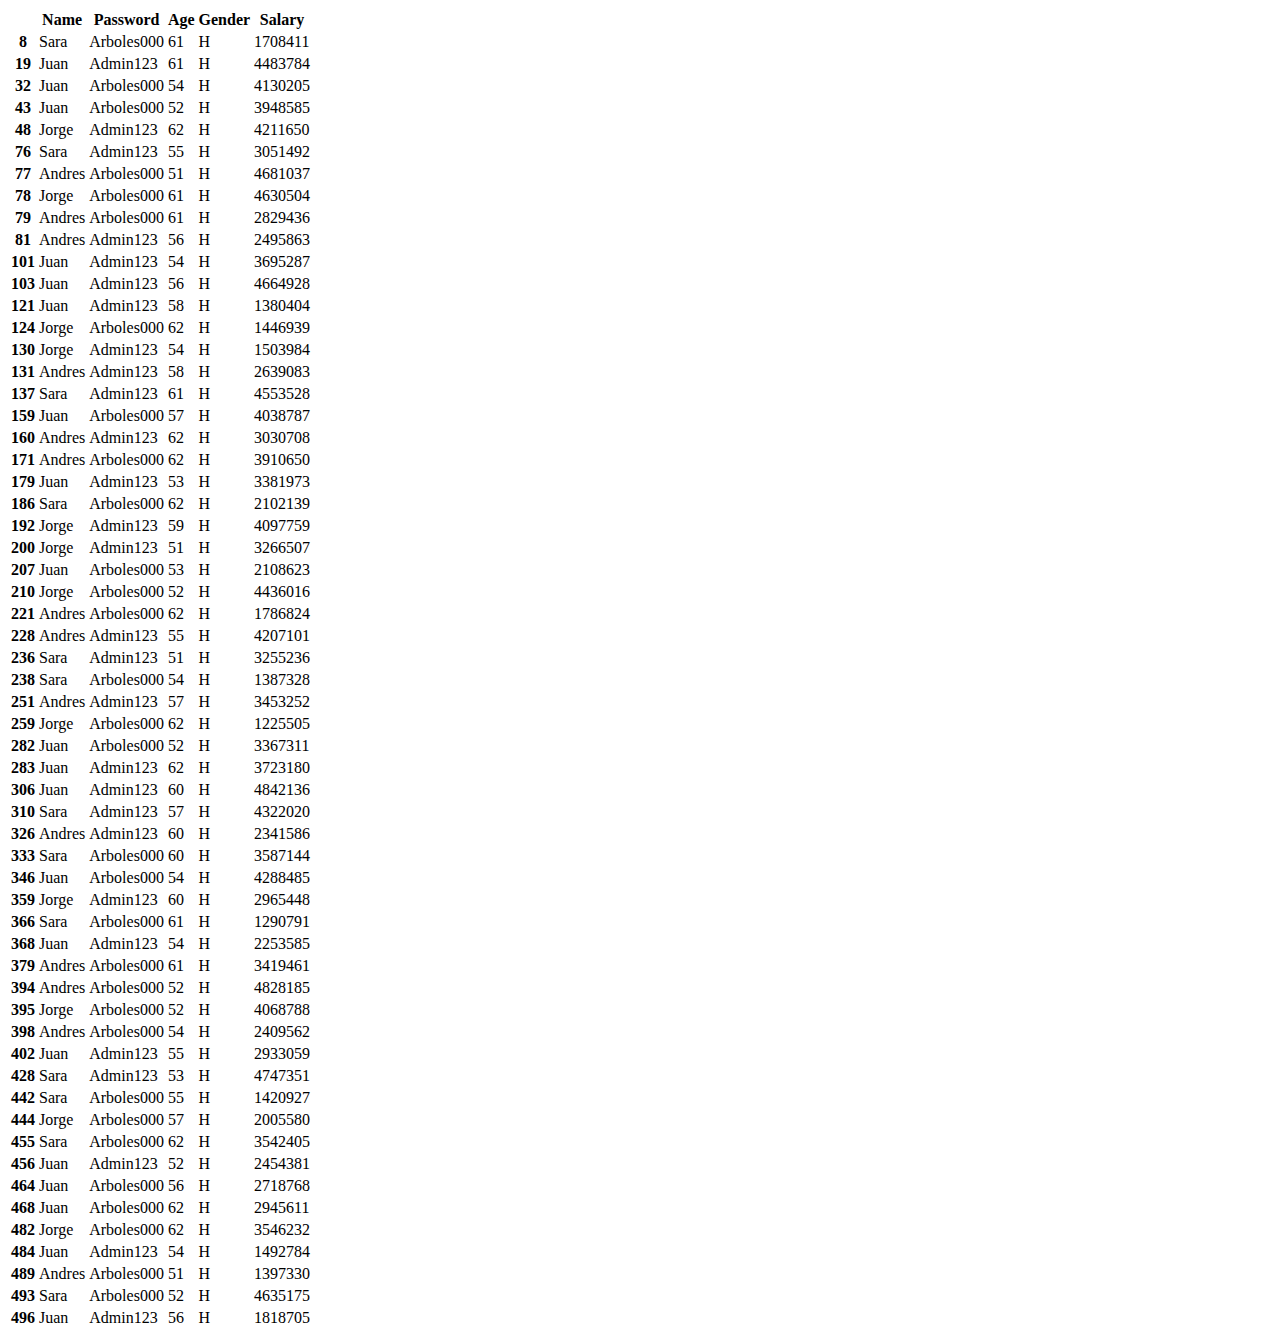
<file: tables/ageAndGenderFilter.html>
<!DOCTYPE html>
        <html>
            <head>
            <title>Tables</title>
            <link href="https://cdn.jsdelivr.net/npm/bootstrap@5.3.2/dist/css/bootstrap.min.css" rel="stylesheet" integrity="sha384-T3c6CoIi6uLrA9TneNEoa7RxnatzjcDSCmG1MXxSR1GAsXEV/Dwwykc2MPK8M2HN" crossorigin="anonymous">
            </head>
        </html>
    
<table class="table table-striped">
<thead>
<tr>
<th></th>
<th>Name</th>
<th>Password</th>
<th>Age</th>
<th>Gender</th>
<th>Salary</th>
</tr>
</thead>
<tbody>
<tr>
<th>8</th>
<td>Sara</td>
<td>Arboles000</td>
<td>61</td>
<td>H</td>
<td>1708411</td>
</tr>
<tr>
<th>19</th>
<td>Juan</td>
<td>Admin123</td>
<td>61</td>
<td>H</td>
<td>4483784</td>
</tr>
<tr>
<th>32</th>
<td>Juan</td>
<td>Arboles000</td>
<td>54</td>
<td>H</td>
<td>4130205</td>
</tr>
<tr>
<th>43</th>
<td>Juan</td>
<td>Arboles000</td>
<td>52</td>
<td>H</td>
<td>3948585</td>
</tr>
<tr>
<th>48</th>
<td>Jorge</td>
<td>Admin123</td>
<td>62</td>
<td>H</td>
<td>4211650</td>
</tr>
<tr>
<th>76</th>
<td>Sara</td>
<td>Admin123</td>
<td>55</td>
<td>H</td>
<td>3051492</td>
</tr>
<tr>
<th>77</th>
<td>Andres</td>
<td>Arboles000</td>
<td>51</td>
<td>H</td>
<td>4681037</td>
</tr>
<tr>
<th>78</th>
<td>Jorge</td>
<td>Arboles000</td>
<td>61</td>
<td>H</td>
<td>4630504</td>
</tr>
<tr>
<th>79</th>
<td>Andres</td>
<td>Arboles000</td>
<td>61</td>
<td>H</td>
<td>2829436</td>
</tr>
<tr>
<th>81</th>
<td>Andres</td>
<td>Admin123</td>
<td>56</td>
<td>H</td>
<td>2495863</td>
</tr>
<tr>
<th>101</th>
<td>Juan</td>
<td>Admin123</td>
<td>54</td>
<td>H</td>
<td>3695287</td>
</tr>
<tr>
<th>103</th>
<td>Juan</td>
<td>Admin123</td>
<td>56</td>
<td>H</td>
<td>4664928</td>
</tr>
<tr>
<th>121</th>
<td>Juan</td>
<td>Admin123</td>
<td>58</td>
<td>H</td>
<td>1380404</td>
</tr>
<tr>
<th>124</th>
<td>Jorge</td>
<td>Arboles000</td>
<td>62</td>
<td>H</td>
<td>1446939</td>
</tr>
<tr>
<th>130</th>
<td>Jorge</td>
<td>Admin123</td>
<td>54</td>
<td>H</td>
<td>1503984</td>
</tr>
<tr>
<th>131</th>
<td>Andres</td>
<td>Admin123</td>
<td>58</td>
<td>H</td>
<td>2639083</td>
</tr>
<tr>
<th>137</th>
<td>Sara</td>
<td>Admin123</td>
<td>61</td>
<td>H</td>
<td>4553528</td>
</tr>
<tr>
<th>159</th>
<td>Juan</td>
<td>Arboles000</td>
<td>57</td>
<td>H</td>
<td>4038787</td>
</tr>
<tr>
<th>160</th>
<td>Andres</td>
<td>Admin123</td>
<td>62</td>
<td>H</td>
<td>3030708</td>
</tr>
<tr>
<th>171</th>
<td>Andres</td>
<td>Arboles000</td>
<td>62</td>
<td>H</td>
<td>3910650</td>
</tr>
<tr>
<th>179</th>
<td>Juan</td>
<td>Admin123</td>
<td>53</td>
<td>H</td>
<td>3381973</td>
</tr>
<tr>
<th>186</th>
<td>Sara</td>
<td>Arboles000</td>
<td>62</td>
<td>H</td>
<td>2102139</td>
</tr>
<tr>
<th>192</th>
<td>Jorge</td>
<td>Admin123</td>
<td>59</td>
<td>H</td>
<td>4097759</td>
</tr>
<tr>
<th>200</th>
<td>Jorge</td>
<td>Admin123</td>
<td>51</td>
<td>H</td>
<td>3266507</td>
</tr>
<tr>
<th>207</th>
<td>Juan</td>
<td>Arboles000</td>
<td>53</td>
<td>H</td>
<td>2108623</td>
</tr>
<tr>
<th>210</th>
<td>Jorge</td>
<td>Arboles000</td>
<td>52</td>
<td>H</td>
<td>4436016</td>
</tr>
<tr>
<th>221</th>
<td>Andres</td>
<td>Arboles000</td>
<td>62</td>
<td>H</td>
<td>1786824</td>
</tr>
<tr>
<th>228</th>
<td>Andres</td>
<td>Admin123</td>
<td>55</td>
<td>H</td>
<td>4207101</td>
</tr>
<tr>
<th>236</th>
<td>Sara</td>
<td>Admin123</td>
<td>51</td>
<td>H</td>
<td>3255236</td>
</tr>
<tr>
<th>238</th>
<td>Sara</td>
<td>Arboles000</td>
<td>54</td>
<td>H</td>
<td>1387328</td>
</tr>
<tr>
<th>251</th>
<td>Andres</td>
<td>Admin123</td>
<td>57</td>
<td>H</td>
<td>3453252</td>
</tr>
<tr>
<th>259</th>
<td>Jorge</td>
<td>Arboles000</td>
<td>62</td>
<td>H</td>
<td>1225505</td>
</tr>
<tr>
<th>282</th>
<td>Juan</td>
<td>Arboles000</td>
<td>52</td>
<td>H</td>
<td>3367311</td>
</tr>
<tr>
<th>283</th>
<td>Juan</td>
<td>Admin123</td>
<td>62</td>
<td>H</td>
<td>3723180</td>
</tr>
<tr>
<th>306</th>
<td>Juan</td>
<td>Admin123</td>
<td>60</td>
<td>H</td>
<td>4842136</td>
</tr>
<tr>
<th>310</th>
<td>Sara</td>
<td>Admin123</td>
<td>57</td>
<td>H</td>
<td>4322020</td>
</tr>
<tr>
<th>326</th>
<td>Andres</td>
<td>Admin123</td>
<td>60</td>
<td>H</td>
<td>2341586</td>
</tr>
<tr>
<th>333</th>
<td>Sara</td>
<td>Arboles000</td>
<td>60</td>
<td>H</td>
<td>3587144</td>
</tr>
<tr>
<th>346</th>
<td>Juan</td>
<td>Arboles000</td>
<td>54</td>
<td>H</td>
<td>4288485</td>
</tr>
<tr>
<th>359</th>
<td>Jorge</td>
<td>Admin123</td>
<td>60</td>
<td>H</td>
<td>2965448</td>
</tr>
<tr>
<th>366</th>
<td>Sara</td>
<td>Arboles000</td>
<td>61</td>
<td>H</td>
<td>1290791</td>
</tr>
<tr>
<th>368</th>
<td>Juan</td>
<td>Admin123</td>
<td>54</td>
<td>H</td>
<td>2253585</td>
</tr>
<tr>
<th>379</th>
<td>Andres</td>
<td>Arboles000</td>
<td>61</td>
<td>H</td>
<td>3419461</td>
</tr>
<tr>
<th>394</th>
<td>Andres</td>
<td>Arboles000</td>
<td>52</td>
<td>H</td>
<td>4828185</td>
</tr>
<tr>
<th>395</th>
<td>Jorge</td>
<td>Arboles000</td>
<td>52</td>
<td>H</td>
<td>4068788</td>
</tr>
<tr>
<th>398</th>
<td>Andres</td>
<td>Arboles000</td>
<td>54</td>
<td>H</td>
<td>2409562</td>
</tr>
<tr>
<th>402</th>
<td>Juan</td>
<td>Admin123</td>
<td>55</td>
<td>H</td>
<td>2933059</td>
</tr>
<tr>
<th>428</th>
<td>Sara</td>
<td>Admin123</td>
<td>53</td>
<td>H</td>
<td>4747351</td>
</tr>
<tr>
<th>442</th>
<td>Sara</td>
<td>Arboles000</td>
<td>55</td>
<td>H</td>
<td>1420927</td>
</tr>
<tr>
<th>444</th>
<td>Jorge</td>
<td>Arboles000</td>
<td>57</td>
<td>H</td>
<td>2005580</td>
</tr>
<tr>
<th>455</th>
<td>Sara</td>
<td>Arboles000</td>
<td>62</td>
<td>H</td>
<td>3542405</td>
</tr>
<tr>
<th>456</th>
<td>Juan</td>
<td>Admin123</td>
<td>52</td>
<td>H</td>
<td>2454381</td>
</tr>
<tr>
<th>464</th>
<td>Juan</td>
<td>Arboles000</td>
<td>56</td>
<td>H</td>
<td>2718768</td>
</tr>
<tr>
<th>468</th>
<td>Juan</td>
<td>Arboles000</td>
<td>62</td>
<td>H</td>
<td>2945611</td>
</tr>
<tr>
<th>482</th>
<td>Jorge</td>
<td>Arboles000</td>
<td>62</td>
<td>H</td>
<td>3546232</td>
</tr>
<tr>
<th>484</th>
<td>Juan</td>
<td>Admin123</td>
<td>54</td>
<td>H</td>
<td>1492784</td>
</tr>
<tr>
<th>489</th>
<td>Andres</td>
<td>Arboles000</td>
<td>51</td>
<td>H</td>
<td>1397330</td>
</tr>
<tr>
<th>493</th>
<td>Sara</td>
<td>Arboles000</td>
<td>52</td>
<td>H</td>
<td>4635175</td>
</tr>
<tr>
<th>496</th>
<td>Juan</td>
<td>Admin123</td>
<td>56</td>
<td>H</td>
<td>1818705</td>
</tr>
</tbody>
</table>
</body>
</html>
</file>
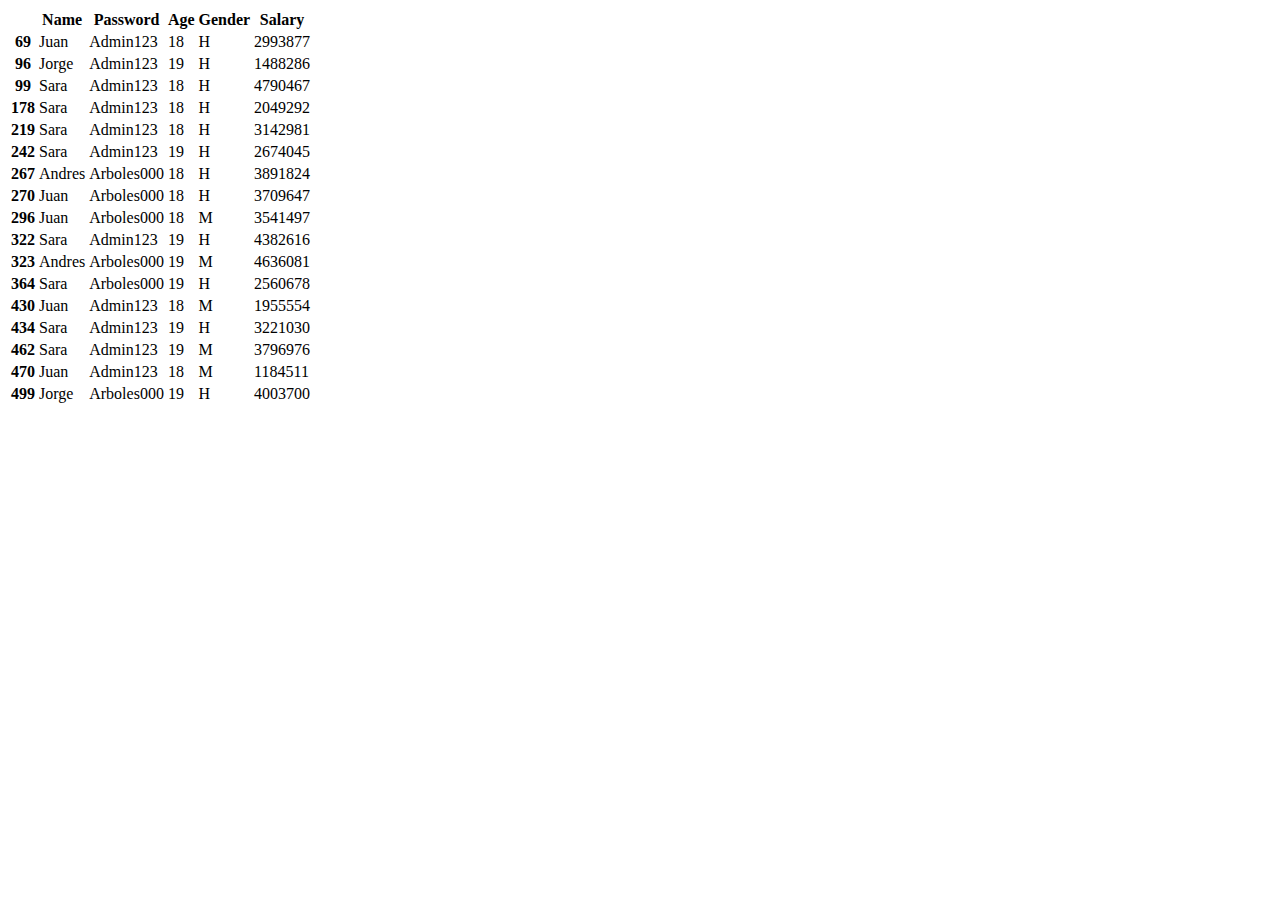
<file: tables/ageFilter.html>
<!DOCTYPE html>
        <html>
            <head>
            <title>Tables</title>
            <link href="https://cdn.jsdelivr.net/npm/bootstrap@5.3.2/dist/css/bootstrap.min.css" rel="stylesheet" integrity="sha384-T3c6CoIi6uLrA9TneNEoa7RxnatzjcDSCmG1MXxSR1GAsXEV/Dwwykc2MPK8M2HN" crossorigin="anonymous">
            </head>
        </html>
    
<table class="table table-striped">
<thead>
<tr>
<th></th>
<th>Name</th>
<th>Password</th>
<th>Age</th>
<th>Gender</th>
<th>Salary</th>
</tr>
</thead>
<tbody>
<tr>
<th>69</th>
<td>Juan</td>
<td>Admin123</td>
<td>18</td>
<td>H</td>
<td>2993877</td>
</tr>
<tr>
<th>96</th>
<td>Jorge</td>
<td>Admin123</td>
<td>19</td>
<td>H</td>
<td>1488286</td>
</tr>
<tr>
<th>99</th>
<td>Sara</td>
<td>Admin123</td>
<td>18</td>
<td>H</td>
<td>4790467</td>
</tr>
<tr>
<th>178</th>
<td>Sara</td>
<td>Admin123</td>
<td>18</td>
<td>H</td>
<td>2049292</td>
</tr>
<tr>
<th>219</th>
<td>Sara</td>
<td>Admin123</td>
<td>18</td>
<td>H</td>
<td>3142981</td>
</tr>
<tr>
<th>242</th>
<td>Sara</td>
<td>Admin123</td>
<td>19</td>
<td>H</td>
<td>2674045</td>
</tr>
<tr>
<th>267</th>
<td>Andres</td>
<td>Arboles000</td>
<td>18</td>
<td>H</td>
<td>3891824</td>
</tr>
<tr>
<th>270</th>
<td>Juan</td>
<td>Arboles000</td>
<td>18</td>
<td>H</td>
<td>3709647</td>
</tr>
<tr>
<th>296</th>
<td>Juan</td>
<td>Arboles000</td>
<td>18</td>
<td>M</td>
<td>3541497</td>
</tr>
<tr>
<th>322</th>
<td>Sara</td>
<td>Admin123</td>
<td>19</td>
<td>H</td>
<td>4382616</td>
</tr>
<tr>
<th>323</th>
<td>Andres</td>
<td>Arboles000</td>
<td>19</td>
<td>M</td>
<td>4636081</td>
</tr>
<tr>
<th>364</th>
<td>Sara</td>
<td>Arboles000</td>
<td>19</td>
<td>H</td>
<td>2560678</td>
</tr>
<tr>
<th>430</th>
<td>Juan</td>
<td>Admin123</td>
<td>18</td>
<td>M</td>
<td>1955554</td>
</tr>
<tr>
<th>434</th>
<td>Sara</td>
<td>Admin123</td>
<td>19</td>
<td>H</td>
<td>3221030</td>
</tr>
<tr>
<th>462</th>
<td>Sara</td>
<td>Admin123</td>
<td>19</td>
<td>M</td>
<td>3796976</td>
</tr>
<tr>
<th>470</th>
<td>Juan</td>
<td>Admin123</td>
<td>18</td>
<td>M</td>
<td>1184511</td>
</tr>
<tr>
<th>499</th>
<td>Jorge</td>
<td>Arboles000</td>
<td>19</td>
<td>H</td>
<td>4003700</td>
</tr>
</tbody>
</table>
</body>
</html>
</file>
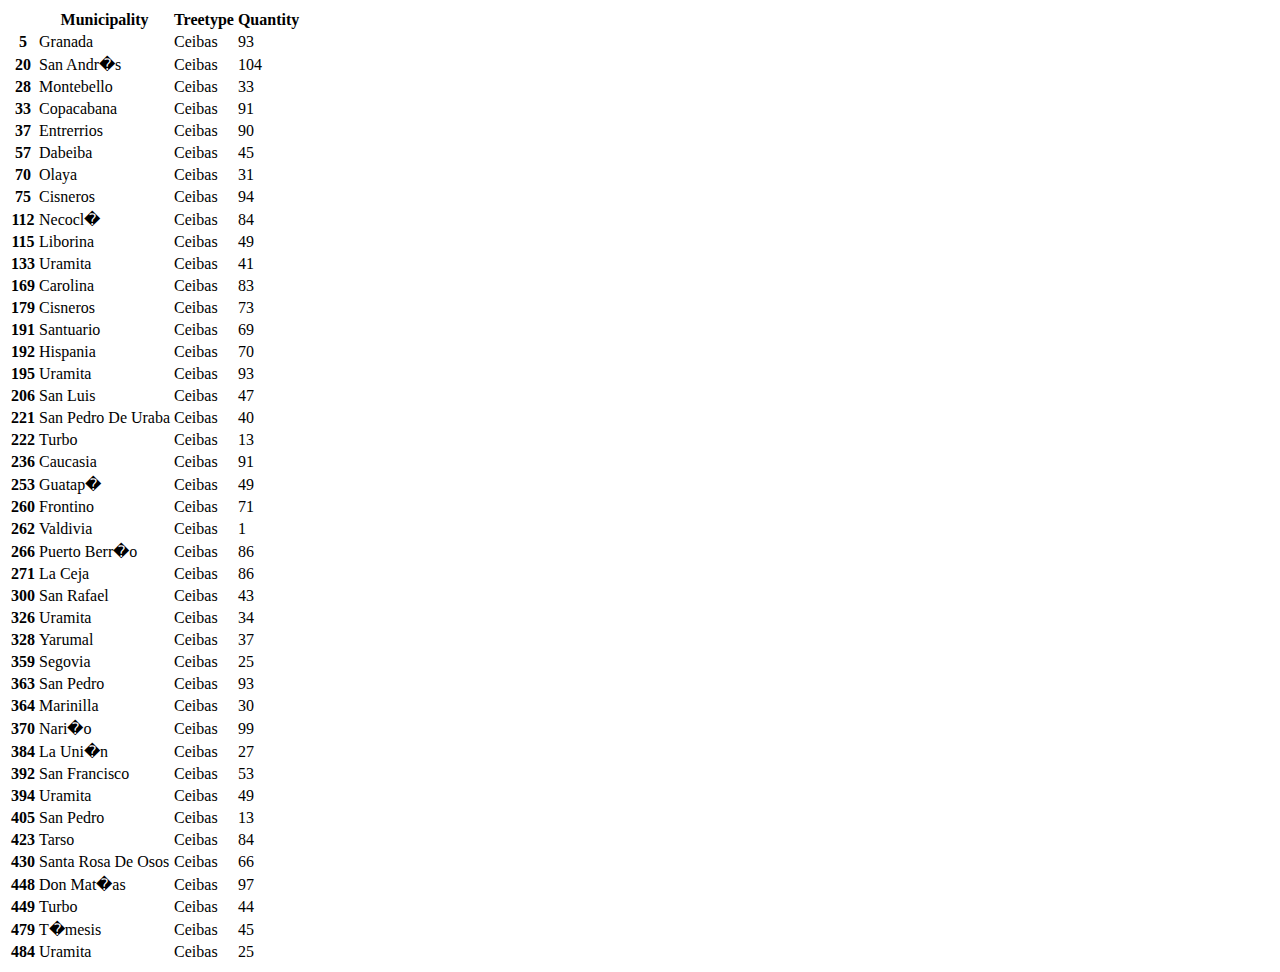
<file: tables/ceibasFilter.html>
<!DOCTYPE html>
        <html>
            <head>
            <title>Tables</title>
            <link href="https://cdn.jsdelivr.net/npm/bootstrap@5.3.2/dist/css/bootstrap.min.css" rel="stylesheet" integrity="sha384-T3c6CoIi6uLrA9TneNEoa7RxnatzjcDSCmG1MXxSR1GAsXEV/Dwwykc2MPK8M2HN" crossorigin="anonymous">
            </head>
        </html>
    
<table class="table table-striped">
<thead>
<tr>
<th></th>
<th>Municipality</th>
<th>Treetype</th>
<th>Quantity</th>
</tr>
</thead>
<tbody>
<tr>
<th>5</th>
<td>Granada</td>
<td>Ceibas</td>
<td>93</td>
</tr>
<tr>
<th>20</th>
<td>San Andr�s</td>
<td>Ceibas</td>
<td>104</td>
</tr>
<tr>
<th>28</th>
<td>Montebello</td>
<td>Ceibas</td>
<td>33</td>
</tr>
<tr>
<th>33</th>
<td>Copacabana</td>
<td>Ceibas</td>
<td>91</td>
</tr>
<tr>
<th>37</th>
<td>Entrerrios</td>
<td>Ceibas</td>
<td>90</td>
</tr>
<tr>
<th>57</th>
<td>Dabeiba</td>
<td>Ceibas</td>
<td>45</td>
</tr>
<tr>
<th>70</th>
<td>Olaya</td>
<td>Ceibas</td>
<td>31</td>
</tr>
<tr>
<th>75</th>
<td>Cisneros</td>
<td>Ceibas</td>
<td>94</td>
</tr>
<tr>
<th>112</th>
<td>Necocl�</td>
<td>Ceibas</td>
<td>84</td>
</tr>
<tr>
<th>115</th>
<td>Liborina</td>
<td>Ceibas</td>
<td>49</td>
</tr>
<tr>
<th>133</th>
<td>Uramita</td>
<td>Ceibas</td>
<td>41</td>
</tr>
<tr>
<th>169</th>
<td>Carolina</td>
<td>Ceibas</td>
<td>83</td>
</tr>
<tr>
<th>179</th>
<td>Cisneros</td>
<td>Ceibas</td>
<td>73</td>
</tr>
<tr>
<th>191</th>
<td>Santuario</td>
<td>Ceibas</td>
<td>69</td>
</tr>
<tr>
<th>192</th>
<td>Hispania</td>
<td>Ceibas</td>
<td>70</td>
</tr>
<tr>
<th>195</th>
<td>Uramita</td>
<td>Ceibas</td>
<td>93</td>
</tr>
<tr>
<th>206</th>
<td>San Luis</td>
<td>Ceibas</td>
<td>47</td>
</tr>
<tr>
<th>221</th>
<td>San Pedro De Uraba</td>
<td>Ceibas</td>
<td>40</td>
</tr>
<tr>
<th>222</th>
<td>Turbo</td>
<td>Ceibas</td>
<td>13</td>
</tr>
<tr>
<th>236</th>
<td>Caucasia</td>
<td>Ceibas</td>
<td>91</td>
</tr>
<tr>
<th>253</th>
<td>Guatap�</td>
<td>Ceibas</td>
<td>49</td>
</tr>
<tr>
<th>260</th>
<td>Frontino</td>
<td>Ceibas</td>
<td>71</td>
</tr>
<tr>
<th>262</th>
<td>Valdivia</td>
<td>Ceibas</td>
<td>1</td>
</tr>
<tr>
<th>266</th>
<td>Puerto Berr�o</td>
<td>Ceibas</td>
<td>86</td>
</tr>
<tr>
<th>271</th>
<td>La Ceja</td>
<td>Ceibas</td>
<td>86</td>
</tr>
<tr>
<th>300</th>
<td>San Rafael</td>
<td>Ceibas</td>
<td>43</td>
</tr>
<tr>
<th>326</th>
<td>Uramita</td>
<td>Ceibas</td>
<td>34</td>
</tr>
<tr>
<th>328</th>
<td>Yarumal</td>
<td>Ceibas</td>
<td>37</td>
</tr>
<tr>
<th>359</th>
<td>Segovia</td>
<td>Ceibas</td>
<td>25</td>
</tr>
<tr>
<th>363</th>
<td>San Pedro</td>
<td>Ceibas</td>
<td>93</td>
</tr>
<tr>
<th>364</th>
<td>Marinilla</td>
<td>Ceibas</td>
<td>30</td>
</tr>
<tr>
<th>370</th>
<td>Nari�o</td>
<td>Ceibas</td>
<td>99</td>
</tr>
<tr>
<th>384</th>
<td>La Uni�n</td>
<td>Ceibas</td>
<td>27</td>
</tr>
<tr>
<th>392</th>
<td>San Francisco</td>
<td>Ceibas</td>
<td>53</td>
</tr>
<tr>
<th>394</th>
<td>Uramita</td>
<td>Ceibas</td>
<td>49</td>
</tr>
<tr>
<th>405</th>
<td>San Pedro</td>
<td>Ceibas</td>
<td>13</td>
</tr>
<tr>
<th>423</th>
<td>Tarso</td>
<td>Ceibas</td>
<td>84</td>
</tr>
<tr>
<th>430</th>
<td>Santa Rosa De Osos</td>
<td>Ceibas</td>
<td>66</td>
</tr>
<tr>
<th>448</th>
<td>Don Mat�as</td>
<td>Ceibas</td>
<td>97</td>
</tr>
<tr>
<th>449</th>
<td>Turbo</td>
<td>Ceibas</td>
<td>44</td>
</tr>
<tr>
<th>479</th>
<td>T�mesis</td>
<td>Ceibas</td>
<td>45</td>
</tr>
<tr>
<th>484</th>
<td>Uramita</td>
<td>Ceibas</td>
<td>25</td>
</tr>
</tbody>
</table>
</body>
</html>
</file>
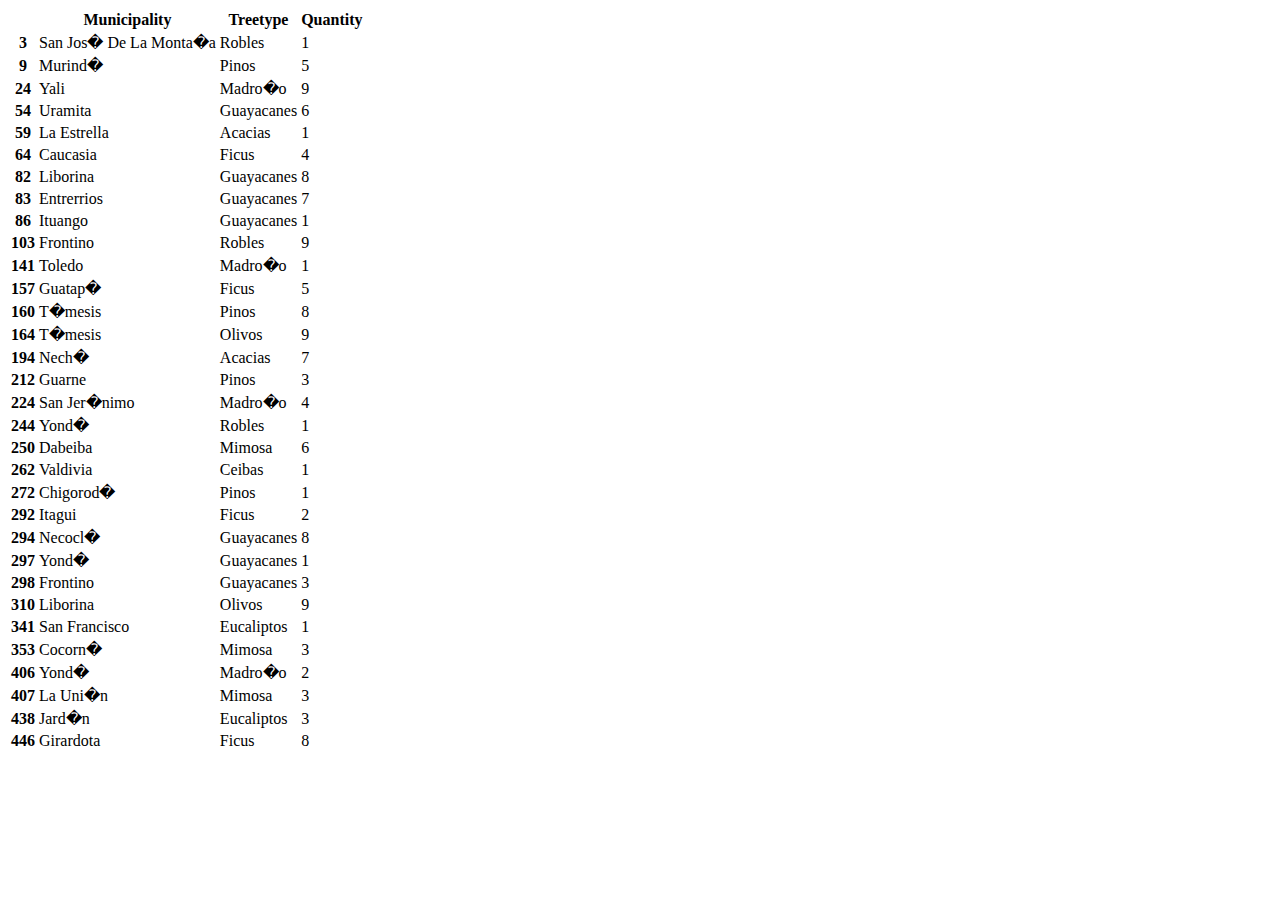
<file: tables/lessTreesFilter.html>
<!DOCTYPE html>
        <html>
            <head>
            <title>Tables</title>
            <link href="https://cdn.jsdelivr.net/npm/bootstrap@5.3.2/dist/css/bootstrap.min.css" rel="stylesheet" integrity="sha384-T3c6CoIi6uLrA9TneNEoa7RxnatzjcDSCmG1MXxSR1GAsXEV/Dwwykc2MPK8M2HN" crossorigin="anonymous">
            </head>
        </html>
    
<table class="table table-striped">
<thead>
<tr>
<th></th>
<th>Municipality</th>
<th>Treetype</th>
<th>Quantity</th>
</tr>
</thead>
<tbody>
<tr>
<th>3</th>
<td>San Jos� De La Monta�a</td>
<td>Robles</td>
<td>1</td>
</tr>
<tr>
<th>9</th>
<td>Murind�</td>
<td>Pinos</td>
<td>5</td>
</tr>
<tr>
<th>24</th>
<td>Yali</td>
<td>Madro�o</td>
<td>9</td>
</tr>
<tr>
<th>54</th>
<td>Uramita</td>
<td>Guayacanes</td>
<td>6</td>
</tr>
<tr>
<th>59</th>
<td>La Estrella</td>
<td>Acacias</td>
<td>1</td>
</tr>
<tr>
<th>64</th>
<td>Caucasia</td>
<td>Ficus</td>
<td>4</td>
</tr>
<tr>
<th>82</th>
<td>Liborina</td>
<td>Guayacanes</td>
<td>8</td>
</tr>
<tr>
<th>83</th>
<td>Entrerrios</td>
<td>Guayacanes</td>
<td>7</td>
</tr>
<tr>
<th>86</th>
<td>Ituango</td>
<td>Guayacanes</td>
<td>1</td>
</tr>
<tr>
<th>103</th>
<td>Frontino</td>
<td>Robles</td>
<td>9</td>
</tr>
<tr>
<th>141</th>
<td>Toledo</td>
<td>Madro�o</td>
<td>1</td>
</tr>
<tr>
<th>157</th>
<td>Guatap�</td>
<td>Ficus</td>
<td>5</td>
</tr>
<tr>
<th>160</th>
<td>T�mesis</td>
<td>Pinos</td>
<td>8</td>
</tr>
<tr>
<th>164</th>
<td>T�mesis</td>
<td>Olivos</td>
<td>9</td>
</tr>
<tr>
<th>194</th>
<td>Nech�</td>
<td>Acacias</td>
<td>7</td>
</tr>
<tr>
<th>212</th>
<td>Guarne</td>
<td>Pinos</td>
<td>3</td>
</tr>
<tr>
<th>224</th>
<td>San Jer�nimo</td>
<td>Madro�o</td>
<td>4</td>
</tr>
<tr>
<th>244</th>
<td>Yond�</td>
<td>Robles</td>
<td>1</td>
</tr>
<tr>
<th>250</th>
<td>Dabeiba</td>
<td>Mimosa</td>
<td>6</td>
</tr>
<tr>
<th>262</th>
<td>Valdivia</td>
<td>Ceibas</td>
<td>1</td>
</tr>
<tr>
<th>272</th>
<td>Chigorod�</td>
<td>Pinos</td>
<td>1</td>
</tr>
<tr>
<th>292</th>
<td>Itagui</td>
<td>Ficus</td>
<td>2</td>
</tr>
<tr>
<th>294</th>
<td>Necocl�</td>
<td>Guayacanes</td>
<td>8</td>
</tr>
<tr>
<th>297</th>
<td>Yond�</td>
<td>Guayacanes</td>
<td>1</td>
</tr>
<tr>
<th>298</th>
<td>Frontino</td>
<td>Guayacanes</td>
<td>3</td>
</tr>
<tr>
<th>310</th>
<td>Liborina</td>
<td>Olivos</td>
<td>9</td>
</tr>
<tr>
<th>341</th>
<td>San Francisco</td>
<td>Eucaliptos</td>
<td>1</td>
</tr>
<tr>
<th>353</th>
<td>Cocorn�</td>
<td>Mimosa</td>
<td>3</td>
</tr>
<tr>
<th>406</th>
<td>Yond�</td>
<td>Madro�o</td>
<td>2</td>
</tr>
<tr>
<th>407</th>
<td>La Uni�n</td>
<td>Mimosa</td>
<td>3</td>
</tr>
<tr>
<th>438</th>
<td>Jard�n</td>
<td>Eucaliptos</td>
<td>3</td>
</tr>
<tr>
<th>446</th>
<td>Girardota</td>
<td>Ficus</td>
<td>8</td>
</tr>
</tbody>
</table>
</body>
</html>
</file>
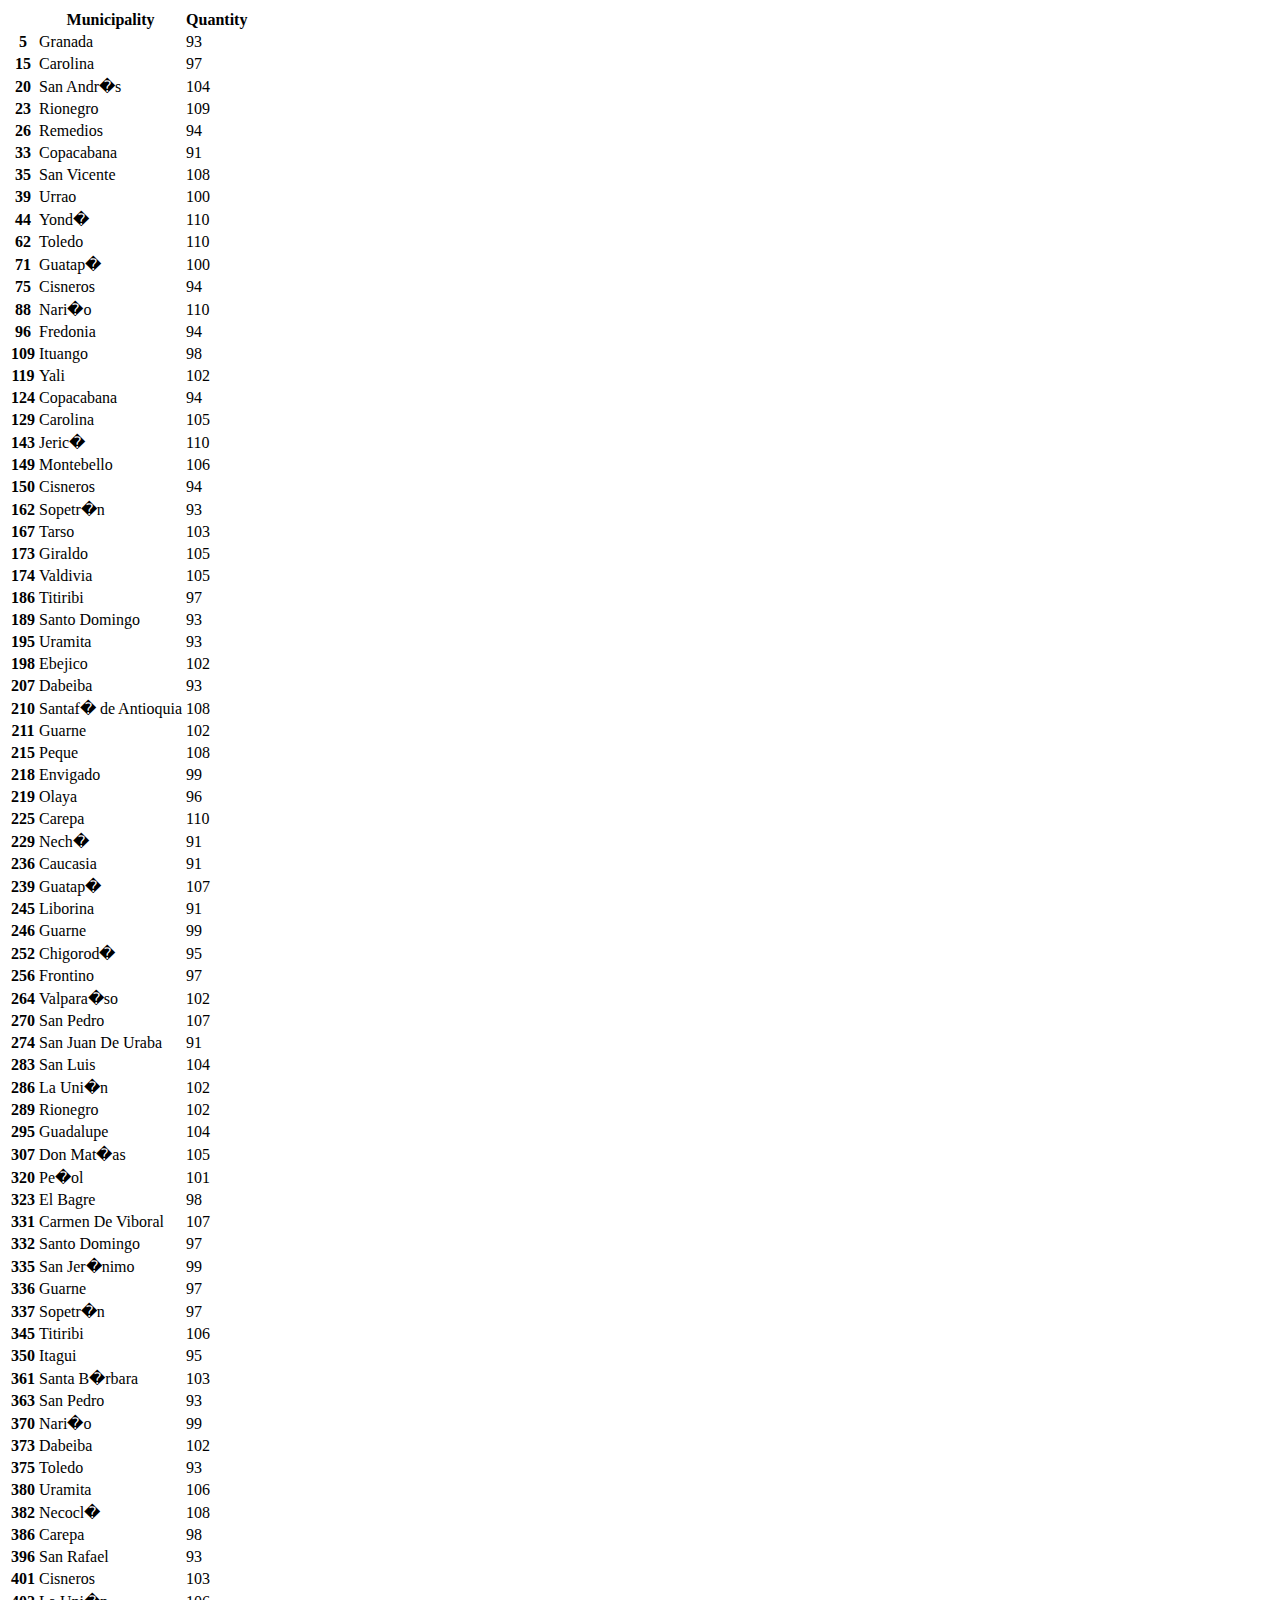
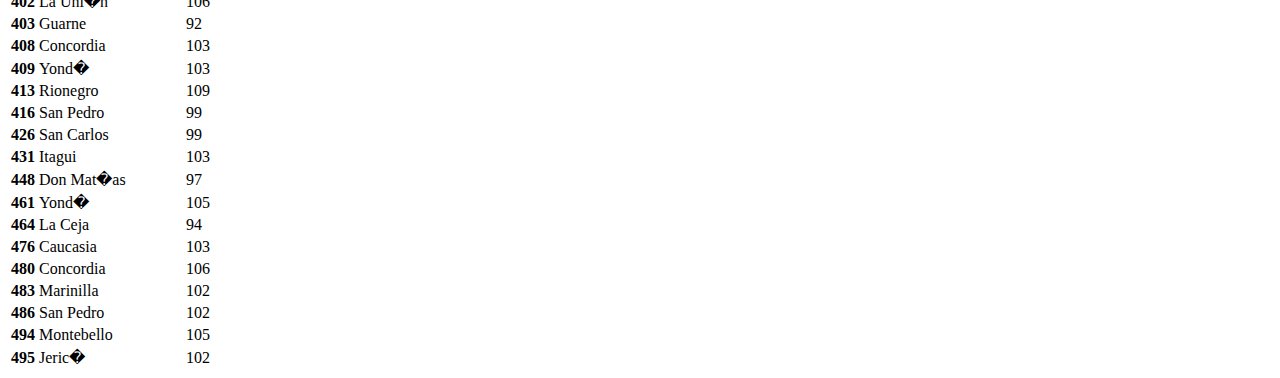
<file: tables/moreTreesFilter.html>
<!DOCTYPE html>
        <html>
            <head>
            <title>Tables</title>
            <link href="https://cdn.jsdelivr.net/npm/bootstrap@5.3.2/dist/css/bootstrap.min.css" rel="stylesheet" integrity="sha384-T3c6CoIi6uLrA9TneNEoa7RxnatzjcDSCmG1MXxSR1GAsXEV/Dwwykc2MPK8M2HN" crossorigin="anonymous">
            </head>
        </html>
    
<table class="table table-striped">
<thead>
<tr>
<th></th>
<th>Municipality</th>
<th>Quantity</th>
</tr>
</thead>
<tbody>
<tr>
<th>5</th>
<td>Granada</td>
<td>93</td>
</tr>
<tr>
<th>15</th>
<td>Carolina</td>
<td>97</td>
</tr>
<tr>
<th>20</th>
<td>San Andr�s</td>
<td>104</td>
</tr>
<tr>
<th>23</th>
<td>Rionegro</td>
<td>109</td>
</tr>
<tr>
<th>26</th>
<td>Remedios</td>
<td>94</td>
</tr>
<tr>
<th>33</th>
<td>Copacabana</td>
<td>91</td>
</tr>
<tr>
<th>35</th>
<td>San Vicente</td>
<td>108</td>
</tr>
<tr>
<th>39</th>
<td>Urrao</td>
<td>100</td>
</tr>
<tr>
<th>44</th>
<td>Yond�</td>
<td>110</td>
</tr>
<tr>
<th>62</th>
<td>Toledo</td>
<td>110</td>
</tr>
<tr>
<th>71</th>
<td>Guatap�</td>
<td>100</td>
</tr>
<tr>
<th>75</th>
<td>Cisneros</td>
<td>94</td>
</tr>
<tr>
<th>88</th>
<td>Nari�o</td>
<td>110</td>
</tr>
<tr>
<th>96</th>
<td>Fredonia</td>
<td>94</td>
</tr>
<tr>
<th>109</th>
<td>Ituango</td>
<td>98</td>
</tr>
<tr>
<th>119</th>
<td>Yali</td>
<td>102</td>
</tr>
<tr>
<th>124</th>
<td>Copacabana</td>
<td>94</td>
</tr>
<tr>
<th>129</th>
<td>Carolina</td>
<td>105</td>
</tr>
<tr>
<th>143</th>
<td>Jeric�</td>
<td>110</td>
</tr>
<tr>
<th>149</th>
<td>Montebello</td>
<td>106</td>
</tr>
<tr>
<th>150</th>
<td>Cisneros</td>
<td>94</td>
</tr>
<tr>
<th>162</th>
<td>Sopetr�n</td>
<td>93</td>
</tr>
<tr>
<th>167</th>
<td>Tarso</td>
<td>103</td>
</tr>
<tr>
<th>173</th>
<td>Giraldo</td>
<td>105</td>
</tr>
<tr>
<th>174</th>
<td>Valdivia</td>
<td>105</td>
</tr>
<tr>
<th>186</th>
<td>Titiribi</td>
<td>97</td>
</tr>
<tr>
<th>189</th>
<td>Santo Domingo</td>
<td>93</td>
</tr>
<tr>
<th>195</th>
<td>Uramita</td>
<td>93</td>
</tr>
<tr>
<th>198</th>
<td>Ebejico</td>
<td>102</td>
</tr>
<tr>
<th>207</th>
<td>Dabeiba</td>
<td>93</td>
</tr>
<tr>
<th>210</th>
<td>Santaf� de Antioquia</td>
<td>108</td>
</tr>
<tr>
<th>211</th>
<td>Guarne</td>
<td>102</td>
</tr>
<tr>
<th>215</th>
<td>Peque</td>
<td>108</td>
</tr>
<tr>
<th>218</th>
<td>Envigado</td>
<td>99</td>
</tr>
<tr>
<th>219</th>
<td>Olaya</td>
<td>96</td>
</tr>
<tr>
<th>225</th>
<td>Carepa</td>
<td>110</td>
</tr>
<tr>
<th>229</th>
<td>Nech�</td>
<td>91</td>
</tr>
<tr>
<th>236</th>
<td>Caucasia</td>
<td>91</td>
</tr>
<tr>
<th>239</th>
<td>Guatap�</td>
<td>107</td>
</tr>
<tr>
<th>245</th>
<td>Liborina</td>
<td>91</td>
</tr>
<tr>
<th>246</th>
<td>Guarne</td>
<td>99</td>
</tr>
<tr>
<th>252</th>
<td>Chigorod�</td>
<td>95</td>
</tr>
<tr>
<th>256</th>
<td>Frontino</td>
<td>97</td>
</tr>
<tr>
<th>264</th>
<td>Valpara�so</td>
<td>102</td>
</tr>
<tr>
<th>270</th>
<td>San Pedro</td>
<td>107</td>
</tr>
<tr>
<th>274</th>
<td>San Juan De Uraba</td>
<td>91</td>
</tr>
<tr>
<th>283</th>
<td>San Luis</td>
<td>104</td>
</tr>
<tr>
<th>286</th>
<td>La Uni�n</td>
<td>102</td>
</tr>
<tr>
<th>289</th>
<td>Rionegro</td>
<td>102</td>
</tr>
<tr>
<th>295</th>
<td>Guadalupe</td>
<td>104</td>
</tr>
<tr>
<th>307</th>
<td>Don Mat�as</td>
<td>105</td>
</tr>
<tr>
<th>320</th>
<td>Pe�ol</td>
<td>101</td>
</tr>
<tr>
<th>323</th>
<td>El Bagre</td>
<td>98</td>
</tr>
<tr>
<th>331</th>
<td>Carmen De Viboral</td>
<td>107</td>
</tr>
<tr>
<th>332</th>
<td>Santo Domingo</td>
<td>97</td>
</tr>
<tr>
<th>335</th>
<td>San Jer�nimo</td>
<td>99</td>
</tr>
<tr>
<th>336</th>
<td>Guarne</td>
<td>97</td>
</tr>
<tr>
<th>337</th>
<td>Sopetr�n</td>
<td>97</td>
</tr>
<tr>
<th>345</th>
<td>Titiribi</td>
<td>106</td>
</tr>
<tr>
<th>350</th>
<td>Itagui</td>
<td>95</td>
</tr>
<tr>
<th>361</th>
<td>Santa B�rbara</td>
<td>103</td>
</tr>
<tr>
<th>363</th>
<td>San Pedro</td>
<td>93</td>
</tr>
<tr>
<th>370</th>
<td>Nari�o</td>
<td>99</td>
</tr>
<tr>
<th>373</th>
<td>Dabeiba</td>
<td>102</td>
</tr>
<tr>
<th>375</th>
<td>Toledo</td>
<td>93</td>
</tr>
<tr>
<th>380</th>
<td>Uramita</td>
<td>106</td>
</tr>
<tr>
<th>382</th>
<td>Necocl�</td>
<td>108</td>
</tr>
<tr>
<th>386</th>
<td>Carepa</td>
<td>98</td>
</tr>
<tr>
<th>396</th>
<td>San Rafael</td>
<td>93</td>
</tr>
<tr>
<th>401</th>
<td>Cisneros</td>
<td>103</td>
</tr>
<tr>
<th>402</th>
<td>La Uni�n</td>
<td>106</td>
</tr>
<tr>
<th>403</th>
<td>Guarne</td>
<td>92</td>
</tr>
<tr>
<th>408</th>
<td>Concordia</td>
<td>103</td>
</tr>
<tr>
<th>409</th>
<td>Yond�</td>
<td>103</td>
</tr>
<tr>
<th>413</th>
<td>Rionegro</td>
<td>109</td>
</tr>
<tr>
<th>416</th>
<td>San Pedro</td>
<td>99</td>
</tr>
<tr>
<th>426</th>
<td>San Carlos</td>
<td>99</td>
</tr>
<tr>
<th>431</th>
<td>Itagui</td>
<td>103</td>
</tr>
<tr>
<th>448</th>
<td>Don Mat�as</td>
<td>97</td>
</tr>
<tr>
<th>461</th>
<td>Yond�</td>
<td>105</td>
</tr>
<tr>
<th>464</th>
<td>La Ceja</td>
<td>94</td>
</tr>
<tr>
<th>476</th>
<td>Caucasia</td>
<td>103</td>
</tr>
<tr>
<th>480</th>
<td>Concordia</td>
<td>106</td>
</tr>
<tr>
<th>483</th>
<td>Marinilla</td>
<td>102</td>
</tr>
<tr>
<th>486</th>
<td>San Pedro</td>
<td>102</td>
</tr>
<tr>
<th>494</th>
<td>Montebello</td>
<td>105</td>
</tr>
<tr>
<th>495</th>
<td>Jeric�</td>
<td>102</td>
</tr>
</tbody>
</table>
</body>
</html>
</file>
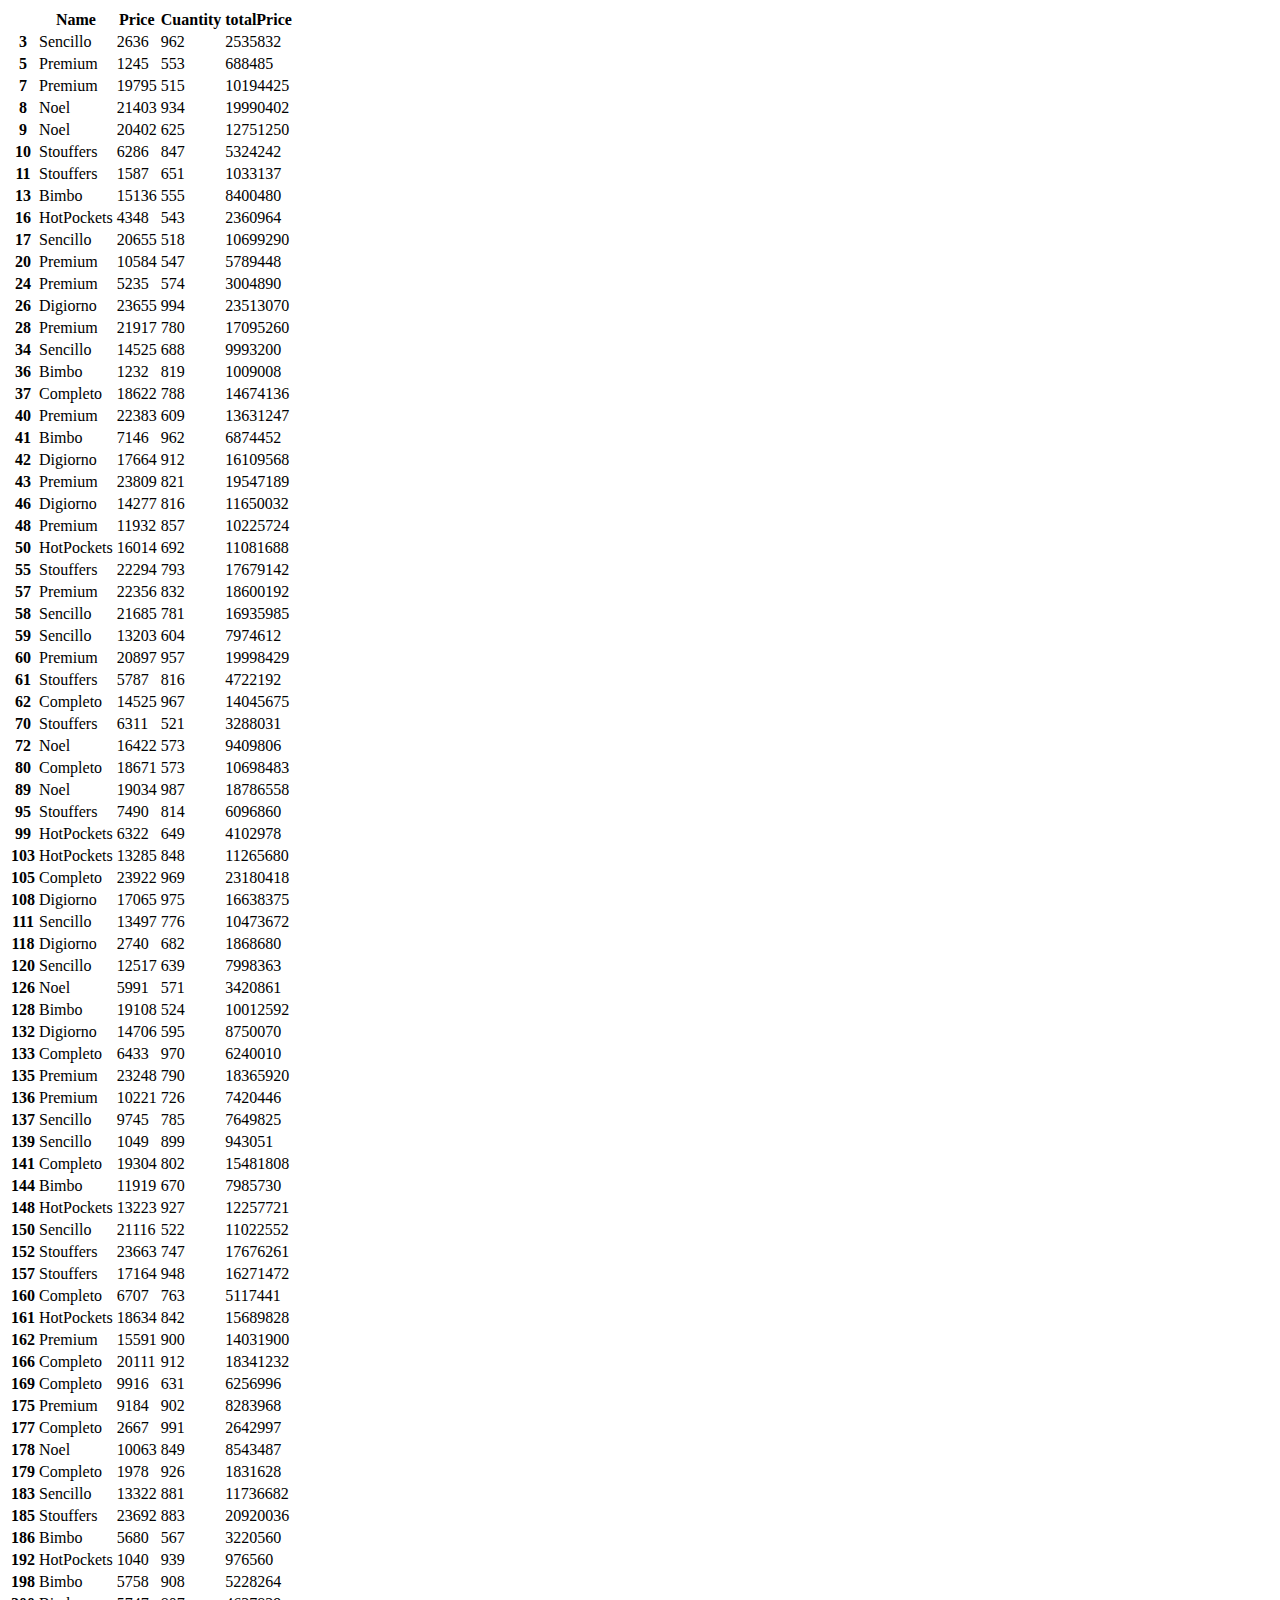
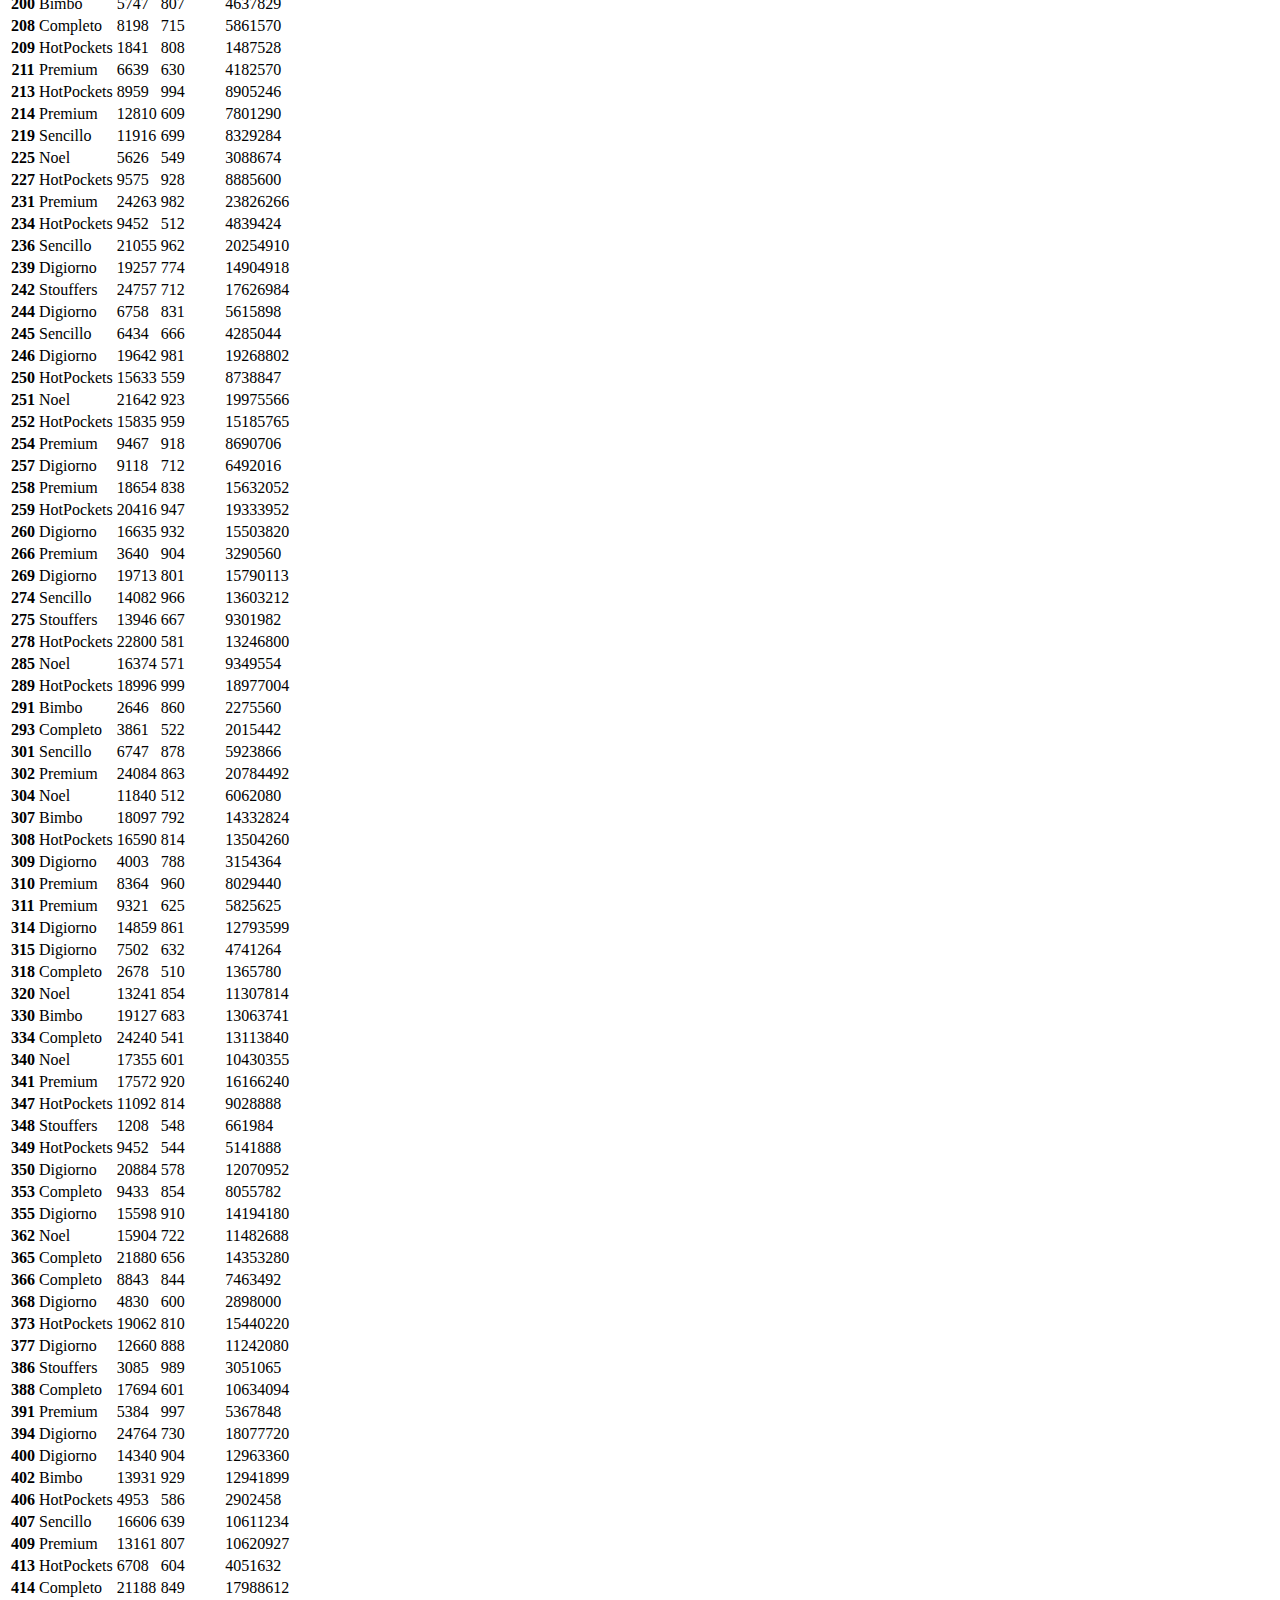
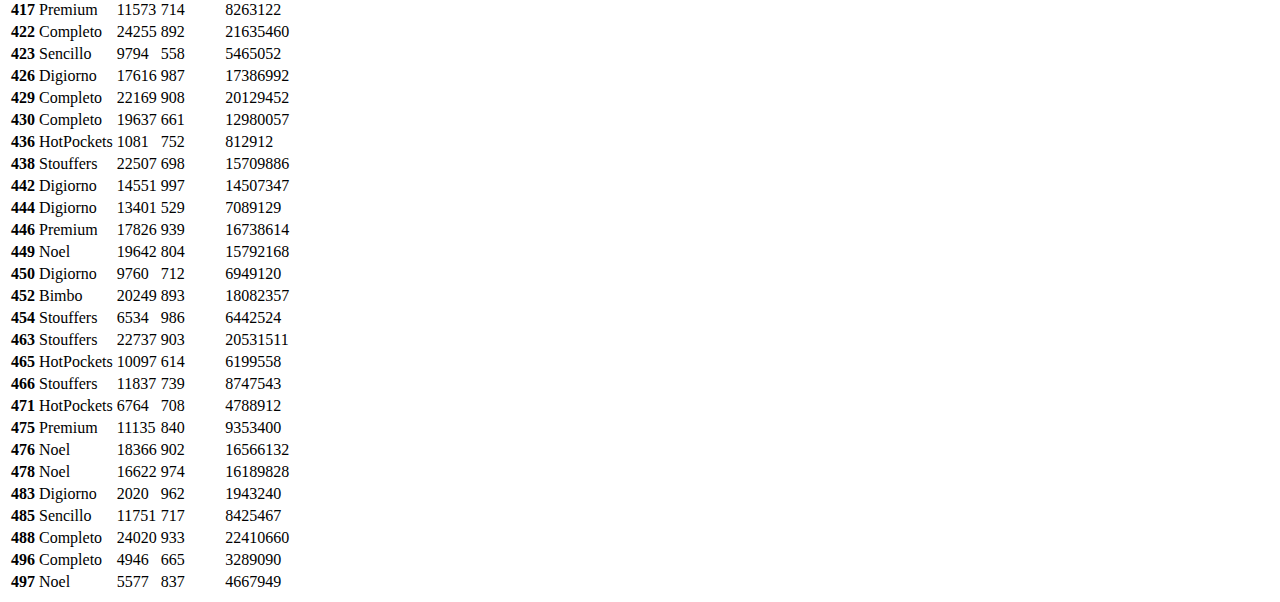
<file: tables/quantityFilter.html>
<!DOCTYPE html>
        <html>
            <head>
            <title>Tables</title>
            <link href="https://cdn.jsdelivr.net/npm/bootstrap@5.3.2/dist/css/bootstrap.min.css" rel="stylesheet" integrity="sha384-T3c6CoIi6uLrA9TneNEoa7RxnatzjcDSCmG1MXxSR1GAsXEV/Dwwykc2MPK8M2HN" crossorigin="anonymous">
            </head>
        </html>
    
<table class="table table-striped">
<thead>
<tr>
<th></th>
<th>Name</th>
<th>Price</th>
<th>Cuantity</th>
<th>totalPrice</th>
</tr>
</thead>
<tbody>
<tr>
<th>3</th>
<td>Sencillo</td>
<td>2636</td>
<td>962</td>
<td>2535832</td>
</tr>
<tr>
<th>5</th>
<td>Premium</td>
<td>1245</td>
<td>553</td>
<td>688485</td>
</tr>
<tr>
<th>7</th>
<td>Premium</td>
<td>19795</td>
<td>515</td>
<td>10194425</td>
</tr>
<tr>
<th>8</th>
<td>Noel</td>
<td>21403</td>
<td>934</td>
<td>19990402</td>
</tr>
<tr>
<th>9</th>
<td>Noel</td>
<td>20402</td>
<td>625</td>
<td>12751250</td>
</tr>
<tr>
<th>10</th>
<td>Stouffers</td>
<td>6286</td>
<td>847</td>
<td>5324242</td>
</tr>
<tr>
<th>11</th>
<td>Stouffers</td>
<td>1587</td>
<td>651</td>
<td>1033137</td>
</tr>
<tr>
<th>13</th>
<td>Bimbo</td>
<td>15136</td>
<td>555</td>
<td>8400480</td>
</tr>
<tr>
<th>16</th>
<td>HotPockets</td>
<td>4348</td>
<td>543</td>
<td>2360964</td>
</tr>
<tr>
<th>17</th>
<td>Sencillo</td>
<td>20655</td>
<td>518</td>
<td>10699290</td>
</tr>
<tr>
<th>20</th>
<td>Premium</td>
<td>10584</td>
<td>547</td>
<td>5789448</td>
</tr>
<tr>
<th>24</th>
<td>Premium</td>
<td>5235</td>
<td>574</td>
<td>3004890</td>
</tr>
<tr>
<th>26</th>
<td>Digiorno</td>
<td>23655</td>
<td>994</td>
<td>23513070</td>
</tr>
<tr>
<th>28</th>
<td>Premium</td>
<td>21917</td>
<td>780</td>
<td>17095260</td>
</tr>
<tr>
<th>34</th>
<td>Sencillo</td>
<td>14525</td>
<td>688</td>
<td>9993200</td>
</tr>
<tr>
<th>36</th>
<td>Bimbo</td>
<td>1232</td>
<td>819</td>
<td>1009008</td>
</tr>
<tr>
<th>37</th>
<td>Completo</td>
<td>18622</td>
<td>788</td>
<td>14674136</td>
</tr>
<tr>
<th>40</th>
<td>Premium</td>
<td>22383</td>
<td>609</td>
<td>13631247</td>
</tr>
<tr>
<th>41</th>
<td>Bimbo</td>
<td>7146</td>
<td>962</td>
<td>6874452</td>
</tr>
<tr>
<th>42</th>
<td>Digiorno</td>
<td>17664</td>
<td>912</td>
<td>16109568</td>
</tr>
<tr>
<th>43</th>
<td>Premium</td>
<td>23809</td>
<td>821</td>
<td>19547189</td>
</tr>
<tr>
<th>46</th>
<td>Digiorno</td>
<td>14277</td>
<td>816</td>
<td>11650032</td>
</tr>
<tr>
<th>48</th>
<td>Premium</td>
<td>11932</td>
<td>857</td>
<td>10225724</td>
</tr>
<tr>
<th>50</th>
<td>HotPockets</td>
<td>16014</td>
<td>692</td>
<td>11081688</td>
</tr>
<tr>
<th>55</th>
<td>Stouffers</td>
<td>22294</td>
<td>793</td>
<td>17679142</td>
</tr>
<tr>
<th>57</th>
<td>Premium</td>
<td>22356</td>
<td>832</td>
<td>18600192</td>
</tr>
<tr>
<th>58</th>
<td>Sencillo</td>
<td>21685</td>
<td>781</td>
<td>16935985</td>
</tr>
<tr>
<th>59</th>
<td>Sencillo</td>
<td>13203</td>
<td>604</td>
<td>7974612</td>
</tr>
<tr>
<th>60</th>
<td>Premium</td>
<td>20897</td>
<td>957</td>
<td>19998429</td>
</tr>
<tr>
<th>61</th>
<td>Stouffers</td>
<td>5787</td>
<td>816</td>
<td>4722192</td>
</tr>
<tr>
<th>62</th>
<td>Completo</td>
<td>14525</td>
<td>967</td>
<td>14045675</td>
</tr>
<tr>
<th>70</th>
<td>Stouffers</td>
<td>6311</td>
<td>521</td>
<td>3288031</td>
</tr>
<tr>
<th>72</th>
<td>Noel</td>
<td>16422</td>
<td>573</td>
<td>9409806</td>
</tr>
<tr>
<th>80</th>
<td>Completo</td>
<td>18671</td>
<td>573</td>
<td>10698483</td>
</tr>
<tr>
<th>89</th>
<td>Noel</td>
<td>19034</td>
<td>987</td>
<td>18786558</td>
</tr>
<tr>
<th>95</th>
<td>Stouffers</td>
<td>7490</td>
<td>814</td>
<td>6096860</td>
</tr>
<tr>
<th>99</th>
<td>HotPockets</td>
<td>6322</td>
<td>649</td>
<td>4102978</td>
</tr>
<tr>
<th>103</th>
<td>HotPockets</td>
<td>13285</td>
<td>848</td>
<td>11265680</td>
</tr>
<tr>
<th>105</th>
<td>Completo</td>
<td>23922</td>
<td>969</td>
<td>23180418</td>
</tr>
<tr>
<th>108</th>
<td>Digiorno</td>
<td>17065</td>
<td>975</td>
<td>16638375</td>
</tr>
<tr>
<th>111</th>
<td>Sencillo</td>
<td>13497</td>
<td>776</td>
<td>10473672</td>
</tr>
<tr>
<th>118</th>
<td>Digiorno</td>
<td>2740</td>
<td>682</td>
<td>1868680</td>
</tr>
<tr>
<th>120</th>
<td>Sencillo</td>
<td>12517</td>
<td>639</td>
<td>7998363</td>
</tr>
<tr>
<th>126</th>
<td>Noel</td>
<td>5991</td>
<td>571</td>
<td>3420861</td>
</tr>
<tr>
<th>128</th>
<td>Bimbo</td>
<td>19108</td>
<td>524</td>
<td>10012592</td>
</tr>
<tr>
<th>132</th>
<td>Digiorno</td>
<td>14706</td>
<td>595</td>
<td>8750070</td>
</tr>
<tr>
<th>133</th>
<td>Completo</td>
<td>6433</td>
<td>970</td>
<td>6240010</td>
</tr>
<tr>
<th>135</th>
<td>Premium</td>
<td>23248</td>
<td>790</td>
<td>18365920</td>
</tr>
<tr>
<th>136</th>
<td>Premium</td>
<td>10221</td>
<td>726</td>
<td>7420446</td>
</tr>
<tr>
<th>137</th>
<td>Sencillo</td>
<td>9745</td>
<td>785</td>
<td>7649825</td>
</tr>
<tr>
<th>139</th>
<td>Sencillo</td>
<td>1049</td>
<td>899</td>
<td>943051</td>
</tr>
<tr>
<th>141</th>
<td>Completo</td>
<td>19304</td>
<td>802</td>
<td>15481808</td>
</tr>
<tr>
<th>144</th>
<td>Bimbo</td>
<td>11919</td>
<td>670</td>
<td>7985730</td>
</tr>
<tr>
<th>148</th>
<td>HotPockets</td>
<td>13223</td>
<td>927</td>
<td>12257721</td>
</tr>
<tr>
<th>150</th>
<td>Sencillo</td>
<td>21116</td>
<td>522</td>
<td>11022552</td>
</tr>
<tr>
<th>152</th>
<td>Stouffers</td>
<td>23663</td>
<td>747</td>
<td>17676261</td>
</tr>
<tr>
<th>157</th>
<td>Stouffers</td>
<td>17164</td>
<td>948</td>
<td>16271472</td>
</tr>
<tr>
<th>160</th>
<td>Completo</td>
<td>6707</td>
<td>763</td>
<td>5117441</td>
</tr>
<tr>
<th>161</th>
<td>HotPockets</td>
<td>18634</td>
<td>842</td>
<td>15689828</td>
</tr>
<tr>
<th>162</th>
<td>Premium</td>
<td>15591</td>
<td>900</td>
<td>14031900</td>
</tr>
<tr>
<th>166</th>
<td>Completo</td>
<td>20111</td>
<td>912</td>
<td>18341232</td>
</tr>
<tr>
<th>169</th>
<td>Completo</td>
<td>9916</td>
<td>631</td>
<td>6256996</td>
</tr>
<tr>
<th>175</th>
<td>Premium</td>
<td>9184</td>
<td>902</td>
<td>8283968</td>
</tr>
<tr>
<th>177</th>
<td>Completo</td>
<td>2667</td>
<td>991</td>
<td>2642997</td>
</tr>
<tr>
<th>178</th>
<td>Noel</td>
<td>10063</td>
<td>849</td>
<td>8543487</td>
</tr>
<tr>
<th>179</th>
<td>Completo</td>
<td>1978</td>
<td>926</td>
<td>1831628</td>
</tr>
<tr>
<th>183</th>
<td>Sencillo</td>
<td>13322</td>
<td>881</td>
<td>11736682</td>
</tr>
<tr>
<th>185</th>
<td>Stouffers</td>
<td>23692</td>
<td>883</td>
<td>20920036</td>
</tr>
<tr>
<th>186</th>
<td>Bimbo</td>
<td>5680</td>
<td>567</td>
<td>3220560</td>
</tr>
<tr>
<th>192</th>
<td>HotPockets</td>
<td>1040</td>
<td>939</td>
<td>976560</td>
</tr>
<tr>
<th>198</th>
<td>Bimbo</td>
<td>5758</td>
<td>908</td>
<td>5228264</td>
</tr>
<tr>
<th>200</th>
<td>Bimbo</td>
<td>5747</td>
<td>807</td>
<td>4637829</td>
</tr>
<tr>
<th>208</th>
<td>Completo</td>
<td>8198</td>
<td>715</td>
<td>5861570</td>
</tr>
<tr>
<th>209</th>
<td>HotPockets</td>
<td>1841</td>
<td>808</td>
<td>1487528</td>
</tr>
<tr>
<th>211</th>
<td>Premium</td>
<td>6639</td>
<td>630</td>
<td>4182570</td>
</tr>
<tr>
<th>213</th>
<td>HotPockets</td>
<td>8959</td>
<td>994</td>
<td>8905246</td>
</tr>
<tr>
<th>214</th>
<td>Premium</td>
<td>12810</td>
<td>609</td>
<td>7801290</td>
</tr>
<tr>
<th>219</th>
<td>Sencillo</td>
<td>11916</td>
<td>699</td>
<td>8329284</td>
</tr>
<tr>
<th>225</th>
<td>Noel</td>
<td>5626</td>
<td>549</td>
<td>3088674</td>
</tr>
<tr>
<th>227</th>
<td>HotPockets</td>
<td>9575</td>
<td>928</td>
<td>8885600</td>
</tr>
<tr>
<th>231</th>
<td>Premium</td>
<td>24263</td>
<td>982</td>
<td>23826266</td>
</tr>
<tr>
<th>234</th>
<td>HotPockets</td>
<td>9452</td>
<td>512</td>
<td>4839424</td>
</tr>
<tr>
<th>236</th>
<td>Sencillo</td>
<td>21055</td>
<td>962</td>
<td>20254910</td>
</tr>
<tr>
<th>239</th>
<td>Digiorno</td>
<td>19257</td>
<td>774</td>
<td>14904918</td>
</tr>
<tr>
<th>242</th>
<td>Stouffers</td>
<td>24757</td>
<td>712</td>
<td>17626984</td>
</tr>
<tr>
<th>244</th>
<td>Digiorno</td>
<td>6758</td>
<td>831</td>
<td>5615898</td>
</tr>
<tr>
<th>245</th>
<td>Sencillo</td>
<td>6434</td>
<td>666</td>
<td>4285044</td>
</tr>
<tr>
<th>246</th>
<td>Digiorno</td>
<td>19642</td>
<td>981</td>
<td>19268802</td>
</tr>
<tr>
<th>250</th>
<td>HotPockets</td>
<td>15633</td>
<td>559</td>
<td>8738847</td>
</tr>
<tr>
<th>251</th>
<td>Noel</td>
<td>21642</td>
<td>923</td>
<td>19975566</td>
</tr>
<tr>
<th>252</th>
<td>HotPockets</td>
<td>15835</td>
<td>959</td>
<td>15185765</td>
</tr>
<tr>
<th>254</th>
<td>Premium</td>
<td>9467</td>
<td>918</td>
<td>8690706</td>
</tr>
<tr>
<th>257</th>
<td>Digiorno</td>
<td>9118</td>
<td>712</td>
<td>6492016</td>
</tr>
<tr>
<th>258</th>
<td>Premium</td>
<td>18654</td>
<td>838</td>
<td>15632052</td>
</tr>
<tr>
<th>259</th>
<td>HotPockets</td>
<td>20416</td>
<td>947</td>
<td>19333952</td>
</tr>
<tr>
<th>260</th>
<td>Digiorno</td>
<td>16635</td>
<td>932</td>
<td>15503820</td>
</tr>
<tr>
<th>266</th>
<td>Premium</td>
<td>3640</td>
<td>904</td>
<td>3290560</td>
</tr>
<tr>
<th>269</th>
<td>Digiorno</td>
<td>19713</td>
<td>801</td>
<td>15790113</td>
</tr>
<tr>
<th>274</th>
<td>Sencillo</td>
<td>14082</td>
<td>966</td>
<td>13603212</td>
</tr>
<tr>
<th>275</th>
<td>Stouffers</td>
<td>13946</td>
<td>667</td>
<td>9301982</td>
</tr>
<tr>
<th>278</th>
<td>HotPockets</td>
<td>22800</td>
<td>581</td>
<td>13246800</td>
</tr>
<tr>
<th>285</th>
<td>Noel</td>
<td>16374</td>
<td>571</td>
<td>9349554</td>
</tr>
<tr>
<th>289</th>
<td>HotPockets</td>
<td>18996</td>
<td>999</td>
<td>18977004</td>
</tr>
<tr>
<th>291</th>
<td>Bimbo</td>
<td>2646</td>
<td>860</td>
<td>2275560</td>
</tr>
<tr>
<th>293</th>
<td>Completo</td>
<td>3861</td>
<td>522</td>
<td>2015442</td>
</tr>
<tr>
<th>301</th>
<td>Sencillo</td>
<td>6747</td>
<td>878</td>
<td>5923866</td>
</tr>
<tr>
<th>302</th>
<td>Premium</td>
<td>24084</td>
<td>863</td>
<td>20784492</td>
</tr>
<tr>
<th>304</th>
<td>Noel</td>
<td>11840</td>
<td>512</td>
<td>6062080</td>
</tr>
<tr>
<th>307</th>
<td>Bimbo</td>
<td>18097</td>
<td>792</td>
<td>14332824</td>
</tr>
<tr>
<th>308</th>
<td>HotPockets</td>
<td>16590</td>
<td>814</td>
<td>13504260</td>
</tr>
<tr>
<th>309</th>
<td>Digiorno</td>
<td>4003</td>
<td>788</td>
<td>3154364</td>
</tr>
<tr>
<th>310</th>
<td>Premium</td>
<td>8364</td>
<td>960</td>
<td>8029440</td>
</tr>
<tr>
<th>311</th>
<td>Premium</td>
<td>9321</td>
<td>625</td>
<td>5825625</td>
</tr>
<tr>
<th>314</th>
<td>Digiorno</td>
<td>14859</td>
<td>861</td>
<td>12793599</td>
</tr>
<tr>
<th>315</th>
<td>Digiorno</td>
<td>7502</td>
<td>632</td>
<td>4741264</td>
</tr>
<tr>
<th>318</th>
<td>Completo</td>
<td>2678</td>
<td>510</td>
<td>1365780</td>
</tr>
<tr>
<th>320</th>
<td>Noel</td>
<td>13241</td>
<td>854</td>
<td>11307814</td>
</tr>
<tr>
<th>330</th>
<td>Bimbo</td>
<td>19127</td>
<td>683</td>
<td>13063741</td>
</tr>
<tr>
<th>334</th>
<td>Completo</td>
<td>24240</td>
<td>541</td>
<td>13113840</td>
</tr>
<tr>
<th>340</th>
<td>Noel</td>
<td>17355</td>
<td>601</td>
<td>10430355</td>
</tr>
<tr>
<th>341</th>
<td>Premium</td>
<td>17572</td>
<td>920</td>
<td>16166240</td>
</tr>
<tr>
<th>347</th>
<td>HotPockets</td>
<td>11092</td>
<td>814</td>
<td>9028888</td>
</tr>
<tr>
<th>348</th>
<td>Stouffers</td>
<td>1208</td>
<td>548</td>
<td>661984</td>
</tr>
<tr>
<th>349</th>
<td>HotPockets</td>
<td>9452</td>
<td>544</td>
<td>5141888</td>
</tr>
<tr>
<th>350</th>
<td>Digiorno</td>
<td>20884</td>
<td>578</td>
<td>12070952</td>
</tr>
<tr>
<th>353</th>
<td>Completo</td>
<td>9433</td>
<td>854</td>
<td>8055782</td>
</tr>
<tr>
<th>355</th>
<td>Digiorno</td>
<td>15598</td>
<td>910</td>
<td>14194180</td>
</tr>
<tr>
<th>362</th>
<td>Noel</td>
<td>15904</td>
<td>722</td>
<td>11482688</td>
</tr>
<tr>
<th>365</th>
<td>Completo</td>
<td>21880</td>
<td>656</td>
<td>14353280</td>
</tr>
<tr>
<th>366</th>
<td>Completo</td>
<td>8843</td>
<td>844</td>
<td>7463492</td>
</tr>
<tr>
<th>368</th>
<td>Digiorno</td>
<td>4830</td>
<td>600</td>
<td>2898000</td>
</tr>
<tr>
<th>373</th>
<td>HotPockets</td>
<td>19062</td>
<td>810</td>
<td>15440220</td>
</tr>
<tr>
<th>377</th>
<td>Digiorno</td>
<td>12660</td>
<td>888</td>
<td>11242080</td>
</tr>
<tr>
<th>386</th>
<td>Stouffers</td>
<td>3085</td>
<td>989</td>
<td>3051065</td>
</tr>
<tr>
<th>388</th>
<td>Completo</td>
<td>17694</td>
<td>601</td>
<td>10634094</td>
</tr>
<tr>
<th>391</th>
<td>Premium</td>
<td>5384</td>
<td>997</td>
<td>5367848</td>
</tr>
<tr>
<th>394</th>
<td>Digiorno</td>
<td>24764</td>
<td>730</td>
<td>18077720</td>
</tr>
<tr>
<th>400</th>
<td>Digiorno</td>
<td>14340</td>
<td>904</td>
<td>12963360</td>
</tr>
<tr>
<th>402</th>
<td>Bimbo</td>
<td>13931</td>
<td>929</td>
<td>12941899</td>
</tr>
<tr>
<th>406</th>
<td>HotPockets</td>
<td>4953</td>
<td>586</td>
<td>2902458</td>
</tr>
<tr>
<th>407</th>
<td>Sencillo</td>
<td>16606</td>
<td>639</td>
<td>10611234</td>
</tr>
<tr>
<th>409</th>
<td>Premium</td>
<td>13161</td>
<td>807</td>
<td>10620927</td>
</tr>
<tr>
<th>413</th>
<td>HotPockets</td>
<td>6708</td>
<td>604</td>
<td>4051632</td>
</tr>
<tr>
<th>414</th>
<td>Completo</td>
<td>21188</td>
<td>849</td>
<td>17988612</td>
</tr>
<tr>
<th>417</th>
<td>Premium</td>
<td>11573</td>
<td>714</td>
<td>8263122</td>
</tr>
<tr>
<th>422</th>
<td>Completo</td>
<td>24255</td>
<td>892</td>
<td>21635460</td>
</tr>
<tr>
<th>423</th>
<td>Sencillo</td>
<td>9794</td>
<td>558</td>
<td>5465052</td>
</tr>
<tr>
<th>426</th>
<td>Digiorno</td>
<td>17616</td>
<td>987</td>
<td>17386992</td>
</tr>
<tr>
<th>429</th>
<td>Completo</td>
<td>22169</td>
<td>908</td>
<td>20129452</td>
</tr>
<tr>
<th>430</th>
<td>Completo</td>
<td>19637</td>
<td>661</td>
<td>12980057</td>
</tr>
<tr>
<th>436</th>
<td>HotPockets</td>
<td>1081</td>
<td>752</td>
<td>812912</td>
</tr>
<tr>
<th>438</th>
<td>Stouffers</td>
<td>22507</td>
<td>698</td>
<td>15709886</td>
</tr>
<tr>
<th>442</th>
<td>Digiorno</td>
<td>14551</td>
<td>997</td>
<td>14507347</td>
</tr>
<tr>
<th>444</th>
<td>Digiorno</td>
<td>13401</td>
<td>529</td>
<td>7089129</td>
</tr>
<tr>
<th>446</th>
<td>Premium</td>
<td>17826</td>
<td>939</td>
<td>16738614</td>
</tr>
<tr>
<th>449</th>
<td>Noel</td>
<td>19642</td>
<td>804</td>
<td>15792168</td>
</tr>
<tr>
<th>450</th>
<td>Digiorno</td>
<td>9760</td>
<td>712</td>
<td>6949120</td>
</tr>
<tr>
<th>452</th>
<td>Bimbo</td>
<td>20249</td>
<td>893</td>
<td>18082357</td>
</tr>
<tr>
<th>454</th>
<td>Stouffers</td>
<td>6534</td>
<td>986</td>
<td>6442524</td>
</tr>
<tr>
<th>463</th>
<td>Stouffers</td>
<td>22737</td>
<td>903</td>
<td>20531511</td>
</tr>
<tr>
<th>465</th>
<td>HotPockets</td>
<td>10097</td>
<td>614</td>
<td>6199558</td>
</tr>
<tr>
<th>466</th>
<td>Stouffers</td>
<td>11837</td>
<td>739</td>
<td>8747543</td>
</tr>
<tr>
<th>471</th>
<td>HotPockets</td>
<td>6764</td>
<td>708</td>
<td>4788912</td>
</tr>
<tr>
<th>475</th>
<td>Premium</td>
<td>11135</td>
<td>840</td>
<td>9353400</td>
</tr>
<tr>
<th>476</th>
<td>Noel</td>
<td>18366</td>
<td>902</td>
<td>16566132</td>
</tr>
<tr>
<th>478</th>
<td>Noel</td>
<td>16622</td>
<td>974</td>
<td>16189828</td>
</tr>
<tr>
<th>483</th>
<td>Digiorno</td>
<td>2020</td>
<td>962</td>
<td>1943240</td>
</tr>
<tr>
<th>485</th>
<td>Sencillo</td>
<td>11751</td>
<td>717</td>
<td>8425467</td>
</tr>
<tr>
<th>488</th>
<td>Completo</td>
<td>24020</td>
<td>933</td>
<td>22410660</td>
</tr>
<tr>
<th>496</th>
<td>Completo</td>
<td>4946</td>
<td>665</td>
<td>3289090</td>
</tr>
<tr>
<th>497</th>
<td>Noel</td>
<td>5577</td>
<td>837</td>
<td>4667949</td>
</tr>
</tbody>
</table>
</body>
</html>
</file>
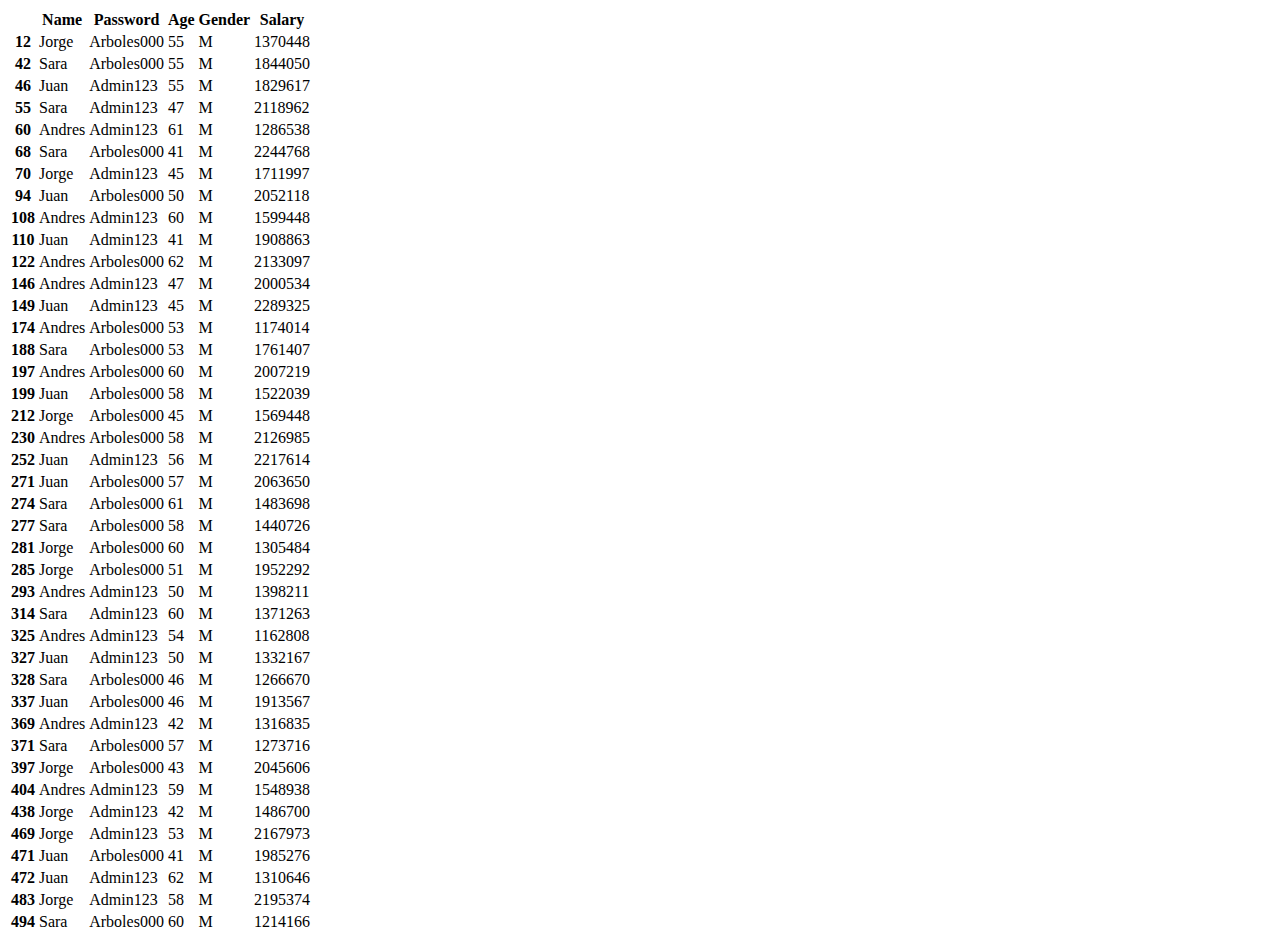
<file: tables/salaryFilter.html>
<!DOCTYPE html>
        <html>
            <head>
            <title>Tables</title>
            <link href="https://cdn.jsdelivr.net/npm/bootstrap@5.3.2/dist/css/bootstrap.min.css" rel="stylesheet" integrity="sha384-T3c6CoIi6uLrA9TneNEoa7RxnatzjcDSCmG1MXxSR1GAsXEV/Dwwykc2MPK8M2HN" crossorigin="anonymous">
            </head>
        </html>
    
<table class="table table-striped">
<thead>
<tr>
<th></th>
<th>Name</th>
<th>Password</th>
<th>Age</th>
<th>Gender</th>
<th>Salary</th>
</tr>
</thead>
<tbody>
<tr>
<th>12</th>
<td>Jorge</td>
<td>Arboles000</td>
<td>55</td>
<td>M</td>
<td>1370448</td>
</tr>
<tr>
<th>42</th>
<td>Sara</td>
<td>Arboles000</td>
<td>55</td>
<td>M</td>
<td>1844050</td>
</tr>
<tr>
<th>46</th>
<td>Juan</td>
<td>Admin123</td>
<td>55</td>
<td>M</td>
<td>1829617</td>
</tr>
<tr>
<th>55</th>
<td>Sara</td>
<td>Admin123</td>
<td>47</td>
<td>M</td>
<td>2118962</td>
</tr>
<tr>
<th>60</th>
<td>Andres</td>
<td>Admin123</td>
<td>61</td>
<td>M</td>
<td>1286538</td>
</tr>
<tr>
<th>68</th>
<td>Sara</td>
<td>Arboles000</td>
<td>41</td>
<td>M</td>
<td>2244768</td>
</tr>
<tr>
<th>70</th>
<td>Jorge</td>
<td>Admin123</td>
<td>45</td>
<td>M</td>
<td>1711997</td>
</tr>
<tr>
<th>94</th>
<td>Juan</td>
<td>Arboles000</td>
<td>50</td>
<td>M</td>
<td>2052118</td>
</tr>
<tr>
<th>108</th>
<td>Andres</td>
<td>Admin123</td>
<td>60</td>
<td>M</td>
<td>1599448</td>
</tr>
<tr>
<th>110</th>
<td>Juan</td>
<td>Admin123</td>
<td>41</td>
<td>M</td>
<td>1908863</td>
</tr>
<tr>
<th>122</th>
<td>Andres</td>
<td>Arboles000</td>
<td>62</td>
<td>M</td>
<td>2133097</td>
</tr>
<tr>
<th>146</th>
<td>Andres</td>
<td>Admin123</td>
<td>47</td>
<td>M</td>
<td>2000534</td>
</tr>
<tr>
<th>149</th>
<td>Juan</td>
<td>Admin123</td>
<td>45</td>
<td>M</td>
<td>2289325</td>
</tr>
<tr>
<th>174</th>
<td>Andres</td>
<td>Arboles000</td>
<td>53</td>
<td>M</td>
<td>1174014</td>
</tr>
<tr>
<th>188</th>
<td>Sara</td>
<td>Arboles000</td>
<td>53</td>
<td>M</td>
<td>1761407</td>
</tr>
<tr>
<th>197</th>
<td>Andres</td>
<td>Arboles000</td>
<td>60</td>
<td>M</td>
<td>2007219</td>
</tr>
<tr>
<th>199</th>
<td>Juan</td>
<td>Arboles000</td>
<td>58</td>
<td>M</td>
<td>1522039</td>
</tr>
<tr>
<th>212</th>
<td>Jorge</td>
<td>Arboles000</td>
<td>45</td>
<td>M</td>
<td>1569448</td>
</tr>
<tr>
<th>230</th>
<td>Andres</td>
<td>Arboles000</td>
<td>58</td>
<td>M</td>
<td>2126985</td>
</tr>
<tr>
<th>252</th>
<td>Juan</td>
<td>Admin123</td>
<td>56</td>
<td>M</td>
<td>2217614</td>
</tr>
<tr>
<th>271</th>
<td>Juan</td>
<td>Arboles000</td>
<td>57</td>
<td>M</td>
<td>2063650</td>
</tr>
<tr>
<th>274</th>
<td>Sara</td>
<td>Arboles000</td>
<td>61</td>
<td>M</td>
<td>1483698</td>
</tr>
<tr>
<th>277</th>
<td>Sara</td>
<td>Arboles000</td>
<td>58</td>
<td>M</td>
<td>1440726</td>
</tr>
<tr>
<th>281</th>
<td>Jorge</td>
<td>Arboles000</td>
<td>60</td>
<td>M</td>
<td>1305484</td>
</tr>
<tr>
<th>285</th>
<td>Jorge</td>
<td>Arboles000</td>
<td>51</td>
<td>M</td>
<td>1952292</td>
</tr>
<tr>
<th>293</th>
<td>Andres</td>
<td>Admin123</td>
<td>50</td>
<td>M</td>
<td>1398211</td>
</tr>
<tr>
<th>314</th>
<td>Sara</td>
<td>Admin123</td>
<td>60</td>
<td>M</td>
<td>1371263</td>
</tr>
<tr>
<th>325</th>
<td>Andres</td>
<td>Admin123</td>
<td>54</td>
<td>M</td>
<td>1162808</td>
</tr>
<tr>
<th>327</th>
<td>Juan</td>
<td>Admin123</td>
<td>50</td>
<td>M</td>
<td>1332167</td>
</tr>
<tr>
<th>328</th>
<td>Sara</td>
<td>Arboles000</td>
<td>46</td>
<td>M</td>
<td>1266670</td>
</tr>
<tr>
<th>337</th>
<td>Juan</td>
<td>Arboles000</td>
<td>46</td>
<td>M</td>
<td>1913567</td>
</tr>
<tr>
<th>369</th>
<td>Andres</td>
<td>Admin123</td>
<td>42</td>
<td>M</td>
<td>1316835</td>
</tr>
<tr>
<th>371</th>
<td>Sara</td>
<td>Arboles000</td>
<td>57</td>
<td>M</td>
<td>1273716</td>
</tr>
<tr>
<th>397</th>
<td>Jorge</td>
<td>Arboles000</td>
<td>43</td>
<td>M</td>
<td>2045606</td>
</tr>
<tr>
<th>404</th>
<td>Andres</td>
<td>Admin123</td>
<td>59</td>
<td>M</td>
<td>1548938</td>
</tr>
<tr>
<th>438</th>
<td>Jorge</td>
<td>Admin123</td>
<td>42</td>
<td>M</td>
<td>1486700</td>
</tr>
<tr>
<th>469</th>
<td>Jorge</td>
<td>Admin123</td>
<td>53</td>
<td>M</td>
<td>2167973</td>
</tr>
<tr>
<th>471</th>
<td>Juan</td>
<td>Arboles000</td>
<td>41</td>
<td>M</td>
<td>1985276</td>
</tr>
<tr>
<th>472</th>
<td>Juan</td>
<td>Admin123</td>
<td>62</td>
<td>M</td>
<td>1310646</td>
</tr>
<tr>
<th>483</th>
<td>Jorge</td>
<td>Admin123</td>
<td>58</td>
<td>M</td>
<td>2195374</td>
</tr>
<tr>
<th>494</th>
<td>Sara</td>
<td>Arboles000</td>
<td>60</td>
<td>M</td>
<td>1214166</td>
</tr>
</tbody>
</table>
</body>
</html>
</file>
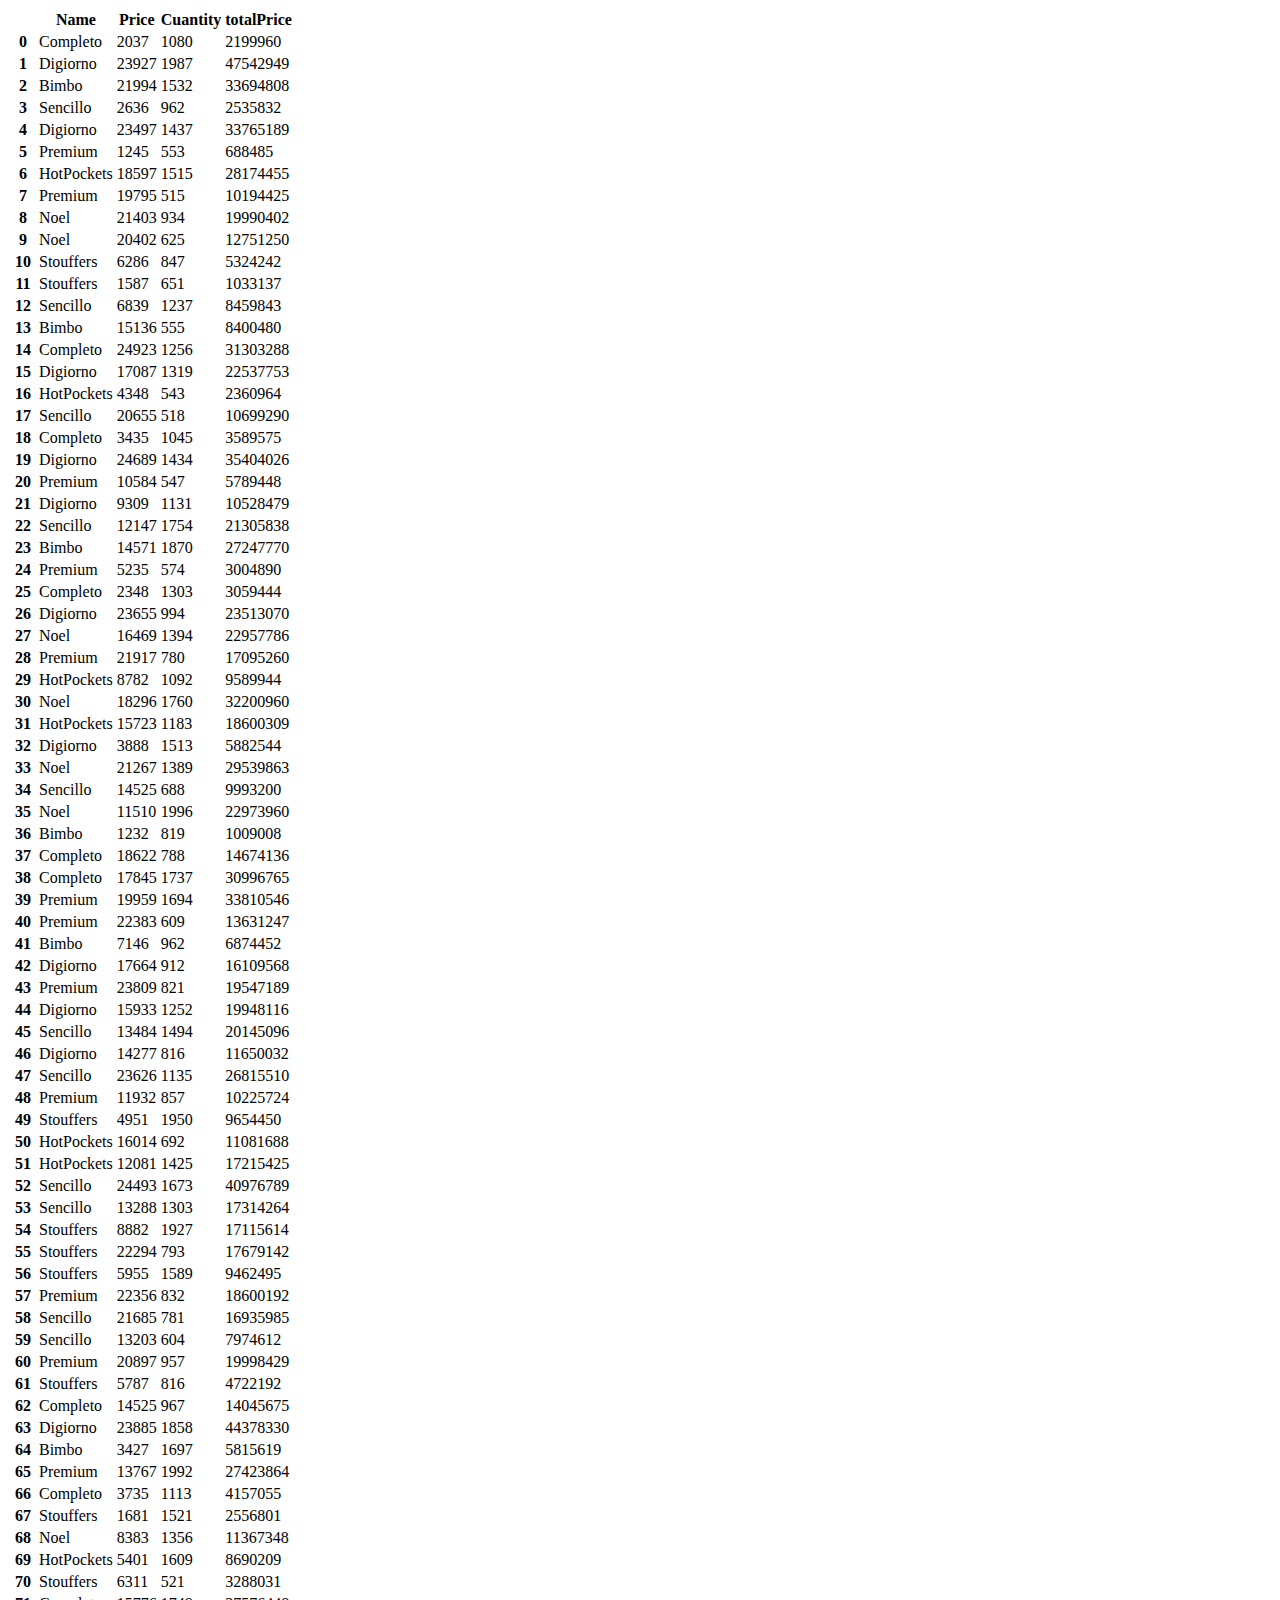
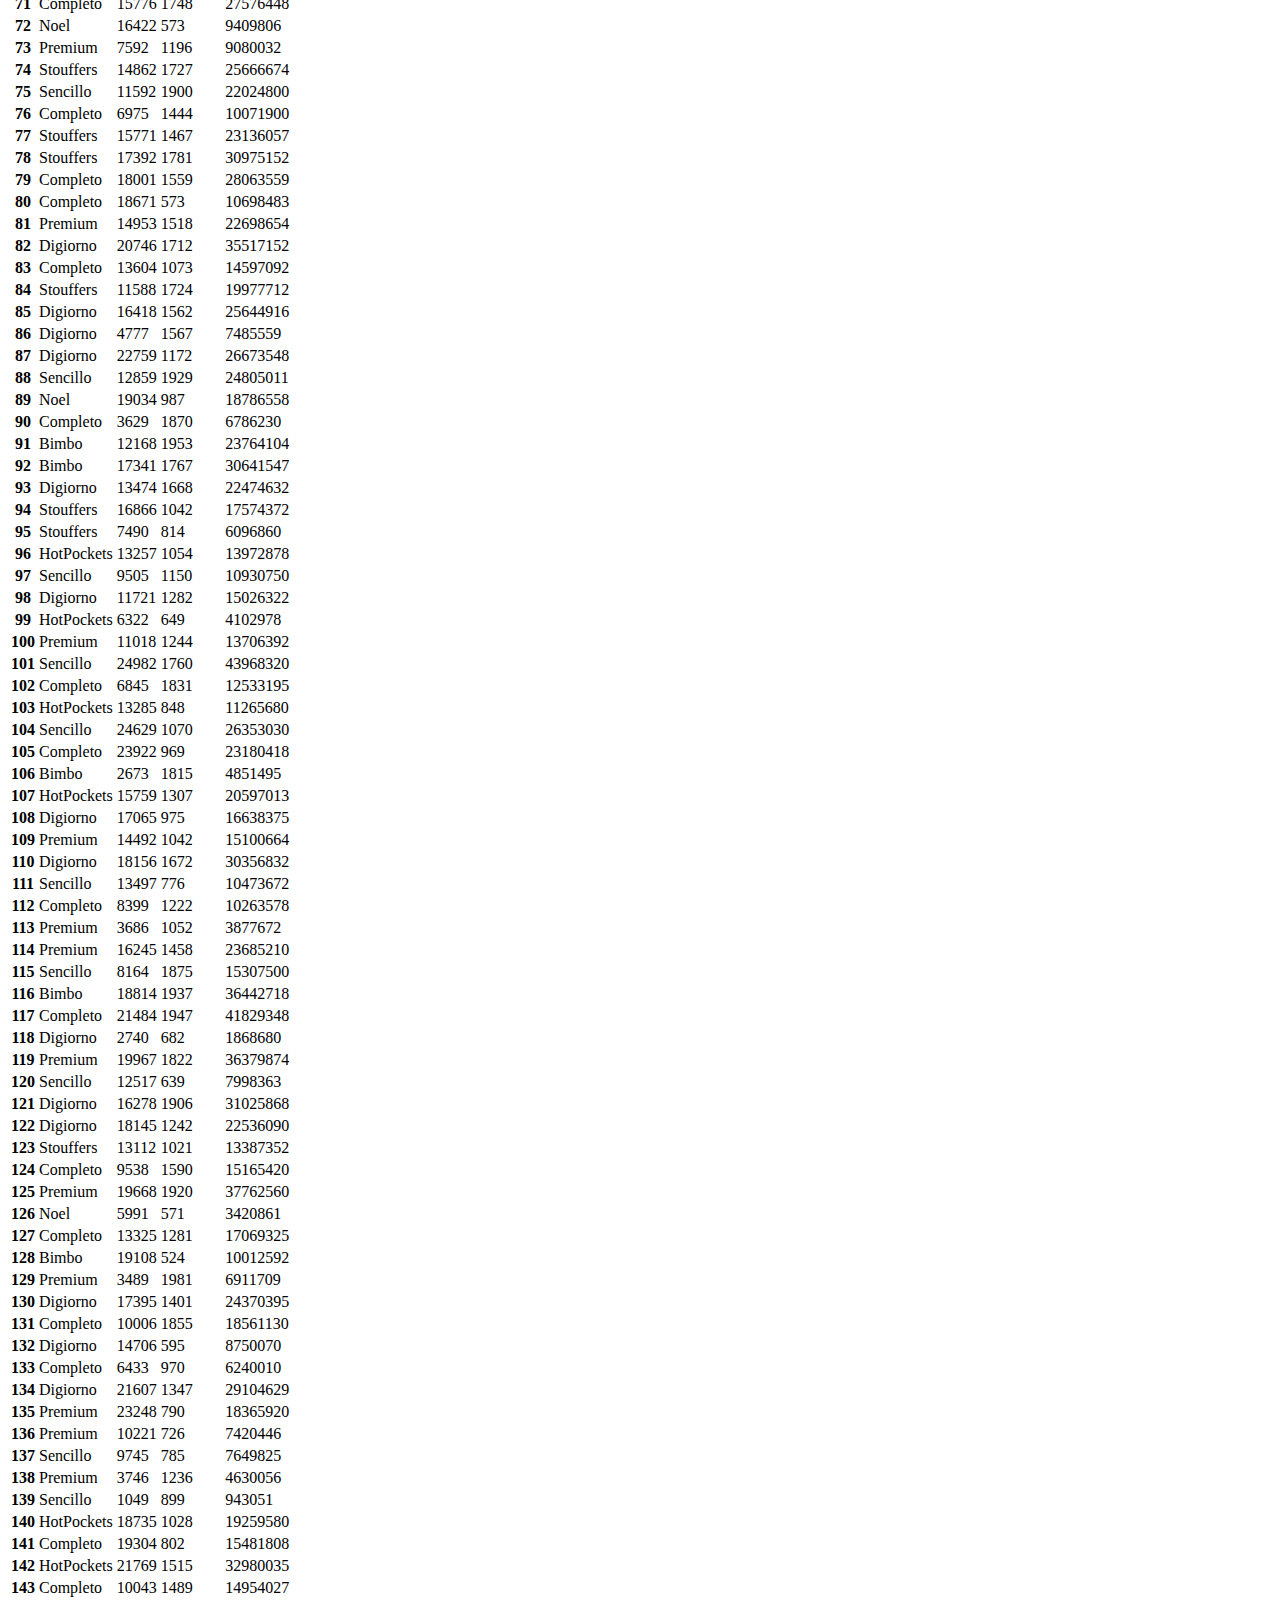
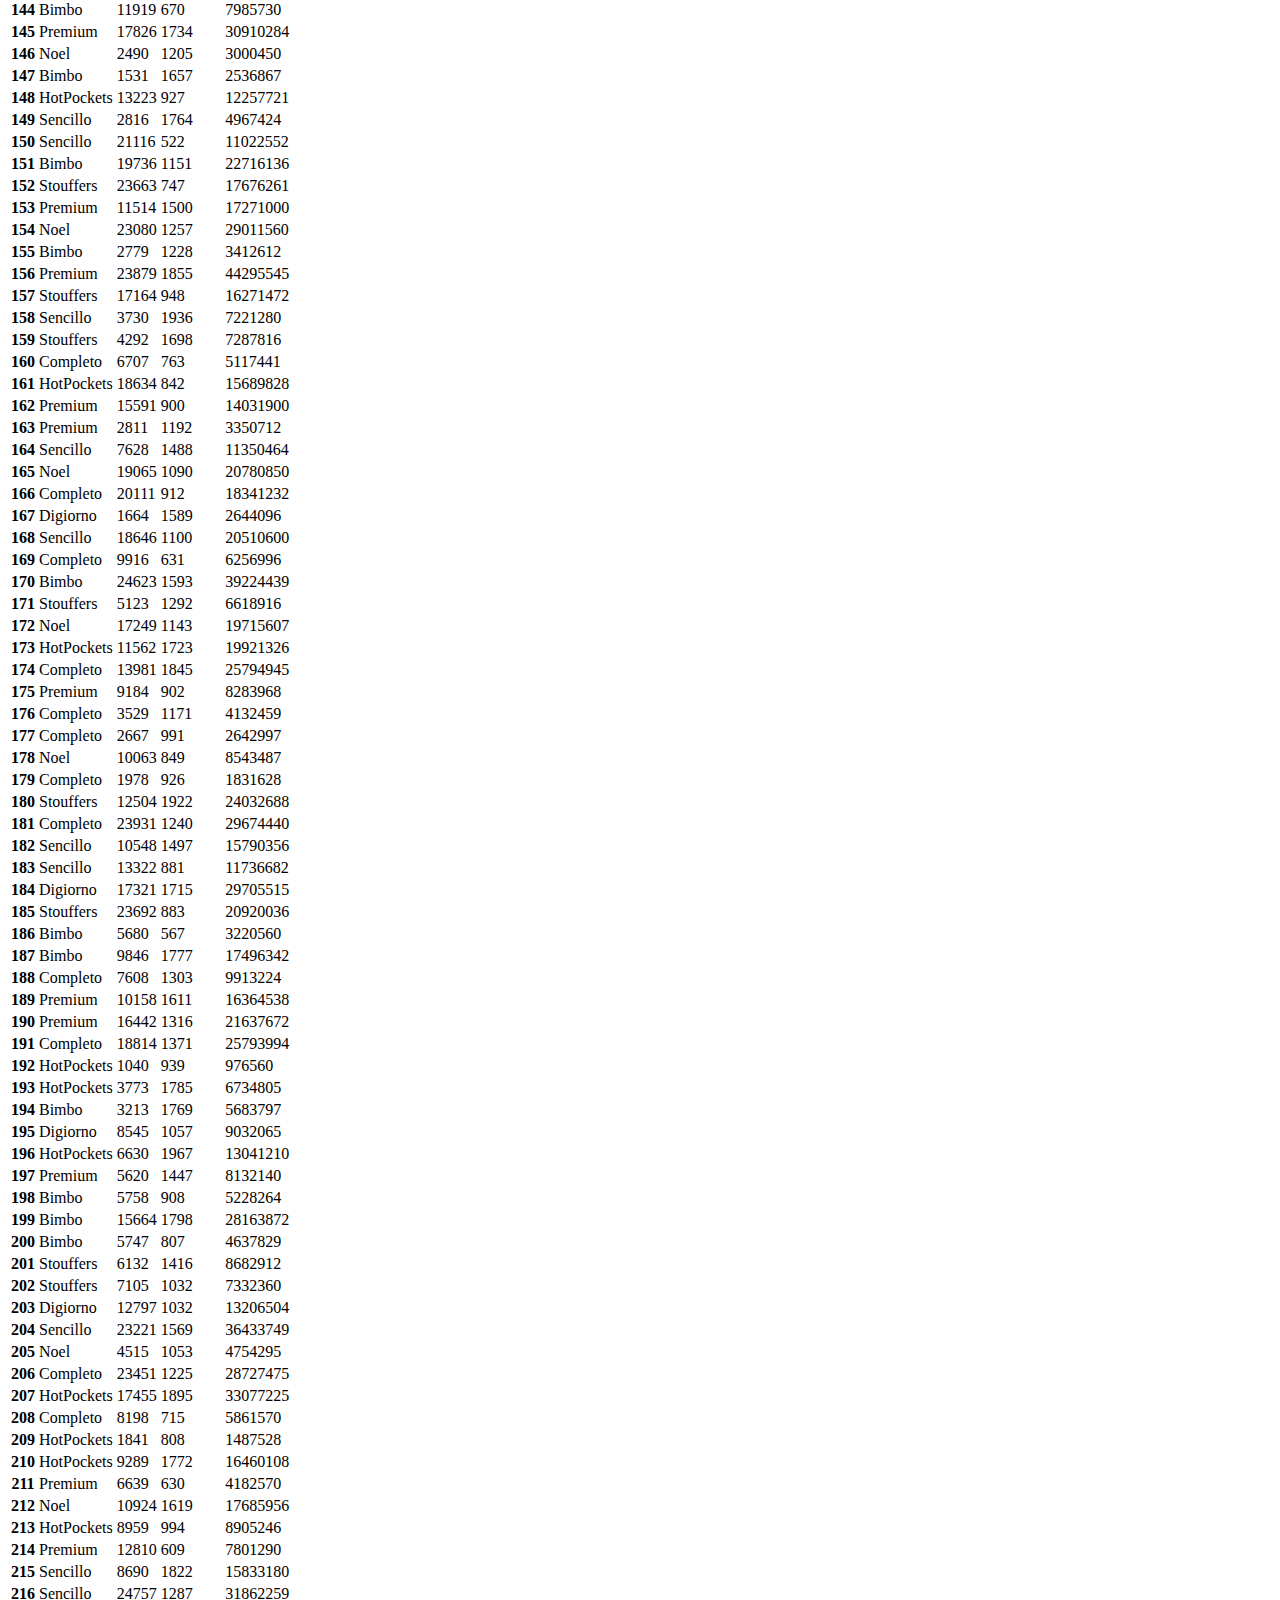
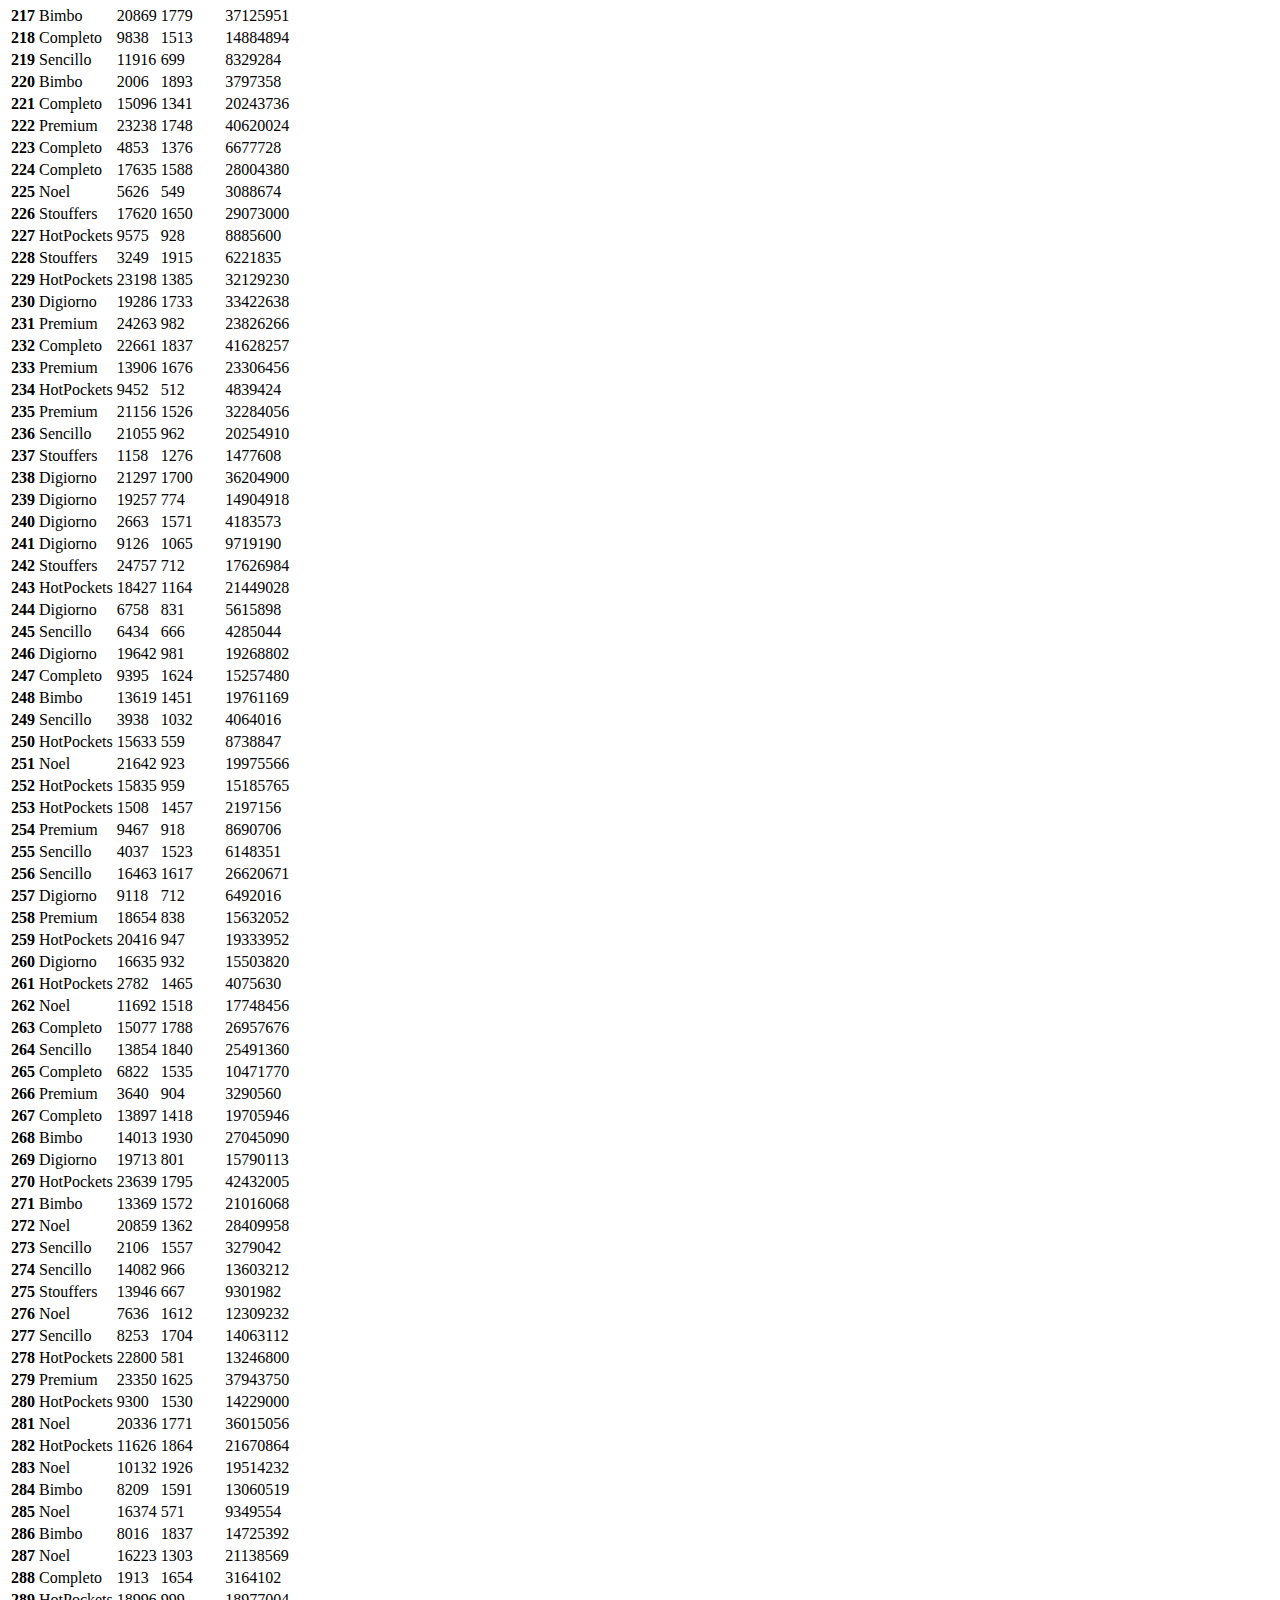
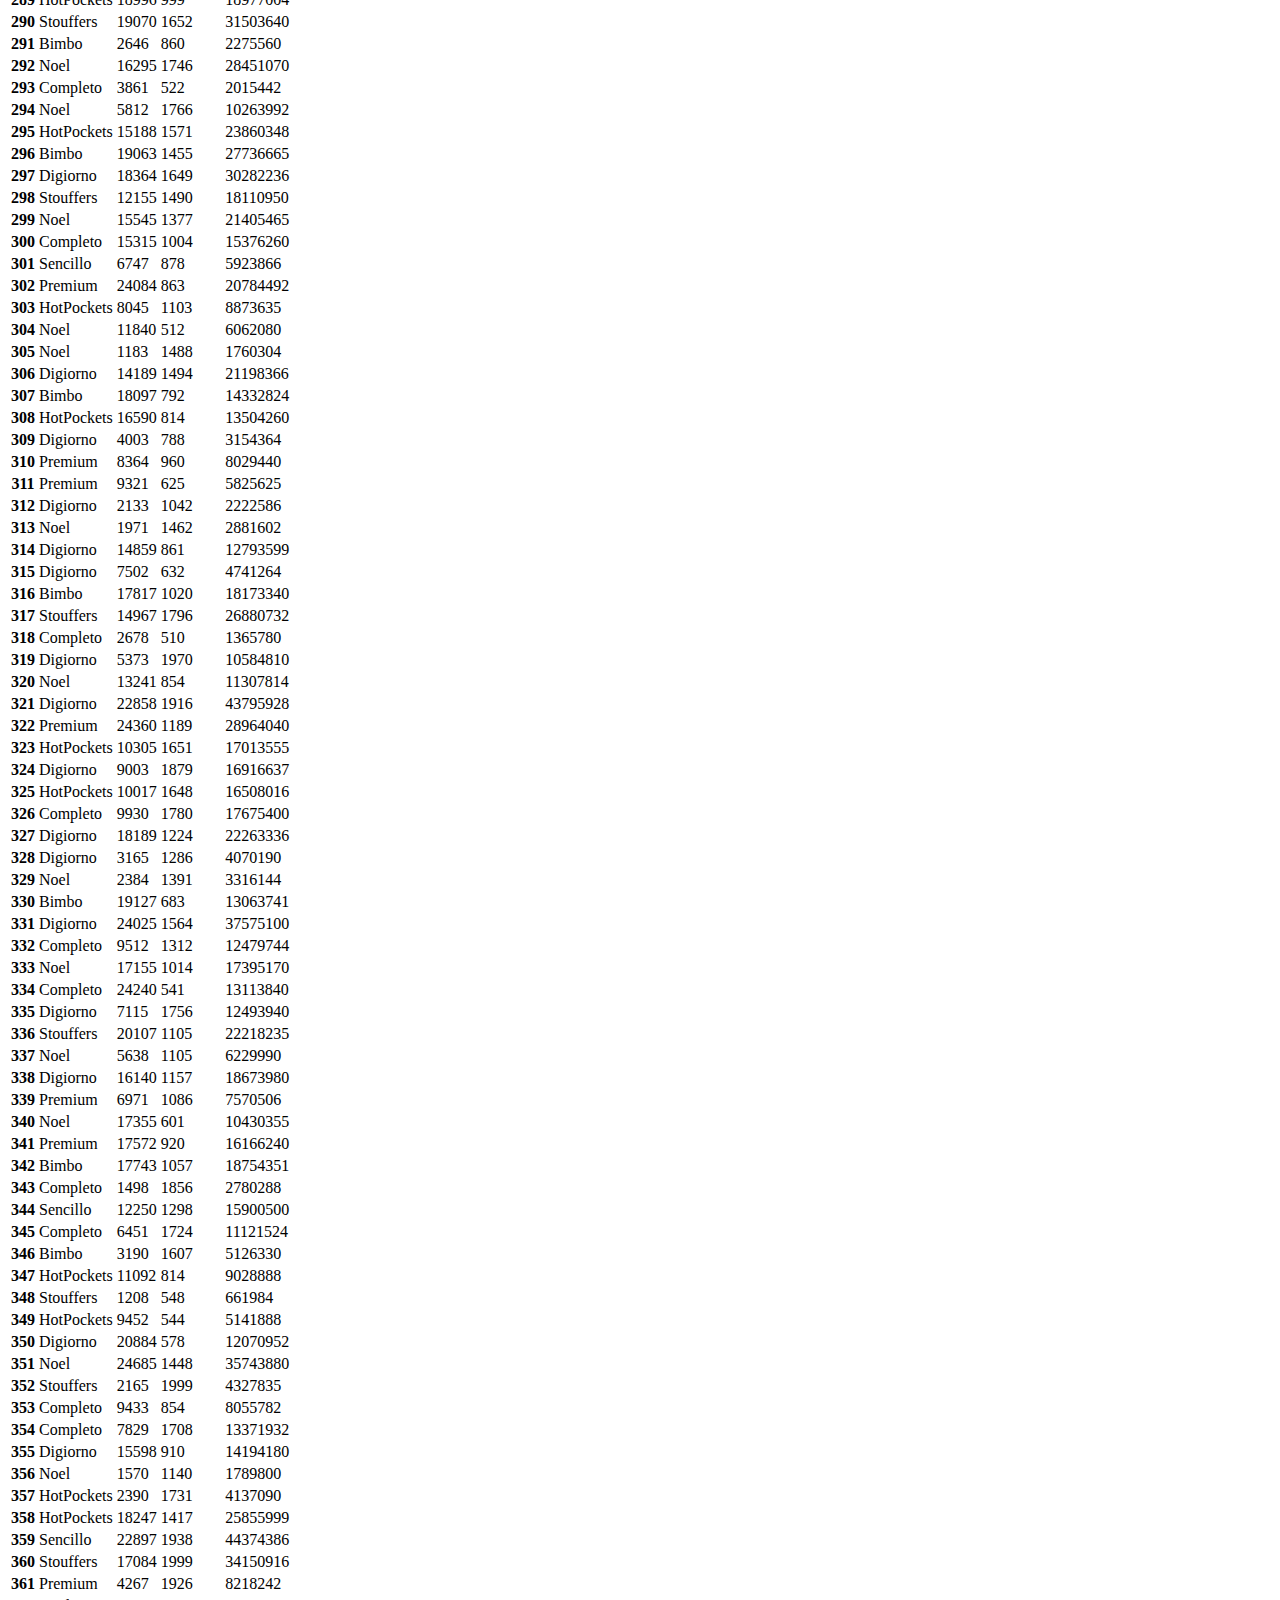
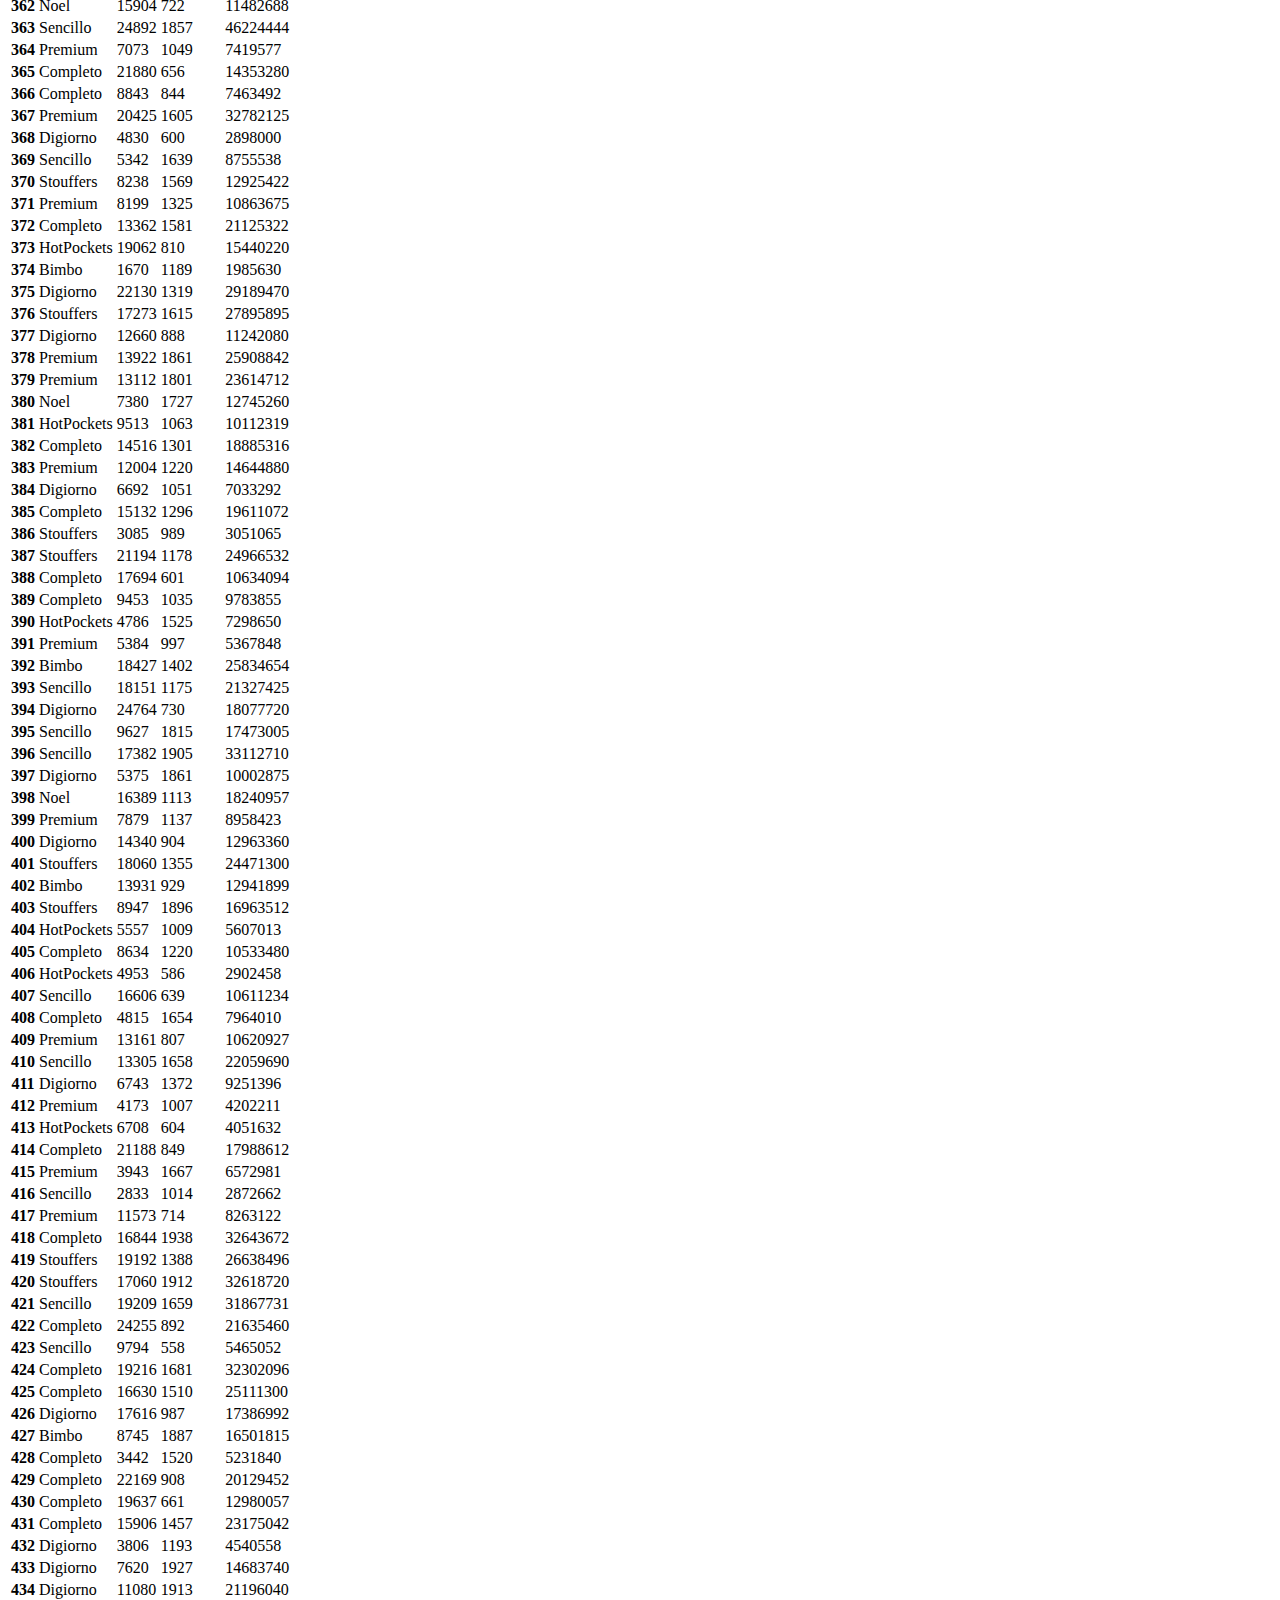
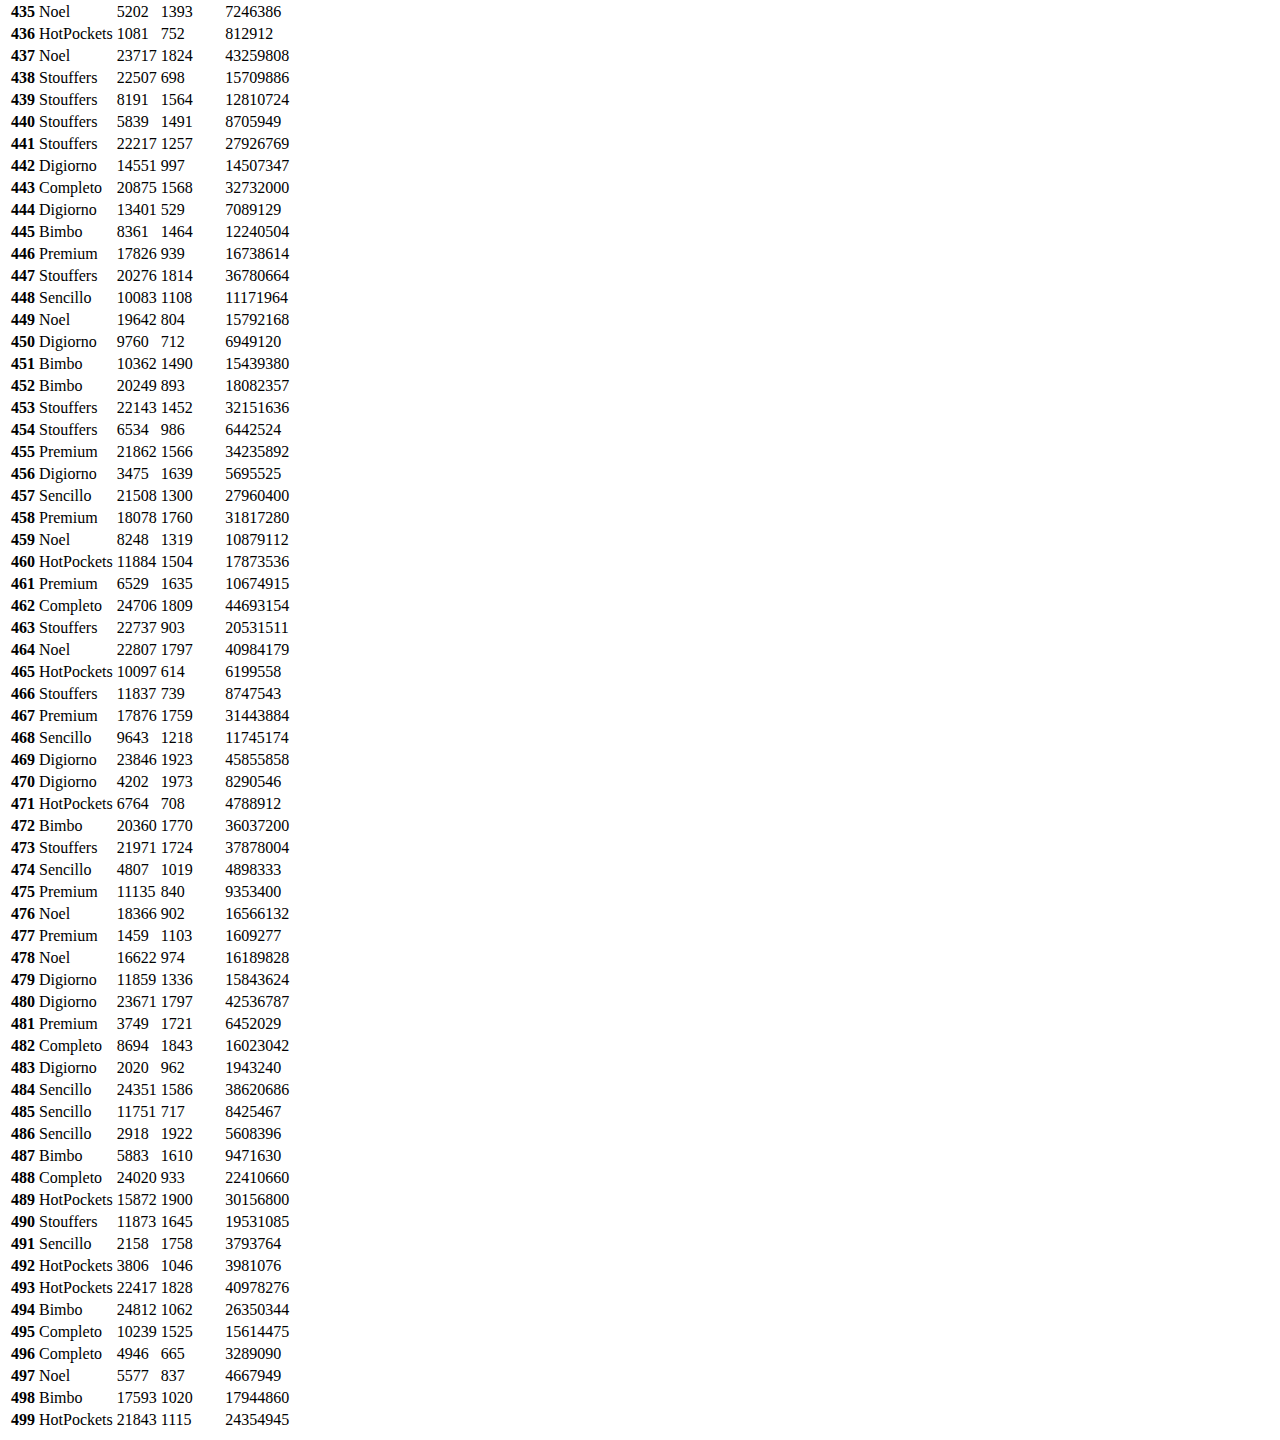
<file: tables/snacks.html>
<!DOCTYPE html>
        <html>
            <head>
            <title>Tables</title>
            <link href="https://cdn.jsdelivr.net/npm/bootstrap@5.3.2/dist/css/bootstrap.min.css" rel="stylesheet" integrity="sha384-T3c6CoIi6uLrA9TneNEoa7RxnatzjcDSCmG1MXxSR1GAsXEV/Dwwykc2MPK8M2HN" crossorigin="anonymous">
            </head>
        </html>
    
<table class="table table-striped">
<thead>
<tr>
<th></th>
<th>Name</th>
<th>Price</th>
<th>Cuantity</th>
<th>totalPrice</th>
</tr>
</thead>
<tbody>
<tr>
<th>0</th>
<td>Completo</td>
<td>2037</td>
<td>1080</td>
<td>2199960</td>
</tr>
<tr>
<th>1</th>
<td>Digiorno</td>
<td>23927</td>
<td>1987</td>
<td>47542949</td>
</tr>
<tr>
<th>2</th>
<td>Bimbo</td>
<td>21994</td>
<td>1532</td>
<td>33694808</td>
</tr>
<tr>
<th>3</th>
<td>Sencillo</td>
<td>2636</td>
<td>962</td>
<td>2535832</td>
</tr>
<tr>
<th>4</th>
<td>Digiorno</td>
<td>23497</td>
<td>1437</td>
<td>33765189</td>
</tr>
<tr>
<th>5</th>
<td>Premium</td>
<td>1245</td>
<td>553</td>
<td>688485</td>
</tr>
<tr>
<th>6</th>
<td>HotPockets</td>
<td>18597</td>
<td>1515</td>
<td>28174455</td>
</tr>
<tr>
<th>7</th>
<td>Premium</td>
<td>19795</td>
<td>515</td>
<td>10194425</td>
</tr>
<tr>
<th>8</th>
<td>Noel</td>
<td>21403</td>
<td>934</td>
<td>19990402</td>
</tr>
<tr>
<th>9</th>
<td>Noel</td>
<td>20402</td>
<td>625</td>
<td>12751250</td>
</tr>
<tr>
<th>10</th>
<td>Stouffers</td>
<td>6286</td>
<td>847</td>
<td>5324242</td>
</tr>
<tr>
<th>11</th>
<td>Stouffers</td>
<td>1587</td>
<td>651</td>
<td>1033137</td>
</tr>
<tr>
<th>12</th>
<td>Sencillo</td>
<td>6839</td>
<td>1237</td>
<td>8459843</td>
</tr>
<tr>
<th>13</th>
<td>Bimbo</td>
<td>15136</td>
<td>555</td>
<td>8400480</td>
</tr>
<tr>
<th>14</th>
<td>Completo</td>
<td>24923</td>
<td>1256</td>
<td>31303288</td>
</tr>
<tr>
<th>15</th>
<td>Digiorno</td>
<td>17087</td>
<td>1319</td>
<td>22537753</td>
</tr>
<tr>
<th>16</th>
<td>HotPockets</td>
<td>4348</td>
<td>543</td>
<td>2360964</td>
</tr>
<tr>
<th>17</th>
<td>Sencillo</td>
<td>20655</td>
<td>518</td>
<td>10699290</td>
</tr>
<tr>
<th>18</th>
<td>Completo</td>
<td>3435</td>
<td>1045</td>
<td>3589575</td>
</tr>
<tr>
<th>19</th>
<td>Digiorno</td>
<td>24689</td>
<td>1434</td>
<td>35404026</td>
</tr>
<tr>
<th>20</th>
<td>Premium</td>
<td>10584</td>
<td>547</td>
<td>5789448</td>
</tr>
<tr>
<th>21</th>
<td>Digiorno</td>
<td>9309</td>
<td>1131</td>
<td>10528479</td>
</tr>
<tr>
<th>22</th>
<td>Sencillo</td>
<td>12147</td>
<td>1754</td>
<td>21305838</td>
</tr>
<tr>
<th>23</th>
<td>Bimbo</td>
<td>14571</td>
<td>1870</td>
<td>27247770</td>
</tr>
<tr>
<th>24</th>
<td>Premium</td>
<td>5235</td>
<td>574</td>
<td>3004890</td>
</tr>
<tr>
<th>25</th>
<td>Completo</td>
<td>2348</td>
<td>1303</td>
<td>3059444</td>
</tr>
<tr>
<th>26</th>
<td>Digiorno</td>
<td>23655</td>
<td>994</td>
<td>23513070</td>
</tr>
<tr>
<th>27</th>
<td>Noel</td>
<td>16469</td>
<td>1394</td>
<td>22957786</td>
</tr>
<tr>
<th>28</th>
<td>Premium</td>
<td>21917</td>
<td>780</td>
<td>17095260</td>
</tr>
<tr>
<th>29</th>
<td>HotPockets</td>
<td>8782</td>
<td>1092</td>
<td>9589944</td>
</tr>
<tr>
<th>30</th>
<td>Noel</td>
<td>18296</td>
<td>1760</td>
<td>32200960</td>
</tr>
<tr>
<th>31</th>
<td>HotPockets</td>
<td>15723</td>
<td>1183</td>
<td>18600309</td>
</tr>
<tr>
<th>32</th>
<td>Digiorno</td>
<td>3888</td>
<td>1513</td>
<td>5882544</td>
</tr>
<tr>
<th>33</th>
<td>Noel</td>
<td>21267</td>
<td>1389</td>
<td>29539863</td>
</tr>
<tr>
<th>34</th>
<td>Sencillo</td>
<td>14525</td>
<td>688</td>
<td>9993200</td>
</tr>
<tr>
<th>35</th>
<td>Noel</td>
<td>11510</td>
<td>1996</td>
<td>22973960</td>
</tr>
<tr>
<th>36</th>
<td>Bimbo</td>
<td>1232</td>
<td>819</td>
<td>1009008</td>
</tr>
<tr>
<th>37</th>
<td>Completo</td>
<td>18622</td>
<td>788</td>
<td>14674136</td>
</tr>
<tr>
<th>38</th>
<td>Completo</td>
<td>17845</td>
<td>1737</td>
<td>30996765</td>
</tr>
<tr>
<th>39</th>
<td>Premium</td>
<td>19959</td>
<td>1694</td>
<td>33810546</td>
</tr>
<tr>
<th>40</th>
<td>Premium</td>
<td>22383</td>
<td>609</td>
<td>13631247</td>
</tr>
<tr>
<th>41</th>
<td>Bimbo</td>
<td>7146</td>
<td>962</td>
<td>6874452</td>
</tr>
<tr>
<th>42</th>
<td>Digiorno</td>
<td>17664</td>
<td>912</td>
<td>16109568</td>
</tr>
<tr>
<th>43</th>
<td>Premium</td>
<td>23809</td>
<td>821</td>
<td>19547189</td>
</tr>
<tr>
<th>44</th>
<td>Digiorno</td>
<td>15933</td>
<td>1252</td>
<td>19948116</td>
</tr>
<tr>
<th>45</th>
<td>Sencillo</td>
<td>13484</td>
<td>1494</td>
<td>20145096</td>
</tr>
<tr>
<th>46</th>
<td>Digiorno</td>
<td>14277</td>
<td>816</td>
<td>11650032</td>
</tr>
<tr>
<th>47</th>
<td>Sencillo</td>
<td>23626</td>
<td>1135</td>
<td>26815510</td>
</tr>
<tr>
<th>48</th>
<td>Premium</td>
<td>11932</td>
<td>857</td>
<td>10225724</td>
</tr>
<tr>
<th>49</th>
<td>Stouffers</td>
<td>4951</td>
<td>1950</td>
<td>9654450</td>
</tr>
<tr>
<th>50</th>
<td>HotPockets</td>
<td>16014</td>
<td>692</td>
<td>11081688</td>
</tr>
<tr>
<th>51</th>
<td>HotPockets</td>
<td>12081</td>
<td>1425</td>
<td>17215425</td>
</tr>
<tr>
<th>52</th>
<td>Sencillo</td>
<td>24493</td>
<td>1673</td>
<td>40976789</td>
</tr>
<tr>
<th>53</th>
<td>Sencillo</td>
<td>13288</td>
<td>1303</td>
<td>17314264</td>
</tr>
<tr>
<th>54</th>
<td>Stouffers</td>
<td>8882</td>
<td>1927</td>
<td>17115614</td>
</tr>
<tr>
<th>55</th>
<td>Stouffers</td>
<td>22294</td>
<td>793</td>
<td>17679142</td>
</tr>
<tr>
<th>56</th>
<td>Stouffers</td>
<td>5955</td>
<td>1589</td>
<td>9462495</td>
</tr>
<tr>
<th>57</th>
<td>Premium</td>
<td>22356</td>
<td>832</td>
<td>18600192</td>
</tr>
<tr>
<th>58</th>
<td>Sencillo</td>
<td>21685</td>
<td>781</td>
<td>16935985</td>
</tr>
<tr>
<th>59</th>
<td>Sencillo</td>
<td>13203</td>
<td>604</td>
<td>7974612</td>
</tr>
<tr>
<th>60</th>
<td>Premium</td>
<td>20897</td>
<td>957</td>
<td>19998429</td>
</tr>
<tr>
<th>61</th>
<td>Stouffers</td>
<td>5787</td>
<td>816</td>
<td>4722192</td>
</tr>
<tr>
<th>62</th>
<td>Completo</td>
<td>14525</td>
<td>967</td>
<td>14045675</td>
</tr>
<tr>
<th>63</th>
<td>Digiorno</td>
<td>23885</td>
<td>1858</td>
<td>44378330</td>
</tr>
<tr>
<th>64</th>
<td>Bimbo</td>
<td>3427</td>
<td>1697</td>
<td>5815619</td>
</tr>
<tr>
<th>65</th>
<td>Premium</td>
<td>13767</td>
<td>1992</td>
<td>27423864</td>
</tr>
<tr>
<th>66</th>
<td>Completo</td>
<td>3735</td>
<td>1113</td>
<td>4157055</td>
</tr>
<tr>
<th>67</th>
<td>Stouffers</td>
<td>1681</td>
<td>1521</td>
<td>2556801</td>
</tr>
<tr>
<th>68</th>
<td>Noel</td>
<td>8383</td>
<td>1356</td>
<td>11367348</td>
</tr>
<tr>
<th>69</th>
<td>HotPockets</td>
<td>5401</td>
<td>1609</td>
<td>8690209</td>
</tr>
<tr>
<th>70</th>
<td>Stouffers</td>
<td>6311</td>
<td>521</td>
<td>3288031</td>
</tr>
<tr>
<th>71</th>
<td>Completo</td>
<td>15776</td>
<td>1748</td>
<td>27576448</td>
</tr>
<tr>
<th>72</th>
<td>Noel</td>
<td>16422</td>
<td>573</td>
<td>9409806</td>
</tr>
<tr>
<th>73</th>
<td>Premium</td>
<td>7592</td>
<td>1196</td>
<td>9080032</td>
</tr>
<tr>
<th>74</th>
<td>Stouffers</td>
<td>14862</td>
<td>1727</td>
<td>25666674</td>
</tr>
<tr>
<th>75</th>
<td>Sencillo</td>
<td>11592</td>
<td>1900</td>
<td>22024800</td>
</tr>
<tr>
<th>76</th>
<td>Completo</td>
<td>6975</td>
<td>1444</td>
<td>10071900</td>
</tr>
<tr>
<th>77</th>
<td>Stouffers</td>
<td>15771</td>
<td>1467</td>
<td>23136057</td>
</tr>
<tr>
<th>78</th>
<td>Stouffers</td>
<td>17392</td>
<td>1781</td>
<td>30975152</td>
</tr>
<tr>
<th>79</th>
<td>Completo</td>
<td>18001</td>
<td>1559</td>
<td>28063559</td>
</tr>
<tr>
<th>80</th>
<td>Completo</td>
<td>18671</td>
<td>573</td>
<td>10698483</td>
</tr>
<tr>
<th>81</th>
<td>Premium</td>
<td>14953</td>
<td>1518</td>
<td>22698654</td>
</tr>
<tr>
<th>82</th>
<td>Digiorno</td>
<td>20746</td>
<td>1712</td>
<td>35517152</td>
</tr>
<tr>
<th>83</th>
<td>Completo</td>
<td>13604</td>
<td>1073</td>
<td>14597092</td>
</tr>
<tr>
<th>84</th>
<td>Stouffers</td>
<td>11588</td>
<td>1724</td>
<td>19977712</td>
</tr>
<tr>
<th>85</th>
<td>Digiorno</td>
<td>16418</td>
<td>1562</td>
<td>25644916</td>
</tr>
<tr>
<th>86</th>
<td>Digiorno</td>
<td>4777</td>
<td>1567</td>
<td>7485559</td>
</tr>
<tr>
<th>87</th>
<td>Digiorno</td>
<td>22759</td>
<td>1172</td>
<td>26673548</td>
</tr>
<tr>
<th>88</th>
<td>Sencillo</td>
<td>12859</td>
<td>1929</td>
<td>24805011</td>
</tr>
<tr>
<th>89</th>
<td>Noel</td>
<td>19034</td>
<td>987</td>
<td>18786558</td>
</tr>
<tr>
<th>90</th>
<td>Completo</td>
<td>3629</td>
<td>1870</td>
<td>6786230</td>
</tr>
<tr>
<th>91</th>
<td>Bimbo</td>
<td>12168</td>
<td>1953</td>
<td>23764104</td>
</tr>
<tr>
<th>92</th>
<td>Bimbo</td>
<td>17341</td>
<td>1767</td>
<td>30641547</td>
</tr>
<tr>
<th>93</th>
<td>Digiorno</td>
<td>13474</td>
<td>1668</td>
<td>22474632</td>
</tr>
<tr>
<th>94</th>
<td>Stouffers</td>
<td>16866</td>
<td>1042</td>
<td>17574372</td>
</tr>
<tr>
<th>95</th>
<td>Stouffers</td>
<td>7490</td>
<td>814</td>
<td>6096860</td>
</tr>
<tr>
<th>96</th>
<td>HotPockets</td>
<td>13257</td>
<td>1054</td>
<td>13972878</td>
</tr>
<tr>
<th>97</th>
<td>Sencillo</td>
<td>9505</td>
<td>1150</td>
<td>10930750</td>
</tr>
<tr>
<th>98</th>
<td>Digiorno</td>
<td>11721</td>
<td>1282</td>
<td>15026322</td>
</tr>
<tr>
<th>99</th>
<td>HotPockets</td>
<td>6322</td>
<td>649</td>
<td>4102978</td>
</tr>
<tr>
<th>100</th>
<td>Premium</td>
<td>11018</td>
<td>1244</td>
<td>13706392</td>
</tr>
<tr>
<th>101</th>
<td>Sencillo</td>
<td>24982</td>
<td>1760</td>
<td>43968320</td>
</tr>
<tr>
<th>102</th>
<td>Completo</td>
<td>6845</td>
<td>1831</td>
<td>12533195</td>
</tr>
<tr>
<th>103</th>
<td>HotPockets</td>
<td>13285</td>
<td>848</td>
<td>11265680</td>
</tr>
<tr>
<th>104</th>
<td>Sencillo</td>
<td>24629</td>
<td>1070</td>
<td>26353030</td>
</tr>
<tr>
<th>105</th>
<td>Completo</td>
<td>23922</td>
<td>969</td>
<td>23180418</td>
</tr>
<tr>
<th>106</th>
<td>Bimbo</td>
<td>2673</td>
<td>1815</td>
<td>4851495</td>
</tr>
<tr>
<th>107</th>
<td>HotPockets</td>
<td>15759</td>
<td>1307</td>
<td>20597013</td>
</tr>
<tr>
<th>108</th>
<td>Digiorno</td>
<td>17065</td>
<td>975</td>
<td>16638375</td>
</tr>
<tr>
<th>109</th>
<td>Premium</td>
<td>14492</td>
<td>1042</td>
<td>15100664</td>
</tr>
<tr>
<th>110</th>
<td>Digiorno</td>
<td>18156</td>
<td>1672</td>
<td>30356832</td>
</tr>
<tr>
<th>111</th>
<td>Sencillo</td>
<td>13497</td>
<td>776</td>
<td>10473672</td>
</tr>
<tr>
<th>112</th>
<td>Completo</td>
<td>8399</td>
<td>1222</td>
<td>10263578</td>
</tr>
<tr>
<th>113</th>
<td>Premium</td>
<td>3686</td>
<td>1052</td>
<td>3877672</td>
</tr>
<tr>
<th>114</th>
<td>Premium</td>
<td>16245</td>
<td>1458</td>
<td>23685210</td>
</tr>
<tr>
<th>115</th>
<td>Sencillo</td>
<td>8164</td>
<td>1875</td>
<td>15307500</td>
</tr>
<tr>
<th>116</th>
<td>Bimbo</td>
<td>18814</td>
<td>1937</td>
<td>36442718</td>
</tr>
<tr>
<th>117</th>
<td>Completo</td>
<td>21484</td>
<td>1947</td>
<td>41829348</td>
</tr>
<tr>
<th>118</th>
<td>Digiorno</td>
<td>2740</td>
<td>682</td>
<td>1868680</td>
</tr>
<tr>
<th>119</th>
<td>Premium</td>
<td>19967</td>
<td>1822</td>
<td>36379874</td>
</tr>
<tr>
<th>120</th>
<td>Sencillo</td>
<td>12517</td>
<td>639</td>
<td>7998363</td>
</tr>
<tr>
<th>121</th>
<td>Digiorno</td>
<td>16278</td>
<td>1906</td>
<td>31025868</td>
</tr>
<tr>
<th>122</th>
<td>Digiorno</td>
<td>18145</td>
<td>1242</td>
<td>22536090</td>
</tr>
<tr>
<th>123</th>
<td>Stouffers</td>
<td>13112</td>
<td>1021</td>
<td>13387352</td>
</tr>
<tr>
<th>124</th>
<td>Completo</td>
<td>9538</td>
<td>1590</td>
<td>15165420</td>
</tr>
<tr>
<th>125</th>
<td>Premium</td>
<td>19668</td>
<td>1920</td>
<td>37762560</td>
</tr>
<tr>
<th>126</th>
<td>Noel</td>
<td>5991</td>
<td>571</td>
<td>3420861</td>
</tr>
<tr>
<th>127</th>
<td>Completo</td>
<td>13325</td>
<td>1281</td>
<td>17069325</td>
</tr>
<tr>
<th>128</th>
<td>Bimbo</td>
<td>19108</td>
<td>524</td>
<td>10012592</td>
</tr>
<tr>
<th>129</th>
<td>Premium</td>
<td>3489</td>
<td>1981</td>
<td>6911709</td>
</tr>
<tr>
<th>130</th>
<td>Digiorno</td>
<td>17395</td>
<td>1401</td>
<td>24370395</td>
</tr>
<tr>
<th>131</th>
<td>Completo</td>
<td>10006</td>
<td>1855</td>
<td>18561130</td>
</tr>
<tr>
<th>132</th>
<td>Digiorno</td>
<td>14706</td>
<td>595</td>
<td>8750070</td>
</tr>
<tr>
<th>133</th>
<td>Completo</td>
<td>6433</td>
<td>970</td>
<td>6240010</td>
</tr>
<tr>
<th>134</th>
<td>Digiorno</td>
<td>21607</td>
<td>1347</td>
<td>29104629</td>
</tr>
<tr>
<th>135</th>
<td>Premium</td>
<td>23248</td>
<td>790</td>
<td>18365920</td>
</tr>
<tr>
<th>136</th>
<td>Premium</td>
<td>10221</td>
<td>726</td>
<td>7420446</td>
</tr>
<tr>
<th>137</th>
<td>Sencillo</td>
<td>9745</td>
<td>785</td>
<td>7649825</td>
</tr>
<tr>
<th>138</th>
<td>Premium</td>
<td>3746</td>
<td>1236</td>
<td>4630056</td>
</tr>
<tr>
<th>139</th>
<td>Sencillo</td>
<td>1049</td>
<td>899</td>
<td>943051</td>
</tr>
<tr>
<th>140</th>
<td>HotPockets</td>
<td>18735</td>
<td>1028</td>
<td>19259580</td>
</tr>
<tr>
<th>141</th>
<td>Completo</td>
<td>19304</td>
<td>802</td>
<td>15481808</td>
</tr>
<tr>
<th>142</th>
<td>HotPockets</td>
<td>21769</td>
<td>1515</td>
<td>32980035</td>
</tr>
<tr>
<th>143</th>
<td>Completo</td>
<td>10043</td>
<td>1489</td>
<td>14954027</td>
</tr>
<tr>
<th>144</th>
<td>Bimbo</td>
<td>11919</td>
<td>670</td>
<td>7985730</td>
</tr>
<tr>
<th>145</th>
<td>Premium</td>
<td>17826</td>
<td>1734</td>
<td>30910284</td>
</tr>
<tr>
<th>146</th>
<td>Noel</td>
<td>2490</td>
<td>1205</td>
<td>3000450</td>
</tr>
<tr>
<th>147</th>
<td>Bimbo</td>
<td>1531</td>
<td>1657</td>
<td>2536867</td>
</tr>
<tr>
<th>148</th>
<td>HotPockets</td>
<td>13223</td>
<td>927</td>
<td>12257721</td>
</tr>
<tr>
<th>149</th>
<td>Sencillo</td>
<td>2816</td>
<td>1764</td>
<td>4967424</td>
</tr>
<tr>
<th>150</th>
<td>Sencillo</td>
<td>21116</td>
<td>522</td>
<td>11022552</td>
</tr>
<tr>
<th>151</th>
<td>Bimbo</td>
<td>19736</td>
<td>1151</td>
<td>22716136</td>
</tr>
<tr>
<th>152</th>
<td>Stouffers</td>
<td>23663</td>
<td>747</td>
<td>17676261</td>
</tr>
<tr>
<th>153</th>
<td>Premium</td>
<td>11514</td>
<td>1500</td>
<td>17271000</td>
</tr>
<tr>
<th>154</th>
<td>Noel</td>
<td>23080</td>
<td>1257</td>
<td>29011560</td>
</tr>
<tr>
<th>155</th>
<td>Bimbo</td>
<td>2779</td>
<td>1228</td>
<td>3412612</td>
</tr>
<tr>
<th>156</th>
<td>Premium</td>
<td>23879</td>
<td>1855</td>
<td>44295545</td>
</tr>
<tr>
<th>157</th>
<td>Stouffers</td>
<td>17164</td>
<td>948</td>
<td>16271472</td>
</tr>
<tr>
<th>158</th>
<td>Sencillo</td>
<td>3730</td>
<td>1936</td>
<td>7221280</td>
</tr>
<tr>
<th>159</th>
<td>Stouffers</td>
<td>4292</td>
<td>1698</td>
<td>7287816</td>
</tr>
<tr>
<th>160</th>
<td>Completo</td>
<td>6707</td>
<td>763</td>
<td>5117441</td>
</tr>
<tr>
<th>161</th>
<td>HotPockets</td>
<td>18634</td>
<td>842</td>
<td>15689828</td>
</tr>
<tr>
<th>162</th>
<td>Premium</td>
<td>15591</td>
<td>900</td>
<td>14031900</td>
</tr>
<tr>
<th>163</th>
<td>Premium</td>
<td>2811</td>
<td>1192</td>
<td>3350712</td>
</tr>
<tr>
<th>164</th>
<td>Sencillo</td>
<td>7628</td>
<td>1488</td>
<td>11350464</td>
</tr>
<tr>
<th>165</th>
<td>Noel</td>
<td>19065</td>
<td>1090</td>
<td>20780850</td>
</tr>
<tr>
<th>166</th>
<td>Completo</td>
<td>20111</td>
<td>912</td>
<td>18341232</td>
</tr>
<tr>
<th>167</th>
<td>Digiorno</td>
<td>1664</td>
<td>1589</td>
<td>2644096</td>
</tr>
<tr>
<th>168</th>
<td>Sencillo</td>
<td>18646</td>
<td>1100</td>
<td>20510600</td>
</tr>
<tr>
<th>169</th>
<td>Completo</td>
<td>9916</td>
<td>631</td>
<td>6256996</td>
</tr>
<tr>
<th>170</th>
<td>Bimbo</td>
<td>24623</td>
<td>1593</td>
<td>39224439</td>
</tr>
<tr>
<th>171</th>
<td>Stouffers</td>
<td>5123</td>
<td>1292</td>
<td>6618916</td>
</tr>
<tr>
<th>172</th>
<td>Noel</td>
<td>17249</td>
<td>1143</td>
<td>19715607</td>
</tr>
<tr>
<th>173</th>
<td>HotPockets</td>
<td>11562</td>
<td>1723</td>
<td>19921326</td>
</tr>
<tr>
<th>174</th>
<td>Completo</td>
<td>13981</td>
<td>1845</td>
<td>25794945</td>
</tr>
<tr>
<th>175</th>
<td>Premium</td>
<td>9184</td>
<td>902</td>
<td>8283968</td>
</tr>
<tr>
<th>176</th>
<td>Completo</td>
<td>3529</td>
<td>1171</td>
<td>4132459</td>
</tr>
<tr>
<th>177</th>
<td>Completo</td>
<td>2667</td>
<td>991</td>
<td>2642997</td>
</tr>
<tr>
<th>178</th>
<td>Noel</td>
<td>10063</td>
<td>849</td>
<td>8543487</td>
</tr>
<tr>
<th>179</th>
<td>Completo</td>
<td>1978</td>
<td>926</td>
<td>1831628</td>
</tr>
<tr>
<th>180</th>
<td>Stouffers</td>
<td>12504</td>
<td>1922</td>
<td>24032688</td>
</tr>
<tr>
<th>181</th>
<td>Completo</td>
<td>23931</td>
<td>1240</td>
<td>29674440</td>
</tr>
<tr>
<th>182</th>
<td>Sencillo</td>
<td>10548</td>
<td>1497</td>
<td>15790356</td>
</tr>
<tr>
<th>183</th>
<td>Sencillo</td>
<td>13322</td>
<td>881</td>
<td>11736682</td>
</tr>
<tr>
<th>184</th>
<td>Digiorno</td>
<td>17321</td>
<td>1715</td>
<td>29705515</td>
</tr>
<tr>
<th>185</th>
<td>Stouffers</td>
<td>23692</td>
<td>883</td>
<td>20920036</td>
</tr>
<tr>
<th>186</th>
<td>Bimbo</td>
<td>5680</td>
<td>567</td>
<td>3220560</td>
</tr>
<tr>
<th>187</th>
<td>Bimbo</td>
<td>9846</td>
<td>1777</td>
<td>17496342</td>
</tr>
<tr>
<th>188</th>
<td>Completo</td>
<td>7608</td>
<td>1303</td>
<td>9913224</td>
</tr>
<tr>
<th>189</th>
<td>Premium</td>
<td>10158</td>
<td>1611</td>
<td>16364538</td>
</tr>
<tr>
<th>190</th>
<td>Premium</td>
<td>16442</td>
<td>1316</td>
<td>21637672</td>
</tr>
<tr>
<th>191</th>
<td>Completo</td>
<td>18814</td>
<td>1371</td>
<td>25793994</td>
</tr>
<tr>
<th>192</th>
<td>HotPockets</td>
<td>1040</td>
<td>939</td>
<td>976560</td>
</tr>
<tr>
<th>193</th>
<td>HotPockets</td>
<td>3773</td>
<td>1785</td>
<td>6734805</td>
</tr>
<tr>
<th>194</th>
<td>Bimbo</td>
<td>3213</td>
<td>1769</td>
<td>5683797</td>
</tr>
<tr>
<th>195</th>
<td>Digiorno</td>
<td>8545</td>
<td>1057</td>
<td>9032065</td>
</tr>
<tr>
<th>196</th>
<td>HotPockets</td>
<td>6630</td>
<td>1967</td>
<td>13041210</td>
</tr>
<tr>
<th>197</th>
<td>Premium</td>
<td>5620</td>
<td>1447</td>
<td>8132140</td>
</tr>
<tr>
<th>198</th>
<td>Bimbo</td>
<td>5758</td>
<td>908</td>
<td>5228264</td>
</tr>
<tr>
<th>199</th>
<td>Bimbo</td>
<td>15664</td>
<td>1798</td>
<td>28163872</td>
</tr>
<tr>
<th>200</th>
<td>Bimbo</td>
<td>5747</td>
<td>807</td>
<td>4637829</td>
</tr>
<tr>
<th>201</th>
<td>Stouffers</td>
<td>6132</td>
<td>1416</td>
<td>8682912</td>
</tr>
<tr>
<th>202</th>
<td>Stouffers</td>
<td>7105</td>
<td>1032</td>
<td>7332360</td>
</tr>
<tr>
<th>203</th>
<td>Digiorno</td>
<td>12797</td>
<td>1032</td>
<td>13206504</td>
</tr>
<tr>
<th>204</th>
<td>Sencillo</td>
<td>23221</td>
<td>1569</td>
<td>36433749</td>
</tr>
<tr>
<th>205</th>
<td>Noel</td>
<td>4515</td>
<td>1053</td>
<td>4754295</td>
</tr>
<tr>
<th>206</th>
<td>Completo</td>
<td>23451</td>
<td>1225</td>
<td>28727475</td>
</tr>
<tr>
<th>207</th>
<td>HotPockets</td>
<td>17455</td>
<td>1895</td>
<td>33077225</td>
</tr>
<tr>
<th>208</th>
<td>Completo</td>
<td>8198</td>
<td>715</td>
<td>5861570</td>
</tr>
<tr>
<th>209</th>
<td>HotPockets</td>
<td>1841</td>
<td>808</td>
<td>1487528</td>
</tr>
<tr>
<th>210</th>
<td>HotPockets</td>
<td>9289</td>
<td>1772</td>
<td>16460108</td>
</tr>
<tr>
<th>211</th>
<td>Premium</td>
<td>6639</td>
<td>630</td>
<td>4182570</td>
</tr>
<tr>
<th>212</th>
<td>Noel</td>
<td>10924</td>
<td>1619</td>
<td>17685956</td>
</tr>
<tr>
<th>213</th>
<td>HotPockets</td>
<td>8959</td>
<td>994</td>
<td>8905246</td>
</tr>
<tr>
<th>214</th>
<td>Premium</td>
<td>12810</td>
<td>609</td>
<td>7801290</td>
</tr>
<tr>
<th>215</th>
<td>Sencillo</td>
<td>8690</td>
<td>1822</td>
<td>15833180</td>
</tr>
<tr>
<th>216</th>
<td>Sencillo</td>
<td>24757</td>
<td>1287</td>
<td>31862259</td>
</tr>
<tr>
<th>217</th>
<td>Bimbo</td>
<td>20869</td>
<td>1779</td>
<td>37125951</td>
</tr>
<tr>
<th>218</th>
<td>Completo</td>
<td>9838</td>
<td>1513</td>
<td>14884894</td>
</tr>
<tr>
<th>219</th>
<td>Sencillo</td>
<td>11916</td>
<td>699</td>
<td>8329284</td>
</tr>
<tr>
<th>220</th>
<td>Bimbo</td>
<td>2006</td>
<td>1893</td>
<td>3797358</td>
</tr>
<tr>
<th>221</th>
<td>Completo</td>
<td>15096</td>
<td>1341</td>
<td>20243736</td>
</tr>
<tr>
<th>222</th>
<td>Premium</td>
<td>23238</td>
<td>1748</td>
<td>40620024</td>
</tr>
<tr>
<th>223</th>
<td>Completo</td>
<td>4853</td>
<td>1376</td>
<td>6677728</td>
</tr>
<tr>
<th>224</th>
<td>Completo</td>
<td>17635</td>
<td>1588</td>
<td>28004380</td>
</tr>
<tr>
<th>225</th>
<td>Noel</td>
<td>5626</td>
<td>549</td>
<td>3088674</td>
</tr>
<tr>
<th>226</th>
<td>Stouffers</td>
<td>17620</td>
<td>1650</td>
<td>29073000</td>
</tr>
<tr>
<th>227</th>
<td>HotPockets</td>
<td>9575</td>
<td>928</td>
<td>8885600</td>
</tr>
<tr>
<th>228</th>
<td>Stouffers</td>
<td>3249</td>
<td>1915</td>
<td>6221835</td>
</tr>
<tr>
<th>229</th>
<td>HotPockets</td>
<td>23198</td>
<td>1385</td>
<td>32129230</td>
</tr>
<tr>
<th>230</th>
<td>Digiorno</td>
<td>19286</td>
<td>1733</td>
<td>33422638</td>
</tr>
<tr>
<th>231</th>
<td>Premium</td>
<td>24263</td>
<td>982</td>
<td>23826266</td>
</tr>
<tr>
<th>232</th>
<td>Completo</td>
<td>22661</td>
<td>1837</td>
<td>41628257</td>
</tr>
<tr>
<th>233</th>
<td>Premium</td>
<td>13906</td>
<td>1676</td>
<td>23306456</td>
</tr>
<tr>
<th>234</th>
<td>HotPockets</td>
<td>9452</td>
<td>512</td>
<td>4839424</td>
</tr>
<tr>
<th>235</th>
<td>Premium</td>
<td>21156</td>
<td>1526</td>
<td>32284056</td>
</tr>
<tr>
<th>236</th>
<td>Sencillo</td>
<td>21055</td>
<td>962</td>
<td>20254910</td>
</tr>
<tr>
<th>237</th>
<td>Stouffers</td>
<td>1158</td>
<td>1276</td>
<td>1477608</td>
</tr>
<tr>
<th>238</th>
<td>Digiorno</td>
<td>21297</td>
<td>1700</td>
<td>36204900</td>
</tr>
<tr>
<th>239</th>
<td>Digiorno</td>
<td>19257</td>
<td>774</td>
<td>14904918</td>
</tr>
<tr>
<th>240</th>
<td>Digiorno</td>
<td>2663</td>
<td>1571</td>
<td>4183573</td>
</tr>
<tr>
<th>241</th>
<td>Digiorno</td>
<td>9126</td>
<td>1065</td>
<td>9719190</td>
</tr>
<tr>
<th>242</th>
<td>Stouffers</td>
<td>24757</td>
<td>712</td>
<td>17626984</td>
</tr>
<tr>
<th>243</th>
<td>HotPockets</td>
<td>18427</td>
<td>1164</td>
<td>21449028</td>
</tr>
<tr>
<th>244</th>
<td>Digiorno</td>
<td>6758</td>
<td>831</td>
<td>5615898</td>
</tr>
<tr>
<th>245</th>
<td>Sencillo</td>
<td>6434</td>
<td>666</td>
<td>4285044</td>
</tr>
<tr>
<th>246</th>
<td>Digiorno</td>
<td>19642</td>
<td>981</td>
<td>19268802</td>
</tr>
<tr>
<th>247</th>
<td>Completo</td>
<td>9395</td>
<td>1624</td>
<td>15257480</td>
</tr>
<tr>
<th>248</th>
<td>Bimbo</td>
<td>13619</td>
<td>1451</td>
<td>19761169</td>
</tr>
<tr>
<th>249</th>
<td>Sencillo</td>
<td>3938</td>
<td>1032</td>
<td>4064016</td>
</tr>
<tr>
<th>250</th>
<td>HotPockets</td>
<td>15633</td>
<td>559</td>
<td>8738847</td>
</tr>
<tr>
<th>251</th>
<td>Noel</td>
<td>21642</td>
<td>923</td>
<td>19975566</td>
</tr>
<tr>
<th>252</th>
<td>HotPockets</td>
<td>15835</td>
<td>959</td>
<td>15185765</td>
</tr>
<tr>
<th>253</th>
<td>HotPockets</td>
<td>1508</td>
<td>1457</td>
<td>2197156</td>
</tr>
<tr>
<th>254</th>
<td>Premium</td>
<td>9467</td>
<td>918</td>
<td>8690706</td>
</tr>
<tr>
<th>255</th>
<td>Sencillo</td>
<td>4037</td>
<td>1523</td>
<td>6148351</td>
</tr>
<tr>
<th>256</th>
<td>Sencillo</td>
<td>16463</td>
<td>1617</td>
<td>26620671</td>
</tr>
<tr>
<th>257</th>
<td>Digiorno</td>
<td>9118</td>
<td>712</td>
<td>6492016</td>
</tr>
<tr>
<th>258</th>
<td>Premium</td>
<td>18654</td>
<td>838</td>
<td>15632052</td>
</tr>
<tr>
<th>259</th>
<td>HotPockets</td>
<td>20416</td>
<td>947</td>
<td>19333952</td>
</tr>
<tr>
<th>260</th>
<td>Digiorno</td>
<td>16635</td>
<td>932</td>
<td>15503820</td>
</tr>
<tr>
<th>261</th>
<td>HotPockets</td>
<td>2782</td>
<td>1465</td>
<td>4075630</td>
</tr>
<tr>
<th>262</th>
<td>Noel</td>
<td>11692</td>
<td>1518</td>
<td>17748456</td>
</tr>
<tr>
<th>263</th>
<td>Completo</td>
<td>15077</td>
<td>1788</td>
<td>26957676</td>
</tr>
<tr>
<th>264</th>
<td>Sencillo</td>
<td>13854</td>
<td>1840</td>
<td>25491360</td>
</tr>
<tr>
<th>265</th>
<td>Completo</td>
<td>6822</td>
<td>1535</td>
<td>10471770</td>
</tr>
<tr>
<th>266</th>
<td>Premium</td>
<td>3640</td>
<td>904</td>
<td>3290560</td>
</tr>
<tr>
<th>267</th>
<td>Completo</td>
<td>13897</td>
<td>1418</td>
<td>19705946</td>
</tr>
<tr>
<th>268</th>
<td>Bimbo</td>
<td>14013</td>
<td>1930</td>
<td>27045090</td>
</tr>
<tr>
<th>269</th>
<td>Digiorno</td>
<td>19713</td>
<td>801</td>
<td>15790113</td>
</tr>
<tr>
<th>270</th>
<td>HotPockets</td>
<td>23639</td>
<td>1795</td>
<td>42432005</td>
</tr>
<tr>
<th>271</th>
<td>Bimbo</td>
<td>13369</td>
<td>1572</td>
<td>21016068</td>
</tr>
<tr>
<th>272</th>
<td>Noel</td>
<td>20859</td>
<td>1362</td>
<td>28409958</td>
</tr>
<tr>
<th>273</th>
<td>Sencillo</td>
<td>2106</td>
<td>1557</td>
<td>3279042</td>
</tr>
<tr>
<th>274</th>
<td>Sencillo</td>
<td>14082</td>
<td>966</td>
<td>13603212</td>
</tr>
<tr>
<th>275</th>
<td>Stouffers</td>
<td>13946</td>
<td>667</td>
<td>9301982</td>
</tr>
<tr>
<th>276</th>
<td>Noel</td>
<td>7636</td>
<td>1612</td>
<td>12309232</td>
</tr>
<tr>
<th>277</th>
<td>Sencillo</td>
<td>8253</td>
<td>1704</td>
<td>14063112</td>
</tr>
<tr>
<th>278</th>
<td>HotPockets</td>
<td>22800</td>
<td>581</td>
<td>13246800</td>
</tr>
<tr>
<th>279</th>
<td>Premium</td>
<td>23350</td>
<td>1625</td>
<td>37943750</td>
</tr>
<tr>
<th>280</th>
<td>HotPockets</td>
<td>9300</td>
<td>1530</td>
<td>14229000</td>
</tr>
<tr>
<th>281</th>
<td>Noel</td>
<td>20336</td>
<td>1771</td>
<td>36015056</td>
</tr>
<tr>
<th>282</th>
<td>HotPockets</td>
<td>11626</td>
<td>1864</td>
<td>21670864</td>
</tr>
<tr>
<th>283</th>
<td>Noel</td>
<td>10132</td>
<td>1926</td>
<td>19514232</td>
</tr>
<tr>
<th>284</th>
<td>Bimbo</td>
<td>8209</td>
<td>1591</td>
<td>13060519</td>
</tr>
<tr>
<th>285</th>
<td>Noel</td>
<td>16374</td>
<td>571</td>
<td>9349554</td>
</tr>
<tr>
<th>286</th>
<td>Bimbo</td>
<td>8016</td>
<td>1837</td>
<td>14725392</td>
</tr>
<tr>
<th>287</th>
<td>Noel</td>
<td>16223</td>
<td>1303</td>
<td>21138569</td>
</tr>
<tr>
<th>288</th>
<td>Completo</td>
<td>1913</td>
<td>1654</td>
<td>3164102</td>
</tr>
<tr>
<th>289</th>
<td>HotPockets</td>
<td>18996</td>
<td>999</td>
<td>18977004</td>
</tr>
<tr>
<th>290</th>
<td>Stouffers</td>
<td>19070</td>
<td>1652</td>
<td>31503640</td>
</tr>
<tr>
<th>291</th>
<td>Bimbo</td>
<td>2646</td>
<td>860</td>
<td>2275560</td>
</tr>
<tr>
<th>292</th>
<td>Noel</td>
<td>16295</td>
<td>1746</td>
<td>28451070</td>
</tr>
<tr>
<th>293</th>
<td>Completo</td>
<td>3861</td>
<td>522</td>
<td>2015442</td>
</tr>
<tr>
<th>294</th>
<td>Noel</td>
<td>5812</td>
<td>1766</td>
<td>10263992</td>
</tr>
<tr>
<th>295</th>
<td>HotPockets</td>
<td>15188</td>
<td>1571</td>
<td>23860348</td>
</tr>
<tr>
<th>296</th>
<td>Bimbo</td>
<td>19063</td>
<td>1455</td>
<td>27736665</td>
</tr>
<tr>
<th>297</th>
<td>Digiorno</td>
<td>18364</td>
<td>1649</td>
<td>30282236</td>
</tr>
<tr>
<th>298</th>
<td>Stouffers</td>
<td>12155</td>
<td>1490</td>
<td>18110950</td>
</tr>
<tr>
<th>299</th>
<td>Noel</td>
<td>15545</td>
<td>1377</td>
<td>21405465</td>
</tr>
<tr>
<th>300</th>
<td>Completo</td>
<td>15315</td>
<td>1004</td>
<td>15376260</td>
</tr>
<tr>
<th>301</th>
<td>Sencillo</td>
<td>6747</td>
<td>878</td>
<td>5923866</td>
</tr>
<tr>
<th>302</th>
<td>Premium</td>
<td>24084</td>
<td>863</td>
<td>20784492</td>
</tr>
<tr>
<th>303</th>
<td>HotPockets</td>
<td>8045</td>
<td>1103</td>
<td>8873635</td>
</tr>
<tr>
<th>304</th>
<td>Noel</td>
<td>11840</td>
<td>512</td>
<td>6062080</td>
</tr>
<tr>
<th>305</th>
<td>Noel</td>
<td>1183</td>
<td>1488</td>
<td>1760304</td>
</tr>
<tr>
<th>306</th>
<td>Digiorno</td>
<td>14189</td>
<td>1494</td>
<td>21198366</td>
</tr>
<tr>
<th>307</th>
<td>Bimbo</td>
<td>18097</td>
<td>792</td>
<td>14332824</td>
</tr>
<tr>
<th>308</th>
<td>HotPockets</td>
<td>16590</td>
<td>814</td>
<td>13504260</td>
</tr>
<tr>
<th>309</th>
<td>Digiorno</td>
<td>4003</td>
<td>788</td>
<td>3154364</td>
</tr>
<tr>
<th>310</th>
<td>Premium</td>
<td>8364</td>
<td>960</td>
<td>8029440</td>
</tr>
<tr>
<th>311</th>
<td>Premium</td>
<td>9321</td>
<td>625</td>
<td>5825625</td>
</tr>
<tr>
<th>312</th>
<td>Digiorno</td>
<td>2133</td>
<td>1042</td>
<td>2222586</td>
</tr>
<tr>
<th>313</th>
<td>Noel</td>
<td>1971</td>
<td>1462</td>
<td>2881602</td>
</tr>
<tr>
<th>314</th>
<td>Digiorno</td>
<td>14859</td>
<td>861</td>
<td>12793599</td>
</tr>
<tr>
<th>315</th>
<td>Digiorno</td>
<td>7502</td>
<td>632</td>
<td>4741264</td>
</tr>
<tr>
<th>316</th>
<td>Bimbo</td>
<td>17817</td>
<td>1020</td>
<td>18173340</td>
</tr>
<tr>
<th>317</th>
<td>Stouffers</td>
<td>14967</td>
<td>1796</td>
<td>26880732</td>
</tr>
<tr>
<th>318</th>
<td>Completo</td>
<td>2678</td>
<td>510</td>
<td>1365780</td>
</tr>
<tr>
<th>319</th>
<td>Digiorno</td>
<td>5373</td>
<td>1970</td>
<td>10584810</td>
</tr>
<tr>
<th>320</th>
<td>Noel</td>
<td>13241</td>
<td>854</td>
<td>11307814</td>
</tr>
<tr>
<th>321</th>
<td>Digiorno</td>
<td>22858</td>
<td>1916</td>
<td>43795928</td>
</tr>
<tr>
<th>322</th>
<td>Premium</td>
<td>24360</td>
<td>1189</td>
<td>28964040</td>
</tr>
<tr>
<th>323</th>
<td>HotPockets</td>
<td>10305</td>
<td>1651</td>
<td>17013555</td>
</tr>
<tr>
<th>324</th>
<td>Digiorno</td>
<td>9003</td>
<td>1879</td>
<td>16916637</td>
</tr>
<tr>
<th>325</th>
<td>HotPockets</td>
<td>10017</td>
<td>1648</td>
<td>16508016</td>
</tr>
<tr>
<th>326</th>
<td>Completo</td>
<td>9930</td>
<td>1780</td>
<td>17675400</td>
</tr>
<tr>
<th>327</th>
<td>Digiorno</td>
<td>18189</td>
<td>1224</td>
<td>22263336</td>
</tr>
<tr>
<th>328</th>
<td>Digiorno</td>
<td>3165</td>
<td>1286</td>
<td>4070190</td>
</tr>
<tr>
<th>329</th>
<td>Noel</td>
<td>2384</td>
<td>1391</td>
<td>3316144</td>
</tr>
<tr>
<th>330</th>
<td>Bimbo</td>
<td>19127</td>
<td>683</td>
<td>13063741</td>
</tr>
<tr>
<th>331</th>
<td>Digiorno</td>
<td>24025</td>
<td>1564</td>
<td>37575100</td>
</tr>
<tr>
<th>332</th>
<td>Completo</td>
<td>9512</td>
<td>1312</td>
<td>12479744</td>
</tr>
<tr>
<th>333</th>
<td>Noel</td>
<td>17155</td>
<td>1014</td>
<td>17395170</td>
</tr>
<tr>
<th>334</th>
<td>Completo</td>
<td>24240</td>
<td>541</td>
<td>13113840</td>
</tr>
<tr>
<th>335</th>
<td>Digiorno</td>
<td>7115</td>
<td>1756</td>
<td>12493940</td>
</tr>
<tr>
<th>336</th>
<td>Stouffers</td>
<td>20107</td>
<td>1105</td>
<td>22218235</td>
</tr>
<tr>
<th>337</th>
<td>Noel</td>
<td>5638</td>
<td>1105</td>
<td>6229990</td>
</tr>
<tr>
<th>338</th>
<td>Digiorno</td>
<td>16140</td>
<td>1157</td>
<td>18673980</td>
</tr>
<tr>
<th>339</th>
<td>Premium</td>
<td>6971</td>
<td>1086</td>
<td>7570506</td>
</tr>
<tr>
<th>340</th>
<td>Noel</td>
<td>17355</td>
<td>601</td>
<td>10430355</td>
</tr>
<tr>
<th>341</th>
<td>Premium</td>
<td>17572</td>
<td>920</td>
<td>16166240</td>
</tr>
<tr>
<th>342</th>
<td>Bimbo</td>
<td>17743</td>
<td>1057</td>
<td>18754351</td>
</tr>
<tr>
<th>343</th>
<td>Completo</td>
<td>1498</td>
<td>1856</td>
<td>2780288</td>
</tr>
<tr>
<th>344</th>
<td>Sencillo</td>
<td>12250</td>
<td>1298</td>
<td>15900500</td>
</tr>
<tr>
<th>345</th>
<td>Completo</td>
<td>6451</td>
<td>1724</td>
<td>11121524</td>
</tr>
<tr>
<th>346</th>
<td>Bimbo</td>
<td>3190</td>
<td>1607</td>
<td>5126330</td>
</tr>
<tr>
<th>347</th>
<td>HotPockets</td>
<td>11092</td>
<td>814</td>
<td>9028888</td>
</tr>
<tr>
<th>348</th>
<td>Stouffers</td>
<td>1208</td>
<td>548</td>
<td>661984</td>
</tr>
<tr>
<th>349</th>
<td>HotPockets</td>
<td>9452</td>
<td>544</td>
<td>5141888</td>
</tr>
<tr>
<th>350</th>
<td>Digiorno</td>
<td>20884</td>
<td>578</td>
<td>12070952</td>
</tr>
<tr>
<th>351</th>
<td>Noel</td>
<td>24685</td>
<td>1448</td>
<td>35743880</td>
</tr>
<tr>
<th>352</th>
<td>Stouffers</td>
<td>2165</td>
<td>1999</td>
<td>4327835</td>
</tr>
<tr>
<th>353</th>
<td>Completo</td>
<td>9433</td>
<td>854</td>
<td>8055782</td>
</tr>
<tr>
<th>354</th>
<td>Completo</td>
<td>7829</td>
<td>1708</td>
<td>13371932</td>
</tr>
<tr>
<th>355</th>
<td>Digiorno</td>
<td>15598</td>
<td>910</td>
<td>14194180</td>
</tr>
<tr>
<th>356</th>
<td>Noel</td>
<td>1570</td>
<td>1140</td>
<td>1789800</td>
</tr>
<tr>
<th>357</th>
<td>HotPockets</td>
<td>2390</td>
<td>1731</td>
<td>4137090</td>
</tr>
<tr>
<th>358</th>
<td>HotPockets</td>
<td>18247</td>
<td>1417</td>
<td>25855999</td>
</tr>
<tr>
<th>359</th>
<td>Sencillo</td>
<td>22897</td>
<td>1938</td>
<td>44374386</td>
</tr>
<tr>
<th>360</th>
<td>Stouffers</td>
<td>17084</td>
<td>1999</td>
<td>34150916</td>
</tr>
<tr>
<th>361</th>
<td>Premium</td>
<td>4267</td>
<td>1926</td>
<td>8218242</td>
</tr>
<tr>
<th>362</th>
<td>Noel</td>
<td>15904</td>
<td>722</td>
<td>11482688</td>
</tr>
<tr>
<th>363</th>
<td>Sencillo</td>
<td>24892</td>
<td>1857</td>
<td>46224444</td>
</tr>
<tr>
<th>364</th>
<td>Premium</td>
<td>7073</td>
<td>1049</td>
<td>7419577</td>
</tr>
<tr>
<th>365</th>
<td>Completo</td>
<td>21880</td>
<td>656</td>
<td>14353280</td>
</tr>
<tr>
<th>366</th>
<td>Completo</td>
<td>8843</td>
<td>844</td>
<td>7463492</td>
</tr>
<tr>
<th>367</th>
<td>Premium</td>
<td>20425</td>
<td>1605</td>
<td>32782125</td>
</tr>
<tr>
<th>368</th>
<td>Digiorno</td>
<td>4830</td>
<td>600</td>
<td>2898000</td>
</tr>
<tr>
<th>369</th>
<td>Sencillo</td>
<td>5342</td>
<td>1639</td>
<td>8755538</td>
</tr>
<tr>
<th>370</th>
<td>Stouffers</td>
<td>8238</td>
<td>1569</td>
<td>12925422</td>
</tr>
<tr>
<th>371</th>
<td>Premium</td>
<td>8199</td>
<td>1325</td>
<td>10863675</td>
</tr>
<tr>
<th>372</th>
<td>Completo</td>
<td>13362</td>
<td>1581</td>
<td>21125322</td>
</tr>
<tr>
<th>373</th>
<td>HotPockets</td>
<td>19062</td>
<td>810</td>
<td>15440220</td>
</tr>
<tr>
<th>374</th>
<td>Bimbo</td>
<td>1670</td>
<td>1189</td>
<td>1985630</td>
</tr>
<tr>
<th>375</th>
<td>Digiorno</td>
<td>22130</td>
<td>1319</td>
<td>29189470</td>
</tr>
<tr>
<th>376</th>
<td>Stouffers</td>
<td>17273</td>
<td>1615</td>
<td>27895895</td>
</tr>
<tr>
<th>377</th>
<td>Digiorno</td>
<td>12660</td>
<td>888</td>
<td>11242080</td>
</tr>
<tr>
<th>378</th>
<td>Premium</td>
<td>13922</td>
<td>1861</td>
<td>25908842</td>
</tr>
<tr>
<th>379</th>
<td>Premium</td>
<td>13112</td>
<td>1801</td>
<td>23614712</td>
</tr>
<tr>
<th>380</th>
<td>Noel</td>
<td>7380</td>
<td>1727</td>
<td>12745260</td>
</tr>
<tr>
<th>381</th>
<td>HotPockets</td>
<td>9513</td>
<td>1063</td>
<td>10112319</td>
</tr>
<tr>
<th>382</th>
<td>Completo</td>
<td>14516</td>
<td>1301</td>
<td>18885316</td>
</tr>
<tr>
<th>383</th>
<td>Premium</td>
<td>12004</td>
<td>1220</td>
<td>14644880</td>
</tr>
<tr>
<th>384</th>
<td>Digiorno</td>
<td>6692</td>
<td>1051</td>
<td>7033292</td>
</tr>
<tr>
<th>385</th>
<td>Completo</td>
<td>15132</td>
<td>1296</td>
<td>19611072</td>
</tr>
<tr>
<th>386</th>
<td>Stouffers</td>
<td>3085</td>
<td>989</td>
<td>3051065</td>
</tr>
<tr>
<th>387</th>
<td>Stouffers</td>
<td>21194</td>
<td>1178</td>
<td>24966532</td>
</tr>
<tr>
<th>388</th>
<td>Completo</td>
<td>17694</td>
<td>601</td>
<td>10634094</td>
</tr>
<tr>
<th>389</th>
<td>Completo</td>
<td>9453</td>
<td>1035</td>
<td>9783855</td>
</tr>
<tr>
<th>390</th>
<td>HotPockets</td>
<td>4786</td>
<td>1525</td>
<td>7298650</td>
</tr>
<tr>
<th>391</th>
<td>Premium</td>
<td>5384</td>
<td>997</td>
<td>5367848</td>
</tr>
<tr>
<th>392</th>
<td>Bimbo</td>
<td>18427</td>
<td>1402</td>
<td>25834654</td>
</tr>
<tr>
<th>393</th>
<td>Sencillo</td>
<td>18151</td>
<td>1175</td>
<td>21327425</td>
</tr>
<tr>
<th>394</th>
<td>Digiorno</td>
<td>24764</td>
<td>730</td>
<td>18077720</td>
</tr>
<tr>
<th>395</th>
<td>Sencillo</td>
<td>9627</td>
<td>1815</td>
<td>17473005</td>
</tr>
<tr>
<th>396</th>
<td>Sencillo</td>
<td>17382</td>
<td>1905</td>
<td>33112710</td>
</tr>
<tr>
<th>397</th>
<td>Digiorno</td>
<td>5375</td>
<td>1861</td>
<td>10002875</td>
</tr>
<tr>
<th>398</th>
<td>Noel</td>
<td>16389</td>
<td>1113</td>
<td>18240957</td>
</tr>
<tr>
<th>399</th>
<td>Premium</td>
<td>7879</td>
<td>1137</td>
<td>8958423</td>
</tr>
<tr>
<th>400</th>
<td>Digiorno</td>
<td>14340</td>
<td>904</td>
<td>12963360</td>
</tr>
<tr>
<th>401</th>
<td>Stouffers</td>
<td>18060</td>
<td>1355</td>
<td>24471300</td>
</tr>
<tr>
<th>402</th>
<td>Bimbo</td>
<td>13931</td>
<td>929</td>
<td>12941899</td>
</tr>
<tr>
<th>403</th>
<td>Stouffers</td>
<td>8947</td>
<td>1896</td>
<td>16963512</td>
</tr>
<tr>
<th>404</th>
<td>HotPockets</td>
<td>5557</td>
<td>1009</td>
<td>5607013</td>
</tr>
<tr>
<th>405</th>
<td>Completo</td>
<td>8634</td>
<td>1220</td>
<td>10533480</td>
</tr>
<tr>
<th>406</th>
<td>HotPockets</td>
<td>4953</td>
<td>586</td>
<td>2902458</td>
</tr>
<tr>
<th>407</th>
<td>Sencillo</td>
<td>16606</td>
<td>639</td>
<td>10611234</td>
</tr>
<tr>
<th>408</th>
<td>Completo</td>
<td>4815</td>
<td>1654</td>
<td>7964010</td>
</tr>
<tr>
<th>409</th>
<td>Premium</td>
<td>13161</td>
<td>807</td>
<td>10620927</td>
</tr>
<tr>
<th>410</th>
<td>Sencillo</td>
<td>13305</td>
<td>1658</td>
<td>22059690</td>
</tr>
<tr>
<th>411</th>
<td>Digiorno</td>
<td>6743</td>
<td>1372</td>
<td>9251396</td>
</tr>
<tr>
<th>412</th>
<td>Premium</td>
<td>4173</td>
<td>1007</td>
<td>4202211</td>
</tr>
<tr>
<th>413</th>
<td>HotPockets</td>
<td>6708</td>
<td>604</td>
<td>4051632</td>
</tr>
<tr>
<th>414</th>
<td>Completo</td>
<td>21188</td>
<td>849</td>
<td>17988612</td>
</tr>
<tr>
<th>415</th>
<td>Premium</td>
<td>3943</td>
<td>1667</td>
<td>6572981</td>
</tr>
<tr>
<th>416</th>
<td>Sencillo</td>
<td>2833</td>
<td>1014</td>
<td>2872662</td>
</tr>
<tr>
<th>417</th>
<td>Premium</td>
<td>11573</td>
<td>714</td>
<td>8263122</td>
</tr>
<tr>
<th>418</th>
<td>Completo</td>
<td>16844</td>
<td>1938</td>
<td>32643672</td>
</tr>
<tr>
<th>419</th>
<td>Stouffers</td>
<td>19192</td>
<td>1388</td>
<td>26638496</td>
</tr>
<tr>
<th>420</th>
<td>Stouffers</td>
<td>17060</td>
<td>1912</td>
<td>32618720</td>
</tr>
<tr>
<th>421</th>
<td>Sencillo</td>
<td>19209</td>
<td>1659</td>
<td>31867731</td>
</tr>
<tr>
<th>422</th>
<td>Completo</td>
<td>24255</td>
<td>892</td>
<td>21635460</td>
</tr>
<tr>
<th>423</th>
<td>Sencillo</td>
<td>9794</td>
<td>558</td>
<td>5465052</td>
</tr>
<tr>
<th>424</th>
<td>Completo</td>
<td>19216</td>
<td>1681</td>
<td>32302096</td>
</tr>
<tr>
<th>425</th>
<td>Completo</td>
<td>16630</td>
<td>1510</td>
<td>25111300</td>
</tr>
<tr>
<th>426</th>
<td>Digiorno</td>
<td>17616</td>
<td>987</td>
<td>17386992</td>
</tr>
<tr>
<th>427</th>
<td>Bimbo</td>
<td>8745</td>
<td>1887</td>
<td>16501815</td>
</tr>
<tr>
<th>428</th>
<td>Completo</td>
<td>3442</td>
<td>1520</td>
<td>5231840</td>
</tr>
<tr>
<th>429</th>
<td>Completo</td>
<td>22169</td>
<td>908</td>
<td>20129452</td>
</tr>
<tr>
<th>430</th>
<td>Completo</td>
<td>19637</td>
<td>661</td>
<td>12980057</td>
</tr>
<tr>
<th>431</th>
<td>Completo</td>
<td>15906</td>
<td>1457</td>
<td>23175042</td>
</tr>
<tr>
<th>432</th>
<td>Digiorno</td>
<td>3806</td>
<td>1193</td>
<td>4540558</td>
</tr>
<tr>
<th>433</th>
<td>Digiorno</td>
<td>7620</td>
<td>1927</td>
<td>14683740</td>
</tr>
<tr>
<th>434</th>
<td>Digiorno</td>
<td>11080</td>
<td>1913</td>
<td>21196040</td>
</tr>
<tr>
<th>435</th>
<td>Noel</td>
<td>5202</td>
<td>1393</td>
<td>7246386</td>
</tr>
<tr>
<th>436</th>
<td>HotPockets</td>
<td>1081</td>
<td>752</td>
<td>812912</td>
</tr>
<tr>
<th>437</th>
<td>Noel</td>
<td>23717</td>
<td>1824</td>
<td>43259808</td>
</tr>
<tr>
<th>438</th>
<td>Stouffers</td>
<td>22507</td>
<td>698</td>
<td>15709886</td>
</tr>
<tr>
<th>439</th>
<td>Stouffers</td>
<td>8191</td>
<td>1564</td>
<td>12810724</td>
</tr>
<tr>
<th>440</th>
<td>Stouffers</td>
<td>5839</td>
<td>1491</td>
<td>8705949</td>
</tr>
<tr>
<th>441</th>
<td>Stouffers</td>
<td>22217</td>
<td>1257</td>
<td>27926769</td>
</tr>
<tr>
<th>442</th>
<td>Digiorno</td>
<td>14551</td>
<td>997</td>
<td>14507347</td>
</tr>
<tr>
<th>443</th>
<td>Completo</td>
<td>20875</td>
<td>1568</td>
<td>32732000</td>
</tr>
<tr>
<th>444</th>
<td>Digiorno</td>
<td>13401</td>
<td>529</td>
<td>7089129</td>
</tr>
<tr>
<th>445</th>
<td>Bimbo</td>
<td>8361</td>
<td>1464</td>
<td>12240504</td>
</tr>
<tr>
<th>446</th>
<td>Premium</td>
<td>17826</td>
<td>939</td>
<td>16738614</td>
</tr>
<tr>
<th>447</th>
<td>Stouffers</td>
<td>20276</td>
<td>1814</td>
<td>36780664</td>
</tr>
<tr>
<th>448</th>
<td>Sencillo</td>
<td>10083</td>
<td>1108</td>
<td>11171964</td>
</tr>
<tr>
<th>449</th>
<td>Noel</td>
<td>19642</td>
<td>804</td>
<td>15792168</td>
</tr>
<tr>
<th>450</th>
<td>Digiorno</td>
<td>9760</td>
<td>712</td>
<td>6949120</td>
</tr>
<tr>
<th>451</th>
<td>Bimbo</td>
<td>10362</td>
<td>1490</td>
<td>15439380</td>
</tr>
<tr>
<th>452</th>
<td>Bimbo</td>
<td>20249</td>
<td>893</td>
<td>18082357</td>
</tr>
<tr>
<th>453</th>
<td>Stouffers</td>
<td>22143</td>
<td>1452</td>
<td>32151636</td>
</tr>
<tr>
<th>454</th>
<td>Stouffers</td>
<td>6534</td>
<td>986</td>
<td>6442524</td>
</tr>
<tr>
<th>455</th>
<td>Premium</td>
<td>21862</td>
<td>1566</td>
<td>34235892</td>
</tr>
<tr>
<th>456</th>
<td>Digiorno</td>
<td>3475</td>
<td>1639</td>
<td>5695525</td>
</tr>
<tr>
<th>457</th>
<td>Sencillo</td>
<td>21508</td>
<td>1300</td>
<td>27960400</td>
</tr>
<tr>
<th>458</th>
<td>Premium</td>
<td>18078</td>
<td>1760</td>
<td>31817280</td>
</tr>
<tr>
<th>459</th>
<td>Noel</td>
<td>8248</td>
<td>1319</td>
<td>10879112</td>
</tr>
<tr>
<th>460</th>
<td>HotPockets</td>
<td>11884</td>
<td>1504</td>
<td>17873536</td>
</tr>
<tr>
<th>461</th>
<td>Premium</td>
<td>6529</td>
<td>1635</td>
<td>10674915</td>
</tr>
<tr>
<th>462</th>
<td>Completo</td>
<td>24706</td>
<td>1809</td>
<td>44693154</td>
</tr>
<tr>
<th>463</th>
<td>Stouffers</td>
<td>22737</td>
<td>903</td>
<td>20531511</td>
</tr>
<tr>
<th>464</th>
<td>Noel</td>
<td>22807</td>
<td>1797</td>
<td>40984179</td>
</tr>
<tr>
<th>465</th>
<td>HotPockets</td>
<td>10097</td>
<td>614</td>
<td>6199558</td>
</tr>
<tr>
<th>466</th>
<td>Stouffers</td>
<td>11837</td>
<td>739</td>
<td>8747543</td>
</tr>
<tr>
<th>467</th>
<td>Premium</td>
<td>17876</td>
<td>1759</td>
<td>31443884</td>
</tr>
<tr>
<th>468</th>
<td>Sencillo</td>
<td>9643</td>
<td>1218</td>
<td>11745174</td>
</tr>
<tr>
<th>469</th>
<td>Digiorno</td>
<td>23846</td>
<td>1923</td>
<td>45855858</td>
</tr>
<tr>
<th>470</th>
<td>Digiorno</td>
<td>4202</td>
<td>1973</td>
<td>8290546</td>
</tr>
<tr>
<th>471</th>
<td>HotPockets</td>
<td>6764</td>
<td>708</td>
<td>4788912</td>
</tr>
<tr>
<th>472</th>
<td>Bimbo</td>
<td>20360</td>
<td>1770</td>
<td>36037200</td>
</tr>
<tr>
<th>473</th>
<td>Stouffers</td>
<td>21971</td>
<td>1724</td>
<td>37878004</td>
</tr>
<tr>
<th>474</th>
<td>Sencillo</td>
<td>4807</td>
<td>1019</td>
<td>4898333</td>
</tr>
<tr>
<th>475</th>
<td>Premium</td>
<td>11135</td>
<td>840</td>
<td>9353400</td>
</tr>
<tr>
<th>476</th>
<td>Noel</td>
<td>18366</td>
<td>902</td>
<td>16566132</td>
</tr>
<tr>
<th>477</th>
<td>Premium</td>
<td>1459</td>
<td>1103</td>
<td>1609277</td>
</tr>
<tr>
<th>478</th>
<td>Noel</td>
<td>16622</td>
<td>974</td>
<td>16189828</td>
</tr>
<tr>
<th>479</th>
<td>Digiorno</td>
<td>11859</td>
<td>1336</td>
<td>15843624</td>
</tr>
<tr>
<th>480</th>
<td>Digiorno</td>
<td>23671</td>
<td>1797</td>
<td>42536787</td>
</tr>
<tr>
<th>481</th>
<td>Premium</td>
<td>3749</td>
<td>1721</td>
<td>6452029</td>
</tr>
<tr>
<th>482</th>
<td>Completo</td>
<td>8694</td>
<td>1843</td>
<td>16023042</td>
</tr>
<tr>
<th>483</th>
<td>Digiorno</td>
<td>2020</td>
<td>962</td>
<td>1943240</td>
</tr>
<tr>
<th>484</th>
<td>Sencillo</td>
<td>24351</td>
<td>1586</td>
<td>38620686</td>
</tr>
<tr>
<th>485</th>
<td>Sencillo</td>
<td>11751</td>
<td>717</td>
<td>8425467</td>
</tr>
<tr>
<th>486</th>
<td>Sencillo</td>
<td>2918</td>
<td>1922</td>
<td>5608396</td>
</tr>
<tr>
<th>487</th>
<td>Bimbo</td>
<td>5883</td>
<td>1610</td>
<td>9471630</td>
</tr>
<tr>
<th>488</th>
<td>Completo</td>
<td>24020</td>
<td>933</td>
<td>22410660</td>
</tr>
<tr>
<th>489</th>
<td>HotPockets</td>
<td>15872</td>
<td>1900</td>
<td>30156800</td>
</tr>
<tr>
<th>490</th>
<td>Stouffers</td>
<td>11873</td>
<td>1645</td>
<td>19531085</td>
</tr>
<tr>
<th>491</th>
<td>Sencillo</td>
<td>2158</td>
<td>1758</td>
<td>3793764</td>
</tr>
<tr>
<th>492</th>
<td>HotPockets</td>
<td>3806</td>
<td>1046</td>
<td>3981076</td>
</tr>
<tr>
<th>493</th>
<td>HotPockets</td>
<td>22417</td>
<td>1828</td>
<td>40978276</td>
</tr>
<tr>
<th>494</th>
<td>Bimbo</td>
<td>24812</td>
<td>1062</td>
<td>26350344</td>
</tr>
<tr>
<th>495</th>
<td>Completo</td>
<td>10239</td>
<td>1525</td>
<td>15614475</td>
</tr>
<tr>
<th>496</th>
<td>Completo</td>
<td>4946</td>
<td>665</td>
<td>3289090</td>
</tr>
<tr>
<th>497</th>
<td>Noel</td>
<td>5577</td>
<td>837</td>
<td>4667949</td>
</tr>
<tr>
<th>498</th>
<td>Bimbo</td>
<td>17593</td>
<td>1020</td>
<td>17944860</td>
</tr>
<tr>
<th>499</th>
<td>HotPockets</td>
<td>21843</td>
<td>1115</td>
<td>24354945</td>
</tr>
</tbody>
</table>
</body>
</html>
</file>
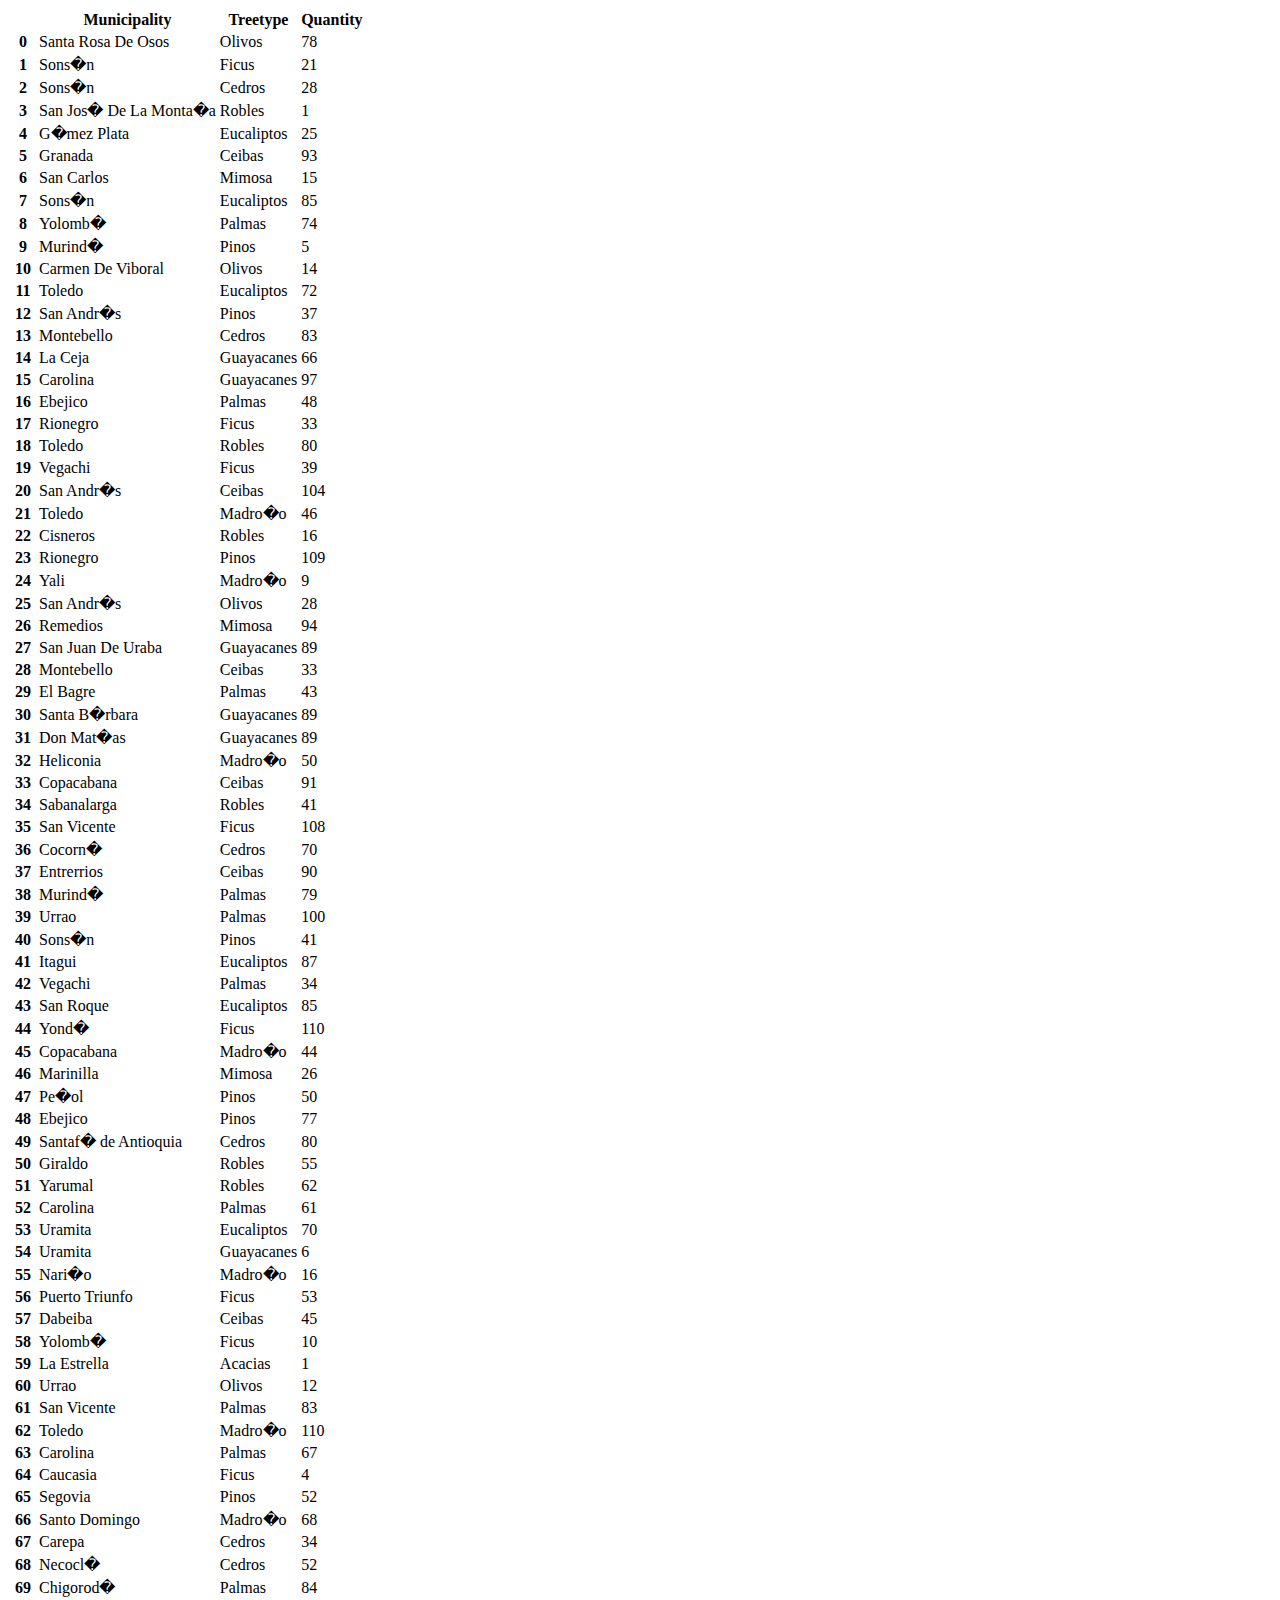
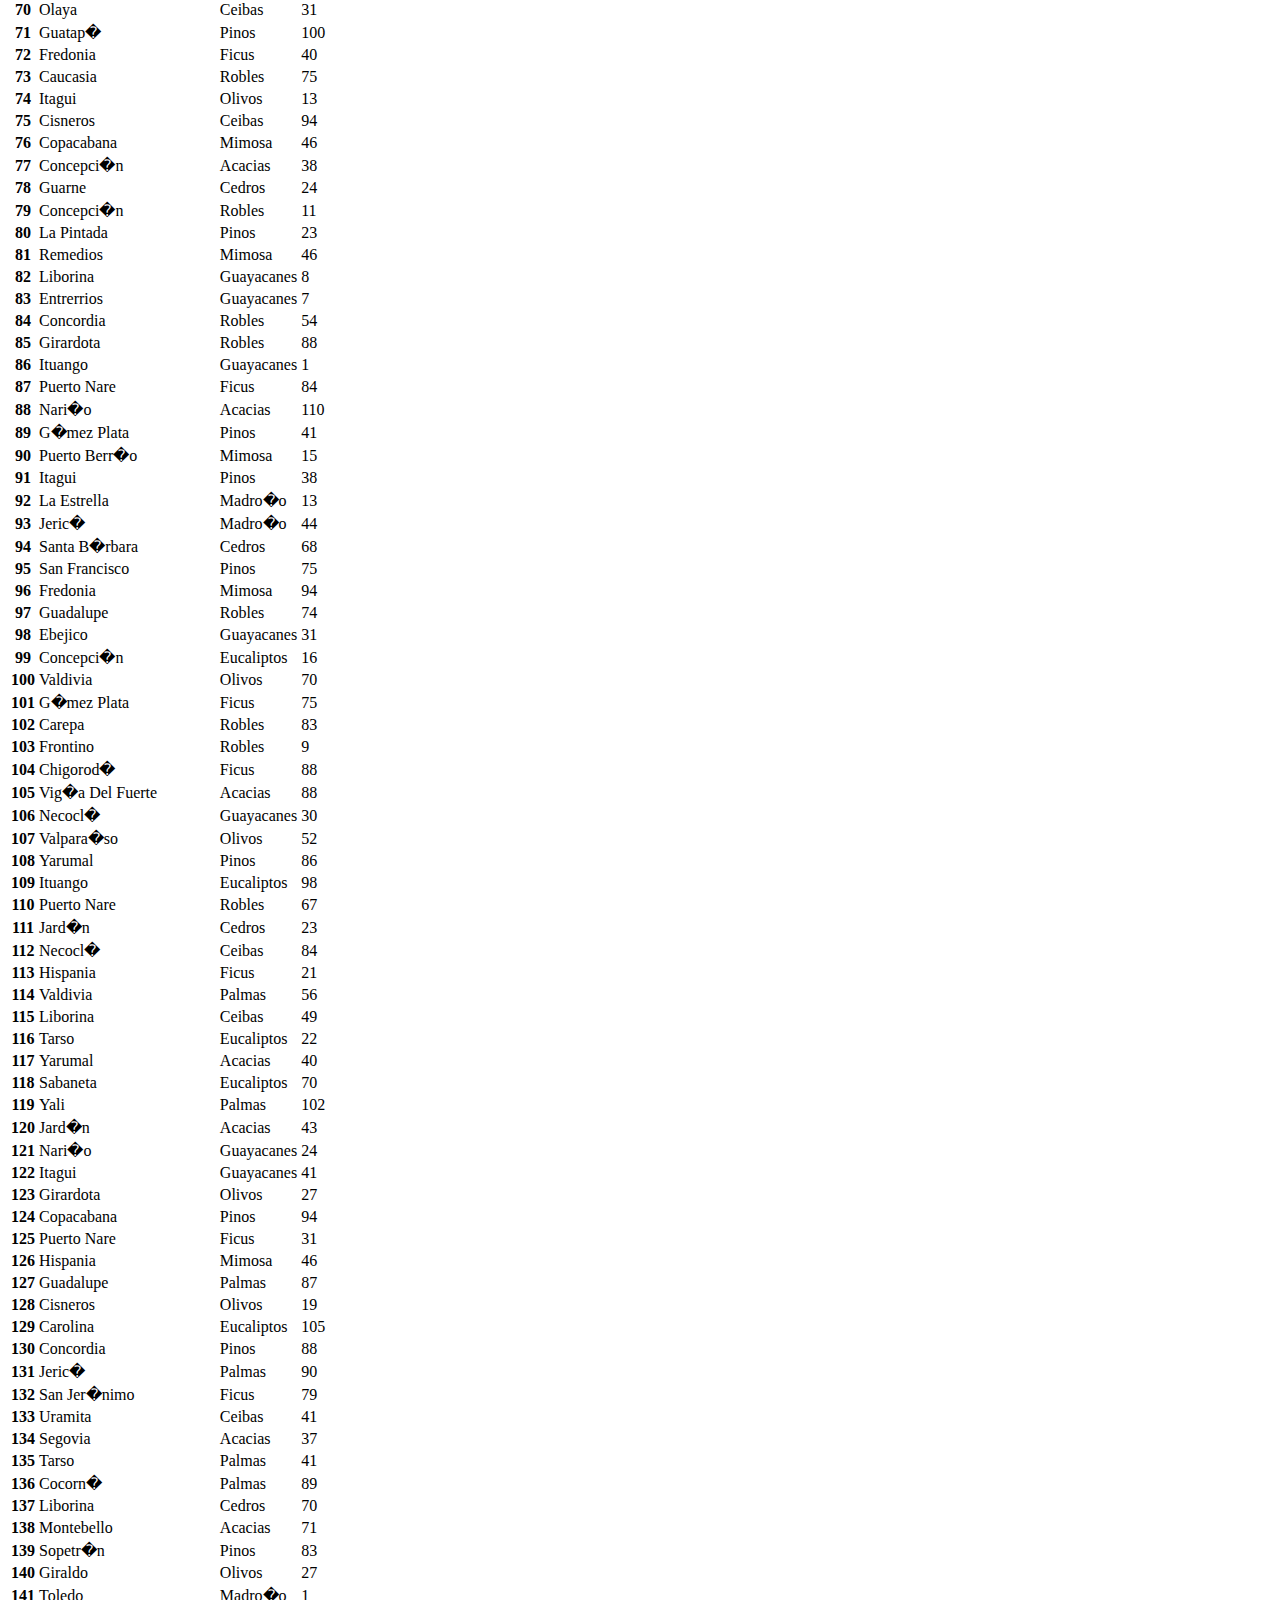
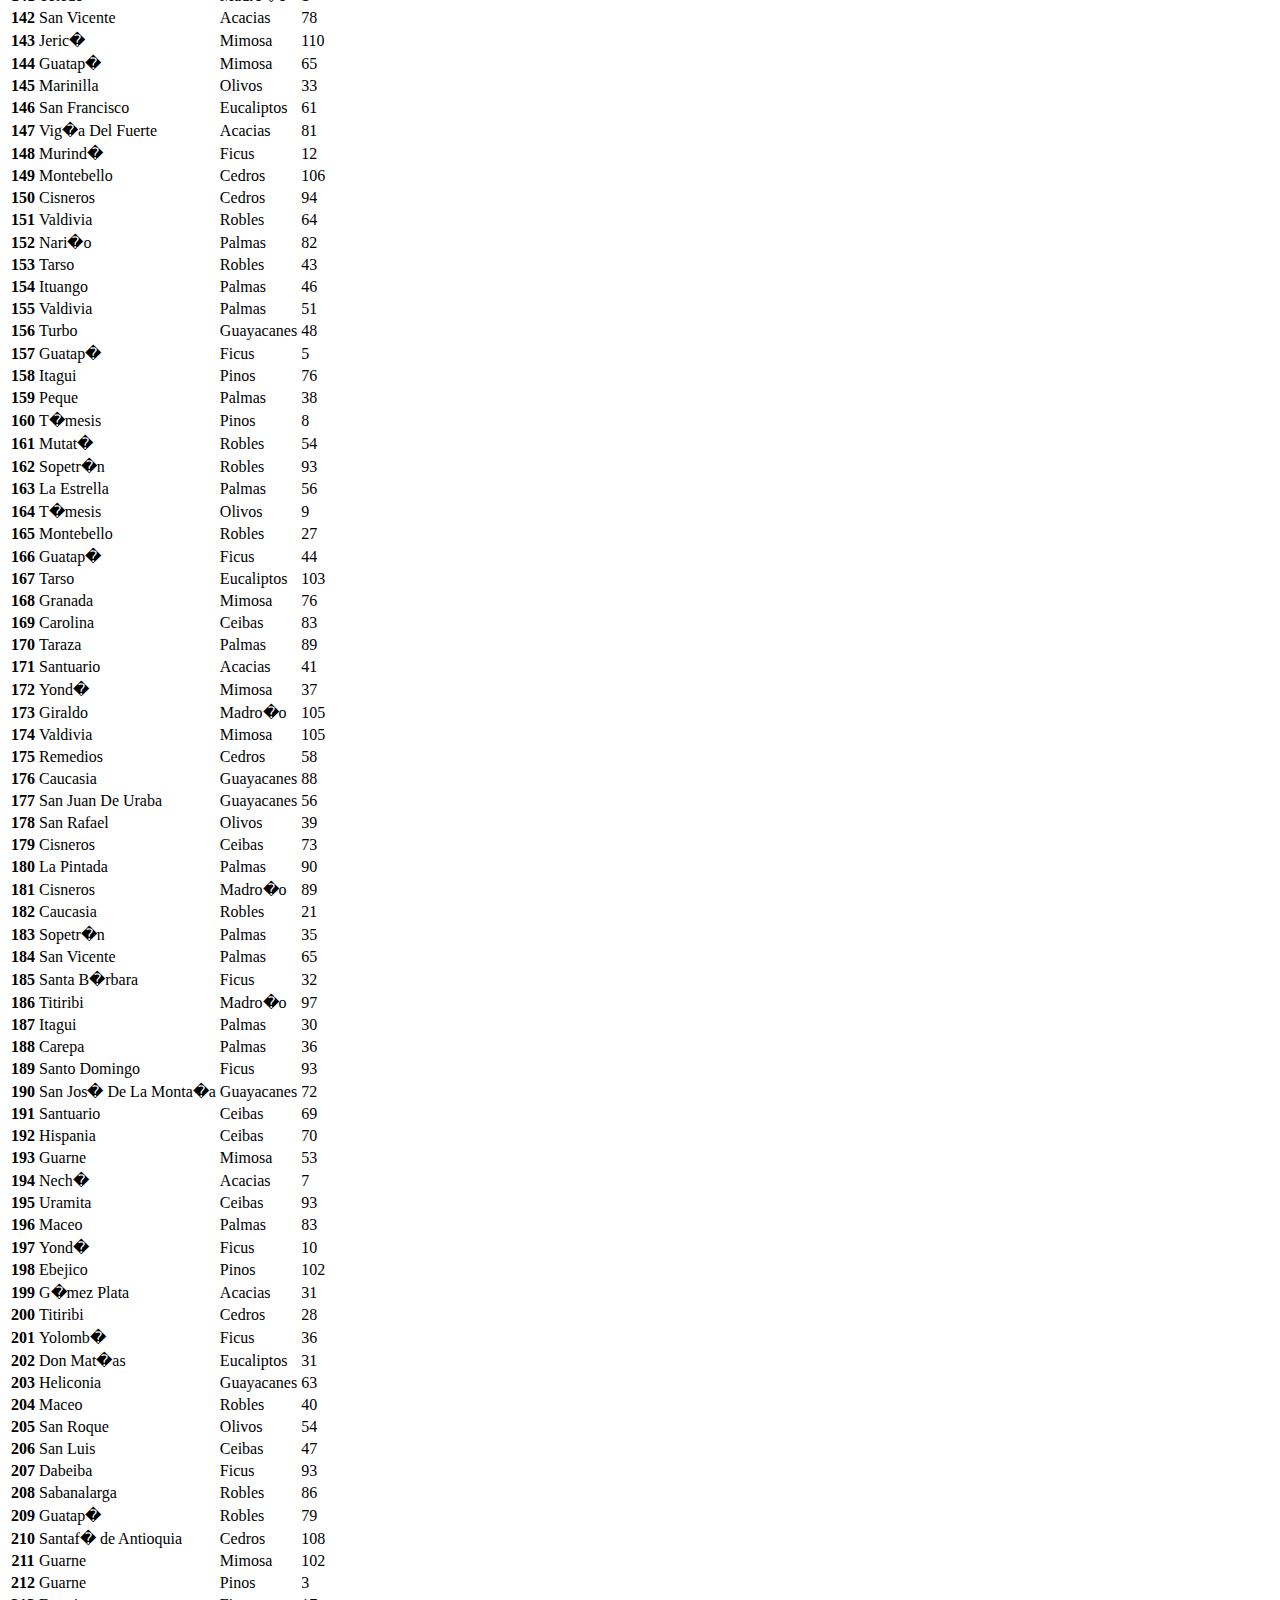
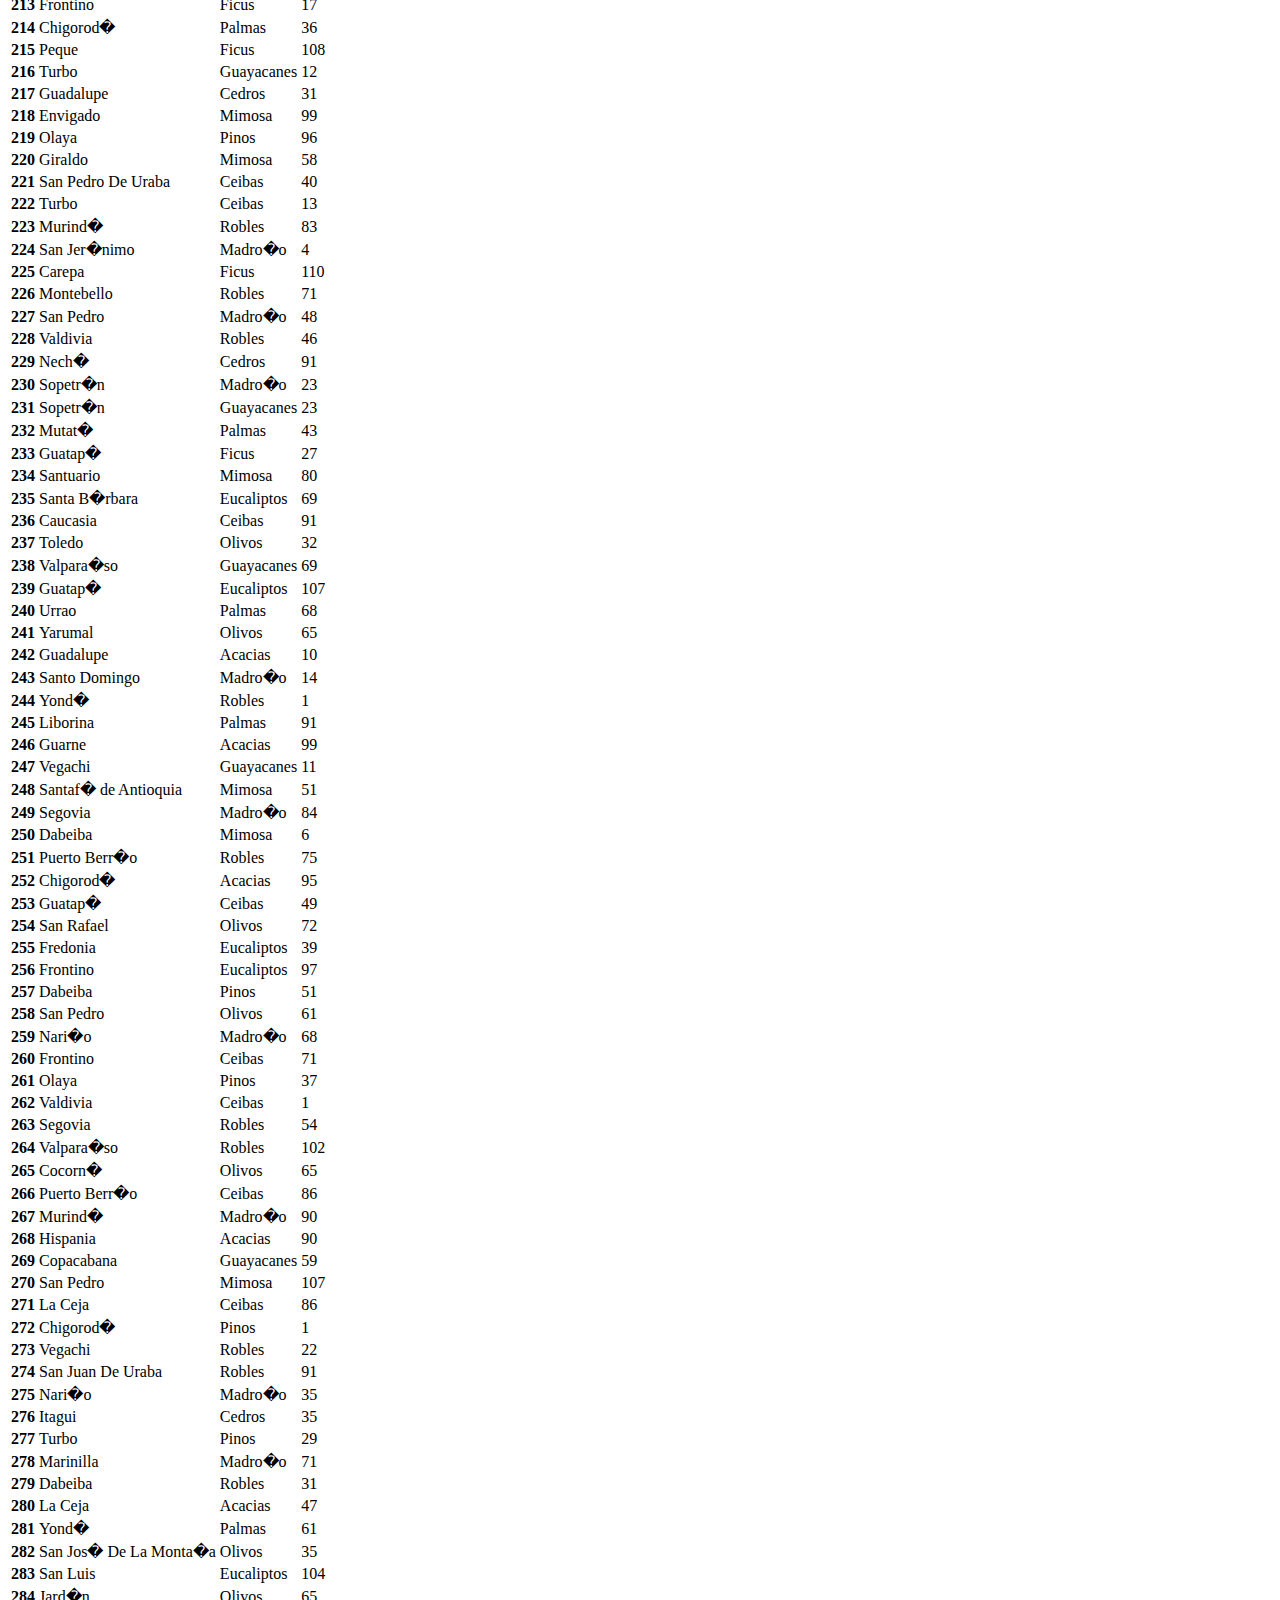
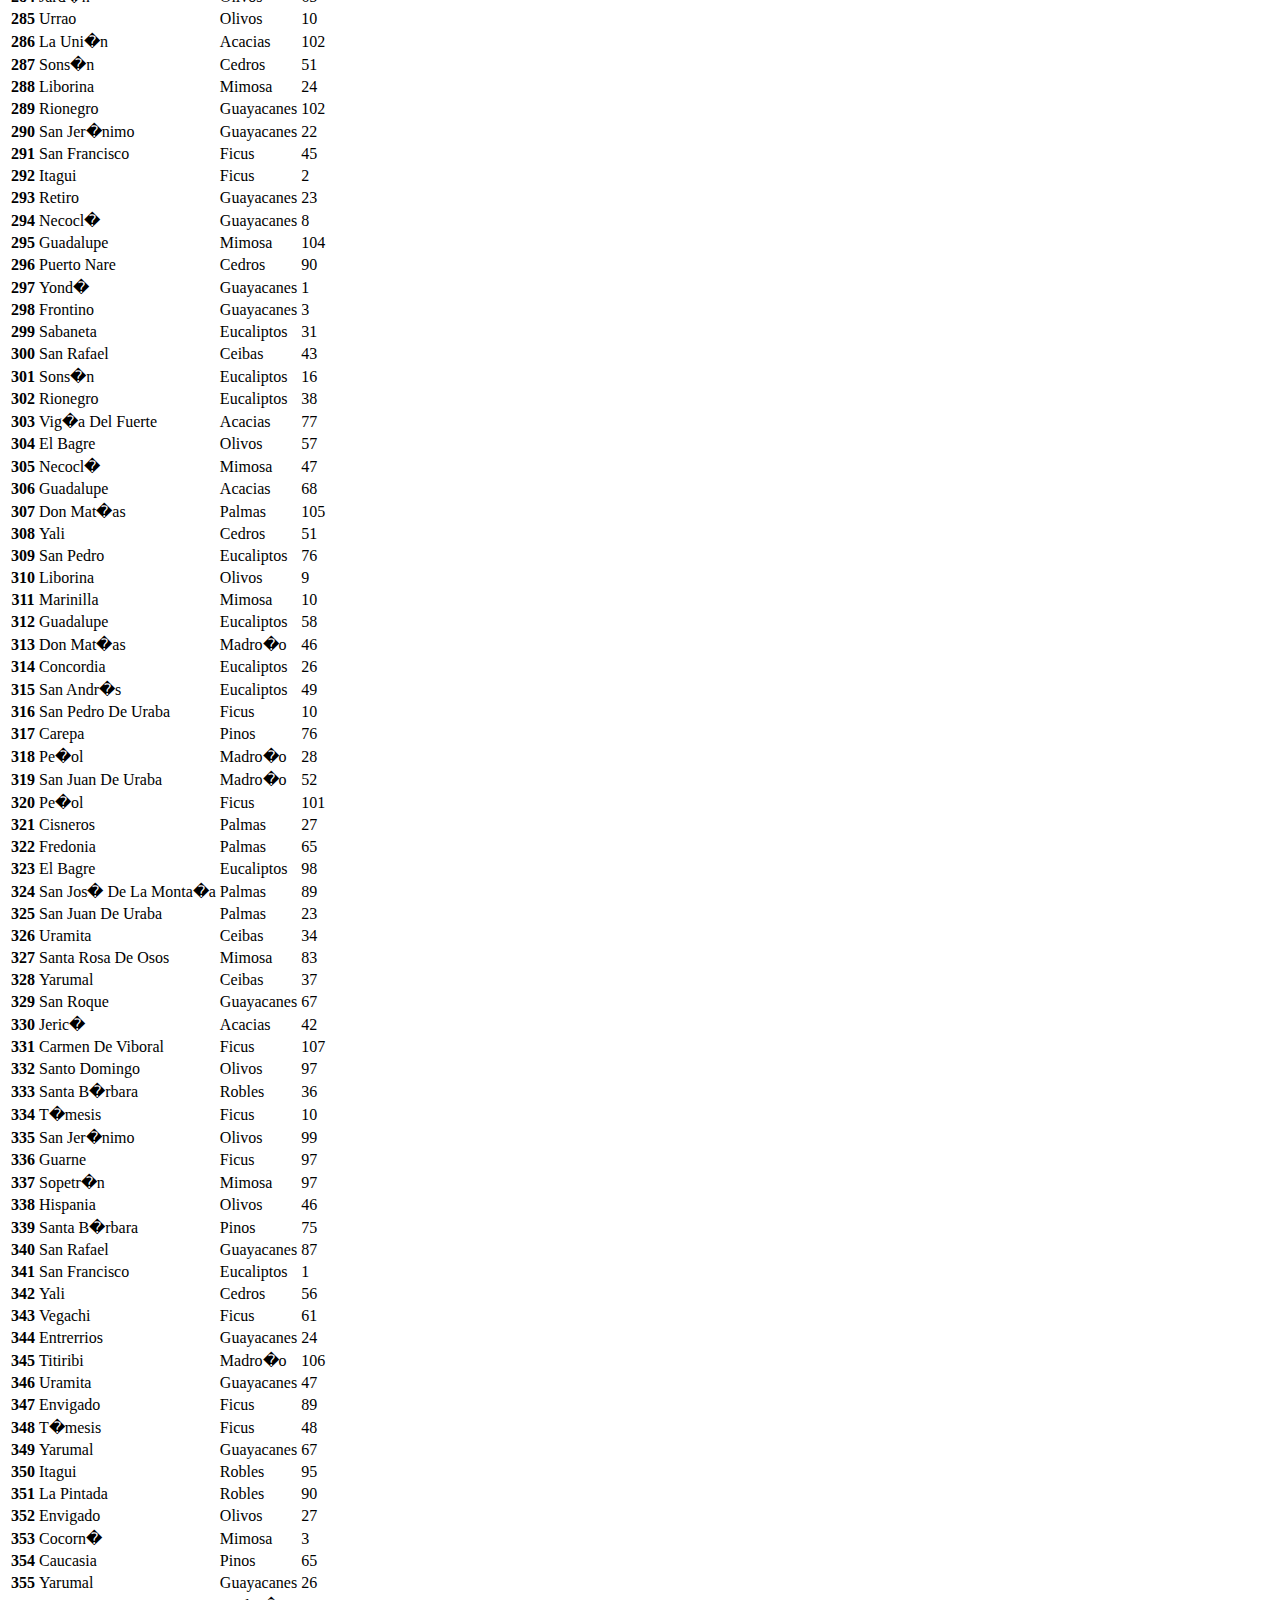
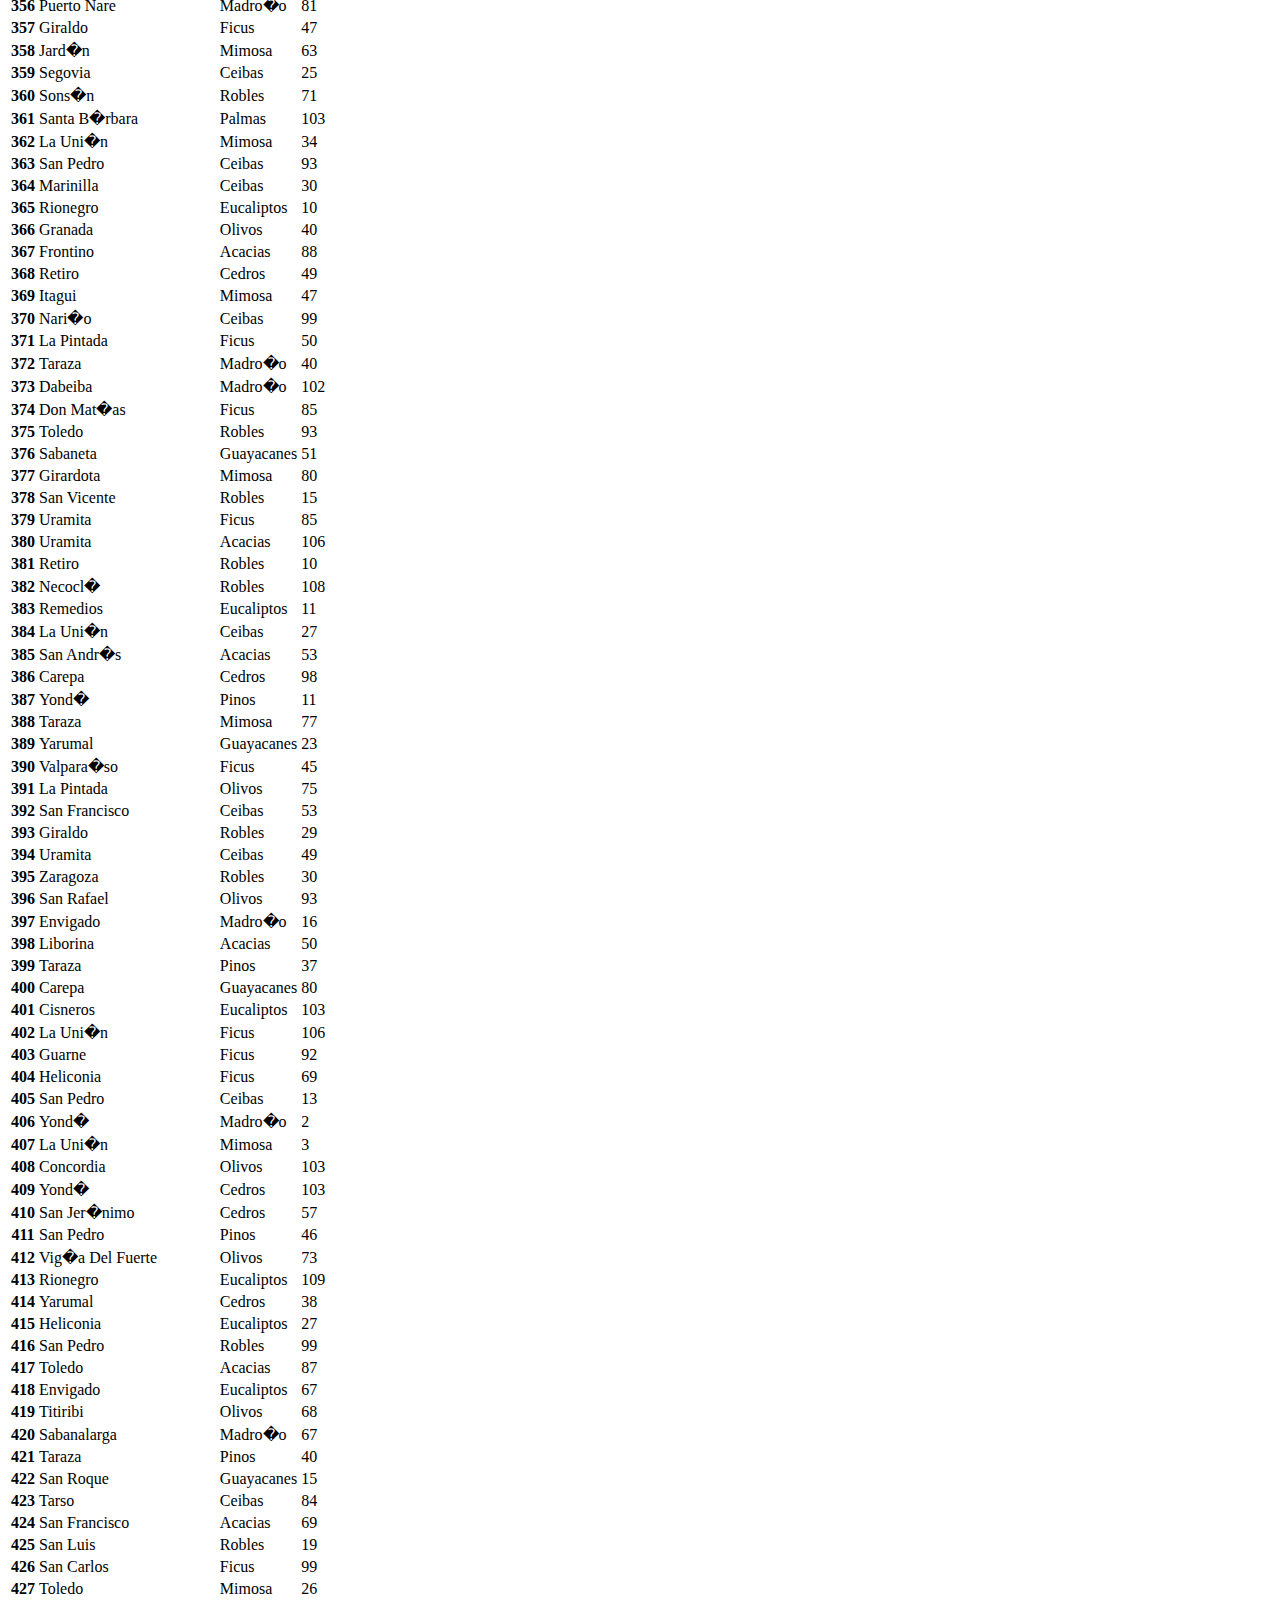
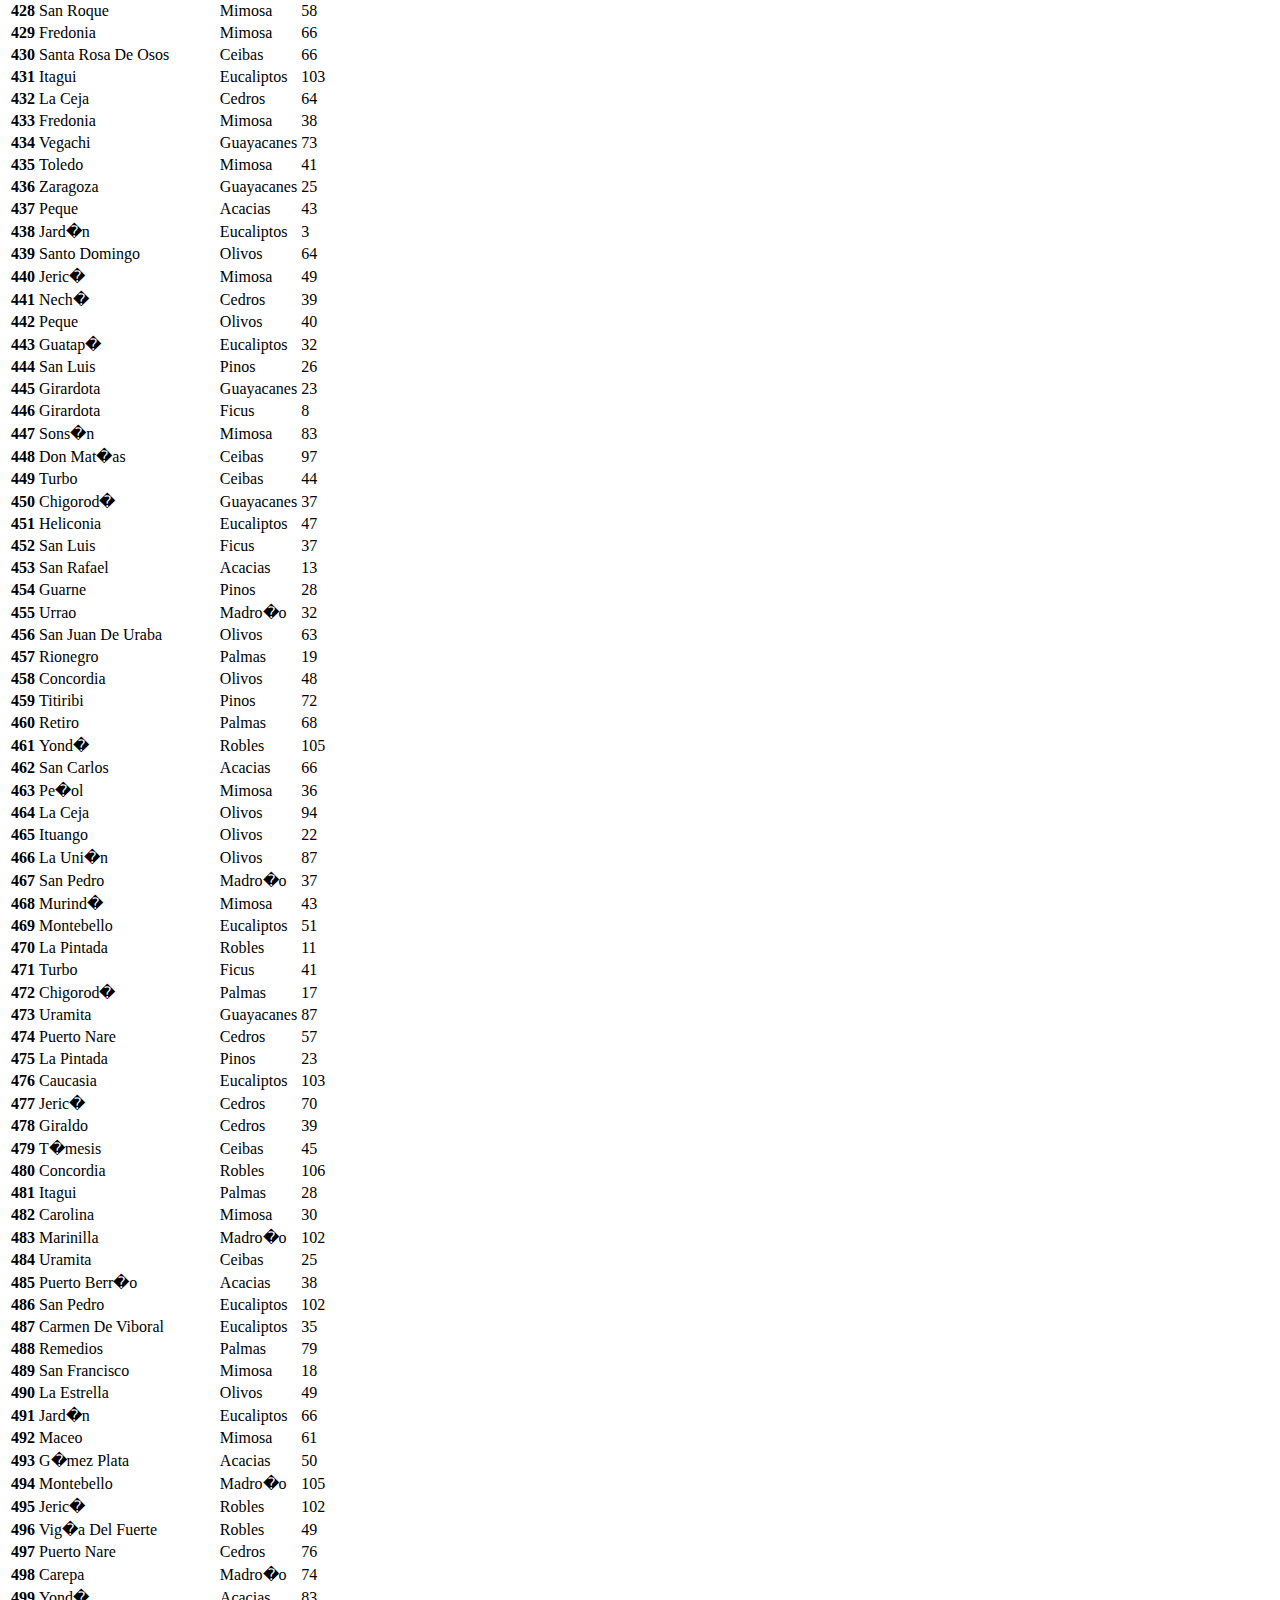
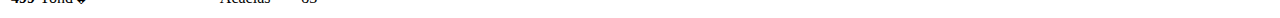
<file: tables/sowing.html>
<!DOCTYPE html>
        <html>
            <head>
            <title>Tables</title>
            <link href="https://cdn.jsdelivr.net/npm/bootstrap@5.3.2/dist/css/bootstrap.min.css" rel="stylesheet" integrity="sha384-T3c6CoIi6uLrA9TneNEoa7RxnatzjcDSCmG1MXxSR1GAsXEV/Dwwykc2MPK8M2HN" crossorigin="anonymous">
            </head>
        </html>
    
<table class="table table-striped">
<thead>
<tr>
<th></th>
<th>Municipality</th>
<th>Treetype</th>
<th>Quantity</th>
</tr>
</thead>
<tbody>
<tr>
<th>0</th>
<td>Santa Rosa De Osos</td>
<td>Olivos</td>
<td>78</td>
</tr>
<tr>
<th>1</th>
<td>Sons�n</td>
<td>Ficus</td>
<td>21</td>
</tr>
<tr>
<th>2</th>
<td>Sons�n</td>
<td>Cedros</td>
<td>28</td>
</tr>
<tr>
<th>3</th>
<td>San Jos� De La Monta�a</td>
<td>Robles</td>
<td>1</td>
</tr>
<tr>
<th>4</th>
<td>G�mez Plata</td>
<td>Eucaliptos</td>
<td>25</td>
</tr>
<tr>
<th>5</th>
<td>Granada</td>
<td>Ceibas</td>
<td>93</td>
</tr>
<tr>
<th>6</th>
<td>San Carlos</td>
<td>Mimosa</td>
<td>15</td>
</tr>
<tr>
<th>7</th>
<td>Sons�n</td>
<td>Eucaliptos</td>
<td>85</td>
</tr>
<tr>
<th>8</th>
<td>Yolomb�</td>
<td>Palmas</td>
<td>74</td>
</tr>
<tr>
<th>9</th>
<td>Murind�</td>
<td>Pinos</td>
<td>5</td>
</tr>
<tr>
<th>10</th>
<td>Carmen De Viboral</td>
<td>Olivos</td>
<td>14</td>
</tr>
<tr>
<th>11</th>
<td>Toledo</td>
<td>Eucaliptos</td>
<td>72</td>
</tr>
<tr>
<th>12</th>
<td>San Andr�s</td>
<td>Pinos</td>
<td>37</td>
</tr>
<tr>
<th>13</th>
<td>Montebello</td>
<td>Cedros</td>
<td>83</td>
</tr>
<tr>
<th>14</th>
<td>La Ceja</td>
<td>Guayacanes</td>
<td>66</td>
</tr>
<tr>
<th>15</th>
<td>Carolina</td>
<td>Guayacanes</td>
<td>97</td>
</tr>
<tr>
<th>16</th>
<td>Ebejico</td>
<td>Palmas</td>
<td>48</td>
</tr>
<tr>
<th>17</th>
<td>Rionegro</td>
<td>Ficus</td>
<td>33</td>
</tr>
<tr>
<th>18</th>
<td>Toledo</td>
<td>Robles</td>
<td>80</td>
</tr>
<tr>
<th>19</th>
<td>Vegachi</td>
<td>Ficus</td>
<td>39</td>
</tr>
<tr>
<th>20</th>
<td>San Andr�s</td>
<td>Ceibas</td>
<td>104</td>
</tr>
<tr>
<th>21</th>
<td>Toledo</td>
<td>Madro�o</td>
<td>46</td>
</tr>
<tr>
<th>22</th>
<td>Cisneros</td>
<td>Robles</td>
<td>16</td>
</tr>
<tr>
<th>23</th>
<td>Rionegro</td>
<td>Pinos</td>
<td>109</td>
</tr>
<tr>
<th>24</th>
<td>Yali</td>
<td>Madro�o</td>
<td>9</td>
</tr>
<tr>
<th>25</th>
<td>San Andr�s</td>
<td>Olivos</td>
<td>28</td>
</tr>
<tr>
<th>26</th>
<td>Remedios</td>
<td>Mimosa</td>
<td>94</td>
</tr>
<tr>
<th>27</th>
<td>San Juan De Uraba</td>
<td>Guayacanes</td>
<td>89</td>
</tr>
<tr>
<th>28</th>
<td>Montebello</td>
<td>Ceibas</td>
<td>33</td>
</tr>
<tr>
<th>29</th>
<td>El Bagre</td>
<td>Palmas</td>
<td>43</td>
</tr>
<tr>
<th>30</th>
<td>Santa B�rbara</td>
<td>Guayacanes</td>
<td>89</td>
</tr>
<tr>
<th>31</th>
<td>Don Mat�as</td>
<td>Guayacanes</td>
<td>89</td>
</tr>
<tr>
<th>32</th>
<td>Heliconia</td>
<td>Madro�o</td>
<td>50</td>
</tr>
<tr>
<th>33</th>
<td>Copacabana</td>
<td>Ceibas</td>
<td>91</td>
</tr>
<tr>
<th>34</th>
<td>Sabanalarga</td>
<td>Robles</td>
<td>41</td>
</tr>
<tr>
<th>35</th>
<td>San Vicente</td>
<td>Ficus</td>
<td>108</td>
</tr>
<tr>
<th>36</th>
<td>Cocorn�</td>
<td>Cedros</td>
<td>70</td>
</tr>
<tr>
<th>37</th>
<td>Entrerrios</td>
<td>Ceibas</td>
<td>90</td>
</tr>
<tr>
<th>38</th>
<td>Murind�</td>
<td>Palmas</td>
<td>79</td>
</tr>
<tr>
<th>39</th>
<td>Urrao</td>
<td>Palmas</td>
<td>100</td>
</tr>
<tr>
<th>40</th>
<td>Sons�n</td>
<td>Pinos</td>
<td>41</td>
</tr>
<tr>
<th>41</th>
<td>Itagui</td>
<td>Eucaliptos</td>
<td>87</td>
</tr>
<tr>
<th>42</th>
<td>Vegachi</td>
<td>Palmas</td>
<td>34</td>
</tr>
<tr>
<th>43</th>
<td>San Roque</td>
<td>Eucaliptos</td>
<td>85</td>
</tr>
<tr>
<th>44</th>
<td>Yond�</td>
<td>Ficus</td>
<td>110</td>
</tr>
<tr>
<th>45</th>
<td>Copacabana</td>
<td>Madro�o</td>
<td>44</td>
</tr>
<tr>
<th>46</th>
<td>Marinilla</td>
<td>Mimosa</td>
<td>26</td>
</tr>
<tr>
<th>47</th>
<td>Pe�ol</td>
<td>Pinos</td>
<td>50</td>
</tr>
<tr>
<th>48</th>
<td>Ebejico</td>
<td>Pinos</td>
<td>77</td>
</tr>
<tr>
<th>49</th>
<td>Santaf� de Antioquia</td>
<td>Cedros</td>
<td>80</td>
</tr>
<tr>
<th>50</th>
<td>Giraldo</td>
<td>Robles</td>
<td>55</td>
</tr>
<tr>
<th>51</th>
<td>Yarumal</td>
<td>Robles</td>
<td>62</td>
</tr>
<tr>
<th>52</th>
<td>Carolina</td>
<td>Palmas</td>
<td>61</td>
</tr>
<tr>
<th>53</th>
<td>Uramita</td>
<td>Eucaliptos</td>
<td>70</td>
</tr>
<tr>
<th>54</th>
<td>Uramita</td>
<td>Guayacanes</td>
<td>6</td>
</tr>
<tr>
<th>55</th>
<td>Nari�o</td>
<td>Madro�o</td>
<td>16</td>
</tr>
<tr>
<th>56</th>
<td>Puerto Triunfo</td>
<td>Ficus</td>
<td>53</td>
</tr>
<tr>
<th>57</th>
<td>Dabeiba</td>
<td>Ceibas</td>
<td>45</td>
</tr>
<tr>
<th>58</th>
<td>Yolomb�</td>
<td>Ficus</td>
<td>10</td>
</tr>
<tr>
<th>59</th>
<td>La Estrella</td>
<td>Acacias</td>
<td>1</td>
</tr>
<tr>
<th>60</th>
<td>Urrao</td>
<td>Olivos</td>
<td>12</td>
</tr>
<tr>
<th>61</th>
<td>San Vicente</td>
<td>Palmas</td>
<td>83</td>
</tr>
<tr>
<th>62</th>
<td>Toledo</td>
<td>Madro�o</td>
<td>110</td>
</tr>
<tr>
<th>63</th>
<td>Carolina</td>
<td>Palmas</td>
<td>67</td>
</tr>
<tr>
<th>64</th>
<td>Caucasia</td>
<td>Ficus</td>
<td>4</td>
</tr>
<tr>
<th>65</th>
<td>Segovia</td>
<td>Pinos</td>
<td>52</td>
</tr>
<tr>
<th>66</th>
<td>Santo Domingo</td>
<td>Madro�o</td>
<td>68</td>
</tr>
<tr>
<th>67</th>
<td>Carepa</td>
<td>Cedros</td>
<td>34</td>
</tr>
<tr>
<th>68</th>
<td>Necocl�</td>
<td>Cedros</td>
<td>52</td>
</tr>
<tr>
<th>69</th>
<td>Chigorod�</td>
<td>Palmas</td>
<td>84</td>
</tr>
<tr>
<th>70</th>
<td>Olaya</td>
<td>Ceibas</td>
<td>31</td>
</tr>
<tr>
<th>71</th>
<td>Guatap�</td>
<td>Pinos</td>
<td>100</td>
</tr>
<tr>
<th>72</th>
<td>Fredonia</td>
<td>Ficus</td>
<td>40</td>
</tr>
<tr>
<th>73</th>
<td>Caucasia</td>
<td>Robles</td>
<td>75</td>
</tr>
<tr>
<th>74</th>
<td>Itagui</td>
<td>Olivos</td>
<td>13</td>
</tr>
<tr>
<th>75</th>
<td>Cisneros</td>
<td>Ceibas</td>
<td>94</td>
</tr>
<tr>
<th>76</th>
<td>Copacabana</td>
<td>Mimosa</td>
<td>46</td>
</tr>
<tr>
<th>77</th>
<td>Concepci�n</td>
<td>Acacias</td>
<td>38</td>
</tr>
<tr>
<th>78</th>
<td>Guarne</td>
<td>Cedros</td>
<td>24</td>
</tr>
<tr>
<th>79</th>
<td>Concepci�n</td>
<td>Robles</td>
<td>11</td>
</tr>
<tr>
<th>80</th>
<td>La Pintada</td>
<td>Pinos</td>
<td>23</td>
</tr>
<tr>
<th>81</th>
<td>Remedios</td>
<td>Mimosa</td>
<td>46</td>
</tr>
<tr>
<th>82</th>
<td>Liborina</td>
<td>Guayacanes</td>
<td>8</td>
</tr>
<tr>
<th>83</th>
<td>Entrerrios</td>
<td>Guayacanes</td>
<td>7</td>
</tr>
<tr>
<th>84</th>
<td>Concordia</td>
<td>Robles</td>
<td>54</td>
</tr>
<tr>
<th>85</th>
<td>Girardota</td>
<td>Robles</td>
<td>88</td>
</tr>
<tr>
<th>86</th>
<td>Ituango</td>
<td>Guayacanes</td>
<td>1</td>
</tr>
<tr>
<th>87</th>
<td>Puerto Nare</td>
<td>Ficus</td>
<td>84</td>
</tr>
<tr>
<th>88</th>
<td>Nari�o</td>
<td>Acacias</td>
<td>110</td>
</tr>
<tr>
<th>89</th>
<td>G�mez Plata</td>
<td>Pinos</td>
<td>41</td>
</tr>
<tr>
<th>90</th>
<td>Puerto Berr�o</td>
<td>Mimosa</td>
<td>15</td>
</tr>
<tr>
<th>91</th>
<td>Itagui</td>
<td>Pinos</td>
<td>38</td>
</tr>
<tr>
<th>92</th>
<td>La Estrella</td>
<td>Madro�o</td>
<td>13</td>
</tr>
<tr>
<th>93</th>
<td>Jeric�</td>
<td>Madro�o</td>
<td>44</td>
</tr>
<tr>
<th>94</th>
<td>Santa B�rbara</td>
<td>Cedros</td>
<td>68</td>
</tr>
<tr>
<th>95</th>
<td>San Francisco</td>
<td>Pinos</td>
<td>75</td>
</tr>
<tr>
<th>96</th>
<td>Fredonia</td>
<td>Mimosa</td>
<td>94</td>
</tr>
<tr>
<th>97</th>
<td>Guadalupe</td>
<td>Robles</td>
<td>74</td>
</tr>
<tr>
<th>98</th>
<td>Ebejico</td>
<td>Guayacanes</td>
<td>31</td>
</tr>
<tr>
<th>99</th>
<td>Concepci�n</td>
<td>Eucaliptos</td>
<td>16</td>
</tr>
<tr>
<th>100</th>
<td>Valdivia</td>
<td>Olivos</td>
<td>70</td>
</tr>
<tr>
<th>101</th>
<td>G�mez Plata</td>
<td>Ficus</td>
<td>75</td>
</tr>
<tr>
<th>102</th>
<td>Carepa</td>
<td>Robles</td>
<td>83</td>
</tr>
<tr>
<th>103</th>
<td>Frontino</td>
<td>Robles</td>
<td>9</td>
</tr>
<tr>
<th>104</th>
<td>Chigorod�</td>
<td>Ficus</td>
<td>88</td>
</tr>
<tr>
<th>105</th>
<td>Vig�a Del Fuerte</td>
<td>Acacias</td>
<td>88</td>
</tr>
<tr>
<th>106</th>
<td>Necocl�</td>
<td>Guayacanes</td>
<td>30</td>
</tr>
<tr>
<th>107</th>
<td>Valpara�so</td>
<td>Olivos</td>
<td>52</td>
</tr>
<tr>
<th>108</th>
<td>Yarumal</td>
<td>Pinos</td>
<td>86</td>
</tr>
<tr>
<th>109</th>
<td>Ituango</td>
<td>Eucaliptos</td>
<td>98</td>
</tr>
<tr>
<th>110</th>
<td>Puerto Nare</td>
<td>Robles</td>
<td>67</td>
</tr>
<tr>
<th>111</th>
<td>Jard�n</td>
<td>Cedros</td>
<td>23</td>
</tr>
<tr>
<th>112</th>
<td>Necocl�</td>
<td>Ceibas</td>
<td>84</td>
</tr>
<tr>
<th>113</th>
<td>Hispania</td>
<td>Ficus</td>
<td>21</td>
</tr>
<tr>
<th>114</th>
<td>Valdivia</td>
<td>Palmas</td>
<td>56</td>
</tr>
<tr>
<th>115</th>
<td>Liborina</td>
<td>Ceibas</td>
<td>49</td>
</tr>
<tr>
<th>116</th>
<td>Tarso</td>
<td>Eucaliptos</td>
<td>22</td>
</tr>
<tr>
<th>117</th>
<td>Yarumal</td>
<td>Acacias</td>
<td>40</td>
</tr>
<tr>
<th>118</th>
<td>Sabaneta</td>
<td>Eucaliptos</td>
<td>70</td>
</tr>
<tr>
<th>119</th>
<td>Yali</td>
<td>Palmas</td>
<td>102</td>
</tr>
<tr>
<th>120</th>
<td>Jard�n</td>
<td>Acacias</td>
<td>43</td>
</tr>
<tr>
<th>121</th>
<td>Nari�o</td>
<td>Guayacanes</td>
<td>24</td>
</tr>
<tr>
<th>122</th>
<td>Itagui</td>
<td>Guayacanes</td>
<td>41</td>
</tr>
<tr>
<th>123</th>
<td>Girardota</td>
<td>Olivos</td>
<td>27</td>
</tr>
<tr>
<th>124</th>
<td>Copacabana</td>
<td>Pinos</td>
<td>94</td>
</tr>
<tr>
<th>125</th>
<td>Puerto Nare</td>
<td>Ficus</td>
<td>31</td>
</tr>
<tr>
<th>126</th>
<td>Hispania</td>
<td>Mimosa</td>
<td>46</td>
</tr>
<tr>
<th>127</th>
<td>Guadalupe</td>
<td>Palmas</td>
<td>87</td>
</tr>
<tr>
<th>128</th>
<td>Cisneros</td>
<td>Olivos</td>
<td>19</td>
</tr>
<tr>
<th>129</th>
<td>Carolina</td>
<td>Eucaliptos</td>
<td>105</td>
</tr>
<tr>
<th>130</th>
<td>Concordia</td>
<td>Pinos</td>
<td>88</td>
</tr>
<tr>
<th>131</th>
<td>Jeric�</td>
<td>Palmas</td>
<td>90</td>
</tr>
<tr>
<th>132</th>
<td>San Jer�nimo</td>
<td>Ficus</td>
<td>79</td>
</tr>
<tr>
<th>133</th>
<td>Uramita</td>
<td>Ceibas</td>
<td>41</td>
</tr>
<tr>
<th>134</th>
<td>Segovia</td>
<td>Acacias</td>
<td>37</td>
</tr>
<tr>
<th>135</th>
<td>Tarso</td>
<td>Palmas</td>
<td>41</td>
</tr>
<tr>
<th>136</th>
<td>Cocorn�</td>
<td>Palmas</td>
<td>89</td>
</tr>
<tr>
<th>137</th>
<td>Liborina</td>
<td>Cedros</td>
<td>70</td>
</tr>
<tr>
<th>138</th>
<td>Montebello</td>
<td>Acacias</td>
<td>71</td>
</tr>
<tr>
<th>139</th>
<td>Sopetr�n</td>
<td>Pinos</td>
<td>83</td>
</tr>
<tr>
<th>140</th>
<td>Giraldo</td>
<td>Olivos</td>
<td>27</td>
</tr>
<tr>
<th>141</th>
<td>Toledo</td>
<td>Madro�o</td>
<td>1</td>
</tr>
<tr>
<th>142</th>
<td>San Vicente</td>
<td>Acacias</td>
<td>78</td>
</tr>
<tr>
<th>143</th>
<td>Jeric�</td>
<td>Mimosa</td>
<td>110</td>
</tr>
<tr>
<th>144</th>
<td>Guatap�</td>
<td>Mimosa</td>
<td>65</td>
</tr>
<tr>
<th>145</th>
<td>Marinilla</td>
<td>Olivos</td>
<td>33</td>
</tr>
<tr>
<th>146</th>
<td>San Francisco</td>
<td>Eucaliptos</td>
<td>61</td>
</tr>
<tr>
<th>147</th>
<td>Vig�a Del Fuerte</td>
<td>Acacias</td>
<td>81</td>
</tr>
<tr>
<th>148</th>
<td>Murind�</td>
<td>Ficus</td>
<td>12</td>
</tr>
<tr>
<th>149</th>
<td>Montebello</td>
<td>Cedros</td>
<td>106</td>
</tr>
<tr>
<th>150</th>
<td>Cisneros</td>
<td>Cedros</td>
<td>94</td>
</tr>
<tr>
<th>151</th>
<td>Valdivia</td>
<td>Robles</td>
<td>64</td>
</tr>
<tr>
<th>152</th>
<td>Nari�o</td>
<td>Palmas</td>
<td>82</td>
</tr>
<tr>
<th>153</th>
<td>Tarso</td>
<td>Robles</td>
<td>43</td>
</tr>
<tr>
<th>154</th>
<td>Ituango</td>
<td>Palmas</td>
<td>46</td>
</tr>
<tr>
<th>155</th>
<td>Valdivia</td>
<td>Palmas</td>
<td>51</td>
</tr>
<tr>
<th>156</th>
<td>Turbo</td>
<td>Guayacanes</td>
<td>48</td>
</tr>
<tr>
<th>157</th>
<td>Guatap�</td>
<td>Ficus</td>
<td>5</td>
</tr>
<tr>
<th>158</th>
<td>Itagui</td>
<td>Pinos</td>
<td>76</td>
</tr>
<tr>
<th>159</th>
<td>Peque</td>
<td>Palmas</td>
<td>38</td>
</tr>
<tr>
<th>160</th>
<td>T�mesis</td>
<td>Pinos</td>
<td>8</td>
</tr>
<tr>
<th>161</th>
<td>Mutat�</td>
<td>Robles</td>
<td>54</td>
</tr>
<tr>
<th>162</th>
<td>Sopetr�n</td>
<td>Robles</td>
<td>93</td>
</tr>
<tr>
<th>163</th>
<td>La Estrella</td>
<td>Palmas</td>
<td>56</td>
</tr>
<tr>
<th>164</th>
<td>T�mesis</td>
<td>Olivos</td>
<td>9</td>
</tr>
<tr>
<th>165</th>
<td>Montebello</td>
<td>Robles</td>
<td>27</td>
</tr>
<tr>
<th>166</th>
<td>Guatap�</td>
<td>Ficus</td>
<td>44</td>
</tr>
<tr>
<th>167</th>
<td>Tarso</td>
<td>Eucaliptos</td>
<td>103</td>
</tr>
<tr>
<th>168</th>
<td>Granada</td>
<td>Mimosa</td>
<td>76</td>
</tr>
<tr>
<th>169</th>
<td>Carolina</td>
<td>Ceibas</td>
<td>83</td>
</tr>
<tr>
<th>170</th>
<td>Taraza</td>
<td>Palmas</td>
<td>89</td>
</tr>
<tr>
<th>171</th>
<td>Santuario</td>
<td>Acacias</td>
<td>41</td>
</tr>
<tr>
<th>172</th>
<td>Yond�</td>
<td>Mimosa</td>
<td>37</td>
</tr>
<tr>
<th>173</th>
<td>Giraldo</td>
<td>Madro�o</td>
<td>105</td>
</tr>
<tr>
<th>174</th>
<td>Valdivia</td>
<td>Mimosa</td>
<td>105</td>
</tr>
<tr>
<th>175</th>
<td>Remedios</td>
<td>Cedros</td>
<td>58</td>
</tr>
<tr>
<th>176</th>
<td>Caucasia</td>
<td>Guayacanes</td>
<td>88</td>
</tr>
<tr>
<th>177</th>
<td>San Juan De Uraba</td>
<td>Guayacanes</td>
<td>56</td>
</tr>
<tr>
<th>178</th>
<td>San Rafael</td>
<td>Olivos</td>
<td>39</td>
</tr>
<tr>
<th>179</th>
<td>Cisneros</td>
<td>Ceibas</td>
<td>73</td>
</tr>
<tr>
<th>180</th>
<td>La Pintada</td>
<td>Palmas</td>
<td>90</td>
</tr>
<tr>
<th>181</th>
<td>Cisneros</td>
<td>Madro�o</td>
<td>89</td>
</tr>
<tr>
<th>182</th>
<td>Caucasia</td>
<td>Robles</td>
<td>21</td>
</tr>
<tr>
<th>183</th>
<td>Sopetr�n</td>
<td>Palmas</td>
<td>35</td>
</tr>
<tr>
<th>184</th>
<td>San Vicente</td>
<td>Palmas</td>
<td>65</td>
</tr>
<tr>
<th>185</th>
<td>Santa B�rbara</td>
<td>Ficus</td>
<td>32</td>
</tr>
<tr>
<th>186</th>
<td>Titiribi</td>
<td>Madro�o</td>
<td>97</td>
</tr>
<tr>
<th>187</th>
<td>Itagui</td>
<td>Palmas</td>
<td>30</td>
</tr>
<tr>
<th>188</th>
<td>Carepa</td>
<td>Palmas</td>
<td>36</td>
</tr>
<tr>
<th>189</th>
<td>Santo Domingo</td>
<td>Ficus</td>
<td>93</td>
</tr>
<tr>
<th>190</th>
<td>San Jos� De La Monta�a</td>
<td>Guayacanes</td>
<td>72</td>
</tr>
<tr>
<th>191</th>
<td>Santuario</td>
<td>Ceibas</td>
<td>69</td>
</tr>
<tr>
<th>192</th>
<td>Hispania</td>
<td>Ceibas</td>
<td>70</td>
</tr>
<tr>
<th>193</th>
<td>Guarne</td>
<td>Mimosa</td>
<td>53</td>
</tr>
<tr>
<th>194</th>
<td>Nech�</td>
<td>Acacias</td>
<td>7</td>
</tr>
<tr>
<th>195</th>
<td>Uramita</td>
<td>Ceibas</td>
<td>93</td>
</tr>
<tr>
<th>196</th>
<td>Maceo</td>
<td>Palmas</td>
<td>83</td>
</tr>
<tr>
<th>197</th>
<td>Yond�</td>
<td>Ficus</td>
<td>10</td>
</tr>
<tr>
<th>198</th>
<td>Ebejico</td>
<td>Pinos</td>
<td>102</td>
</tr>
<tr>
<th>199</th>
<td>G�mez Plata</td>
<td>Acacias</td>
<td>31</td>
</tr>
<tr>
<th>200</th>
<td>Titiribi</td>
<td>Cedros</td>
<td>28</td>
</tr>
<tr>
<th>201</th>
<td>Yolomb�</td>
<td>Ficus</td>
<td>36</td>
</tr>
<tr>
<th>202</th>
<td>Don Mat�as</td>
<td>Eucaliptos</td>
<td>31</td>
</tr>
<tr>
<th>203</th>
<td>Heliconia</td>
<td>Guayacanes</td>
<td>63</td>
</tr>
<tr>
<th>204</th>
<td>Maceo</td>
<td>Robles</td>
<td>40</td>
</tr>
<tr>
<th>205</th>
<td>San Roque</td>
<td>Olivos</td>
<td>54</td>
</tr>
<tr>
<th>206</th>
<td>San Luis</td>
<td>Ceibas</td>
<td>47</td>
</tr>
<tr>
<th>207</th>
<td>Dabeiba</td>
<td>Ficus</td>
<td>93</td>
</tr>
<tr>
<th>208</th>
<td>Sabanalarga</td>
<td>Robles</td>
<td>86</td>
</tr>
<tr>
<th>209</th>
<td>Guatap�</td>
<td>Robles</td>
<td>79</td>
</tr>
<tr>
<th>210</th>
<td>Santaf� de Antioquia</td>
<td>Cedros</td>
<td>108</td>
</tr>
<tr>
<th>211</th>
<td>Guarne</td>
<td>Mimosa</td>
<td>102</td>
</tr>
<tr>
<th>212</th>
<td>Guarne</td>
<td>Pinos</td>
<td>3</td>
</tr>
<tr>
<th>213</th>
<td>Frontino</td>
<td>Ficus</td>
<td>17</td>
</tr>
<tr>
<th>214</th>
<td>Chigorod�</td>
<td>Palmas</td>
<td>36</td>
</tr>
<tr>
<th>215</th>
<td>Peque</td>
<td>Ficus</td>
<td>108</td>
</tr>
<tr>
<th>216</th>
<td>Turbo</td>
<td>Guayacanes</td>
<td>12</td>
</tr>
<tr>
<th>217</th>
<td>Guadalupe</td>
<td>Cedros</td>
<td>31</td>
</tr>
<tr>
<th>218</th>
<td>Envigado</td>
<td>Mimosa</td>
<td>99</td>
</tr>
<tr>
<th>219</th>
<td>Olaya</td>
<td>Pinos</td>
<td>96</td>
</tr>
<tr>
<th>220</th>
<td>Giraldo</td>
<td>Mimosa</td>
<td>58</td>
</tr>
<tr>
<th>221</th>
<td>San Pedro De Uraba</td>
<td>Ceibas</td>
<td>40</td>
</tr>
<tr>
<th>222</th>
<td>Turbo</td>
<td>Ceibas</td>
<td>13</td>
</tr>
<tr>
<th>223</th>
<td>Murind�</td>
<td>Robles</td>
<td>83</td>
</tr>
<tr>
<th>224</th>
<td>San Jer�nimo</td>
<td>Madro�o</td>
<td>4</td>
</tr>
<tr>
<th>225</th>
<td>Carepa</td>
<td>Ficus</td>
<td>110</td>
</tr>
<tr>
<th>226</th>
<td>Montebello</td>
<td>Robles</td>
<td>71</td>
</tr>
<tr>
<th>227</th>
<td>San Pedro</td>
<td>Madro�o</td>
<td>48</td>
</tr>
<tr>
<th>228</th>
<td>Valdivia</td>
<td>Robles</td>
<td>46</td>
</tr>
<tr>
<th>229</th>
<td>Nech�</td>
<td>Cedros</td>
<td>91</td>
</tr>
<tr>
<th>230</th>
<td>Sopetr�n</td>
<td>Madro�o</td>
<td>23</td>
</tr>
<tr>
<th>231</th>
<td>Sopetr�n</td>
<td>Guayacanes</td>
<td>23</td>
</tr>
<tr>
<th>232</th>
<td>Mutat�</td>
<td>Palmas</td>
<td>43</td>
</tr>
<tr>
<th>233</th>
<td>Guatap�</td>
<td>Ficus</td>
<td>27</td>
</tr>
<tr>
<th>234</th>
<td>Santuario</td>
<td>Mimosa</td>
<td>80</td>
</tr>
<tr>
<th>235</th>
<td>Santa B�rbara</td>
<td>Eucaliptos</td>
<td>69</td>
</tr>
<tr>
<th>236</th>
<td>Caucasia</td>
<td>Ceibas</td>
<td>91</td>
</tr>
<tr>
<th>237</th>
<td>Toledo</td>
<td>Olivos</td>
<td>32</td>
</tr>
<tr>
<th>238</th>
<td>Valpara�so</td>
<td>Guayacanes</td>
<td>69</td>
</tr>
<tr>
<th>239</th>
<td>Guatap�</td>
<td>Eucaliptos</td>
<td>107</td>
</tr>
<tr>
<th>240</th>
<td>Urrao</td>
<td>Palmas</td>
<td>68</td>
</tr>
<tr>
<th>241</th>
<td>Yarumal</td>
<td>Olivos</td>
<td>65</td>
</tr>
<tr>
<th>242</th>
<td>Guadalupe</td>
<td>Acacias</td>
<td>10</td>
</tr>
<tr>
<th>243</th>
<td>Santo Domingo</td>
<td>Madro�o</td>
<td>14</td>
</tr>
<tr>
<th>244</th>
<td>Yond�</td>
<td>Robles</td>
<td>1</td>
</tr>
<tr>
<th>245</th>
<td>Liborina</td>
<td>Palmas</td>
<td>91</td>
</tr>
<tr>
<th>246</th>
<td>Guarne</td>
<td>Acacias</td>
<td>99</td>
</tr>
<tr>
<th>247</th>
<td>Vegachi</td>
<td>Guayacanes</td>
<td>11</td>
</tr>
<tr>
<th>248</th>
<td>Santaf� de Antioquia</td>
<td>Mimosa</td>
<td>51</td>
</tr>
<tr>
<th>249</th>
<td>Segovia</td>
<td>Madro�o</td>
<td>84</td>
</tr>
<tr>
<th>250</th>
<td>Dabeiba</td>
<td>Mimosa</td>
<td>6</td>
</tr>
<tr>
<th>251</th>
<td>Puerto Berr�o</td>
<td>Robles</td>
<td>75</td>
</tr>
<tr>
<th>252</th>
<td>Chigorod�</td>
<td>Acacias</td>
<td>95</td>
</tr>
<tr>
<th>253</th>
<td>Guatap�</td>
<td>Ceibas</td>
<td>49</td>
</tr>
<tr>
<th>254</th>
<td>San Rafael</td>
<td>Olivos</td>
<td>72</td>
</tr>
<tr>
<th>255</th>
<td>Fredonia</td>
<td>Eucaliptos</td>
<td>39</td>
</tr>
<tr>
<th>256</th>
<td>Frontino</td>
<td>Eucaliptos</td>
<td>97</td>
</tr>
<tr>
<th>257</th>
<td>Dabeiba</td>
<td>Pinos</td>
<td>51</td>
</tr>
<tr>
<th>258</th>
<td>San Pedro</td>
<td>Olivos</td>
<td>61</td>
</tr>
<tr>
<th>259</th>
<td>Nari�o</td>
<td>Madro�o</td>
<td>68</td>
</tr>
<tr>
<th>260</th>
<td>Frontino</td>
<td>Ceibas</td>
<td>71</td>
</tr>
<tr>
<th>261</th>
<td>Olaya</td>
<td>Pinos</td>
<td>37</td>
</tr>
<tr>
<th>262</th>
<td>Valdivia</td>
<td>Ceibas</td>
<td>1</td>
</tr>
<tr>
<th>263</th>
<td>Segovia</td>
<td>Robles</td>
<td>54</td>
</tr>
<tr>
<th>264</th>
<td>Valpara�so</td>
<td>Robles</td>
<td>102</td>
</tr>
<tr>
<th>265</th>
<td>Cocorn�</td>
<td>Olivos</td>
<td>65</td>
</tr>
<tr>
<th>266</th>
<td>Puerto Berr�o</td>
<td>Ceibas</td>
<td>86</td>
</tr>
<tr>
<th>267</th>
<td>Murind�</td>
<td>Madro�o</td>
<td>90</td>
</tr>
<tr>
<th>268</th>
<td>Hispania</td>
<td>Acacias</td>
<td>90</td>
</tr>
<tr>
<th>269</th>
<td>Copacabana</td>
<td>Guayacanes</td>
<td>59</td>
</tr>
<tr>
<th>270</th>
<td>San Pedro</td>
<td>Mimosa</td>
<td>107</td>
</tr>
<tr>
<th>271</th>
<td>La Ceja</td>
<td>Ceibas</td>
<td>86</td>
</tr>
<tr>
<th>272</th>
<td>Chigorod�</td>
<td>Pinos</td>
<td>1</td>
</tr>
<tr>
<th>273</th>
<td>Vegachi</td>
<td>Robles</td>
<td>22</td>
</tr>
<tr>
<th>274</th>
<td>San Juan De Uraba</td>
<td>Robles</td>
<td>91</td>
</tr>
<tr>
<th>275</th>
<td>Nari�o</td>
<td>Madro�o</td>
<td>35</td>
</tr>
<tr>
<th>276</th>
<td>Itagui</td>
<td>Cedros</td>
<td>35</td>
</tr>
<tr>
<th>277</th>
<td>Turbo</td>
<td>Pinos</td>
<td>29</td>
</tr>
<tr>
<th>278</th>
<td>Marinilla</td>
<td>Madro�o</td>
<td>71</td>
</tr>
<tr>
<th>279</th>
<td>Dabeiba</td>
<td>Robles</td>
<td>31</td>
</tr>
<tr>
<th>280</th>
<td>La Ceja</td>
<td>Acacias</td>
<td>47</td>
</tr>
<tr>
<th>281</th>
<td>Yond�</td>
<td>Palmas</td>
<td>61</td>
</tr>
<tr>
<th>282</th>
<td>San Jos� De La Monta�a</td>
<td>Olivos</td>
<td>35</td>
</tr>
<tr>
<th>283</th>
<td>San Luis</td>
<td>Eucaliptos</td>
<td>104</td>
</tr>
<tr>
<th>284</th>
<td>Jard�n</td>
<td>Olivos</td>
<td>65</td>
</tr>
<tr>
<th>285</th>
<td>Urrao</td>
<td>Olivos</td>
<td>10</td>
</tr>
<tr>
<th>286</th>
<td>La Uni�n</td>
<td>Acacias</td>
<td>102</td>
</tr>
<tr>
<th>287</th>
<td>Sons�n</td>
<td>Cedros</td>
<td>51</td>
</tr>
<tr>
<th>288</th>
<td>Liborina</td>
<td>Mimosa</td>
<td>24</td>
</tr>
<tr>
<th>289</th>
<td>Rionegro</td>
<td>Guayacanes</td>
<td>102</td>
</tr>
<tr>
<th>290</th>
<td>San Jer�nimo</td>
<td>Guayacanes</td>
<td>22</td>
</tr>
<tr>
<th>291</th>
<td>San Francisco</td>
<td>Ficus</td>
<td>45</td>
</tr>
<tr>
<th>292</th>
<td>Itagui</td>
<td>Ficus</td>
<td>2</td>
</tr>
<tr>
<th>293</th>
<td>Retiro</td>
<td>Guayacanes</td>
<td>23</td>
</tr>
<tr>
<th>294</th>
<td>Necocl�</td>
<td>Guayacanes</td>
<td>8</td>
</tr>
<tr>
<th>295</th>
<td>Guadalupe</td>
<td>Mimosa</td>
<td>104</td>
</tr>
<tr>
<th>296</th>
<td>Puerto Nare</td>
<td>Cedros</td>
<td>90</td>
</tr>
<tr>
<th>297</th>
<td>Yond�</td>
<td>Guayacanes</td>
<td>1</td>
</tr>
<tr>
<th>298</th>
<td>Frontino</td>
<td>Guayacanes</td>
<td>3</td>
</tr>
<tr>
<th>299</th>
<td>Sabaneta</td>
<td>Eucaliptos</td>
<td>31</td>
</tr>
<tr>
<th>300</th>
<td>San Rafael</td>
<td>Ceibas</td>
<td>43</td>
</tr>
<tr>
<th>301</th>
<td>Sons�n</td>
<td>Eucaliptos</td>
<td>16</td>
</tr>
<tr>
<th>302</th>
<td>Rionegro</td>
<td>Eucaliptos</td>
<td>38</td>
</tr>
<tr>
<th>303</th>
<td>Vig�a Del Fuerte</td>
<td>Acacias</td>
<td>77</td>
</tr>
<tr>
<th>304</th>
<td>El Bagre</td>
<td>Olivos</td>
<td>57</td>
</tr>
<tr>
<th>305</th>
<td>Necocl�</td>
<td>Mimosa</td>
<td>47</td>
</tr>
<tr>
<th>306</th>
<td>Guadalupe</td>
<td>Acacias</td>
<td>68</td>
</tr>
<tr>
<th>307</th>
<td>Don Mat�as</td>
<td>Palmas</td>
<td>105</td>
</tr>
<tr>
<th>308</th>
<td>Yali</td>
<td>Cedros</td>
<td>51</td>
</tr>
<tr>
<th>309</th>
<td>San Pedro</td>
<td>Eucaliptos</td>
<td>76</td>
</tr>
<tr>
<th>310</th>
<td>Liborina</td>
<td>Olivos</td>
<td>9</td>
</tr>
<tr>
<th>311</th>
<td>Marinilla</td>
<td>Mimosa</td>
<td>10</td>
</tr>
<tr>
<th>312</th>
<td>Guadalupe</td>
<td>Eucaliptos</td>
<td>58</td>
</tr>
<tr>
<th>313</th>
<td>Don Mat�as</td>
<td>Madro�o</td>
<td>46</td>
</tr>
<tr>
<th>314</th>
<td>Concordia</td>
<td>Eucaliptos</td>
<td>26</td>
</tr>
<tr>
<th>315</th>
<td>San Andr�s</td>
<td>Eucaliptos</td>
<td>49</td>
</tr>
<tr>
<th>316</th>
<td>San Pedro De Uraba</td>
<td>Ficus</td>
<td>10</td>
</tr>
<tr>
<th>317</th>
<td>Carepa</td>
<td>Pinos</td>
<td>76</td>
</tr>
<tr>
<th>318</th>
<td>Pe�ol</td>
<td>Madro�o</td>
<td>28</td>
</tr>
<tr>
<th>319</th>
<td>San Juan De Uraba</td>
<td>Madro�o</td>
<td>52</td>
</tr>
<tr>
<th>320</th>
<td>Pe�ol</td>
<td>Ficus</td>
<td>101</td>
</tr>
<tr>
<th>321</th>
<td>Cisneros</td>
<td>Palmas</td>
<td>27</td>
</tr>
<tr>
<th>322</th>
<td>Fredonia</td>
<td>Palmas</td>
<td>65</td>
</tr>
<tr>
<th>323</th>
<td>El Bagre</td>
<td>Eucaliptos</td>
<td>98</td>
</tr>
<tr>
<th>324</th>
<td>San Jos� De La Monta�a</td>
<td>Palmas</td>
<td>89</td>
</tr>
<tr>
<th>325</th>
<td>San Juan De Uraba</td>
<td>Palmas</td>
<td>23</td>
</tr>
<tr>
<th>326</th>
<td>Uramita</td>
<td>Ceibas</td>
<td>34</td>
</tr>
<tr>
<th>327</th>
<td>Santa Rosa De Osos</td>
<td>Mimosa</td>
<td>83</td>
</tr>
<tr>
<th>328</th>
<td>Yarumal</td>
<td>Ceibas</td>
<td>37</td>
</tr>
<tr>
<th>329</th>
<td>San Roque</td>
<td>Guayacanes</td>
<td>67</td>
</tr>
<tr>
<th>330</th>
<td>Jeric�</td>
<td>Acacias</td>
<td>42</td>
</tr>
<tr>
<th>331</th>
<td>Carmen De Viboral</td>
<td>Ficus</td>
<td>107</td>
</tr>
<tr>
<th>332</th>
<td>Santo Domingo</td>
<td>Olivos</td>
<td>97</td>
</tr>
<tr>
<th>333</th>
<td>Santa B�rbara</td>
<td>Robles</td>
<td>36</td>
</tr>
<tr>
<th>334</th>
<td>T�mesis</td>
<td>Ficus</td>
<td>10</td>
</tr>
<tr>
<th>335</th>
<td>San Jer�nimo</td>
<td>Olivos</td>
<td>99</td>
</tr>
<tr>
<th>336</th>
<td>Guarne</td>
<td>Ficus</td>
<td>97</td>
</tr>
<tr>
<th>337</th>
<td>Sopetr�n</td>
<td>Mimosa</td>
<td>97</td>
</tr>
<tr>
<th>338</th>
<td>Hispania</td>
<td>Olivos</td>
<td>46</td>
</tr>
<tr>
<th>339</th>
<td>Santa B�rbara</td>
<td>Pinos</td>
<td>75</td>
</tr>
<tr>
<th>340</th>
<td>San Rafael</td>
<td>Guayacanes</td>
<td>87</td>
</tr>
<tr>
<th>341</th>
<td>San Francisco</td>
<td>Eucaliptos</td>
<td>1</td>
</tr>
<tr>
<th>342</th>
<td>Yali</td>
<td>Cedros</td>
<td>56</td>
</tr>
<tr>
<th>343</th>
<td>Vegachi</td>
<td>Ficus</td>
<td>61</td>
</tr>
<tr>
<th>344</th>
<td>Entrerrios</td>
<td>Guayacanes</td>
<td>24</td>
</tr>
<tr>
<th>345</th>
<td>Titiribi</td>
<td>Madro�o</td>
<td>106</td>
</tr>
<tr>
<th>346</th>
<td>Uramita</td>
<td>Guayacanes</td>
<td>47</td>
</tr>
<tr>
<th>347</th>
<td>Envigado</td>
<td>Ficus</td>
<td>89</td>
</tr>
<tr>
<th>348</th>
<td>T�mesis</td>
<td>Ficus</td>
<td>48</td>
</tr>
<tr>
<th>349</th>
<td>Yarumal</td>
<td>Guayacanes</td>
<td>67</td>
</tr>
<tr>
<th>350</th>
<td>Itagui</td>
<td>Robles</td>
<td>95</td>
</tr>
<tr>
<th>351</th>
<td>La Pintada</td>
<td>Robles</td>
<td>90</td>
</tr>
<tr>
<th>352</th>
<td>Envigado</td>
<td>Olivos</td>
<td>27</td>
</tr>
<tr>
<th>353</th>
<td>Cocorn�</td>
<td>Mimosa</td>
<td>3</td>
</tr>
<tr>
<th>354</th>
<td>Caucasia</td>
<td>Pinos</td>
<td>65</td>
</tr>
<tr>
<th>355</th>
<td>Yarumal</td>
<td>Guayacanes</td>
<td>26</td>
</tr>
<tr>
<th>356</th>
<td>Puerto Nare</td>
<td>Madro�o</td>
<td>81</td>
</tr>
<tr>
<th>357</th>
<td>Giraldo</td>
<td>Ficus</td>
<td>47</td>
</tr>
<tr>
<th>358</th>
<td>Jard�n</td>
<td>Mimosa</td>
<td>63</td>
</tr>
<tr>
<th>359</th>
<td>Segovia</td>
<td>Ceibas</td>
<td>25</td>
</tr>
<tr>
<th>360</th>
<td>Sons�n</td>
<td>Robles</td>
<td>71</td>
</tr>
<tr>
<th>361</th>
<td>Santa B�rbara</td>
<td>Palmas</td>
<td>103</td>
</tr>
<tr>
<th>362</th>
<td>La Uni�n</td>
<td>Mimosa</td>
<td>34</td>
</tr>
<tr>
<th>363</th>
<td>San Pedro</td>
<td>Ceibas</td>
<td>93</td>
</tr>
<tr>
<th>364</th>
<td>Marinilla</td>
<td>Ceibas</td>
<td>30</td>
</tr>
<tr>
<th>365</th>
<td>Rionegro</td>
<td>Eucaliptos</td>
<td>10</td>
</tr>
<tr>
<th>366</th>
<td>Granada</td>
<td>Olivos</td>
<td>40</td>
</tr>
<tr>
<th>367</th>
<td>Frontino</td>
<td>Acacias</td>
<td>88</td>
</tr>
<tr>
<th>368</th>
<td>Retiro</td>
<td>Cedros</td>
<td>49</td>
</tr>
<tr>
<th>369</th>
<td>Itagui</td>
<td>Mimosa</td>
<td>47</td>
</tr>
<tr>
<th>370</th>
<td>Nari�o</td>
<td>Ceibas</td>
<td>99</td>
</tr>
<tr>
<th>371</th>
<td>La Pintada</td>
<td>Ficus</td>
<td>50</td>
</tr>
<tr>
<th>372</th>
<td>Taraza</td>
<td>Madro�o</td>
<td>40</td>
</tr>
<tr>
<th>373</th>
<td>Dabeiba</td>
<td>Madro�o</td>
<td>102</td>
</tr>
<tr>
<th>374</th>
<td>Don Mat�as</td>
<td>Ficus</td>
<td>85</td>
</tr>
<tr>
<th>375</th>
<td>Toledo</td>
<td>Robles</td>
<td>93</td>
</tr>
<tr>
<th>376</th>
<td>Sabaneta</td>
<td>Guayacanes</td>
<td>51</td>
</tr>
<tr>
<th>377</th>
<td>Girardota</td>
<td>Mimosa</td>
<td>80</td>
</tr>
<tr>
<th>378</th>
<td>San Vicente</td>
<td>Robles</td>
<td>15</td>
</tr>
<tr>
<th>379</th>
<td>Uramita</td>
<td>Ficus</td>
<td>85</td>
</tr>
<tr>
<th>380</th>
<td>Uramita</td>
<td>Acacias</td>
<td>106</td>
</tr>
<tr>
<th>381</th>
<td>Retiro</td>
<td>Robles</td>
<td>10</td>
</tr>
<tr>
<th>382</th>
<td>Necocl�</td>
<td>Robles</td>
<td>108</td>
</tr>
<tr>
<th>383</th>
<td>Remedios</td>
<td>Eucaliptos</td>
<td>11</td>
</tr>
<tr>
<th>384</th>
<td>La Uni�n</td>
<td>Ceibas</td>
<td>27</td>
</tr>
<tr>
<th>385</th>
<td>San Andr�s</td>
<td>Acacias</td>
<td>53</td>
</tr>
<tr>
<th>386</th>
<td>Carepa</td>
<td>Cedros</td>
<td>98</td>
</tr>
<tr>
<th>387</th>
<td>Yond�</td>
<td>Pinos</td>
<td>11</td>
</tr>
<tr>
<th>388</th>
<td>Taraza</td>
<td>Mimosa</td>
<td>77</td>
</tr>
<tr>
<th>389</th>
<td>Yarumal</td>
<td>Guayacanes</td>
<td>23</td>
</tr>
<tr>
<th>390</th>
<td>Valpara�so</td>
<td>Ficus</td>
<td>45</td>
</tr>
<tr>
<th>391</th>
<td>La Pintada</td>
<td>Olivos</td>
<td>75</td>
</tr>
<tr>
<th>392</th>
<td>San Francisco</td>
<td>Ceibas</td>
<td>53</td>
</tr>
<tr>
<th>393</th>
<td>Giraldo</td>
<td>Robles</td>
<td>29</td>
</tr>
<tr>
<th>394</th>
<td>Uramita</td>
<td>Ceibas</td>
<td>49</td>
</tr>
<tr>
<th>395</th>
<td>Zaragoza</td>
<td>Robles</td>
<td>30</td>
</tr>
<tr>
<th>396</th>
<td>San Rafael</td>
<td>Olivos</td>
<td>93</td>
</tr>
<tr>
<th>397</th>
<td>Envigado</td>
<td>Madro�o</td>
<td>16</td>
</tr>
<tr>
<th>398</th>
<td>Liborina</td>
<td>Acacias</td>
<td>50</td>
</tr>
<tr>
<th>399</th>
<td>Taraza</td>
<td>Pinos</td>
<td>37</td>
</tr>
<tr>
<th>400</th>
<td>Carepa</td>
<td>Guayacanes</td>
<td>80</td>
</tr>
<tr>
<th>401</th>
<td>Cisneros</td>
<td>Eucaliptos</td>
<td>103</td>
</tr>
<tr>
<th>402</th>
<td>La Uni�n</td>
<td>Ficus</td>
<td>106</td>
</tr>
<tr>
<th>403</th>
<td>Guarne</td>
<td>Ficus</td>
<td>92</td>
</tr>
<tr>
<th>404</th>
<td>Heliconia</td>
<td>Ficus</td>
<td>69</td>
</tr>
<tr>
<th>405</th>
<td>San Pedro</td>
<td>Ceibas</td>
<td>13</td>
</tr>
<tr>
<th>406</th>
<td>Yond�</td>
<td>Madro�o</td>
<td>2</td>
</tr>
<tr>
<th>407</th>
<td>La Uni�n</td>
<td>Mimosa</td>
<td>3</td>
</tr>
<tr>
<th>408</th>
<td>Concordia</td>
<td>Olivos</td>
<td>103</td>
</tr>
<tr>
<th>409</th>
<td>Yond�</td>
<td>Cedros</td>
<td>103</td>
</tr>
<tr>
<th>410</th>
<td>San Jer�nimo</td>
<td>Cedros</td>
<td>57</td>
</tr>
<tr>
<th>411</th>
<td>San Pedro</td>
<td>Pinos</td>
<td>46</td>
</tr>
<tr>
<th>412</th>
<td>Vig�a Del Fuerte</td>
<td>Olivos</td>
<td>73</td>
</tr>
<tr>
<th>413</th>
<td>Rionegro</td>
<td>Eucaliptos</td>
<td>109</td>
</tr>
<tr>
<th>414</th>
<td>Yarumal</td>
<td>Cedros</td>
<td>38</td>
</tr>
<tr>
<th>415</th>
<td>Heliconia</td>
<td>Eucaliptos</td>
<td>27</td>
</tr>
<tr>
<th>416</th>
<td>San Pedro</td>
<td>Robles</td>
<td>99</td>
</tr>
<tr>
<th>417</th>
<td>Toledo</td>
<td>Acacias</td>
<td>87</td>
</tr>
<tr>
<th>418</th>
<td>Envigado</td>
<td>Eucaliptos</td>
<td>67</td>
</tr>
<tr>
<th>419</th>
<td>Titiribi</td>
<td>Olivos</td>
<td>68</td>
</tr>
<tr>
<th>420</th>
<td>Sabanalarga</td>
<td>Madro�o</td>
<td>67</td>
</tr>
<tr>
<th>421</th>
<td>Taraza</td>
<td>Pinos</td>
<td>40</td>
</tr>
<tr>
<th>422</th>
<td>San Roque</td>
<td>Guayacanes</td>
<td>15</td>
</tr>
<tr>
<th>423</th>
<td>Tarso</td>
<td>Ceibas</td>
<td>84</td>
</tr>
<tr>
<th>424</th>
<td>San Francisco</td>
<td>Acacias</td>
<td>69</td>
</tr>
<tr>
<th>425</th>
<td>San Luis</td>
<td>Robles</td>
<td>19</td>
</tr>
<tr>
<th>426</th>
<td>San Carlos</td>
<td>Ficus</td>
<td>99</td>
</tr>
<tr>
<th>427</th>
<td>Toledo</td>
<td>Mimosa</td>
<td>26</td>
</tr>
<tr>
<th>428</th>
<td>San Roque</td>
<td>Mimosa</td>
<td>58</td>
</tr>
<tr>
<th>429</th>
<td>Fredonia</td>
<td>Mimosa</td>
<td>66</td>
</tr>
<tr>
<th>430</th>
<td>Santa Rosa De Osos</td>
<td>Ceibas</td>
<td>66</td>
</tr>
<tr>
<th>431</th>
<td>Itagui</td>
<td>Eucaliptos</td>
<td>103</td>
</tr>
<tr>
<th>432</th>
<td>La Ceja</td>
<td>Cedros</td>
<td>64</td>
</tr>
<tr>
<th>433</th>
<td>Fredonia</td>
<td>Mimosa</td>
<td>38</td>
</tr>
<tr>
<th>434</th>
<td>Vegachi</td>
<td>Guayacanes</td>
<td>73</td>
</tr>
<tr>
<th>435</th>
<td>Toledo</td>
<td>Mimosa</td>
<td>41</td>
</tr>
<tr>
<th>436</th>
<td>Zaragoza</td>
<td>Guayacanes</td>
<td>25</td>
</tr>
<tr>
<th>437</th>
<td>Peque</td>
<td>Acacias</td>
<td>43</td>
</tr>
<tr>
<th>438</th>
<td>Jard�n</td>
<td>Eucaliptos</td>
<td>3</td>
</tr>
<tr>
<th>439</th>
<td>Santo Domingo</td>
<td>Olivos</td>
<td>64</td>
</tr>
<tr>
<th>440</th>
<td>Jeric�</td>
<td>Mimosa</td>
<td>49</td>
</tr>
<tr>
<th>441</th>
<td>Nech�</td>
<td>Cedros</td>
<td>39</td>
</tr>
<tr>
<th>442</th>
<td>Peque</td>
<td>Olivos</td>
<td>40</td>
</tr>
<tr>
<th>443</th>
<td>Guatap�</td>
<td>Eucaliptos</td>
<td>32</td>
</tr>
<tr>
<th>444</th>
<td>San Luis</td>
<td>Pinos</td>
<td>26</td>
</tr>
<tr>
<th>445</th>
<td>Girardota</td>
<td>Guayacanes</td>
<td>23</td>
</tr>
<tr>
<th>446</th>
<td>Girardota</td>
<td>Ficus</td>
<td>8</td>
</tr>
<tr>
<th>447</th>
<td>Sons�n</td>
<td>Mimosa</td>
<td>83</td>
</tr>
<tr>
<th>448</th>
<td>Don Mat�as</td>
<td>Ceibas</td>
<td>97</td>
</tr>
<tr>
<th>449</th>
<td>Turbo</td>
<td>Ceibas</td>
<td>44</td>
</tr>
<tr>
<th>450</th>
<td>Chigorod�</td>
<td>Guayacanes</td>
<td>37</td>
</tr>
<tr>
<th>451</th>
<td>Heliconia</td>
<td>Eucaliptos</td>
<td>47</td>
</tr>
<tr>
<th>452</th>
<td>San Luis</td>
<td>Ficus</td>
<td>37</td>
</tr>
<tr>
<th>453</th>
<td>San Rafael</td>
<td>Acacias</td>
<td>13</td>
</tr>
<tr>
<th>454</th>
<td>Guarne</td>
<td>Pinos</td>
<td>28</td>
</tr>
<tr>
<th>455</th>
<td>Urrao</td>
<td>Madro�o</td>
<td>32</td>
</tr>
<tr>
<th>456</th>
<td>San Juan De Uraba</td>
<td>Olivos</td>
<td>63</td>
</tr>
<tr>
<th>457</th>
<td>Rionegro</td>
<td>Palmas</td>
<td>19</td>
</tr>
<tr>
<th>458</th>
<td>Concordia</td>
<td>Olivos</td>
<td>48</td>
</tr>
<tr>
<th>459</th>
<td>Titiribi</td>
<td>Pinos</td>
<td>72</td>
</tr>
<tr>
<th>460</th>
<td>Retiro</td>
<td>Palmas</td>
<td>68</td>
</tr>
<tr>
<th>461</th>
<td>Yond�</td>
<td>Robles</td>
<td>105</td>
</tr>
<tr>
<th>462</th>
<td>San Carlos</td>
<td>Acacias</td>
<td>66</td>
</tr>
<tr>
<th>463</th>
<td>Pe�ol</td>
<td>Mimosa</td>
<td>36</td>
</tr>
<tr>
<th>464</th>
<td>La Ceja</td>
<td>Olivos</td>
<td>94</td>
</tr>
<tr>
<th>465</th>
<td>Ituango</td>
<td>Olivos</td>
<td>22</td>
</tr>
<tr>
<th>466</th>
<td>La Uni�n</td>
<td>Olivos</td>
<td>87</td>
</tr>
<tr>
<th>467</th>
<td>San Pedro</td>
<td>Madro�o</td>
<td>37</td>
</tr>
<tr>
<th>468</th>
<td>Murind�</td>
<td>Mimosa</td>
<td>43</td>
</tr>
<tr>
<th>469</th>
<td>Montebello</td>
<td>Eucaliptos</td>
<td>51</td>
</tr>
<tr>
<th>470</th>
<td>La Pintada</td>
<td>Robles</td>
<td>11</td>
</tr>
<tr>
<th>471</th>
<td>Turbo</td>
<td>Ficus</td>
<td>41</td>
</tr>
<tr>
<th>472</th>
<td>Chigorod�</td>
<td>Palmas</td>
<td>17</td>
</tr>
<tr>
<th>473</th>
<td>Uramita</td>
<td>Guayacanes</td>
<td>87</td>
</tr>
<tr>
<th>474</th>
<td>Puerto Nare</td>
<td>Cedros</td>
<td>57</td>
</tr>
<tr>
<th>475</th>
<td>La Pintada</td>
<td>Pinos</td>
<td>23</td>
</tr>
<tr>
<th>476</th>
<td>Caucasia</td>
<td>Eucaliptos</td>
<td>103</td>
</tr>
<tr>
<th>477</th>
<td>Jeric�</td>
<td>Cedros</td>
<td>70</td>
</tr>
<tr>
<th>478</th>
<td>Giraldo</td>
<td>Cedros</td>
<td>39</td>
</tr>
<tr>
<th>479</th>
<td>T�mesis</td>
<td>Ceibas</td>
<td>45</td>
</tr>
<tr>
<th>480</th>
<td>Concordia</td>
<td>Robles</td>
<td>106</td>
</tr>
<tr>
<th>481</th>
<td>Itagui</td>
<td>Palmas</td>
<td>28</td>
</tr>
<tr>
<th>482</th>
<td>Carolina</td>
<td>Mimosa</td>
<td>30</td>
</tr>
<tr>
<th>483</th>
<td>Marinilla</td>
<td>Madro�o</td>
<td>102</td>
</tr>
<tr>
<th>484</th>
<td>Uramita</td>
<td>Ceibas</td>
<td>25</td>
</tr>
<tr>
<th>485</th>
<td>Puerto Berr�o</td>
<td>Acacias</td>
<td>38</td>
</tr>
<tr>
<th>486</th>
<td>San Pedro</td>
<td>Eucaliptos</td>
<td>102</td>
</tr>
<tr>
<th>487</th>
<td>Carmen De Viboral</td>
<td>Eucaliptos</td>
<td>35</td>
</tr>
<tr>
<th>488</th>
<td>Remedios</td>
<td>Palmas</td>
<td>79</td>
</tr>
<tr>
<th>489</th>
<td>San Francisco</td>
<td>Mimosa</td>
<td>18</td>
</tr>
<tr>
<th>490</th>
<td>La Estrella</td>
<td>Olivos</td>
<td>49</td>
</tr>
<tr>
<th>491</th>
<td>Jard�n</td>
<td>Eucaliptos</td>
<td>66</td>
</tr>
<tr>
<th>492</th>
<td>Maceo</td>
<td>Mimosa</td>
<td>61</td>
</tr>
<tr>
<th>493</th>
<td>G�mez Plata</td>
<td>Acacias</td>
<td>50</td>
</tr>
<tr>
<th>494</th>
<td>Montebello</td>
<td>Madro�o</td>
<td>105</td>
</tr>
<tr>
<th>495</th>
<td>Jeric�</td>
<td>Robles</td>
<td>102</td>
</tr>
<tr>
<th>496</th>
<td>Vig�a Del Fuerte</td>
<td>Robles</td>
<td>49</td>
</tr>
<tr>
<th>497</th>
<td>Puerto Nare</td>
<td>Cedros</td>
<td>76</td>
</tr>
<tr>
<th>498</th>
<td>Carepa</td>
<td>Madro�o</td>
<td>74</td>
</tr>
<tr>
<th>499</th>
<td>Yond�</td>
<td>Acacias</td>
<td>83</td>
</tr>
</tbody>
</table>
</body>
</html>
</file>
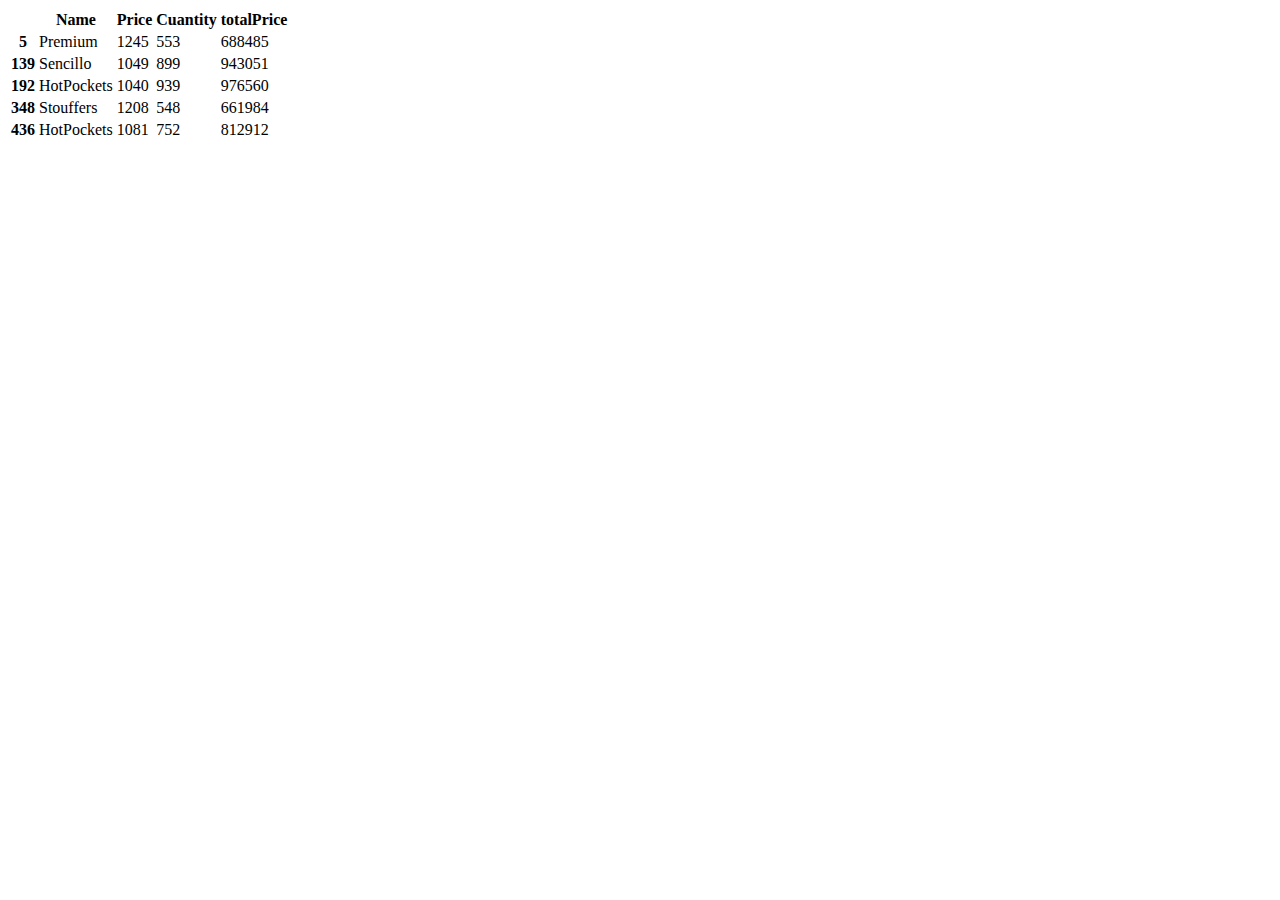
<file: tables/totalPriceFilter.html>
<!DOCTYPE html>
        <html>
            <head>
            <title>Tables</title>
            <link href="https://cdn.jsdelivr.net/npm/bootstrap@5.3.2/dist/css/bootstrap.min.css" rel="stylesheet" integrity="sha384-T3c6CoIi6uLrA9TneNEoa7RxnatzjcDSCmG1MXxSR1GAsXEV/Dwwykc2MPK8M2HN" crossorigin="anonymous">
            </head>
        </html>
    
<table class="table table-striped">
<thead>
<tr>
<th></th>
<th>Name</th>
<th>Price</th>
<th>Cuantity</th>
<th>totalPrice</th>
</tr>
</thead>
<tbody>
<tr>
<th>5</th>
<td>Premium</td>
<td>1245</td>
<td>553</td>
<td>688485</td>
</tr>
<tr>
<th>139</th>
<td>Sencillo</td>
<td>1049</td>
<td>899</td>
<td>943051</td>
</tr>
<tr>
<th>192</th>
<td>HotPockets</td>
<td>1040</td>
<td>939</td>
<td>976560</td>
</tr>
<tr>
<th>348</th>
<td>Stouffers</td>
<td>1208</td>
<td>548</td>
<td>661984</td>
</tr>
<tr>
<th>436</th>
<td>HotPockets</td>
<td>1081</td>
<td>752</td>
<td>812912</td>
</tr>
</tbody>
</table>
</body>
</html>
</file>
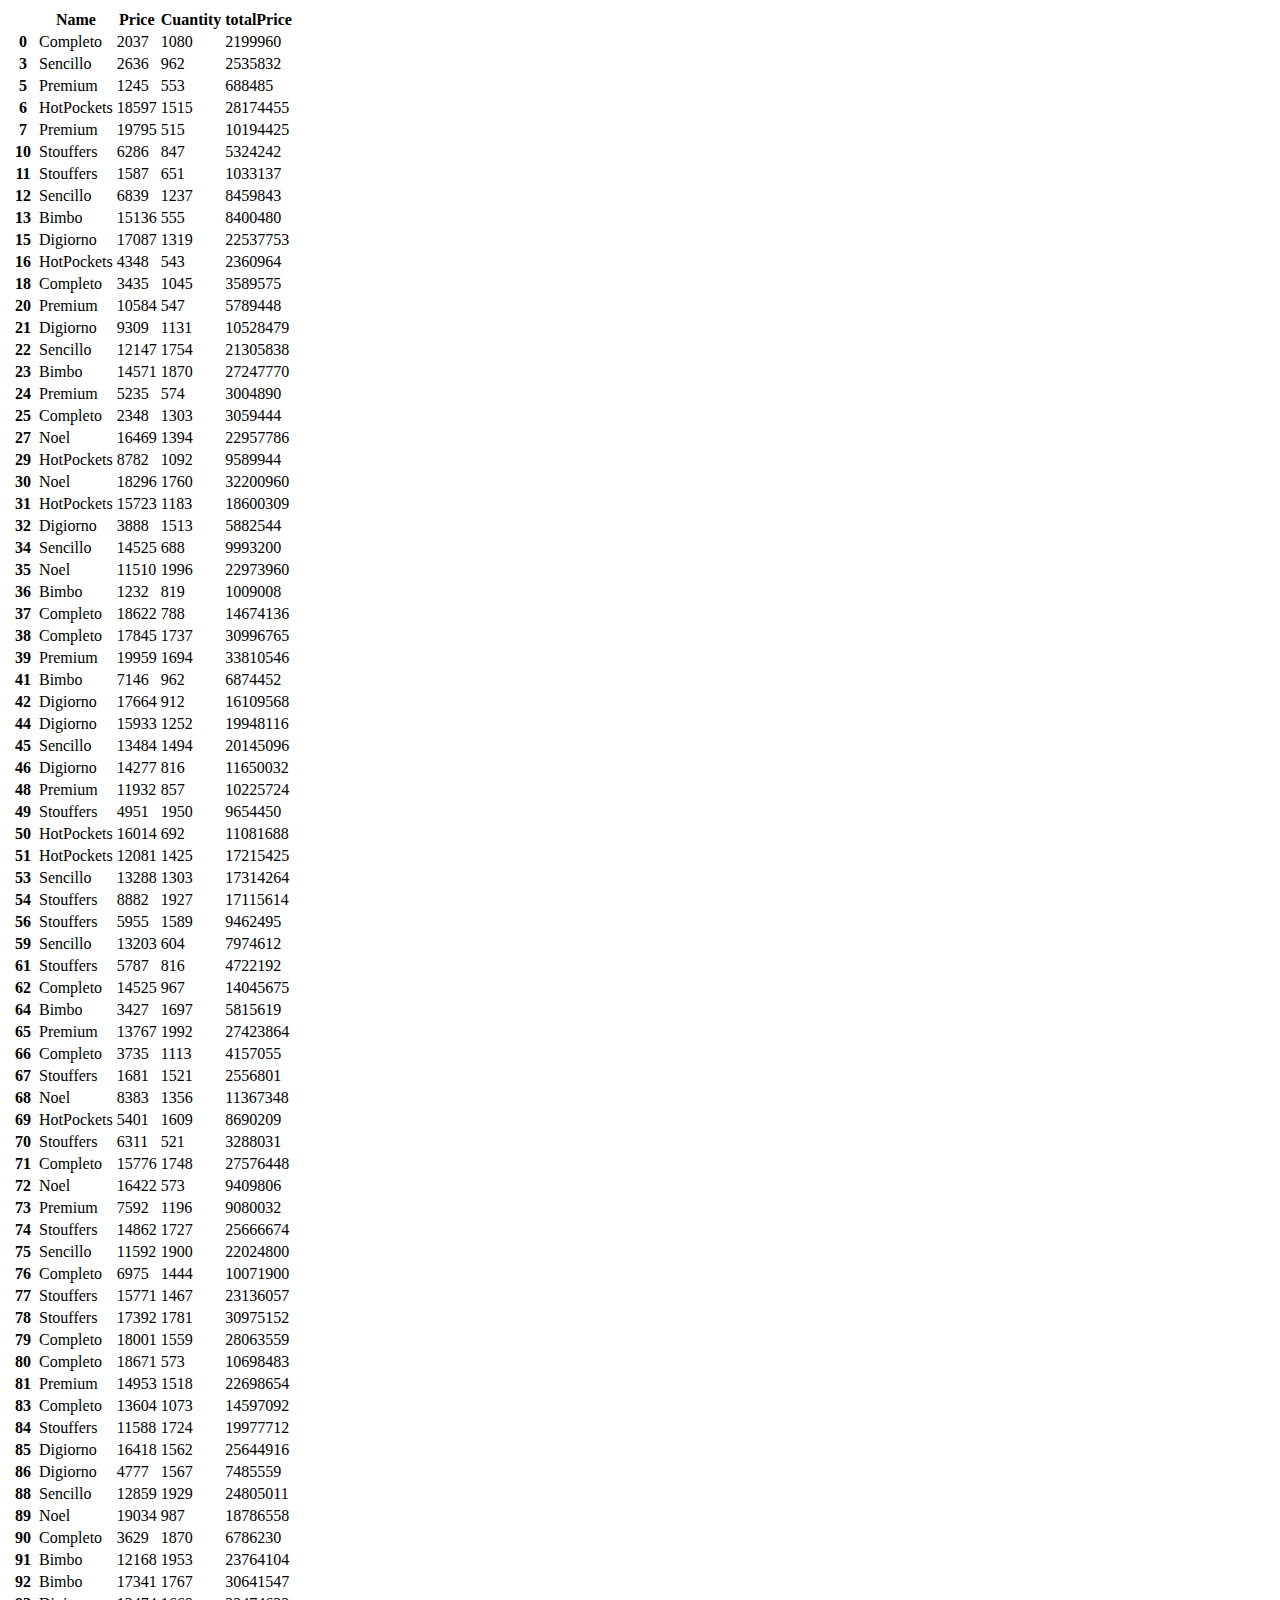
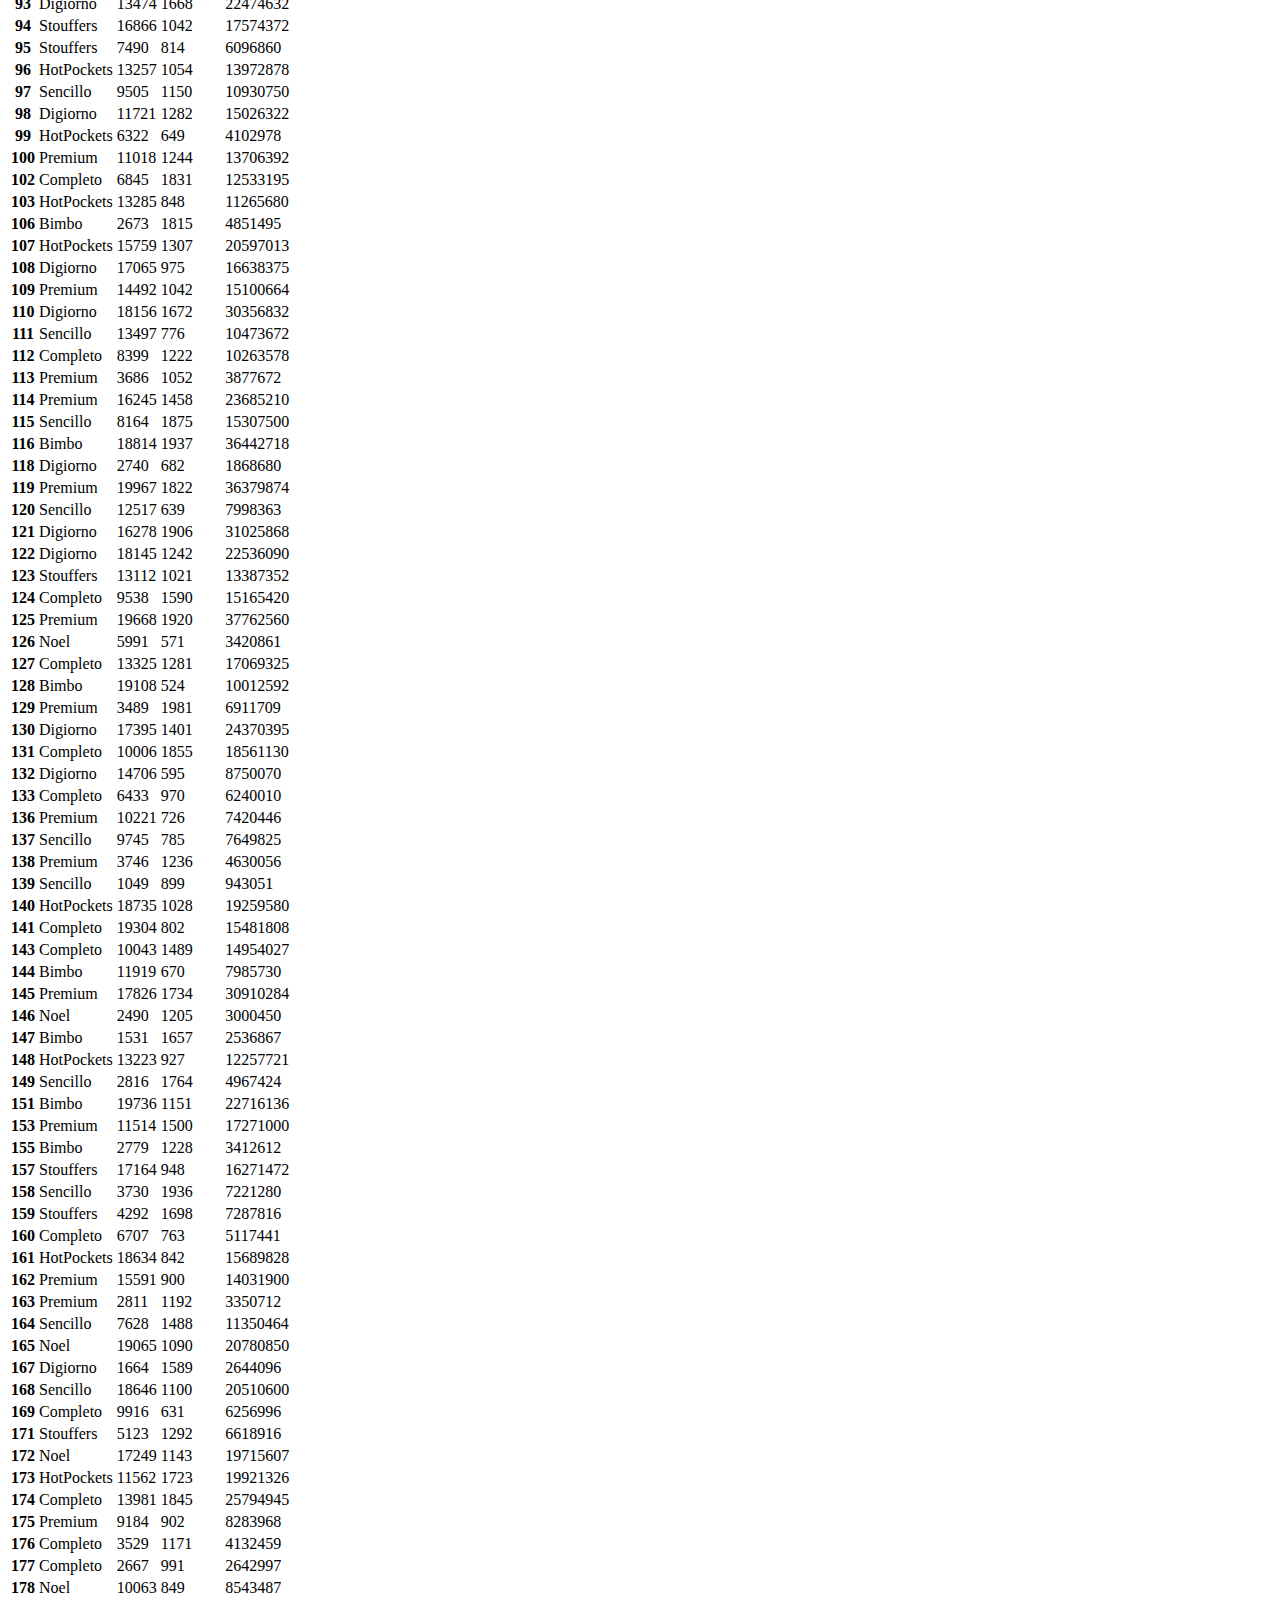
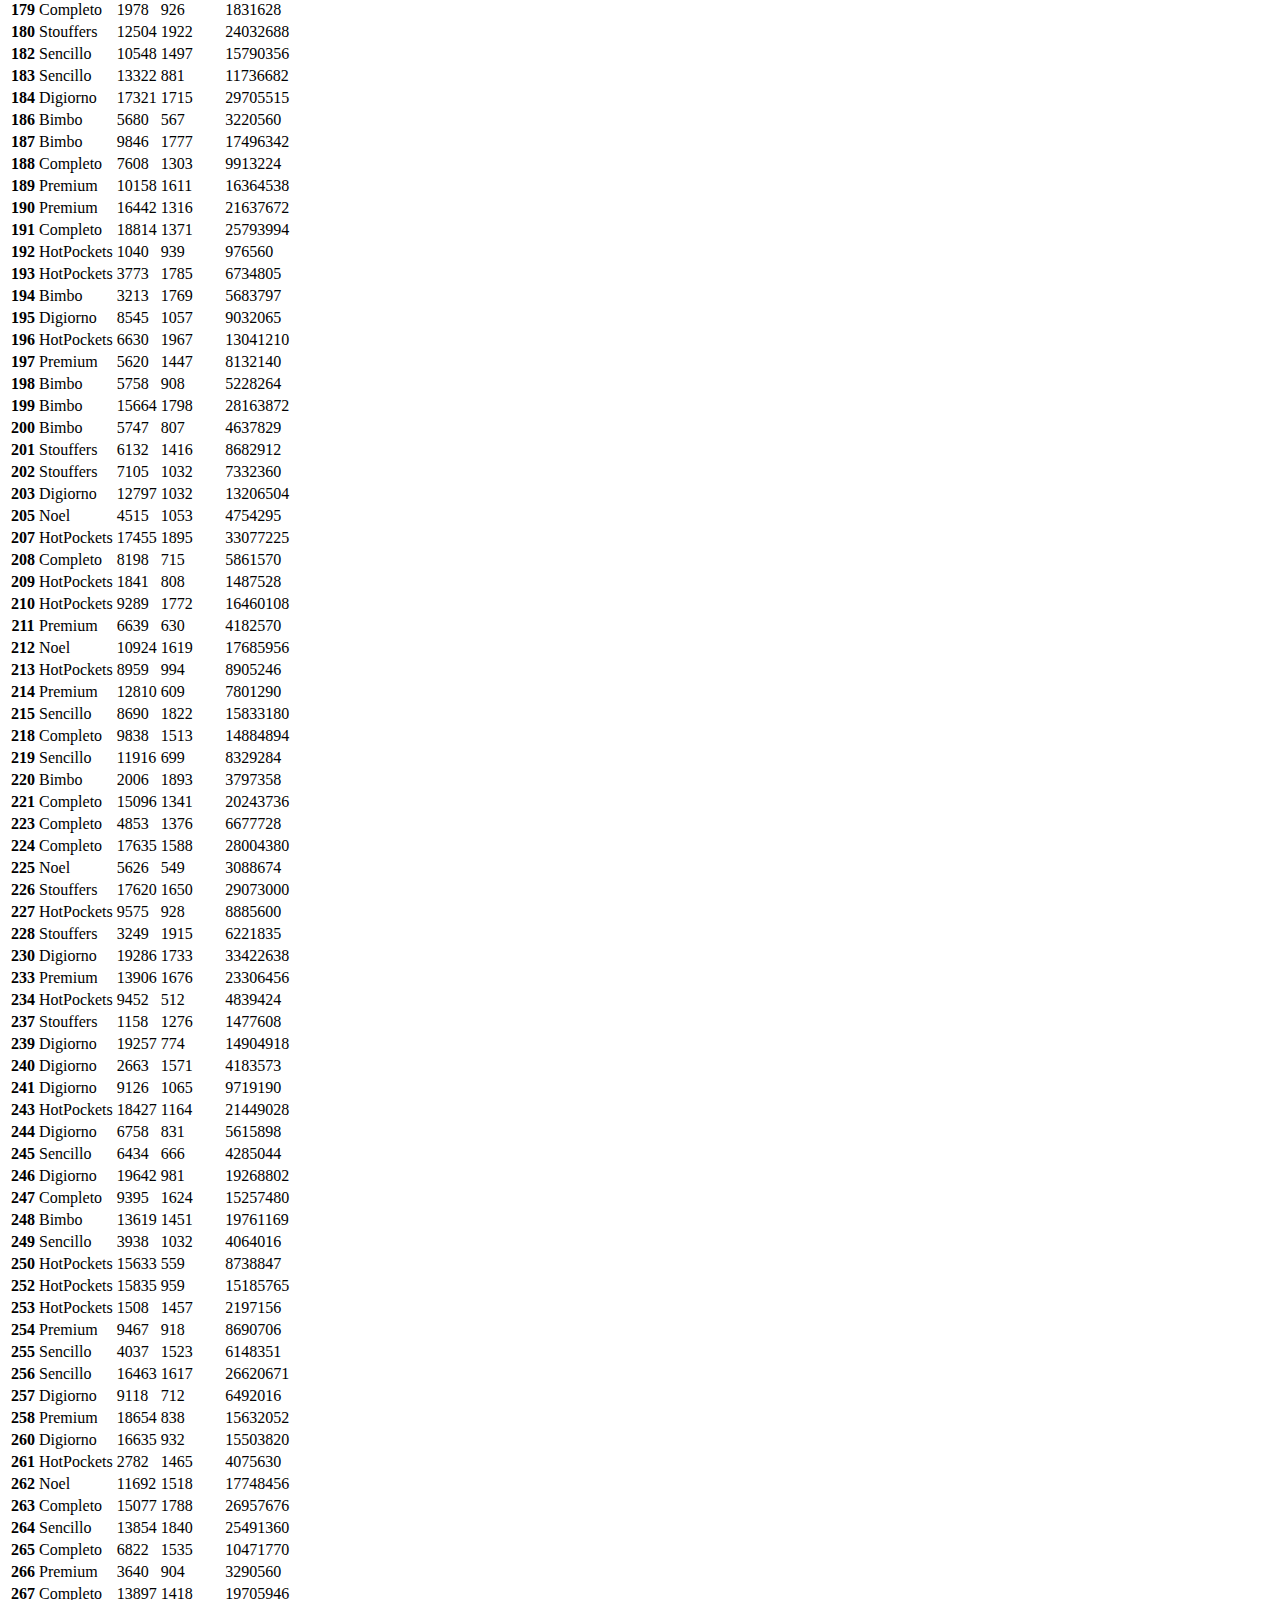
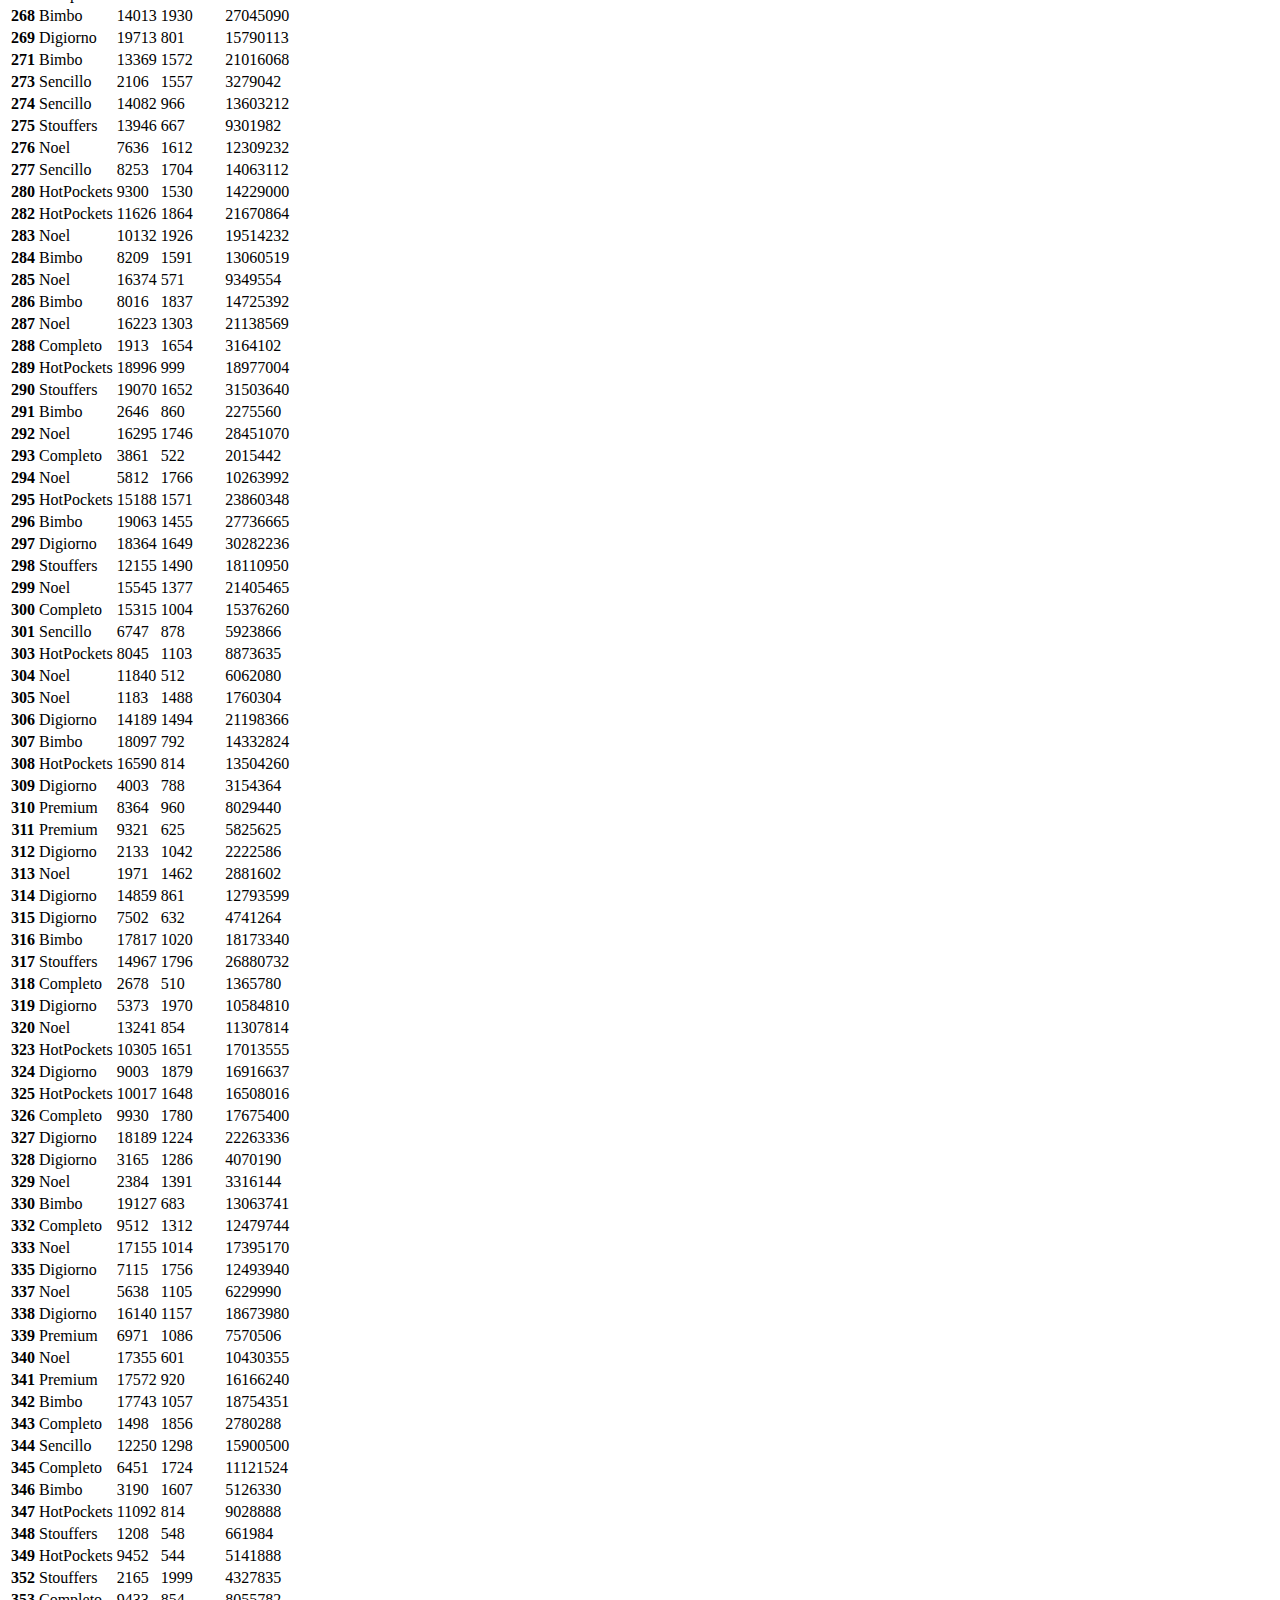
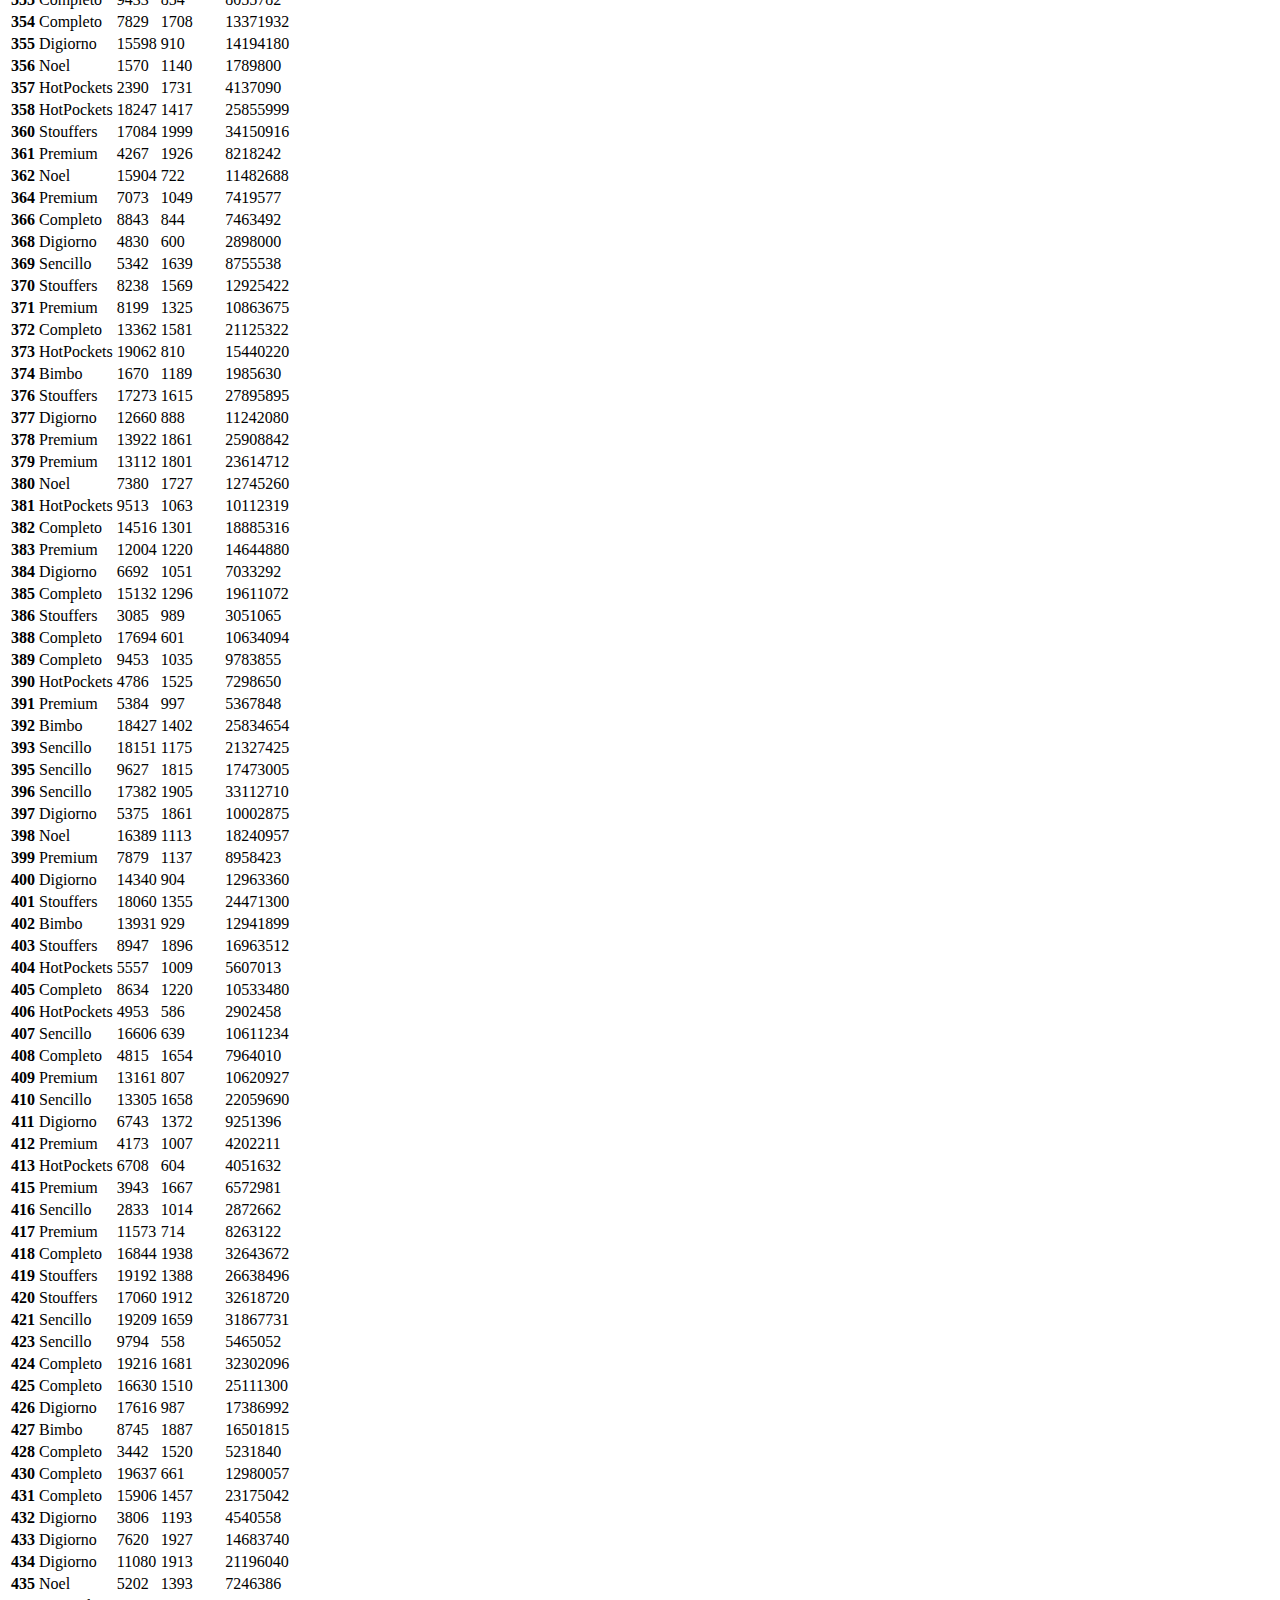
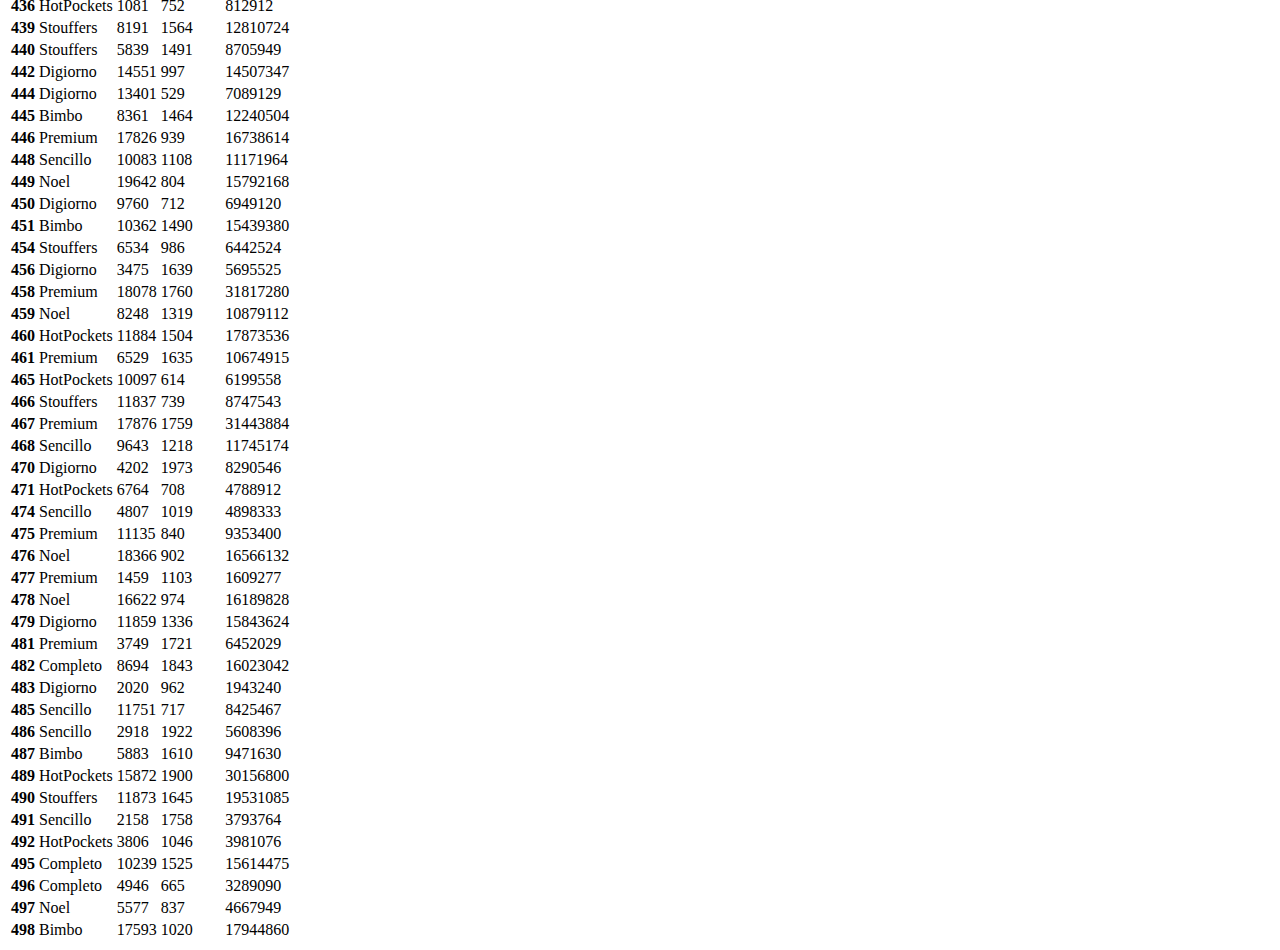
<file: tables/unitPriceFilter.html>
<!DOCTYPE html>
        <html>
            <head>
            <title>Tables</title>
            <link href="https://cdn.jsdelivr.net/npm/bootstrap@5.3.2/dist/css/bootstrap.min.css" rel="stylesheet" integrity="sha384-T3c6CoIi6uLrA9TneNEoa7RxnatzjcDSCmG1MXxSR1GAsXEV/Dwwykc2MPK8M2HN" crossorigin="anonymous">
            </head>
        </html>
    
<table class="table table-striped">
<thead>
<tr>
<th></th>
<th>Name</th>
<th>Price</th>
<th>Cuantity</th>
<th>totalPrice</th>
</tr>
</thead>
<tbody>
<tr>
<th>0</th>
<td>Completo</td>
<td>2037</td>
<td>1080</td>
<td>2199960</td>
</tr>
<tr>
<th>3</th>
<td>Sencillo</td>
<td>2636</td>
<td>962</td>
<td>2535832</td>
</tr>
<tr>
<th>5</th>
<td>Premium</td>
<td>1245</td>
<td>553</td>
<td>688485</td>
</tr>
<tr>
<th>6</th>
<td>HotPockets</td>
<td>18597</td>
<td>1515</td>
<td>28174455</td>
</tr>
<tr>
<th>7</th>
<td>Premium</td>
<td>19795</td>
<td>515</td>
<td>10194425</td>
</tr>
<tr>
<th>10</th>
<td>Stouffers</td>
<td>6286</td>
<td>847</td>
<td>5324242</td>
</tr>
<tr>
<th>11</th>
<td>Stouffers</td>
<td>1587</td>
<td>651</td>
<td>1033137</td>
</tr>
<tr>
<th>12</th>
<td>Sencillo</td>
<td>6839</td>
<td>1237</td>
<td>8459843</td>
</tr>
<tr>
<th>13</th>
<td>Bimbo</td>
<td>15136</td>
<td>555</td>
<td>8400480</td>
</tr>
<tr>
<th>15</th>
<td>Digiorno</td>
<td>17087</td>
<td>1319</td>
<td>22537753</td>
</tr>
<tr>
<th>16</th>
<td>HotPockets</td>
<td>4348</td>
<td>543</td>
<td>2360964</td>
</tr>
<tr>
<th>18</th>
<td>Completo</td>
<td>3435</td>
<td>1045</td>
<td>3589575</td>
</tr>
<tr>
<th>20</th>
<td>Premium</td>
<td>10584</td>
<td>547</td>
<td>5789448</td>
</tr>
<tr>
<th>21</th>
<td>Digiorno</td>
<td>9309</td>
<td>1131</td>
<td>10528479</td>
</tr>
<tr>
<th>22</th>
<td>Sencillo</td>
<td>12147</td>
<td>1754</td>
<td>21305838</td>
</tr>
<tr>
<th>23</th>
<td>Bimbo</td>
<td>14571</td>
<td>1870</td>
<td>27247770</td>
</tr>
<tr>
<th>24</th>
<td>Premium</td>
<td>5235</td>
<td>574</td>
<td>3004890</td>
</tr>
<tr>
<th>25</th>
<td>Completo</td>
<td>2348</td>
<td>1303</td>
<td>3059444</td>
</tr>
<tr>
<th>27</th>
<td>Noel</td>
<td>16469</td>
<td>1394</td>
<td>22957786</td>
</tr>
<tr>
<th>29</th>
<td>HotPockets</td>
<td>8782</td>
<td>1092</td>
<td>9589944</td>
</tr>
<tr>
<th>30</th>
<td>Noel</td>
<td>18296</td>
<td>1760</td>
<td>32200960</td>
</tr>
<tr>
<th>31</th>
<td>HotPockets</td>
<td>15723</td>
<td>1183</td>
<td>18600309</td>
</tr>
<tr>
<th>32</th>
<td>Digiorno</td>
<td>3888</td>
<td>1513</td>
<td>5882544</td>
</tr>
<tr>
<th>34</th>
<td>Sencillo</td>
<td>14525</td>
<td>688</td>
<td>9993200</td>
</tr>
<tr>
<th>35</th>
<td>Noel</td>
<td>11510</td>
<td>1996</td>
<td>22973960</td>
</tr>
<tr>
<th>36</th>
<td>Bimbo</td>
<td>1232</td>
<td>819</td>
<td>1009008</td>
</tr>
<tr>
<th>37</th>
<td>Completo</td>
<td>18622</td>
<td>788</td>
<td>14674136</td>
</tr>
<tr>
<th>38</th>
<td>Completo</td>
<td>17845</td>
<td>1737</td>
<td>30996765</td>
</tr>
<tr>
<th>39</th>
<td>Premium</td>
<td>19959</td>
<td>1694</td>
<td>33810546</td>
</tr>
<tr>
<th>41</th>
<td>Bimbo</td>
<td>7146</td>
<td>962</td>
<td>6874452</td>
</tr>
<tr>
<th>42</th>
<td>Digiorno</td>
<td>17664</td>
<td>912</td>
<td>16109568</td>
</tr>
<tr>
<th>44</th>
<td>Digiorno</td>
<td>15933</td>
<td>1252</td>
<td>19948116</td>
</tr>
<tr>
<th>45</th>
<td>Sencillo</td>
<td>13484</td>
<td>1494</td>
<td>20145096</td>
</tr>
<tr>
<th>46</th>
<td>Digiorno</td>
<td>14277</td>
<td>816</td>
<td>11650032</td>
</tr>
<tr>
<th>48</th>
<td>Premium</td>
<td>11932</td>
<td>857</td>
<td>10225724</td>
</tr>
<tr>
<th>49</th>
<td>Stouffers</td>
<td>4951</td>
<td>1950</td>
<td>9654450</td>
</tr>
<tr>
<th>50</th>
<td>HotPockets</td>
<td>16014</td>
<td>692</td>
<td>11081688</td>
</tr>
<tr>
<th>51</th>
<td>HotPockets</td>
<td>12081</td>
<td>1425</td>
<td>17215425</td>
</tr>
<tr>
<th>53</th>
<td>Sencillo</td>
<td>13288</td>
<td>1303</td>
<td>17314264</td>
</tr>
<tr>
<th>54</th>
<td>Stouffers</td>
<td>8882</td>
<td>1927</td>
<td>17115614</td>
</tr>
<tr>
<th>56</th>
<td>Stouffers</td>
<td>5955</td>
<td>1589</td>
<td>9462495</td>
</tr>
<tr>
<th>59</th>
<td>Sencillo</td>
<td>13203</td>
<td>604</td>
<td>7974612</td>
</tr>
<tr>
<th>61</th>
<td>Stouffers</td>
<td>5787</td>
<td>816</td>
<td>4722192</td>
</tr>
<tr>
<th>62</th>
<td>Completo</td>
<td>14525</td>
<td>967</td>
<td>14045675</td>
</tr>
<tr>
<th>64</th>
<td>Bimbo</td>
<td>3427</td>
<td>1697</td>
<td>5815619</td>
</tr>
<tr>
<th>65</th>
<td>Premium</td>
<td>13767</td>
<td>1992</td>
<td>27423864</td>
</tr>
<tr>
<th>66</th>
<td>Completo</td>
<td>3735</td>
<td>1113</td>
<td>4157055</td>
</tr>
<tr>
<th>67</th>
<td>Stouffers</td>
<td>1681</td>
<td>1521</td>
<td>2556801</td>
</tr>
<tr>
<th>68</th>
<td>Noel</td>
<td>8383</td>
<td>1356</td>
<td>11367348</td>
</tr>
<tr>
<th>69</th>
<td>HotPockets</td>
<td>5401</td>
<td>1609</td>
<td>8690209</td>
</tr>
<tr>
<th>70</th>
<td>Stouffers</td>
<td>6311</td>
<td>521</td>
<td>3288031</td>
</tr>
<tr>
<th>71</th>
<td>Completo</td>
<td>15776</td>
<td>1748</td>
<td>27576448</td>
</tr>
<tr>
<th>72</th>
<td>Noel</td>
<td>16422</td>
<td>573</td>
<td>9409806</td>
</tr>
<tr>
<th>73</th>
<td>Premium</td>
<td>7592</td>
<td>1196</td>
<td>9080032</td>
</tr>
<tr>
<th>74</th>
<td>Stouffers</td>
<td>14862</td>
<td>1727</td>
<td>25666674</td>
</tr>
<tr>
<th>75</th>
<td>Sencillo</td>
<td>11592</td>
<td>1900</td>
<td>22024800</td>
</tr>
<tr>
<th>76</th>
<td>Completo</td>
<td>6975</td>
<td>1444</td>
<td>10071900</td>
</tr>
<tr>
<th>77</th>
<td>Stouffers</td>
<td>15771</td>
<td>1467</td>
<td>23136057</td>
</tr>
<tr>
<th>78</th>
<td>Stouffers</td>
<td>17392</td>
<td>1781</td>
<td>30975152</td>
</tr>
<tr>
<th>79</th>
<td>Completo</td>
<td>18001</td>
<td>1559</td>
<td>28063559</td>
</tr>
<tr>
<th>80</th>
<td>Completo</td>
<td>18671</td>
<td>573</td>
<td>10698483</td>
</tr>
<tr>
<th>81</th>
<td>Premium</td>
<td>14953</td>
<td>1518</td>
<td>22698654</td>
</tr>
<tr>
<th>83</th>
<td>Completo</td>
<td>13604</td>
<td>1073</td>
<td>14597092</td>
</tr>
<tr>
<th>84</th>
<td>Stouffers</td>
<td>11588</td>
<td>1724</td>
<td>19977712</td>
</tr>
<tr>
<th>85</th>
<td>Digiorno</td>
<td>16418</td>
<td>1562</td>
<td>25644916</td>
</tr>
<tr>
<th>86</th>
<td>Digiorno</td>
<td>4777</td>
<td>1567</td>
<td>7485559</td>
</tr>
<tr>
<th>88</th>
<td>Sencillo</td>
<td>12859</td>
<td>1929</td>
<td>24805011</td>
</tr>
<tr>
<th>89</th>
<td>Noel</td>
<td>19034</td>
<td>987</td>
<td>18786558</td>
</tr>
<tr>
<th>90</th>
<td>Completo</td>
<td>3629</td>
<td>1870</td>
<td>6786230</td>
</tr>
<tr>
<th>91</th>
<td>Bimbo</td>
<td>12168</td>
<td>1953</td>
<td>23764104</td>
</tr>
<tr>
<th>92</th>
<td>Bimbo</td>
<td>17341</td>
<td>1767</td>
<td>30641547</td>
</tr>
<tr>
<th>93</th>
<td>Digiorno</td>
<td>13474</td>
<td>1668</td>
<td>22474632</td>
</tr>
<tr>
<th>94</th>
<td>Stouffers</td>
<td>16866</td>
<td>1042</td>
<td>17574372</td>
</tr>
<tr>
<th>95</th>
<td>Stouffers</td>
<td>7490</td>
<td>814</td>
<td>6096860</td>
</tr>
<tr>
<th>96</th>
<td>HotPockets</td>
<td>13257</td>
<td>1054</td>
<td>13972878</td>
</tr>
<tr>
<th>97</th>
<td>Sencillo</td>
<td>9505</td>
<td>1150</td>
<td>10930750</td>
</tr>
<tr>
<th>98</th>
<td>Digiorno</td>
<td>11721</td>
<td>1282</td>
<td>15026322</td>
</tr>
<tr>
<th>99</th>
<td>HotPockets</td>
<td>6322</td>
<td>649</td>
<td>4102978</td>
</tr>
<tr>
<th>100</th>
<td>Premium</td>
<td>11018</td>
<td>1244</td>
<td>13706392</td>
</tr>
<tr>
<th>102</th>
<td>Completo</td>
<td>6845</td>
<td>1831</td>
<td>12533195</td>
</tr>
<tr>
<th>103</th>
<td>HotPockets</td>
<td>13285</td>
<td>848</td>
<td>11265680</td>
</tr>
<tr>
<th>106</th>
<td>Bimbo</td>
<td>2673</td>
<td>1815</td>
<td>4851495</td>
</tr>
<tr>
<th>107</th>
<td>HotPockets</td>
<td>15759</td>
<td>1307</td>
<td>20597013</td>
</tr>
<tr>
<th>108</th>
<td>Digiorno</td>
<td>17065</td>
<td>975</td>
<td>16638375</td>
</tr>
<tr>
<th>109</th>
<td>Premium</td>
<td>14492</td>
<td>1042</td>
<td>15100664</td>
</tr>
<tr>
<th>110</th>
<td>Digiorno</td>
<td>18156</td>
<td>1672</td>
<td>30356832</td>
</tr>
<tr>
<th>111</th>
<td>Sencillo</td>
<td>13497</td>
<td>776</td>
<td>10473672</td>
</tr>
<tr>
<th>112</th>
<td>Completo</td>
<td>8399</td>
<td>1222</td>
<td>10263578</td>
</tr>
<tr>
<th>113</th>
<td>Premium</td>
<td>3686</td>
<td>1052</td>
<td>3877672</td>
</tr>
<tr>
<th>114</th>
<td>Premium</td>
<td>16245</td>
<td>1458</td>
<td>23685210</td>
</tr>
<tr>
<th>115</th>
<td>Sencillo</td>
<td>8164</td>
<td>1875</td>
<td>15307500</td>
</tr>
<tr>
<th>116</th>
<td>Bimbo</td>
<td>18814</td>
<td>1937</td>
<td>36442718</td>
</tr>
<tr>
<th>118</th>
<td>Digiorno</td>
<td>2740</td>
<td>682</td>
<td>1868680</td>
</tr>
<tr>
<th>119</th>
<td>Premium</td>
<td>19967</td>
<td>1822</td>
<td>36379874</td>
</tr>
<tr>
<th>120</th>
<td>Sencillo</td>
<td>12517</td>
<td>639</td>
<td>7998363</td>
</tr>
<tr>
<th>121</th>
<td>Digiorno</td>
<td>16278</td>
<td>1906</td>
<td>31025868</td>
</tr>
<tr>
<th>122</th>
<td>Digiorno</td>
<td>18145</td>
<td>1242</td>
<td>22536090</td>
</tr>
<tr>
<th>123</th>
<td>Stouffers</td>
<td>13112</td>
<td>1021</td>
<td>13387352</td>
</tr>
<tr>
<th>124</th>
<td>Completo</td>
<td>9538</td>
<td>1590</td>
<td>15165420</td>
</tr>
<tr>
<th>125</th>
<td>Premium</td>
<td>19668</td>
<td>1920</td>
<td>37762560</td>
</tr>
<tr>
<th>126</th>
<td>Noel</td>
<td>5991</td>
<td>571</td>
<td>3420861</td>
</tr>
<tr>
<th>127</th>
<td>Completo</td>
<td>13325</td>
<td>1281</td>
<td>17069325</td>
</tr>
<tr>
<th>128</th>
<td>Bimbo</td>
<td>19108</td>
<td>524</td>
<td>10012592</td>
</tr>
<tr>
<th>129</th>
<td>Premium</td>
<td>3489</td>
<td>1981</td>
<td>6911709</td>
</tr>
<tr>
<th>130</th>
<td>Digiorno</td>
<td>17395</td>
<td>1401</td>
<td>24370395</td>
</tr>
<tr>
<th>131</th>
<td>Completo</td>
<td>10006</td>
<td>1855</td>
<td>18561130</td>
</tr>
<tr>
<th>132</th>
<td>Digiorno</td>
<td>14706</td>
<td>595</td>
<td>8750070</td>
</tr>
<tr>
<th>133</th>
<td>Completo</td>
<td>6433</td>
<td>970</td>
<td>6240010</td>
</tr>
<tr>
<th>136</th>
<td>Premium</td>
<td>10221</td>
<td>726</td>
<td>7420446</td>
</tr>
<tr>
<th>137</th>
<td>Sencillo</td>
<td>9745</td>
<td>785</td>
<td>7649825</td>
</tr>
<tr>
<th>138</th>
<td>Premium</td>
<td>3746</td>
<td>1236</td>
<td>4630056</td>
</tr>
<tr>
<th>139</th>
<td>Sencillo</td>
<td>1049</td>
<td>899</td>
<td>943051</td>
</tr>
<tr>
<th>140</th>
<td>HotPockets</td>
<td>18735</td>
<td>1028</td>
<td>19259580</td>
</tr>
<tr>
<th>141</th>
<td>Completo</td>
<td>19304</td>
<td>802</td>
<td>15481808</td>
</tr>
<tr>
<th>143</th>
<td>Completo</td>
<td>10043</td>
<td>1489</td>
<td>14954027</td>
</tr>
<tr>
<th>144</th>
<td>Bimbo</td>
<td>11919</td>
<td>670</td>
<td>7985730</td>
</tr>
<tr>
<th>145</th>
<td>Premium</td>
<td>17826</td>
<td>1734</td>
<td>30910284</td>
</tr>
<tr>
<th>146</th>
<td>Noel</td>
<td>2490</td>
<td>1205</td>
<td>3000450</td>
</tr>
<tr>
<th>147</th>
<td>Bimbo</td>
<td>1531</td>
<td>1657</td>
<td>2536867</td>
</tr>
<tr>
<th>148</th>
<td>HotPockets</td>
<td>13223</td>
<td>927</td>
<td>12257721</td>
</tr>
<tr>
<th>149</th>
<td>Sencillo</td>
<td>2816</td>
<td>1764</td>
<td>4967424</td>
</tr>
<tr>
<th>151</th>
<td>Bimbo</td>
<td>19736</td>
<td>1151</td>
<td>22716136</td>
</tr>
<tr>
<th>153</th>
<td>Premium</td>
<td>11514</td>
<td>1500</td>
<td>17271000</td>
</tr>
<tr>
<th>155</th>
<td>Bimbo</td>
<td>2779</td>
<td>1228</td>
<td>3412612</td>
</tr>
<tr>
<th>157</th>
<td>Stouffers</td>
<td>17164</td>
<td>948</td>
<td>16271472</td>
</tr>
<tr>
<th>158</th>
<td>Sencillo</td>
<td>3730</td>
<td>1936</td>
<td>7221280</td>
</tr>
<tr>
<th>159</th>
<td>Stouffers</td>
<td>4292</td>
<td>1698</td>
<td>7287816</td>
</tr>
<tr>
<th>160</th>
<td>Completo</td>
<td>6707</td>
<td>763</td>
<td>5117441</td>
</tr>
<tr>
<th>161</th>
<td>HotPockets</td>
<td>18634</td>
<td>842</td>
<td>15689828</td>
</tr>
<tr>
<th>162</th>
<td>Premium</td>
<td>15591</td>
<td>900</td>
<td>14031900</td>
</tr>
<tr>
<th>163</th>
<td>Premium</td>
<td>2811</td>
<td>1192</td>
<td>3350712</td>
</tr>
<tr>
<th>164</th>
<td>Sencillo</td>
<td>7628</td>
<td>1488</td>
<td>11350464</td>
</tr>
<tr>
<th>165</th>
<td>Noel</td>
<td>19065</td>
<td>1090</td>
<td>20780850</td>
</tr>
<tr>
<th>167</th>
<td>Digiorno</td>
<td>1664</td>
<td>1589</td>
<td>2644096</td>
</tr>
<tr>
<th>168</th>
<td>Sencillo</td>
<td>18646</td>
<td>1100</td>
<td>20510600</td>
</tr>
<tr>
<th>169</th>
<td>Completo</td>
<td>9916</td>
<td>631</td>
<td>6256996</td>
</tr>
<tr>
<th>171</th>
<td>Stouffers</td>
<td>5123</td>
<td>1292</td>
<td>6618916</td>
</tr>
<tr>
<th>172</th>
<td>Noel</td>
<td>17249</td>
<td>1143</td>
<td>19715607</td>
</tr>
<tr>
<th>173</th>
<td>HotPockets</td>
<td>11562</td>
<td>1723</td>
<td>19921326</td>
</tr>
<tr>
<th>174</th>
<td>Completo</td>
<td>13981</td>
<td>1845</td>
<td>25794945</td>
</tr>
<tr>
<th>175</th>
<td>Premium</td>
<td>9184</td>
<td>902</td>
<td>8283968</td>
</tr>
<tr>
<th>176</th>
<td>Completo</td>
<td>3529</td>
<td>1171</td>
<td>4132459</td>
</tr>
<tr>
<th>177</th>
<td>Completo</td>
<td>2667</td>
<td>991</td>
<td>2642997</td>
</tr>
<tr>
<th>178</th>
<td>Noel</td>
<td>10063</td>
<td>849</td>
<td>8543487</td>
</tr>
<tr>
<th>179</th>
<td>Completo</td>
<td>1978</td>
<td>926</td>
<td>1831628</td>
</tr>
<tr>
<th>180</th>
<td>Stouffers</td>
<td>12504</td>
<td>1922</td>
<td>24032688</td>
</tr>
<tr>
<th>182</th>
<td>Sencillo</td>
<td>10548</td>
<td>1497</td>
<td>15790356</td>
</tr>
<tr>
<th>183</th>
<td>Sencillo</td>
<td>13322</td>
<td>881</td>
<td>11736682</td>
</tr>
<tr>
<th>184</th>
<td>Digiorno</td>
<td>17321</td>
<td>1715</td>
<td>29705515</td>
</tr>
<tr>
<th>186</th>
<td>Bimbo</td>
<td>5680</td>
<td>567</td>
<td>3220560</td>
</tr>
<tr>
<th>187</th>
<td>Bimbo</td>
<td>9846</td>
<td>1777</td>
<td>17496342</td>
</tr>
<tr>
<th>188</th>
<td>Completo</td>
<td>7608</td>
<td>1303</td>
<td>9913224</td>
</tr>
<tr>
<th>189</th>
<td>Premium</td>
<td>10158</td>
<td>1611</td>
<td>16364538</td>
</tr>
<tr>
<th>190</th>
<td>Premium</td>
<td>16442</td>
<td>1316</td>
<td>21637672</td>
</tr>
<tr>
<th>191</th>
<td>Completo</td>
<td>18814</td>
<td>1371</td>
<td>25793994</td>
</tr>
<tr>
<th>192</th>
<td>HotPockets</td>
<td>1040</td>
<td>939</td>
<td>976560</td>
</tr>
<tr>
<th>193</th>
<td>HotPockets</td>
<td>3773</td>
<td>1785</td>
<td>6734805</td>
</tr>
<tr>
<th>194</th>
<td>Bimbo</td>
<td>3213</td>
<td>1769</td>
<td>5683797</td>
</tr>
<tr>
<th>195</th>
<td>Digiorno</td>
<td>8545</td>
<td>1057</td>
<td>9032065</td>
</tr>
<tr>
<th>196</th>
<td>HotPockets</td>
<td>6630</td>
<td>1967</td>
<td>13041210</td>
</tr>
<tr>
<th>197</th>
<td>Premium</td>
<td>5620</td>
<td>1447</td>
<td>8132140</td>
</tr>
<tr>
<th>198</th>
<td>Bimbo</td>
<td>5758</td>
<td>908</td>
<td>5228264</td>
</tr>
<tr>
<th>199</th>
<td>Bimbo</td>
<td>15664</td>
<td>1798</td>
<td>28163872</td>
</tr>
<tr>
<th>200</th>
<td>Bimbo</td>
<td>5747</td>
<td>807</td>
<td>4637829</td>
</tr>
<tr>
<th>201</th>
<td>Stouffers</td>
<td>6132</td>
<td>1416</td>
<td>8682912</td>
</tr>
<tr>
<th>202</th>
<td>Stouffers</td>
<td>7105</td>
<td>1032</td>
<td>7332360</td>
</tr>
<tr>
<th>203</th>
<td>Digiorno</td>
<td>12797</td>
<td>1032</td>
<td>13206504</td>
</tr>
<tr>
<th>205</th>
<td>Noel</td>
<td>4515</td>
<td>1053</td>
<td>4754295</td>
</tr>
<tr>
<th>207</th>
<td>HotPockets</td>
<td>17455</td>
<td>1895</td>
<td>33077225</td>
</tr>
<tr>
<th>208</th>
<td>Completo</td>
<td>8198</td>
<td>715</td>
<td>5861570</td>
</tr>
<tr>
<th>209</th>
<td>HotPockets</td>
<td>1841</td>
<td>808</td>
<td>1487528</td>
</tr>
<tr>
<th>210</th>
<td>HotPockets</td>
<td>9289</td>
<td>1772</td>
<td>16460108</td>
</tr>
<tr>
<th>211</th>
<td>Premium</td>
<td>6639</td>
<td>630</td>
<td>4182570</td>
</tr>
<tr>
<th>212</th>
<td>Noel</td>
<td>10924</td>
<td>1619</td>
<td>17685956</td>
</tr>
<tr>
<th>213</th>
<td>HotPockets</td>
<td>8959</td>
<td>994</td>
<td>8905246</td>
</tr>
<tr>
<th>214</th>
<td>Premium</td>
<td>12810</td>
<td>609</td>
<td>7801290</td>
</tr>
<tr>
<th>215</th>
<td>Sencillo</td>
<td>8690</td>
<td>1822</td>
<td>15833180</td>
</tr>
<tr>
<th>218</th>
<td>Completo</td>
<td>9838</td>
<td>1513</td>
<td>14884894</td>
</tr>
<tr>
<th>219</th>
<td>Sencillo</td>
<td>11916</td>
<td>699</td>
<td>8329284</td>
</tr>
<tr>
<th>220</th>
<td>Bimbo</td>
<td>2006</td>
<td>1893</td>
<td>3797358</td>
</tr>
<tr>
<th>221</th>
<td>Completo</td>
<td>15096</td>
<td>1341</td>
<td>20243736</td>
</tr>
<tr>
<th>223</th>
<td>Completo</td>
<td>4853</td>
<td>1376</td>
<td>6677728</td>
</tr>
<tr>
<th>224</th>
<td>Completo</td>
<td>17635</td>
<td>1588</td>
<td>28004380</td>
</tr>
<tr>
<th>225</th>
<td>Noel</td>
<td>5626</td>
<td>549</td>
<td>3088674</td>
</tr>
<tr>
<th>226</th>
<td>Stouffers</td>
<td>17620</td>
<td>1650</td>
<td>29073000</td>
</tr>
<tr>
<th>227</th>
<td>HotPockets</td>
<td>9575</td>
<td>928</td>
<td>8885600</td>
</tr>
<tr>
<th>228</th>
<td>Stouffers</td>
<td>3249</td>
<td>1915</td>
<td>6221835</td>
</tr>
<tr>
<th>230</th>
<td>Digiorno</td>
<td>19286</td>
<td>1733</td>
<td>33422638</td>
</tr>
<tr>
<th>233</th>
<td>Premium</td>
<td>13906</td>
<td>1676</td>
<td>23306456</td>
</tr>
<tr>
<th>234</th>
<td>HotPockets</td>
<td>9452</td>
<td>512</td>
<td>4839424</td>
</tr>
<tr>
<th>237</th>
<td>Stouffers</td>
<td>1158</td>
<td>1276</td>
<td>1477608</td>
</tr>
<tr>
<th>239</th>
<td>Digiorno</td>
<td>19257</td>
<td>774</td>
<td>14904918</td>
</tr>
<tr>
<th>240</th>
<td>Digiorno</td>
<td>2663</td>
<td>1571</td>
<td>4183573</td>
</tr>
<tr>
<th>241</th>
<td>Digiorno</td>
<td>9126</td>
<td>1065</td>
<td>9719190</td>
</tr>
<tr>
<th>243</th>
<td>HotPockets</td>
<td>18427</td>
<td>1164</td>
<td>21449028</td>
</tr>
<tr>
<th>244</th>
<td>Digiorno</td>
<td>6758</td>
<td>831</td>
<td>5615898</td>
</tr>
<tr>
<th>245</th>
<td>Sencillo</td>
<td>6434</td>
<td>666</td>
<td>4285044</td>
</tr>
<tr>
<th>246</th>
<td>Digiorno</td>
<td>19642</td>
<td>981</td>
<td>19268802</td>
</tr>
<tr>
<th>247</th>
<td>Completo</td>
<td>9395</td>
<td>1624</td>
<td>15257480</td>
</tr>
<tr>
<th>248</th>
<td>Bimbo</td>
<td>13619</td>
<td>1451</td>
<td>19761169</td>
</tr>
<tr>
<th>249</th>
<td>Sencillo</td>
<td>3938</td>
<td>1032</td>
<td>4064016</td>
</tr>
<tr>
<th>250</th>
<td>HotPockets</td>
<td>15633</td>
<td>559</td>
<td>8738847</td>
</tr>
<tr>
<th>252</th>
<td>HotPockets</td>
<td>15835</td>
<td>959</td>
<td>15185765</td>
</tr>
<tr>
<th>253</th>
<td>HotPockets</td>
<td>1508</td>
<td>1457</td>
<td>2197156</td>
</tr>
<tr>
<th>254</th>
<td>Premium</td>
<td>9467</td>
<td>918</td>
<td>8690706</td>
</tr>
<tr>
<th>255</th>
<td>Sencillo</td>
<td>4037</td>
<td>1523</td>
<td>6148351</td>
</tr>
<tr>
<th>256</th>
<td>Sencillo</td>
<td>16463</td>
<td>1617</td>
<td>26620671</td>
</tr>
<tr>
<th>257</th>
<td>Digiorno</td>
<td>9118</td>
<td>712</td>
<td>6492016</td>
</tr>
<tr>
<th>258</th>
<td>Premium</td>
<td>18654</td>
<td>838</td>
<td>15632052</td>
</tr>
<tr>
<th>260</th>
<td>Digiorno</td>
<td>16635</td>
<td>932</td>
<td>15503820</td>
</tr>
<tr>
<th>261</th>
<td>HotPockets</td>
<td>2782</td>
<td>1465</td>
<td>4075630</td>
</tr>
<tr>
<th>262</th>
<td>Noel</td>
<td>11692</td>
<td>1518</td>
<td>17748456</td>
</tr>
<tr>
<th>263</th>
<td>Completo</td>
<td>15077</td>
<td>1788</td>
<td>26957676</td>
</tr>
<tr>
<th>264</th>
<td>Sencillo</td>
<td>13854</td>
<td>1840</td>
<td>25491360</td>
</tr>
<tr>
<th>265</th>
<td>Completo</td>
<td>6822</td>
<td>1535</td>
<td>10471770</td>
</tr>
<tr>
<th>266</th>
<td>Premium</td>
<td>3640</td>
<td>904</td>
<td>3290560</td>
</tr>
<tr>
<th>267</th>
<td>Completo</td>
<td>13897</td>
<td>1418</td>
<td>19705946</td>
</tr>
<tr>
<th>268</th>
<td>Bimbo</td>
<td>14013</td>
<td>1930</td>
<td>27045090</td>
</tr>
<tr>
<th>269</th>
<td>Digiorno</td>
<td>19713</td>
<td>801</td>
<td>15790113</td>
</tr>
<tr>
<th>271</th>
<td>Bimbo</td>
<td>13369</td>
<td>1572</td>
<td>21016068</td>
</tr>
<tr>
<th>273</th>
<td>Sencillo</td>
<td>2106</td>
<td>1557</td>
<td>3279042</td>
</tr>
<tr>
<th>274</th>
<td>Sencillo</td>
<td>14082</td>
<td>966</td>
<td>13603212</td>
</tr>
<tr>
<th>275</th>
<td>Stouffers</td>
<td>13946</td>
<td>667</td>
<td>9301982</td>
</tr>
<tr>
<th>276</th>
<td>Noel</td>
<td>7636</td>
<td>1612</td>
<td>12309232</td>
</tr>
<tr>
<th>277</th>
<td>Sencillo</td>
<td>8253</td>
<td>1704</td>
<td>14063112</td>
</tr>
<tr>
<th>280</th>
<td>HotPockets</td>
<td>9300</td>
<td>1530</td>
<td>14229000</td>
</tr>
<tr>
<th>282</th>
<td>HotPockets</td>
<td>11626</td>
<td>1864</td>
<td>21670864</td>
</tr>
<tr>
<th>283</th>
<td>Noel</td>
<td>10132</td>
<td>1926</td>
<td>19514232</td>
</tr>
<tr>
<th>284</th>
<td>Bimbo</td>
<td>8209</td>
<td>1591</td>
<td>13060519</td>
</tr>
<tr>
<th>285</th>
<td>Noel</td>
<td>16374</td>
<td>571</td>
<td>9349554</td>
</tr>
<tr>
<th>286</th>
<td>Bimbo</td>
<td>8016</td>
<td>1837</td>
<td>14725392</td>
</tr>
<tr>
<th>287</th>
<td>Noel</td>
<td>16223</td>
<td>1303</td>
<td>21138569</td>
</tr>
<tr>
<th>288</th>
<td>Completo</td>
<td>1913</td>
<td>1654</td>
<td>3164102</td>
</tr>
<tr>
<th>289</th>
<td>HotPockets</td>
<td>18996</td>
<td>999</td>
<td>18977004</td>
</tr>
<tr>
<th>290</th>
<td>Stouffers</td>
<td>19070</td>
<td>1652</td>
<td>31503640</td>
</tr>
<tr>
<th>291</th>
<td>Bimbo</td>
<td>2646</td>
<td>860</td>
<td>2275560</td>
</tr>
<tr>
<th>292</th>
<td>Noel</td>
<td>16295</td>
<td>1746</td>
<td>28451070</td>
</tr>
<tr>
<th>293</th>
<td>Completo</td>
<td>3861</td>
<td>522</td>
<td>2015442</td>
</tr>
<tr>
<th>294</th>
<td>Noel</td>
<td>5812</td>
<td>1766</td>
<td>10263992</td>
</tr>
<tr>
<th>295</th>
<td>HotPockets</td>
<td>15188</td>
<td>1571</td>
<td>23860348</td>
</tr>
<tr>
<th>296</th>
<td>Bimbo</td>
<td>19063</td>
<td>1455</td>
<td>27736665</td>
</tr>
<tr>
<th>297</th>
<td>Digiorno</td>
<td>18364</td>
<td>1649</td>
<td>30282236</td>
</tr>
<tr>
<th>298</th>
<td>Stouffers</td>
<td>12155</td>
<td>1490</td>
<td>18110950</td>
</tr>
<tr>
<th>299</th>
<td>Noel</td>
<td>15545</td>
<td>1377</td>
<td>21405465</td>
</tr>
<tr>
<th>300</th>
<td>Completo</td>
<td>15315</td>
<td>1004</td>
<td>15376260</td>
</tr>
<tr>
<th>301</th>
<td>Sencillo</td>
<td>6747</td>
<td>878</td>
<td>5923866</td>
</tr>
<tr>
<th>303</th>
<td>HotPockets</td>
<td>8045</td>
<td>1103</td>
<td>8873635</td>
</tr>
<tr>
<th>304</th>
<td>Noel</td>
<td>11840</td>
<td>512</td>
<td>6062080</td>
</tr>
<tr>
<th>305</th>
<td>Noel</td>
<td>1183</td>
<td>1488</td>
<td>1760304</td>
</tr>
<tr>
<th>306</th>
<td>Digiorno</td>
<td>14189</td>
<td>1494</td>
<td>21198366</td>
</tr>
<tr>
<th>307</th>
<td>Bimbo</td>
<td>18097</td>
<td>792</td>
<td>14332824</td>
</tr>
<tr>
<th>308</th>
<td>HotPockets</td>
<td>16590</td>
<td>814</td>
<td>13504260</td>
</tr>
<tr>
<th>309</th>
<td>Digiorno</td>
<td>4003</td>
<td>788</td>
<td>3154364</td>
</tr>
<tr>
<th>310</th>
<td>Premium</td>
<td>8364</td>
<td>960</td>
<td>8029440</td>
</tr>
<tr>
<th>311</th>
<td>Premium</td>
<td>9321</td>
<td>625</td>
<td>5825625</td>
</tr>
<tr>
<th>312</th>
<td>Digiorno</td>
<td>2133</td>
<td>1042</td>
<td>2222586</td>
</tr>
<tr>
<th>313</th>
<td>Noel</td>
<td>1971</td>
<td>1462</td>
<td>2881602</td>
</tr>
<tr>
<th>314</th>
<td>Digiorno</td>
<td>14859</td>
<td>861</td>
<td>12793599</td>
</tr>
<tr>
<th>315</th>
<td>Digiorno</td>
<td>7502</td>
<td>632</td>
<td>4741264</td>
</tr>
<tr>
<th>316</th>
<td>Bimbo</td>
<td>17817</td>
<td>1020</td>
<td>18173340</td>
</tr>
<tr>
<th>317</th>
<td>Stouffers</td>
<td>14967</td>
<td>1796</td>
<td>26880732</td>
</tr>
<tr>
<th>318</th>
<td>Completo</td>
<td>2678</td>
<td>510</td>
<td>1365780</td>
</tr>
<tr>
<th>319</th>
<td>Digiorno</td>
<td>5373</td>
<td>1970</td>
<td>10584810</td>
</tr>
<tr>
<th>320</th>
<td>Noel</td>
<td>13241</td>
<td>854</td>
<td>11307814</td>
</tr>
<tr>
<th>323</th>
<td>HotPockets</td>
<td>10305</td>
<td>1651</td>
<td>17013555</td>
</tr>
<tr>
<th>324</th>
<td>Digiorno</td>
<td>9003</td>
<td>1879</td>
<td>16916637</td>
</tr>
<tr>
<th>325</th>
<td>HotPockets</td>
<td>10017</td>
<td>1648</td>
<td>16508016</td>
</tr>
<tr>
<th>326</th>
<td>Completo</td>
<td>9930</td>
<td>1780</td>
<td>17675400</td>
</tr>
<tr>
<th>327</th>
<td>Digiorno</td>
<td>18189</td>
<td>1224</td>
<td>22263336</td>
</tr>
<tr>
<th>328</th>
<td>Digiorno</td>
<td>3165</td>
<td>1286</td>
<td>4070190</td>
</tr>
<tr>
<th>329</th>
<td>Noel</td>
<td>2384</td>
<td>1391</td>
<td>3316144</td>
</tr>
<tr>
<th>330</th>
<td>Bimbo</td>
<td>19127</td>
<td>683</td>
<td>13063741</td>
</tr>
<tr>
<th>332</th>
<td>Completo</td>
<td>9512</td>
<td>1312</td>
<td>12479744</td>
</tr>
<tr>
<th>333</th>
<td>Noel</td>
<td>17155</td>
<td>1014</td>
<td>17395170</td>
</tr>
<tr>
<th>335</th>
<td>Digiorno</td>
<td>7115</td>
<td>1756</td>
<td>12493940</td>
</tr>
<tr>
<th>337</th>
<td>Noel</td>
<td>5638</td>
<td>1105</td>
<td>6229990</td>
</tr>
<tr>
<th>338</th>
<td>Digiorno</td>
<td>16140</td>
<td>1157</td>
<td>18673980</td>
</tr>
<tr>
<th>339</th>
<td>Premium</td>
<td>6971</td>
<td>1086</td>
<td>7570506</td>
</tr>
<tr>
<th>340</th>
<td>Noel</td>
<td>17355</td>
<td>601</td>
<td>10430355</td>
</tr>
<tr>
<th>341</th>
<td>Premium</td>
<td>17572</td>
<td>920</td>
<td>16166240</td>
</tr>
<tr>
<th>342</th>
<td>Bimbo</td>
<td>17743</td>
<td>1057</td>
<td>18754351</td>
</tr>
<tr>
<th>343</th>
<td>Completo</td>
<td>1498</td>
<td>1856</td>
<td>2780288</td>
</tr>
<tr>
<th>344</th>
<td>Sencillo</td>
<td>12250</td>
<td>1298</td>
<td>15900500</td>
</tr>
<tr>
<th>345</th>
<td>Completo</td>
<td>6451</td>
<td>1724</td>
<td>11121524</td>
</tr>
<tr>
<th>346</th>
<td>Bimbo</td>
<td>3190</td>
<td>1607</td>
<td>5126330</td>
</tr>
<tr>
<th>347</th>
<td>HotPockets</td>
<td>11092</td>
<td>814</td>
<td>9028888</td>
</tr>
<tr>
<th>348</th>
<td>Stouffers</td>
<td>1208</td>
<td>548</td>
<td>661984</td>
</tr>
<tr>
<th>349</th>
<td>HotPockets</td>
<td>9452</td>
<td>544</td>
<td>5141888</td>
</tr>
<tr>
<th>352</th>
<td>Stouffers</td>
<td>2165</td>
<td>1999</td>
<td>4327835</td>
</tr>
<tr>
<th>353</th>
<td>Completo</td>
<td>9433</td>
<td>854</td>
<td>8055782</td>
</tr>
<tr>
<th>354</th>
<td>Completo</td>
<td>7829</td>
<td>1708</td>
<td>13371932</td>
</tr>
<tr>
<th>355</th>
<td>Digiorno</td>
<td>15598</td>
<td>910</td>
<td>14194180</td>
</tr>
<tr>
<th>356</th>
<td>Noel</td>
<td>1570</td>
<td>1140</td>
<td>1789800</td>
</tr>
<tr>
<th>357</th>
<td>HotPockets</td>
<td>2390</td>
<td>1731</td>
<td>4137090</td>
</tr>
<tr>
<th>358</th>
<td>HotPockets</td>
<td>18247</td>
<td>1417</td>
<td>25855999</td>
</tr>
<tr>
<th>360</th>
<td>Stouffers</td>
<td>17084</td>
<td>1999</td>
<td>34150916</td>
</tr>
<tr>
<th>361</th>
<td>Premium</td>
<td>4267</td>
<td>1926</td>
<td>8218242</td>
</tr>
<tr>
<th>362</th>
<td>Noel</td>
<td>15904</td>
<td>722</td>
<td>11482688</td>
</tr>
<tr>
<th>364</th>
<td>Premium</td>
<td>7073</td>
<td>1049</td>
<td>7419577</td>
</tr>
<tr>
<th>366</th>
<td>Completo</td>
<td>8843</td>
<td>844</td>
<td>7463492</td>
</tr>
<tr>
<th>368</th>
<td>Digiorno</td>
<td>4830</td>
<td>600</td>
<td>2898000</td>
</tr>
<tr>
<th>369</th>
<td>Sencillo</td>
<td>5342</td>
<td>1639</td>
<td>8755538</td>
</tr>
<tr>
<th>370</th>
<td>Stouffers</td>
<td>8238</td>
<td>1569</td>
<td>12925422</td>
</tr>
<tr>
<th>371</th>
<td>Premium</td>
<td>8199</td>
<td>1325</td>
<td>10863675</td>
</tr>
<tr>
<th>372</th>
<td>Completo</td>
<td>13362</td>
<td>1581</td>
<td>21125322</td>
</tr>
<tr>
<th>373</th>
<td>HotPockets</td>
<td>19062</td>
<td>810</td>
<td>15440220</td>
</tr>
<tr>
<th>374</th>
<td>Bimbo</td>
<td>1670</td>
<td>1189</td>
<td>1985630</td>
</tr>
<tr>
<th>376</th>
<td>Stouffers</td>
<td>17273</td>
<td>1615</td>
<td>27895895</td>
</tr>
<tr>
<th>377</th>
<td>Digiorno</td>
<td>12660</td>
<td>888</td>
<td>11242080</td>
</tr>
<tr>
<th>378</th>
<td>Premium</td>
<td>13922</td>
<td>1861</td>
<td>25908842</td>
</tr>
<tr>
<th>379</th>
<td>Premium</td>
<td>13112</td>
<td>1801</td>
<td>23614712</td>
</tr>
<tr>
<th>380</th>
<td>Noel</td>
<td>7380</td>
<td>1727</td>
<td>12745260</td>
</tr>
<tr>
<th>381</th>
<td>HotPockets</td>
<td>9513</td>
<td>1063</td>
<td>10112319</td>
</tr>
<tr>
<th>382</th>
<td>Completo</td>
<td>14516</td>
<td>1301</td>
<td>18885316</td>
</tr>
<tr>
<th>383</th>
<td>Premium</td>
<td>12004</td>
<td>1220</td>
<td>14644880</td>
</tr>
<tr>
<th>384</th>
<td>Digiorno</td>
<td>6692</td>
<td>1051</td>
<td>7033292</td>
</tr>
<tr>
<th>385</th>
<td>Completo</td>
<td>15132</td>
<td>1296</td>
<td>19611072</td>
</tr>
<tr>
<th>386</th>
<td>Stouffers</td>
<td>3085</td>
<td>989</td>
<td>3051065</td>
</tr>
<tr>
<th>388</th>
<td>Completo</td>
<td>17694</td>
<td>601</td>
<td>10634094</td>
</tr>
<tr>
<th>389</th>
<td>Completo</td>
<td>9453</td>
<td>1035</td>
<td>9783855</td>
</tr>
<tr>
<th>390</th>
<td>HotPockets</td>
<td>4786</td>
<td>1525</td>
<td>7298650</td>
</tr>
<tr>
<th>391</th>
<td>Premium</td>
<td>5384</td>
<td>997</td>
<td>5367848</td>
</tr>
<tr>
<th>392</th>
<td>Bimbo</td>
<td>18427</td>
<td>1402</td>
<td>25834654</td>
</tr>
<tr>
<th>393</th>
<td>Sencillo</td>
<td>18151</td>
<td>1175</td>
<td>21327425</td>
</tr>
<tr>
<th>395</th>
<td>Sencillo</td>
<td>9627</td>
<td>1815</td>
<td>17473005</td>
</tr>
<tr>
<th>396</th>
<td>Sencillo</td>
<td>17382</td>
<td>1905</td>
<td>33112710</td>
</tr>
<tr>
<th>397</th>
<td>Digiorno</td>
<td>5375</td>
<td>1861</td>
<td>10002875</td>
</tr>
<tr>
<th>398</th>
<td>Noel</td>
<td>16389</td>
<td>1113</td>
<td>18240957</td>
</tr>
<tr>
<th>399</th>
<td>Premium</td>
<td>7879</td>
<td>1137</td>
<td>8958423</td>
</tr>
<tr>
<th>400</th>
<td>Digiorno</td>
<td>14340</td>
<td>904</td>
<td>12963360</td>
</tr>
<tr>
<th>401</th>
<td>Stouffers</td>
<td>18060</td>
<td>1355</td>
<td>24471300</td>
</tr>
<tr>
<th>402</th>
<td>Bimbo</td>
<td>13931</td>
<td>929</td>
<td>12941899</td>
</tr>
<tr>
<th>403</th>
<td>Stouffers</td>
<td>8947</td>
<td>1896</td>
<td>16963512</td>
</tr>
<tr>
<th>404</th>
<td>HotPockets</td>
<td>5557</td>
<td>1009</td>
<td>5607013</td>
</tr>
<tr>
<th>405</th>
<td>Completo</td>
<td>8634</td>
<td>1220</td>
<td>10533480</td>
</tr>
<tr>
<th>406</th>
<td>HotPockets</td>
<td>4953</td>
<td>586</td>
<td>2902458</td>
</tr>
<tr>
<th>407</th>
<td>Sencillo</td>
<td>16606</td>
<td>639</td>
<td>10611234</td>
</tr>
<tr>
<th>408</th>
<td>Completo</td>
<td>4815</td>
<td>1654</td>
<td>7964010</td>
</tr>
<tr>
<th>409</th>
<td>Premium</td>
<td>13161</td>
<td>807</td>
<td>10620927</td>
</tr>
<tr>
<th>410</th>
<td>Sencillo</td>
<td>13305</td>
<td>1658</td>
<td>22059690</td>
</tr>
<tr>
<th>411</th>
<td>Digiorno</td>
<td>6743</td>
<td>1372</td>
<td>9251396</td>
</tr>
<tr>
<th>412</th>
<td>Premium</td>
<td>4173</td>
<td>1007</td>
<td>4202211</td>
</tr>
<tr>
<th>413</th>
<td>HotPockets</td>
<td>6708</td>
<td>604</td>
<td>4051632</td>
</tr>
<tr>
<th>415</th>
<td>Premium</td>
<td>3943</td>
<td>1667</td>
<td>6572981</td>
</tr>
<tr>
<th>416</th>
<td>Sencillo</td>
<td>2833</td>
<td>1014</td>
<td>2872662</td>
</tr>
<tr>
<th>417</th>
<td>Premium</td>
<td>11573</td>
<td>714</td>
<td>8263122</td>
</tr>
<tr>
<th>418</th>
<td>Completo</td>
<td>16844</td>
<td>1938</td>
<td>32643672</td>
</tr>
<tr>
<th>419</th>
<td>Stouffers</td>
<td>19192</td>
<td>1388</td>
<td>26638496</td>
</tr>
<tr>
<th>420</th>
<td>Stouffers</td>
<td>17060</td>
<td>1912</td>
<td>32618720</td>
</tr>
<tr>
<th>421</th>
<td>Sencillo</td>
<td>19209</td>
<td>1659</td>
<td>31867731</td>
</tr>
<tr>
<th>423</th>
<td>Sencillo</td>
<td>9794</td>
<td>558</td>
<td>5465052</td>
</tr>
<tr>
<th>424</th>
<td>Completo</td>
<td>19216</td>
<td>1681</td>
<td>32302096</td>
</tr>
<tr>
<th>425</th>
<td>Completo</td>
<td>16630</td>
<td>1510</td>
<td>25111300</td>
</tr>
<tr>
<th>426</th>
<td>Digiorno</td>
<td>17616</td>
<td>987</td>
<td>17386992</td>
</tr>
<tr>
<th>427</th>
<td>Bimbo</td>
<td>8745</td>
<td>1887</td>
<td>16501815</td>
</tr>
<tr>
<th>428</th>
<td>Completo</td>
<td>3442</td>
<td>1520</td>
<td>5231840</td>
</tr>
<tr>
<th>430</th>
<td>Completo</td>
<td>19637</td>
<td>661</td>
<td>12980057</td>
</tr>
<tr>
<th>431</th>
<td>Completo</td>
<td>15906</td>
<td>1457</td>
<td>23175042</td>
</tr>
<tr>
<th>432</th>
<td>Digiorno</td>
<td>3806</td>
<td>1193</td>
<td>4540558</td>
</tr>
<tr>
<th>433</th>
<td>Digiorno</td>
<td>7620</td>
<td>1927</td>
<td>14683740</td>
</tr>
<tr>
<th>434</th>
<td>Digiorno</td>
<td>11080</td>
<td>1913</td>
<td>21196040</td>
</tr>
<tr>
<th>435</th>
<td>Noel</td>
<td>5202</td>
<td>1393</td>
<td>7246386</td>
</tr>
<tr>
<th>436</th>
<td>HotPockets</td>
<td>1081</td>
<td>752</td>
<td>812912</td>
</tr>
<tr>
<th>439</th>
<td>Stouffers</td>
<td>8191</td>
<td>1564</td>
<td>12810724</td>
</tr>
<tr>
<th>440</th>
<td>Stouffers</td>
<td>5839</td>
<td>1491</td>
<td>8705949</td>
</tr>
<tr>
<th>442</th>
<td>Digiorno</td>
<td>14551</td>
<td>997</td>
<td>14507347</td>
</tr>
<tr>
<th>444</th>
<td>Digiorno</td>
<td>13401</td>
<td>529</td>
<td>7089129</td>
</tr>
<tr>
<th>445</th>
<td>Bimbo</td>
<td>8361</td>
<td>1464</td>
<td>12240504</td>
</tr>
<tr>
<th>446</th>
<td>Premium</td>
<td>17826</td>
<td>939</td>
<td>16738614</td>
</tr>
<tr>
<th>448</th>
<td>Sencillo</td>
<td>10083</td>
<td>1108</td>
<td>11171964</td>
</tr>
<tr>
<th>449</th>
<td>Noel</td>
<td>19642</td>
<td>804</td>
<td>15792168</td>
</tr>
<tr>
<th>450</th>
<td>Digiorno</td>
<td>9760</td>
<td>712</td>
<td>6949120</td>
</tr>
<tr>
<th>451</th>
<td>Bimbo</td>
<td>10362</td>
<td>1490</td>
<td>15439380</td>
</tr>
<tr>
<th>454</th>
<td>Stouffers</td>
<td>6534</td>
<td>986</td>
<td>6442524</td>
</tr>
<tr>
<th>456</th>
<td>Digiorno</td>
<td>3475</td>
<td>1639</td>
<td>5695525</td>
</tr>
<tr>
<th>458</th>
<td>Premium</td>
<td>18078</td>
<td>1760</td>
<td>31817280</td>
</tr>
<tr>
<th>459</th>
<td>Noel</td>
<td>8248</td>
<td>1319</td>
<td>10879112</td>
</tr>
<tr>
<th>460</th>
<td>HotPockets</td>
<td>11884</td>
<td>1504</td>
<td>17873536</td>
</tr>
<tr>
<th>461</th>
<td>Premium</td>
<td>6529</td>
<td>1635</td>
<td>10674915</td>
</tr>
<tr>
<th>465</th>
<td>HotPockets</td>
<td>10097</td>
<td>614</td>
<td>6199558</td>
</tr>
<tr>
<th>466</th>
<td>Stouffers</td>
<td>11837</td>
<td>739</td>
<td>8747543</td>
</tr>
<tr>
<th>467</th>
<td>Premium</td>
<td>17876</td>
<td>1759</td>
<td>31443884</td>
</tr>
<tr>
<th>468</th>
<td>Sencillo</td>
<td>9643</td>
<td>1218</td>
<td>11745174</td>
</tr>
<tr>
<th>470</th>
<td>Digiorno</td>
<td>4202</td>
<td>1973</td>
<td>8290546</td>
</tr>
<tr>
<th>471</th>
<td>HotPockets</td>
<td>6764</td>
<td>708</td>
<td>4788912</td>
</tr>
<tr>
<th>474</th>
<td>Sencillo</td>
<td>4807</td>
<td>1019</td>
<td>4898333</td>
</tr>
<tr>
<th>475</th>
<td>Premium</td>
<td>11135</td>
<td>840</td>
<td>9353400</td>
</tr>
<tr>
<th>476</th>
<td>Noel</td>
<td>18366</td>
<td>902</td>
<td>16566132</td>
</tr>
<tr>
<th>477</th>
<td>Premium</td>
<td>1459</td>
<td>1103</td>
<td>1609277</td>
</tr>
<tr>
<th>478</th>
<td>Noel</td>
<td>16622</td>
<td>974</td>
<td>16189828</td>
</tr>
<tr>
<th>479</th>
<td>Digiorno</td>
<td>11859</td>
<td>1336</td>
<td>15843624</td>
</tr>
<tr>
<th>481</th>
<td>Premium</td>
<td>3749</td>
<td>1721</td>
<td>6452029</td>
</tr>
<tr>
<th>482</th>
<td>Completo</td>
<td>8694</td>
<td>1843</td>
<td>16023042</td>
</tr>
<tr>
<th>483</th>
<td>Digiorno</td>
<td>2020</td>
<td>962</td>
<td>1943240</td>
</tr>
<tr>
<th>485</th>
<td>Sencillo</td>
<td>11751</td>
<td>717</td>
<td>8425467</td>
</tr>
<tr>
<th>486</th>
<td>Sencillo</td>
<td>2918</td>
<td>1922</td>
<td>5608396</td>
</tr>
<tr>
<th>487</th>
<td>Bimbo</td>
<td>5883</td>
<td>1610</td>
<td>9471630</td>
</tr>
<tr>
<th>489</th>
<td>HotPockets</td>
<td>15872</td>
<td>1900</td>
<td>30156800</td>
</tr>
<tr>
<th>490</th>
<td>Stouffers</td>
<td>11873</td>
<td>1645</td>
<td>19531085</td>
</tr>
<tr>
<th>491</th>
<td>Sencillo</td>
<td>2158</td>
<td>1758</td>
<td>3793764</td>
</tr>
<tr>
<th>492</th>
<td>HotPockets</td>
<td>3806</td>
<td>1046</td>
<td>3981076</td>
</tr>
<tr>
<th>495</th>
<td>Completo</td>
<td>10239</td>
<td>1525</td>
<td>15614475</td>
</tr>
<tr>
<th>496</th>
<td>Completo</td>
<td>4946</td>
<td>665</td>
<td>3289090</td>
</tr>
<tr>
<th>497</th>
<td>Noel</td>
<td>5577</td>
<td>837</td>
<td>4667949</td>
</tr>
<tr>
<th>498</th>
<td>Bimbo</td>
<td>17593</td>
<td>1020</td>
<td>17944860</td>
</tr>
</tbody>
</table>
</body>
</html>
</file>
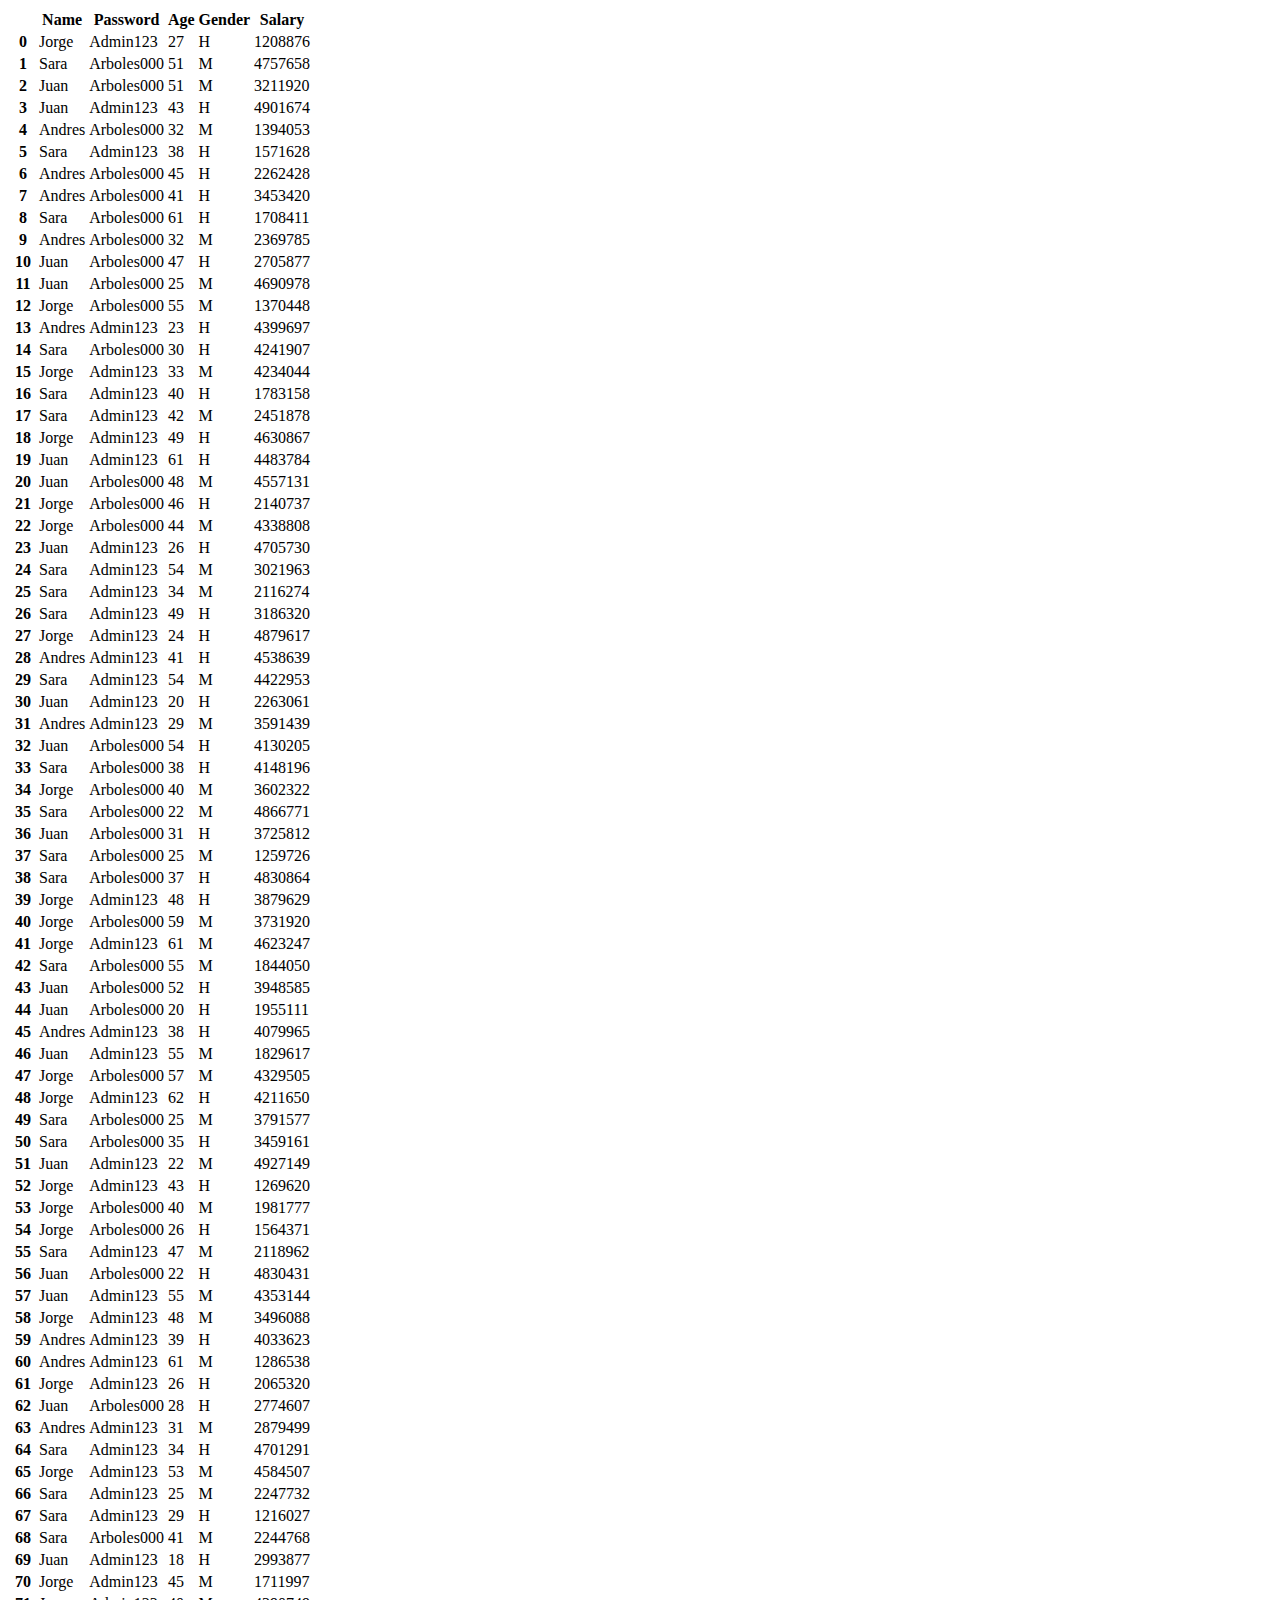
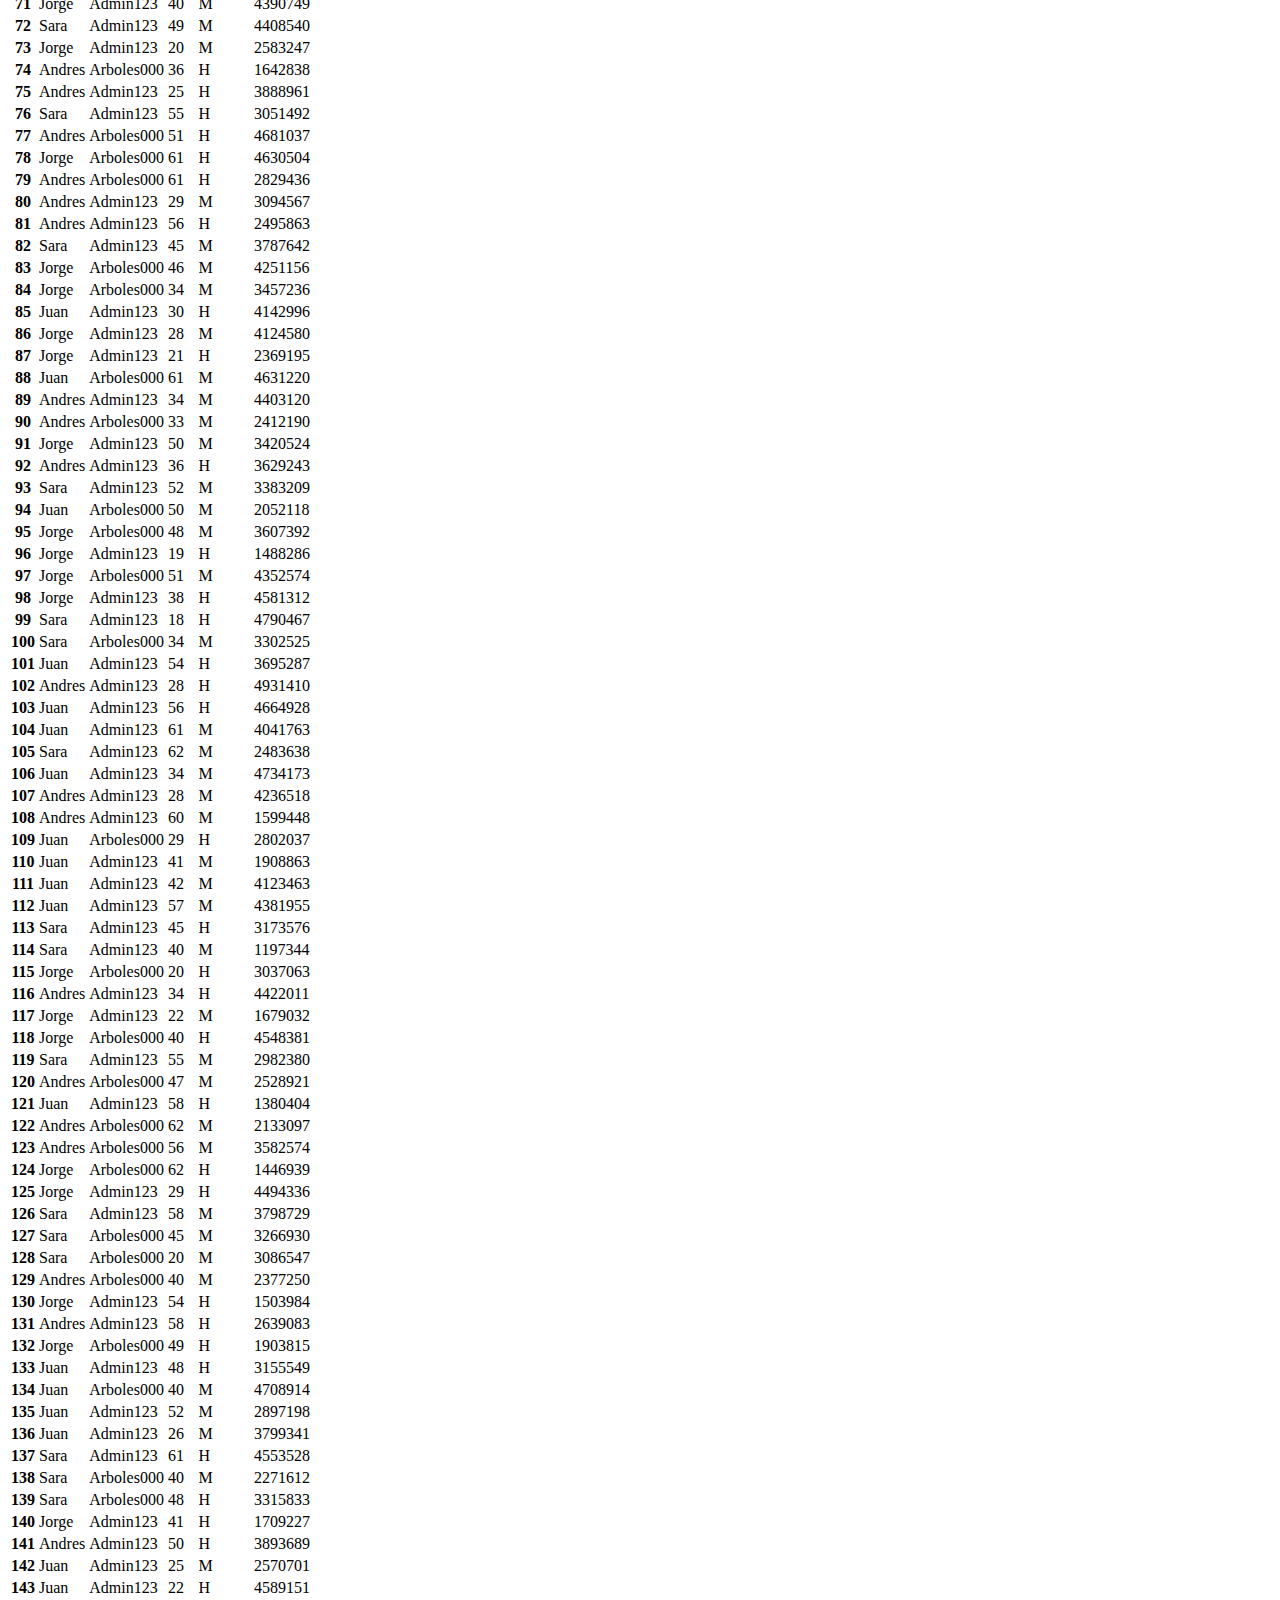
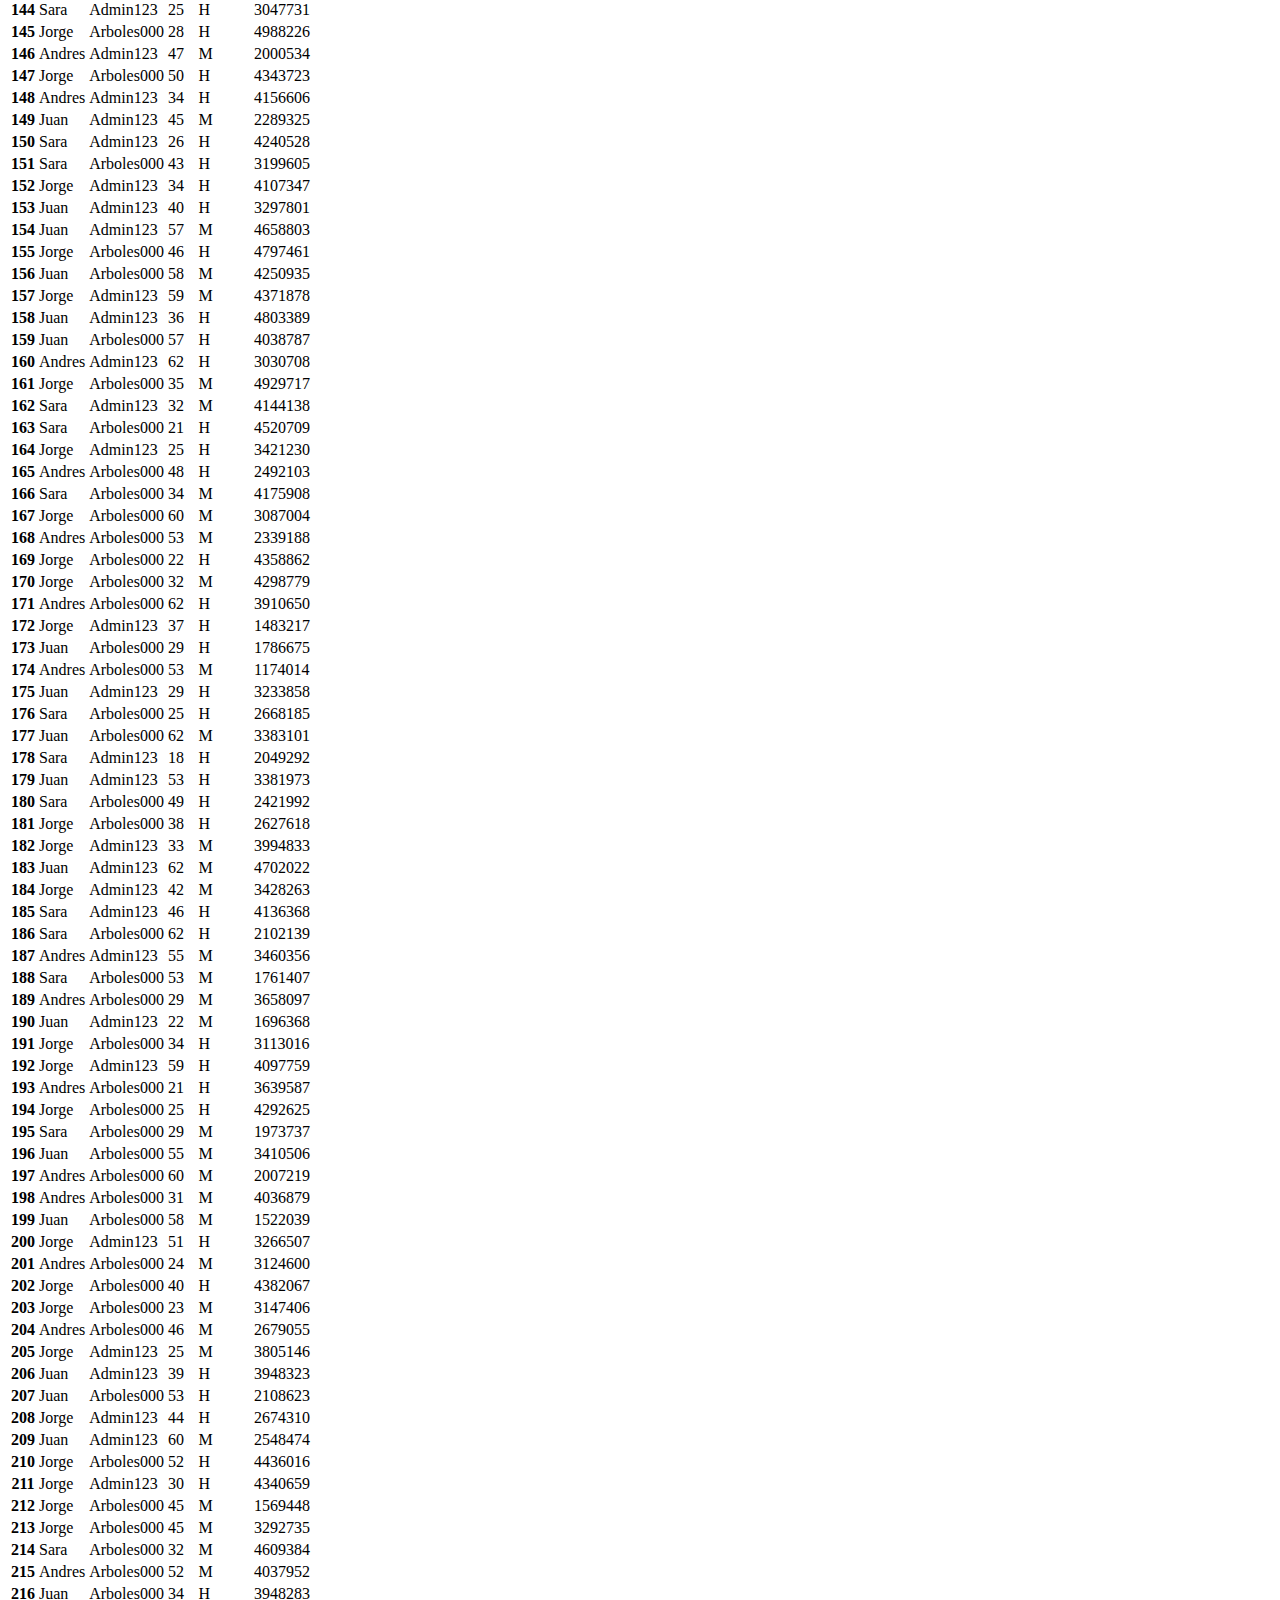
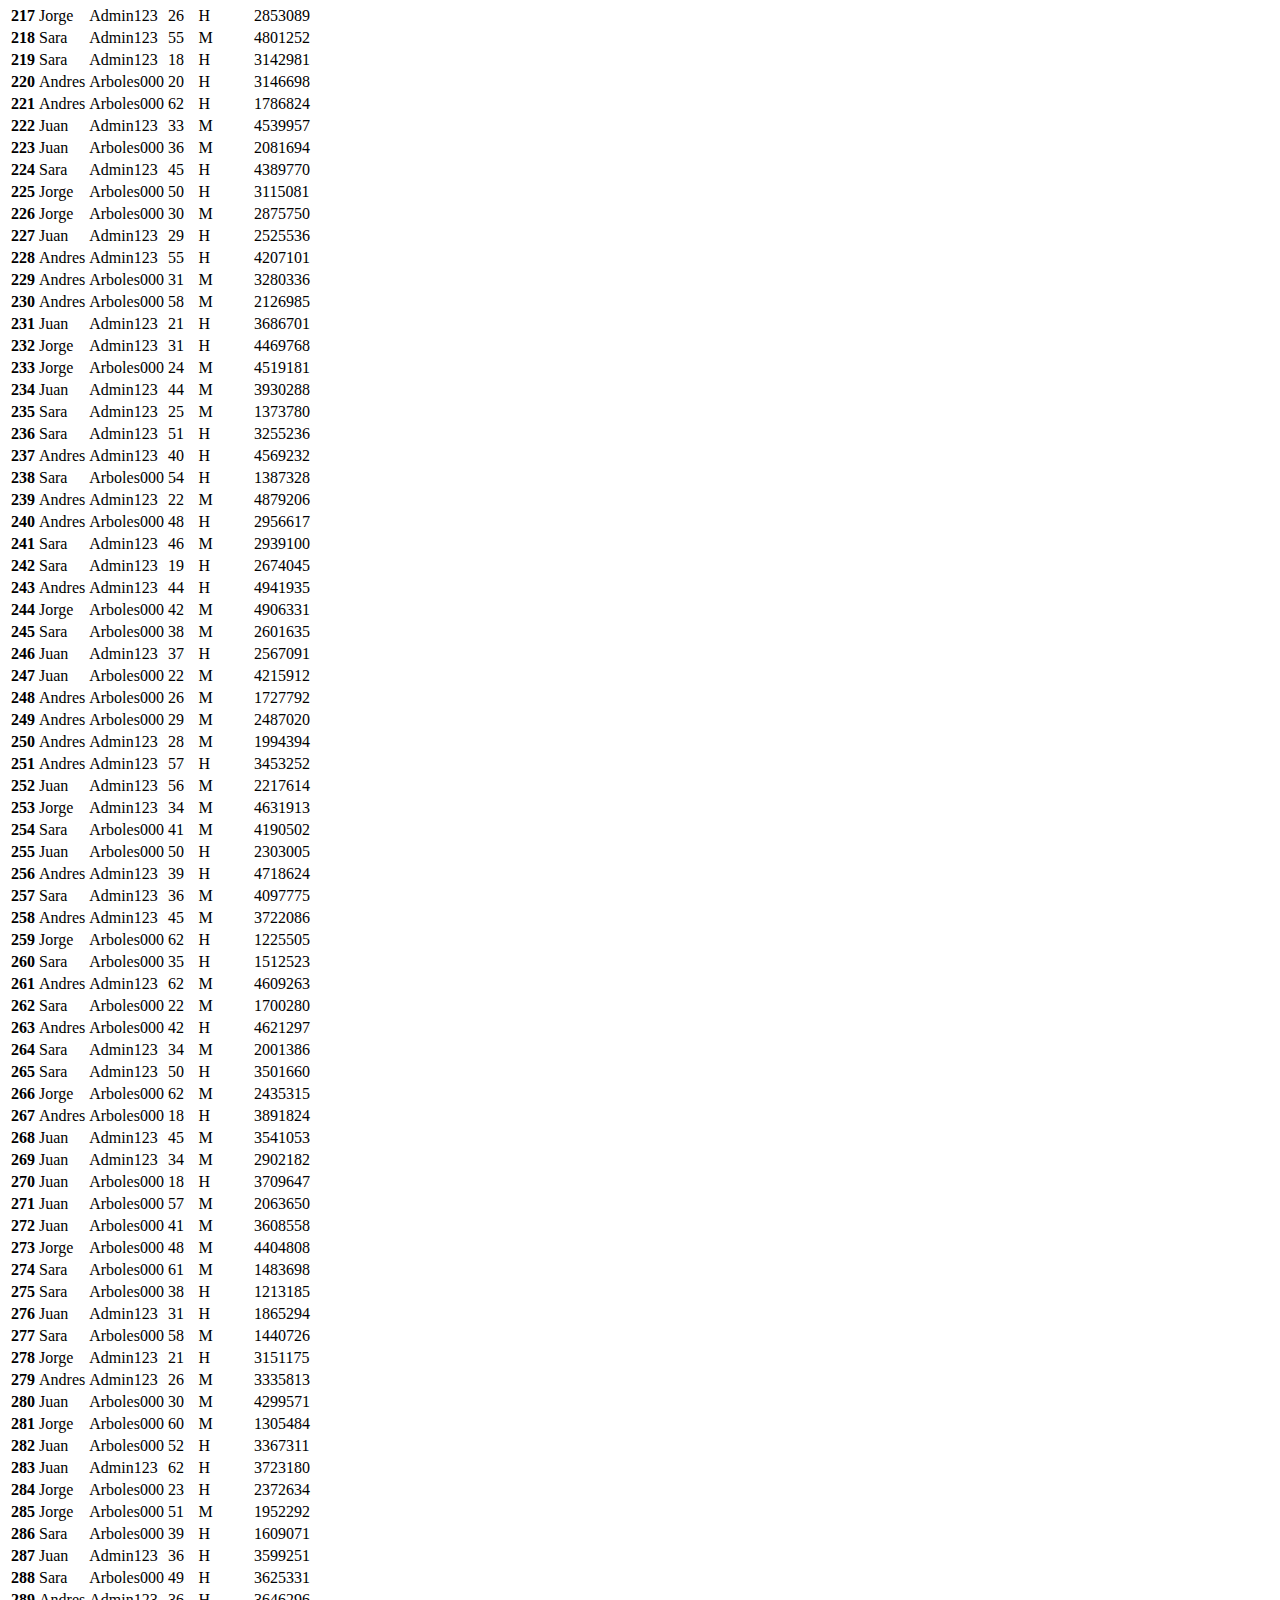
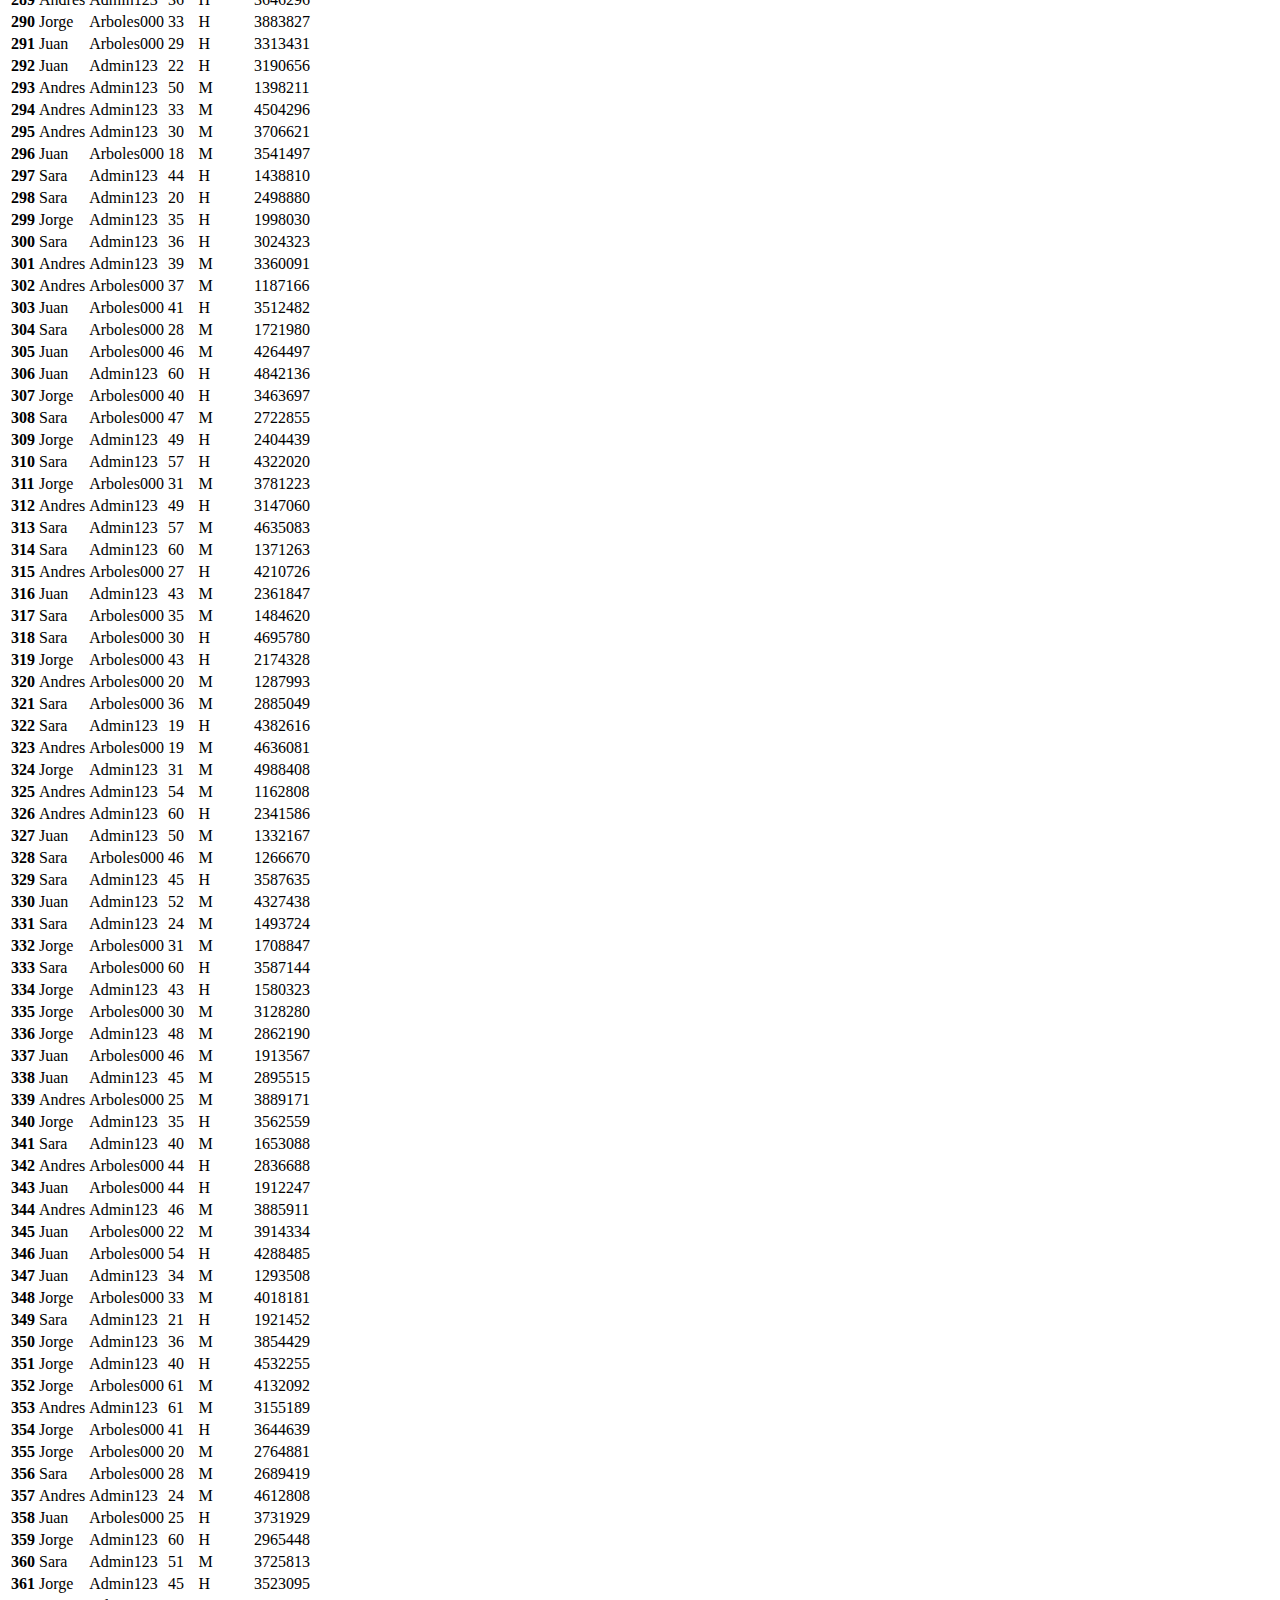
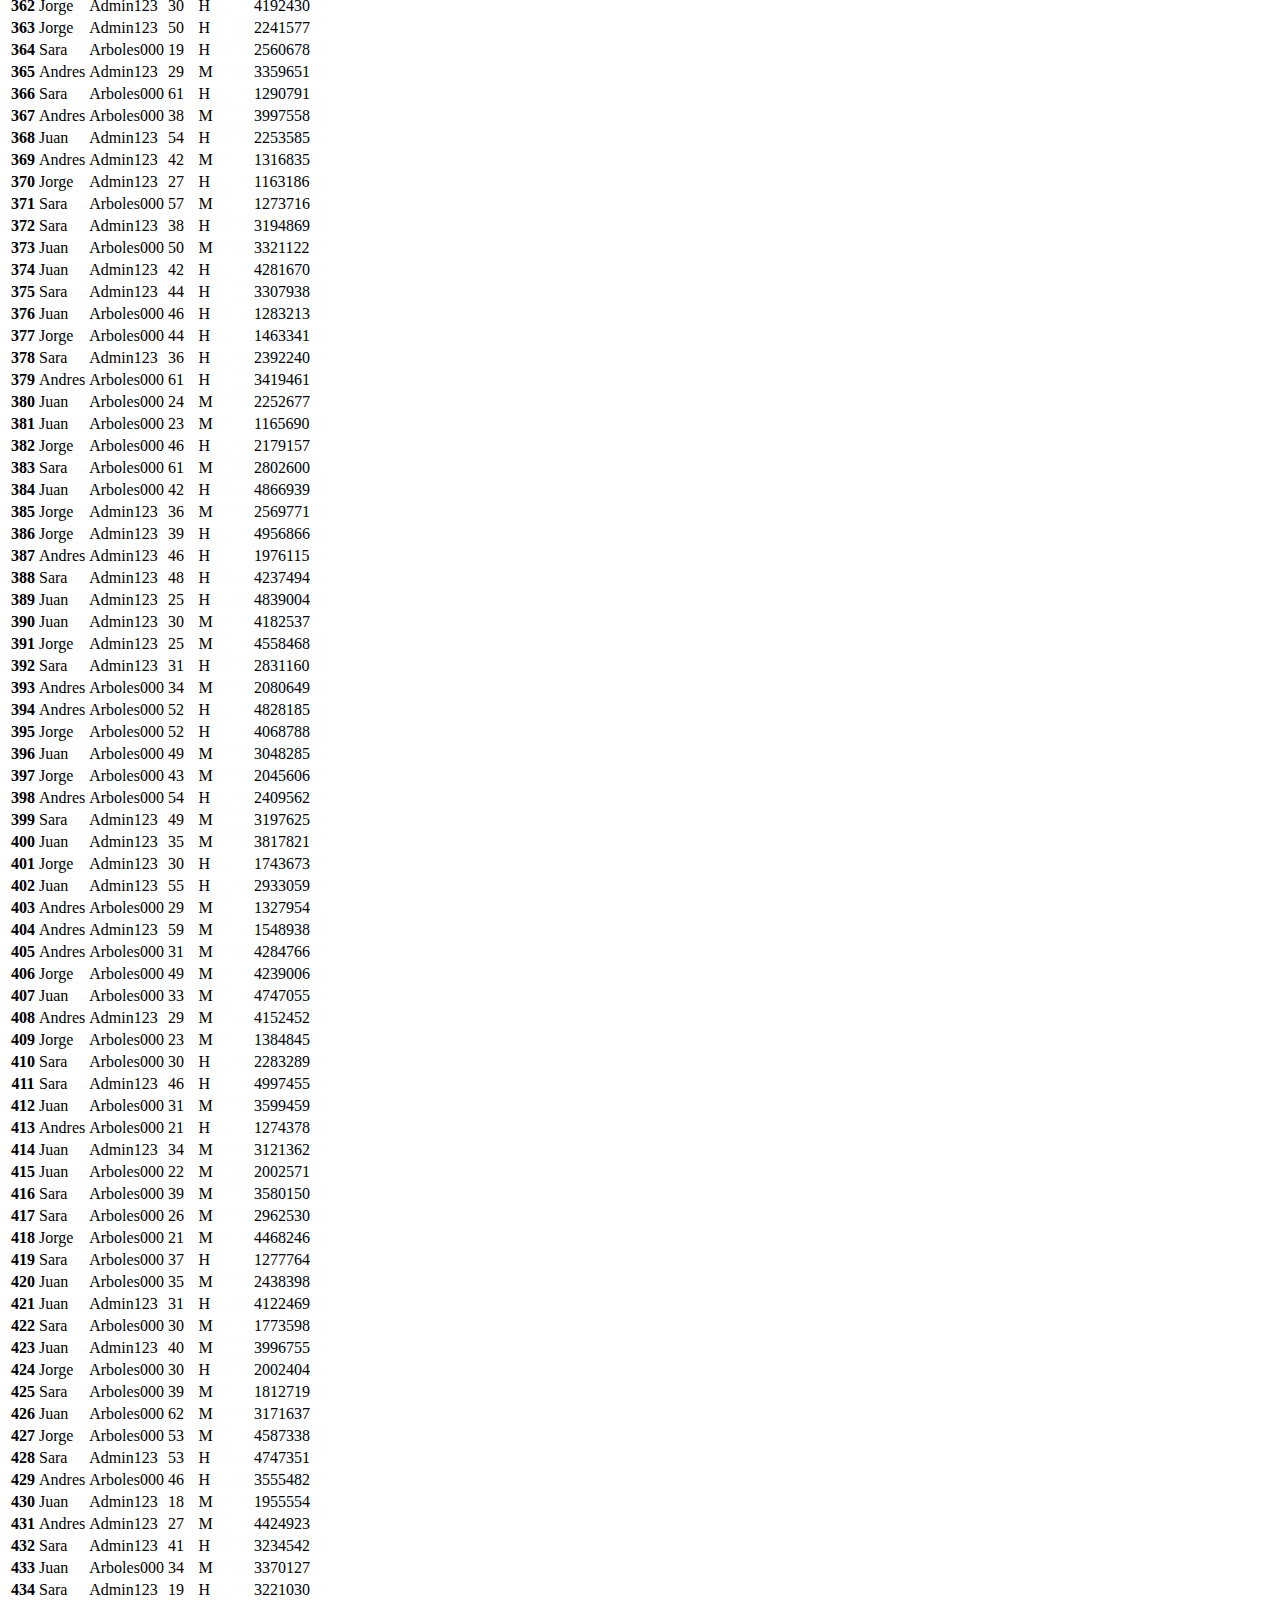
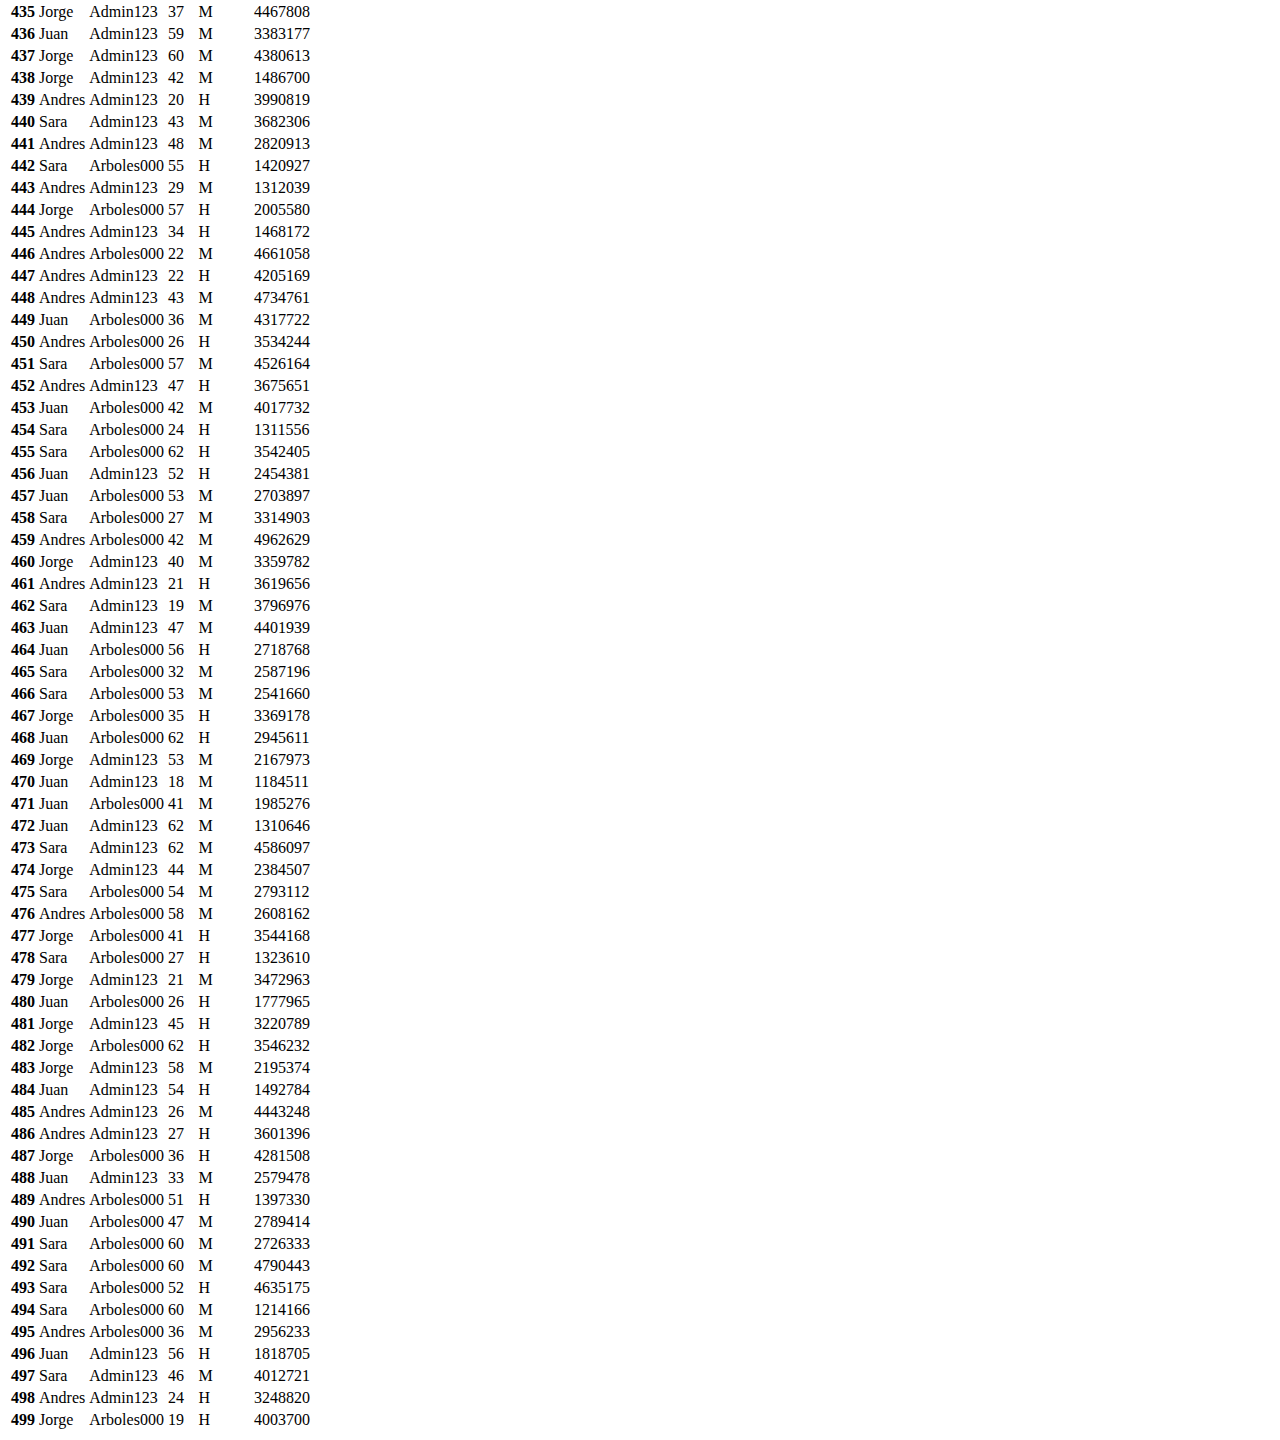
<file: tables/users.html>
<!DOCTYPE html>
        <html>
            <head>
            <title>Tables</title>
            <link href="https://cdn.jsdelivr.net/npm/bootstrap@5.3.2/dist/css/bootstrap.min.css" rel="stylesheet" integrity="sha384-T3c6CoIi6uLrA9TneNEoa7RxnatzjcDSCmG1MXxSR1GAsXEV/Dwwykc2MPK8M2HN" crossorigin="anonymous">
            </head>
        </html>
    
<table class="table table-striped">
<thead>
<tr>
<th></th>
<th>Name</th>
<th>Password</th>
<th>Age</th>
<th>Gender</th>
<th>Salary</th>
</tr>
</thead>
<tbody>
<tr>
<th>0</th>
<td>Jorge</td>
<td>Admin123</td>
<td>27</td>
<td>H</td>
<td>1208876</td>
</tr>
<tr>
<th>1</th>
<td>Sara</td>
<td>Arboles000</td>
<td>51</td>
<td>M</td>
<td>4757658</td>
</tr>
<tr>
<th>2</th>
<td>Juan</td>
<td>Arboles000</td>
<td>51</td>
<td>M</td>
<td>3211920</td>
</tr>
<tr>
<th>3</th>
<td>Juan</td>
<td>Admin123</td>
<td>43</td>
<td>H</td>
<td>4901674</td>
</tr>
<tr>
<th>4</th>
<td>Andres</td>
<td>Arboles000</td>
<td>32</td>
<td>M</td>
<td>1394053</td>
</tr>
<tr>
<th>5</th>
<td>Sara</td>
<td>Admin123</td>
<td>38</td>
<td>H</td>
<td>1571628</td>
</tr>
<tr>
<th>6</th>
<td>Andres</td>
<td>Arboles000</td>
<td>45</td>
<td>H</td>
<td>2262428</td>
</tr>
<tr>
<th>7</th>
<td>Andres</td>
<td>Arboles000</td>
<td>41</td>
<td>H</td>
<td>3453420</td>
</tr>
<tr>
<th>8</th>
<td>Sara</td>
<td>Arboles000</td>
<td>61</td>
<td>H</td>
<td>1708411</td>
</tr>
<tr>
<th>9</th>
<td>Andres</td>
<td>Arboles000</td>
<td>32</td>
<td>M</td>
<td>2369785</td>
</tr>
<tr>
<th>10</th>
<td>Juan</td>
<td>Arboles000</td>
<td>47</td>
<td>H</td>
<td>2705877</td>
</tr>
<tr>
<th>11</th>
<td>Juan</td>
<td>Arboles000</td>
<td>25</td>
<td>M</td>
<td>4690978</td>
</tr>
<tr>
<th>12</th>
<td>Jorge</td>
<td>Arboles000</td>
<td>55</td>
<td>M</td>
<td>1370448</td>
</tr>
<tr>
<th>13</th>
<td>Andres</td>
<td>Admin123</td>
<td>23</td>
<td>H</td>
<td>4399697</td>
</tr>
<tr>
<th>14</th>
<td>Sara</td>
<td>Arboles000</td>
<td>30</td>
<td>H</td>
<td>4241907</td>
</tr>
<tr>
<th>15</th>
<td>Jorge</td>
<td>Admin123</td>
<td>33</td>
<td>M</td>
<td>4234044</td>
</tr>
<tr>
<th>16</th>
<td>Sara</td>
<td>Admin123</td>
<td>40</td>
<td>H</td>
<td>1783158</td>
</tr>
<tr>
<th>17</th>
<td>Sara</td>
<td>Admin123</td>
<td>42</td>
<td>M</td>
<td>2451878</td>
</tr>
<tr>
<th>18</th>
<td>Jorge</td>
<td>Admin123</td>
<td>49</td>
<td>H</td>
<td>4630867</td>
</tr>
<tr>
<th>19</th>
<td>Juan</td>
<td>Admin123</td>
<td>61</td>
<td>H</td>
<td>4483784</td>
</tr>
<tr>
<th>20</th>
<td>Juan</td>
<td>Arboles000</td>
<td>48</td>
<td>M</td>
<td>4557131</td>
</tr>
<tr>
<th>21</th>
<td>Jorge</td>
<td>Arboles000</td>
<td>46</td>
<td>H</td>
<td>2140737</td>
</tr>
<tr>
<th>22</th>
<td>Jorge</td>
<td>Arboles000</td>
<td>44</td>
<td>M</td>
<td>4338808</td>
</tr>
<tr>
<th>23</th>
<td>Juan</td>
<td>Admin123</td>
<td>26</td>
<td>H</td>
<td>4705730</td>
</tr>
<tr>
<th>24</th>
<td>Sara</td>
<td>Admin123</td>
<td>54</td>
<td>M</td>
<td>3021963</td>
</tr>
<tr>
<th>25</th>
<td>Sara</td>
<td>Admin123</td>
<td>34</td>
<td>M</td>
<td>2116274</td>
</tr>
<tr>
<th>26</th>
<td>Sara</td>
<td>Admin123</td>
<td>49</td>
<td>H</td>
<td>3186320</td>
</tr>
<tr>
<th>27</th>
<td>Jorge</td>
<td>Admin123</td>
<td>24</td>
<td>H</td>
<td>4879617</td>
</tr>
<tr>
<th>28</th>
<td>Andres</td>
<td>Admin123</td>
<td>41</td>
<td>H</td>
<td>4538639</td>
</tr>
<tr>
<th>29</th>
<td>Sara</td>
<td>Admin123</td>
<td>54</td>
<td>M</td>
<td>4422953</td>
</tr>
<tr>
<th>30</th>
<td>Juan</td>
<td>Admin123</td>
<td>20</td>
<td>H</td>
<td>2263061</td>
</tr>
<tr>
<th>31</th>
<td>Andres</td>
<td>Admin123</td>
<td>29</td>
<td>M</td>
<td>3591439</td>
</tr>
<tr>
<th>32</th>
<td>Juan</td>
<td>Arboles000</td>
<td>54</td>
<td>H</td>
<td>4130205</td>
</tr>
<tr>
<th>33</th>
<td>Sara</td>
<td>Arboles000</td>
<td>38</td>
<td>H</td>
<td>4148196</td>
</tr>
<tr>
<th>34</th>
<td>Jorge</td>
<td>Arboles000</td>
<td>40</td>
<td>M</td>
<td>3602322</td>
</tr>
<tr>
<th>35</th>
<td>Sara</td>
<td>Arboles000</td>
<td>22</td>
<td>M</td>
<td>4866771</td>
</tr>
<tr>
<th>36</th>
<td>Juan</td>
<td>Arboles000</td>
<td>31</td>
<td>H</td>
<td>3725812</td>
</tr>
<tr>
<th>37</th>
<td>Sara</td>
<td>Arboles000</td>
<td>25</td>
<td>M</td>
<td>1259726</td>
</tr>
<tr>
<th>38</th>
<td>Sara</td>
<td>Arboles000</td>
<td>37</td>
<td>H</td>
<td>4830864</td>
</tr>
<tr>
<th>39</th>
<td>Jorge</td>
<td>Admin123</td>
<td>48</td>
<td>H</td>
<td>3879629</td>
</tr>
<tr>
<th>40</th>
<td>Jorge</td>
<td>Arboles000</td>
<td>59</td>
<td>M</td>
<td>3731920</td>
</tr>
<tr>
<th>41</th>
<td>Jorge</td>
<td>Admin123</td>
<td>61</td>
<td>M</td>
<td>4623247</td>
</tr>
<tr>
<th>42</th>
<td>Sara</td>
<td>Arboles000</td>
<td>55</td>
<td>M</td>
<td>1844050</td>
</tr>
<tr>
<th>43</th>
<td>Juan</td>
<td>Arboles000</td>
<td>52</td>
<td>H</td>
<td>3948585</td>
</tr>
<tr>
<th>44</th>
<td>Juan</td>
<td>Arboles000</td>
<td>20</td>
<td>H</td>
<td>1955111</td>
</tr>
<tr>
<th>45</th>
<td>Andres</td>
<td>Admin123</td>
<td>38</td>
<td>H</td>
<td>4079965</td>
</tr>
<tr>
<th>46</th>
<td>Juan</td>
<td>Admin123</td>
<td>55</td>
<td>M</td>
<td>1829617</td>
</tr>
<tr>
<th>47</th>
<td>Jorge</td>
<td>Arboles000</td>
<td>57</td>
<td>M</td>
<td>4329505</td>
</tr>
<tr>
<th>48</th>
<td>Jorge</td>
<td>Admin123</td>
<td>62</td>
<td>H</td>
<td>4211650</td>
</tr>
<tr>
<th>49</th>
<td>Sara</td>
<td>Arboles000</td>
<td>25</td>
<td>M</td>
<td>3791577</td>
</tr>
<tr>
<th>50</th>
<td>Sara</td>
<td>Arboles000</td>
<td>35</td>
<td>H</td>
<td>3459161</td>
</tr>
<tr>
<th>51</th>
<td>Juan</td>
<td>Admin123</td>
<td>22</td>
<td>M</td>
<td>4927149</td>
</tr>
<tr>
<th>52</th>
<td>Jorge</td>
<td>Admin123</td>
<td>43</td>
<td>H</td>
<td>1269620</td>
</tr>
<tr>
<th>53</th>
<td>Jorge</td>
<td>Arboles000</td>
<td>40</td>
<td>M</td>
<td>1981777</td>
</tr>
<tr>
<th>54</th>
<td>Jorge</td>
<td>Arboles000</td>
<td>26</td>
<td>H</td>
<td>1564371</td>
</tr>
<tr>
<th>55</th>
<td>Sara</td>
<td>Admin123</td>
<td>47</td>
<td>M</td>
<td>2118962</td>
</tr>
<tr>
<th>56</th>
<td>Juan</td>
<td>Arboles000</td>
<td>22</td>
<td>H</td>
<td>4830431</td>
</tr>
<tr>
<th>57</th>
<td>Juan</td>
<td>Admin123</td>
<td>55</td>
<td>M</td>
<td>4353144</td>
</tr>
<tr>
<th>58</th>
<td>Jorge</td>
<td>Admin123</td>
<td>48</td>
<td>M</td>
<td>3496088</td>
</tr>
<tr>
<th>59</th>
<td>Andres</td>
<td>Admin123</td>
<td>39</td>
<td>H</td>
<td>4033623</td>
</tr>
<tr>
<th>60</th>
<td>Andres</td>
<td>Admin123</td>
<td>61</td>
<td>M</td>
<td>1286538</td>
</tr>
<tr>
<th>61</th>
<td>Jorge</td>
<td>Admin123</td>
<td>26</td>
<td>H</td>
<td>2065320</td>
</tr>
<tr>
<th>62</th>
<td>Juan</td>
<td>Arboles000</td>
<td>28</td>
<td>H</td>
<td>2774607</td>
</tr>
<tr>
<th>63</th>
<td>Andres</td>
<td>Admin123</td>
<td>31</td>
<td>M</td>
<td>2879499</td>
</tr>
<tr>
<th>64</th>
<td>Sara</td>
<td>Admin123</td>
<td>34</td>
<td>H</td>
<td>4701291</td>
</tr>
<tr>
<th>65</th>
<td>Jorge</td>
<td>Admin123</td>
<td>53</td>
<td>M</td>
<td>4584507</td>
</tr>
<tr>
<th>66</th>
<td>Sara</td>
<td>Admin123</td>
<td>25</td>
<td>M</td>
<td>2247732</td>
</tr>
<tr>
<th>67</th>
<td>Sara</td>
<td>Admin123</td>
<td>29</td>
<td>H</td>
<td>1216027</td>
</tr>
<tr>
<th>68</th>
<td>Sara</td>
<td>Arboles000</td>
<td>41</td>
<td>M</td>
<td>2244768</td>
</tr>
<tr>
<th>69</th>
<td>Juan</td>
<td>Admin123</td>
<td>18</td>
<td>H</td>
<td>2993877</td>
</tr>
<tr>
<th>70</th>
<td>Jorge</td>
<td>Admin123</td>
<td>45</td>
<td>M</td>
<td>1711997</td>
</tr>
<tr>
<th>71</th>
<td>Jorge</td>
<td>Admin123</td>
<td>40</td>
<td>M</td>
<td>4390749</td>
</tr>
<tr>
<th>72</th>
<td>Sara</td>
<td>Admin123</td>
<td>49</td>
<td>M</td>
<td>4408540</td>
</tr>
<tr>
<th>73</th>
<td>Jorge</td>
<td>Admin123</td>
<td>20</td>
<td>M</td>
<td>2583247</td>
</tr>
<tr>
<th>74</th>
<td>Andres</td>
<td>Arboles000</td>
<td>36</td>
<td>H</td>
<td>1642838</td>
</tr>
<tr>
<th>75</th>
<td>Andres</td>
<td>Admin123</td>
<td>25</td>
<td>H</td>
<td>3888961</td>
</tr>
<tr>
<th>76</th>
<td>Sara</td>
<td>Admin123</td>
<td>55</td>
<td>H</td>
<td>3051492</td>
</tr>
<tr>
<th>77</th>
<td>Andres</td>
<td>Arboles000</td>
<td>51</td>
<td>H</td>
<td>4681037</td>
</tr>
<tr>
<th>78</th>
<td>Jorge</td>
<td>Arboles000</td>
<td>61</td>
<td>H</td>
<td>4630504</td>
</tr>
<tr>
<th>79</th>
<td>Andres</td>
<td>Arboles000</td>
<td>61</td>
<td>H</td>
<td>2829436</td>
</tr>
<tr>
<th>80</th>
<td>Andres</td>
<td>Admin123</td>
<td>29</td>
<td>M</td>
<td>3094567</td>
</tr>
<tr>
<th>81</th>
<td>Andres</td>
<td>Admin123</td>
<td>56</td>
<td>H</td>
<td>2495863</td>
</tr>
<tr>
<th>82</th>
<td>Sara</td>
<td>Admin123</td>
<td>45</td>
<td>M</td>
<td>3787642</td>
</tr>
<tr>
<th>83</th>
<td>Jorge</td>
<td>Arboles000</td>
<td>46</td>
<td>M</td>
<td>4251156</td>
</tr>
<tr>
<th>84</th>
<td>Jorge</td>
<td>Arboles000</td>
<td>34</td>
<td>M</td>
<td>3457236</td>
</tr>
<tr>
<th>85</th>
<td>Juan</td>
<td>Admin123</td>
<td>30</td>
<td>H</td>
<td>4142996</td>
</tr>
<tr>
<th>86</th>
<td>Jorge</td>
<td>Admin123</td>
<td>28</td>
<td>M</td>
<td>4124580</td>
</tr>
<tr>
<th>87</th>
<td>Jorge</td>
<td>Admin123</td>
<td>21</td>
<td>H</td>
<td>2369195</td>
</tr>
<tr>
<th>88</th>
<td>Juan</td>
<td>Arboles000</td>
<td>61</td>
<td>M</td>
<td>4631220</td>
</tr>
<tr>
<th>89</th>
<td>Andres</td>
<td>Admin123</td>
<td>34</td>
<td>M</td>
<td>4403120</td>
</tr>
<tr>
<th>90</th>
<td>Andres</td>
<td>Arboles000</td>
<td>33</td>
<td>M</td>
<td>2412190</td>
</tr>
<tr>
<th>91</th>
<td>Jorge</td>
<td>Admin123</td>
<td>50</td>
<td>M</td>
<td>3420524</td>
</tr>
<tr>
<th>92</th>
<td>Andres</td>
<td>Admin123</td>
<td>36</td>
<td>H</td>
<td>3629243</td>
</tr>
<tr>
<th>93</th>
<td>Sara</td>
<td>Admin123</td>
<td>52</td>
<td>M</td>
<td>3383209</td>
</tr>
<tr>
<th>94</th>
<td>Juan</td>
<td>Arboles000</td>
<td>50</td>
<td>M</td>
<td>2052118</td>
</tr>
<tr>
<th>95</th>
<td>Jorge</td>
<td>Arboles000</td>
<td>48</td>
<td>M</td>
<td>3607392</td>
</tr>
<tr>
<th>96</th>
<td>Jorge</td>
<td>Admin123</td>
<td>19</td>
<td>H</td>
<td>1488286</td>
</tr>
<tr>
<th>97</th>
<td>Jorge</td>
<td>Arboles000</td>
<td>51</td>
<td>M</td>
<td>4352574</td>
</tr>
<tr>
<th>98</th>
<td>Jorge</td>
<td>Admin123</td>
<td>38</td>
<td>H</td>
<td>4581312</td>
</tr>
<tr>
<th>99</th>
<td>Sara</td>
<td>Admin123</td>
<td>18</td>
<td>H</td>
<td>4790467</td>
</tr>
<tr>
<th>100</th>
<td>Sara</td>
<td>Arboles000</td>
<td>34</td>
<td>M</td>
<td>3302525</td>
</tr>
<tr>
<th>101</th>
<td>Juan</td>
<td>Admin123</td>
<td>54</td>
<td>H</td>
<td>3695287</td>
</tr>
<tr>
<th>102</th>
<td>Andres</td>
<td>Admin123</td>
<td>28</td>
<td>H</td>
<td>4931410</td>
</tr>
<tr>
<th>103</th>
<td>Juan</td>
<td>Admin123</td>
<td>56</td>
<td>H</td>
<td>4664928</td>
</tr>
<tr>
<th>104</th>
<td>Juan</td>
<td>Admin123</td>
<td>61</td>
<td>M</td>
<td>4041763</td>
</tr>
<tr>
<th>105</th>
<td>Sara</td>
<td>Admin123</td>
<td>62</td>
<td>M</td>
<td>2483638</td>
</tr>
<tr>
<th>106</th>
<td>Juan</td>
<td>Admin123</td>
<td>34</td>
<td>M</td>
<td>4734173</td>
</tr>
<tr>
<th>107</th>
<td>Andres</td>
<td>Admin123</td>
<td>28</td>
<td>M</td>
<td>4236518</td>
</tr>
<tr>
<th>108</th>
<td>Andres</td>
<td>Admin123</td>
<td>60</td>
<td>M</td>
<td>1599448</td>
</tr>
<tr>
<th>109</th>
<td>Juan</td>
<td>Arboles000</td>
<td>29</td>
<td>H</td>
<td>2802037</td>
</tr>
<tr>
<th>110</th>
<td>Juan</td>
<td>Admin123</td>
<td>41</td>
<td>M</td>
<td>1908863</td>
</tr>
<tr>
<th>111</th>
<td>Juan</td>
<td>Admin123</td>
<td>42</td>
<td>M</td>
<td>4123463</td>
</tr>
<tr>
<th>112</th>
<td>Juan</td>
<td>Admin123</td>
<td>57</td>
<td>M</td>
<td>4381955</td>
</tr>
<tr>
<th>113</th>
<td>Sara</td>
<td>Admin123</td>
<td>45</td>
<td>H</td>
<td>3173576</td>
</tr>
<tr>
<th>114</th>
<td>Sara</td>
<td>Admin123</td>
<td>40</td>
<td>M</td>
<td>1197344</td>
</tr>
<tr>
<th>115</th>
<td>Jorge</td>
<td>Arboles000</td>
<td>20</td>
<td>H</td>
<td>3037063</td>
</tr>
<tr>
<th>116</th>
<td>Andres</td>
<td>Admin123</td>
<td>34</td>
<td>H</td>
<td>4422011</td>
</tr>
<tr>
<th>117</th>
<td>Jorge</td>
<td>Admin123</td>
<td>22</td>
<td>M</td>
<td>1679032</td>
</tr>
<tr>
<th>118</th>
<td>Jorge</td>
<td>Arboles000</td>
<td>40</td>
<td>H</td>
<td>4548381</td>
</tr>
<tr>
<th>119</th>
<td>Sara</td>
<td>Admin123</td>
<td>55</td>
<td>M</td>
<td>2982380</td>
</tr>
<tr>
<th>120</th>
<td>Andres</td>
<td>Arboles000</td>
<td>47</td>
<td>M</td>
<td>2528921</td>
</tr>
<tr>
<th>121</th>
<td>Juan</td>
<td>Admin123</td>
<td>58</td>
<td>H</td>
<td>1380404</td>
</tr>
<tr>
<th>122</th>
<td>Andres</td>
<td>Arboles000</td>
<td>62</td>
<td>M</td>
<td>2133097</td>
</tr>
<tr>
<th>123</th>
<td>Andres</td>
<td>Arboles000</td>
<td>56</td>
<td>M</td>
<td>3582574</td>
</tr>
<tr>
<th>124</th>
<td>Jorge</td>
<td>Arboles000</td>
<td>62</td>
<td>H</td>
<td>1446939</td>
</tr>
<tr>
<th>125</th>
<td>Jorge</td>
<td>Admin123</td>
<td>29</td>
<td>H</td>
<td>4494336</td>
</tr>
<tr>
<th>126</th>
<td>Sara</td>
<td>Admin123</td>
<td>58</td>
<td>M</td>
<td>3798729</td>
</tr>
<tr>
<th>127</th>
<td>Sara</td>
<td>Arboles000</td>
<td>45</td>
<td>M</td>
<td>3266930</td>
</tr>
<tr>
<th>128</th>
<td>Sara</td>
<td>Arboles000</td>
<td>20</td>
<td>M</td>
<td>3086547</td>
</tr>
<tr>
<th>129</th>
<td>Andres</td>
<td>Arboles000</td>
<td>40</td>
<td>M</td>
<td>2377250</td>
</tr>
<tr>
<th>130</th>
<td>Jorge</td>
<td>Admin123</td>
<td>54</td>
<td>H</td>
<td>1503984</td>
</tr>
<tr>
<th>131</th>
<td>Andres</td>
<td>Admin123</td>
<td>58</td>
<td>H</td>
<td>2639083</td>
</tr>
<tr>
<th>132</th>
<td>Jorge</td>
<td>Arboles000</td>
<td>49</td>
<td>H</td>
<td>1903815</td>
</tr>
<tr>
<th>133</th>
<td>Juan</td>
<td>Admin123</td>
<td>48</td>
<td>H</td>
<td>3155549</td>
</tr>
<tr>
<th>134</th>
<td>Juan</td>
<td>Arboles000</td>
<td>40</td>
<td>M</td>
<td>4708914</td>
</tr>
<tr>
<th>135</th>
<td>Juan</td>
<td>Admin123</td>
<td>52</td>
<td>M</td>
<td>2897198</td>
</tr>
<tr>
<th>136</th>
<td>Juan</td>
<td>Admin123</td>
<td>26</td>
<td>M</td>
<td>3799341</td>
</tr>
<tr>
<th>137</th>
<td>Sara</td>
<td>Admin123</td>
<td>61</td>
<td>H</td>
<td>4553528</td>
</tr>
<tr>
<th>138</th>
<td>Sara</td>
<td>Arboles000</td>
<td>40</td>
<td>M</td>
<td>2271612</td>
</tr>
<tr>
<th>139</th>
<td>Sara</td>
<td>Arboles000</td>
<td>48</td>
<td>H</td>
<td>3315833</td>
</tr>
<tr>
<th>140</th>
<td>Jorge</td>
<td>Admin123</td>
<td>41</td>
<td>H</td>
<td>1709227</td>
</tr>
<tr>
<th>141</th>
<td>Andres</td>
<td>Admin123</td>
<td>50</td>
<td>H</td>
<td>3893689</td>
</tr>
<tr>
<th>142</th>
<td>Juan</td>
<td>Admin123</td>
<td>25</td>
<td>M</td>
<td>2570701</td>
</tr>
<tr>
<th>143</th>
<td>Juan</td>
<td>Admin123</td>
<td>22</td>
<td>H</td>
<td>4589151</td>
</tr>
<tr>
<th>144</th>
<td>Sara</td>
<td>Admin123</td>
<td>25</td>
<td>H</td>
<td>3047731</td>
</tr>
<tr>
<th>145</th>
<td>Jorge</td>
<td>Arboles000</td>
<td>28</td>
<td>H</td>
<td>4988226</td>
</tr>
<tr>
<th>146</th>
<td>Andres</td>
<td>Admin123</td>
<td>47</td>
<td>M</td>
<td>2000534</td>
</tr>
<tr>
<th>147</th>
<td>Jorge</td>
<td>Arboles000</td>
<td>50</td>
<td>H</td>
<td>4343723</td>
</tr>
<tr>
<th>148</th>
<td>Andres</td>
<td>Admin123</td>
<td>34</td>
<td>H</td>
<td>4156606</td>
</tr>
<tr>
<th>149</th>
<td>Juan</td>
<td>Admin123</td>
<td>45</td>
<td>M</td>
<td>2289325</td>
</tr>
<tr>
<th>150</th>
<td>Sara</td>
<td>Admin123</td>
<td>26</td>
<td>H</td>
<td>4240528</td>
</tr>
<tr>
<th>151</th>
<td>Sara</td>
<td>Arboles000</td>
<td>43</td>
<td>H</td>
<td>3199605</td>
</tr>
<tr>
<th>152</th>
<td>Jorge</td>
<td>Admin123</td>
<td>34</td>
<td>H</td>
<td>4107347</td>
</tr>
<tr>
<th>153</th>
<td>Juan</td>
<td>Admin123</td>
<td>40</td>
<td>H</td>
<td>3297801</td>
</tr>
<tr>
<th>154</th>
<td>Juan</td>
<td>Admin123</td>
<td>57</td>
<td>M</td>
<td>4658803</td>
</tr>
<tr>
<th>155</th>
<td>Jorge</td>
<td>Arboles000</td>
<td>46</td>
<td>H</td>
<td>4797461</td>
</tr>
<tr>
<th>156</th>
<td>Juan</td>
<td>Arboles000</td>
<td>58</td>
<td>M</td>
<td>4250935</td>
</tr>
<tr>
<th>157</th>
<td>Jorge</td>
<td>Admin123</td>
<td>59</td>
<td>M</td>
<td>4371878</td>
</tr>
<tr>
<th>158</th>
<td>Juan</td>
<td>Admin123</td>
<td>36</td>
<td>H</td>
<td>4803389</td>
</tr>
<tr>
<th>159</th>
<td>Juan</td>
<td>Arboles000</td>
<td>57</td>
<td>H</td>
<td>4038787</td>
</tr>
<tr>
<th>160</th>
<td>Andres</td>
<td>Admin123</td>
<td>62</td>
<td>H</td>
<td>3030708</td>
</tr>
<tr>
<th>161</th>
<td>Jorge</td>
<td>Arboles000</td>
<td>35</td>
<td>M</td>
<td>4929717</td>
</tr>
<tr>
<th>162</th>
<td>Sara</td>
<td>Admin123</td>
<td>32</td>
<td>M</td>
<td>4144138</td>
</tr>
<tr>
<th>163</th>
<td>Sara</td>
<td>Arboles000</td>
<td>21</td>
<td>H</td>
<td>4520709</td>
</tr>
<tr>
<th>164</th>
<td>Jorge</td>
<td>Admin123</td>
<td>25</td>
<td>H</td>
<td>3421230</td>
</tr>
<tr>
<th>165</th>
<td>Andres</td>
<td>Arboles000</td>
<td>48</td>
<td>H</td>
<td>2492103</td>
</tr>
<tr>
<th>166</th>
<td>Sara</td>
<td>Arboles000</td>
<td>34</td>
<td>M</td>
<td>4175908</td>
</tr>
<tr>
<th>167</th>
<td>Jorge</td>
<td>Arboles000</td>
<td>60</td>
<td>M</td>
<td>3087004</td>
</tr>
<tr>
<th>168</th>
<td>Andres</td>
<td>Arboles000</td>
<td>53</td>
<td>M</td>
<td>2339188</td>
</tr>
<tr>
<th>169</th>
<td>Jorge</td>
<td>Arboles000</td>
<td>22</td>
<td>H</td>
<td>4358862</td>
</tr>
<tr>
<th>170</th>
<td>Jorge</td>
<td>Arboles000</td>
<td>32</td>
<td>M</td>
<td>4298779</td>
</tr>
<tr>
<th>171</th>
<td>Andres</td>
<td>Arboles000</td>
<td>62</td>
<td>H</td>
<td>3910650</td>
</tr>
<tr>
<th>172</th>
<td>Jorge</td>
<td>Admin123</td>
<td>37</td>
<td>H</td>
<td>1483217</td>
</tr>
<tr>
<th>173</th>
<td>Juan</td>
<td>Arboles000</td>
<td>29</td>
<td>H</td>
<td>1786675</td>
</tr>
<tr>
<th>174</th>
<td>Andres</td>
<td>Arboles000</td>
<td>53</td>
<td>M</td>
<td>1174014</td>
</tr>
<tr>
<th>175</th>
<td>Juan</td>
<td>Admin123</td>
<td>29</td>
<td>H</td>
<td>3233858</td>
</tr>
<tr>
<th>176</th>
<td>Sara</td>
<td>Arboles000</td>
<td>25</td>
<td>H</td>
<td>2668185</td>
</tr>
<tr>
<th>177</th>
<td>Juan</td>
<td>Arboles000</td>
<td>62</td>
<td>M</td>
<td>3383101</td>
</tr>
<tr>
<th>178</th>
<td>Sara</td>
<td>Admin123</td>
<td>18</td>
<td>H</td>
<td>2049292</td>
</tr>
<tr>
<th>179</th>
<td>Juan</td>
<td>Admin123</td>
<td>53</td>
<td>H</td>
<td>3381973</td>
</tr>
<tr>
<th>180</th>
<td>Sara</td>
<td>Arboles000</td>
<td>49</td>
<td>H</td>
<td>2421992</td>
</tr>
<tr>
<th>181</th>
<td>Jorge</td>
<td>Arboles000</td>
<td>38</td>
<td>H</td>
<td>2627618</td>
</tr>
<tr>
<th>182</th>
<td>Jorge</td>
<td>Admin123</td>
<td>33</td>
<td>M</td>
<td>3994833</td>
</tr>
<tr>
<th>183</th>
<td>Juan</td>
<td>Admin123</td>
<td>62</td>
<td>M</td>
<td>4702022</td>
</tr>
<tr>
<th>184</th>
<td>Jorge</td>
<td>Admin123</td>
<td>42</td>
<td>M</td>
<td>3428263</td>
</tr>
<tr>
<th>185</th>
<td>Sara</td>
<td>Admin123</td>
<td>46</td>
<td>H</td>
<td>4136368</td>
</tr>
<tr>
<th>186</th>
<td>Sara</td>
<td>Arboles000</td>
<td>62</td>
<td>H</td>
<td>2102139</td>
</tr>
<tr>
<th>187</th>
<td>Andres</td>
<td>Admin123</td>
<td>55</td>
<td>M</td>
<td>3460356</td>
</tr>
<tr>
<th>188</th>
<td>Sara</td>
<td>Arboles000</td>
<td>53</td>
<td>M</td>
<td>1761407</td>
</tr>
<tr>
<th>189</th>
<td>Andres</td>
<td>Arboles000</td>
<td>29</td>
<td>M</td>
<td>3658097</td>
</tr>
<tr>
<th>190</th>
<td>Juan</td>
<td>Admin123</td>
<td>22</td>
<td>M</td>
<td>1696368</td>
</tr>
<tr>
<th>191</th>
<td>Jorge</td>
<td>Arboles000</td>
<td>34</td>
<td>H</td>
<td>3113016</td>
</tr>
<tr>
<th>192</th>
<td>Jorge</td>
<td>Admin123</td>
<td>59</td>
<td>H</td>
<td>4097759</td>
</tr>
<tr>
<th>193</th>
<td>Andres</td>
<td>Arboles000</td>
<td>21</td>
<td>H</td>
<td>3639587</td>
</tr>
<tr>
<th>194</th>
<td>Jorge</td>
<td>Arboles000</td>
<td>25</td>
<td>H</td>
<td>4292625</td>
</tr>
<tr>
<th>195</th>
<td>Sara</td>
<td>Arboles000</td>
<td>29</td>
<td>M</td>
<td>1973737</td>
</tr>
<tr>
<th>196</th>
<td>Juan</td>
<td>Arboles000</td>
<td>55</td>
<td>M</td>
<td>3410506</td>
</tr>
<tr>
<th>197</th>
<td>Andres</td>
<td>Arboles000</td>
<td>60</td>
<td>M</td>
<td>2007219</td>
</tr>
<tr>
<th>198</th>
<td>Andres</td>
<td>Arboles000</td>
<td>31</td>
<td>M</td>
<td>4036879</td>
</tr>
<tr>
<th>199</th>
<td>Juan</td>
<td>Arboles000</td>
<td>58</td>
<td>M</td>
<td>1522039</td>
</tr>
<tr>
<th>200</th>
<td>Jorge</td>
<td>Admin123</td>
<td>51</td>
<td>H</td>
<td>3266507</td>
</tr>
<tr>
<th>201</th>
<td>Andres</td>
<td>Arboles000</td>
<td>24</td>
<td>M</td>
<td>3124600</td>
</tr>
<tr>
<th>202</th>
<td>Jorge</td>
<td>Arboles000</td>
<td>40</td>
<td>H</td>
<td>4382067</td>
</tr>
<tr>
<th>203</th>
<td>Jorge</td>
<td>Arboles000</td>
<td>23</td>
<td>M</td>
<td>3147406</td>
</tr>
<tr>
<th>204</th>
<td>Andres</td>
<td>Arboles000</td>
<td>46</td>
<td>M</td>
<td>2679055</td>
</tr>
<tr>
<th>205</th>
<td>Jorge</td>
<td>Admin123</td>
<td>25</td>
<td>M</td>
<td>3805146</td>
</tr>
<tr>
<th>206</th>
<td>Juan</td>
<td>Admin123</td>
<td>39</td>
<td>H</td>
<td>3948323</td>
</tr>
<tr>
<th>207</th>
<td>Juan</td>
<td>Arboles000</td>
<td>53</td>
<td>H</td>
<td>2108623</td>
</tr>
<tr>
<th>208</th>
<td>Jorge</td>
<td>Admin123</td>
<td>44</td>
<td>H</td>
<td>2674310</td>
</tr>
<tr>
<th>209</th>
<td>Juan</td>
<td>Admin123</td>
<td>60</td>
<td>M</td>
<td>2548474</td>
</tr>
<tr>
<th>210</th>
<td>Jorge</td>
<td>Arboles000</td>
<td>52</td>
<td>H</td>
<td>4436016</td>
</tr>
<tr>
<th>211</th>
<td>Jorge</td>
<td>Admin123</td>
<td>30</td>
<td>H</td>
<td>4340659</td>
</tr>
<tr>
<th>212</th>
<td>Jorge</td>
<td>Arboles000</td>
<td>45</td>
<td>M</td>
<td>1569448</td>
</tr>
<tr>
<th>213</th>
<td>Jorge</td>
<td>Arboles000</td>
<td>45</td>
<td>M</td>
<td>3292735</td>
</tr>
<tr>
<th>214</th>
<td>Sara</td>
<td>Arboles000</td>
<td>32</td>
<td>M</td>
<td>4609384</td>
</tr>
<tr>
<th>215</th>
<td>Andres</td>
<td>Arboles000</td>
<td>52</td>
<td>M</td>
<td>4037952</td>
</tr>
<tr>
<th>216</th>
<td>Juan</td>
<td>Arboles000</td>
<td>34</td>
<td>H</td>
<td>3948283</td>
</tr>
<tr>
<th>217</th>
<td>Jorge</td>
<td>Admin123</td>
<td>26</td>
<td>H</td>
<td>2853089</td>
</tr>
<tr>
<th>218</th>
<td>Sara</td>
<td>Admin123</td>
<td>55</td>
<td>M</td>
<td>4801252</td>
</tr>
<tr>
<th>219</th>
<td>Sara</td>
<td>Admin123</td>
<td>18</td>
<td>H</td>
<td>3142981</td>
</tr>
<tr>
<th>220</th>
<td>Andres</td>
<td>Arboles000</td>
<td>20</td>
<td>H</td>
<td>3146698</td>
</tr>
<tr>
<th>221</th>
<td>Andres</td>
<td>Arboles000</td>
<td>62</td>
<td>H</td>
<td>1786824</td>
</tr>
<tr>
<th>222</th>
<td>Juan</td>
<td>Admin123</td>
<td>33</td>
<td>M</td>
<td>4539957</td>
</tr>
<tr>
<th>223</th>
<td>Juan</td>
<td>Arboles000</td>
<td>36</td>
<td>M</td>
<td>2081694</td>
</tr>
<tr>
<th>224</th>
<td>Sara</td>
<td>Admin123</td>
<td>45</td>
<td>H</td>
<td>4389770</td>
</tr>
<tr>
<th>225</th>
<td>Jorge</td>
<td>Arboles000</td>
<td>50</td>
<td>H</td>
<td>3115081</td>
</tr>
<tr>
<th>226</th>
<td>Jorge</td>
<td>Arboles000</td>
<td>30</td>
<td>M</td>
<td>2875750</td>
</tr>
<tr>
<th>227</th>
<td>Juan</td>
<td>Admin123</td>
<td>29</td>
<td>H</td>
<td>2525536</td>
</tr>
<tr>
<th>228</th>
<td>Andres</td>
<td>Admin123</td>
<td>55</td>
<td>H</td>
<td>4207101</td>
</tr>
<tr>
<th>229</th>
<td>Andres</td>
<td>Arboles000</td>
<td>31</td>
<td>M</td>
<td>3280336</td>
</tr>
<tr>
<th>230</th>
<td>Andres</td>
<td>Arboles000</td>
<td>58</td>
<td>M</td>
<td>2126985</td>
</tr>
<tr>
<th>231</th>
<td>Juan</td>
<td>Admin123</td>
<td>21</td>
<td>H</td>
<td>3686701</td>
</tr>
<tr>
<th>232</th>
<td>Jorge</td>
<td>Admin123</td>
<td>31</td>
<td>H</td>
<td>4469768</td>
</tr>
<tr>
<th>233</th>
<td>Jorge</td>
<td>Arboles000</td>
<td>24</td>
<td>M</td>
<td>4519181</td>
</tr>
<tr>
<th>234</th>
<td>Juan</td>
<td>Admin123</td>
<td>44</td>
<td>M</td>
<td>3930288</td>
</tr>
<tr>
<th>235</th>
<td>Sara</td>
<td>Admin123</td>
<td>25</td>
<td>M</td>
<td>1373780</td>
</tr>
<tr>
<th>236</th>
<td>Sara</td>
<td>Admin123</td>
<td>51</td>
<td>H</td>
<td>3255236</td>
</tr>
<tr>
<th>237</th>
<td>Andres</td>
<td>Admin123</td>
<td>40</td>
<td>H</td>
<td>4569232</td>
</tr>
<tr>
<th>238</th>
<td>Sara</td>
<td>Arboles000</td>
<td>54</td>
<td>H</td>
<td>1387328</td>
</tr>
<tr>
<th>239</th>
<td>Andres</td>
<td>Admin123</td>
<td>22</td>
<td>M</td>
<td>4879206</td>
</tr>
<tr>
<th>240</th>
<td>Andres</td>
<td>Arboles000</td>
<td>48</td>
<td>H</td>
<td>2956617</td>
</tr>
<tr>
<th>241</th>
<td>Sara</td>
<td>Admin123</td>
<td>46</td>
<td>M</td>
<td>2939100</td>
</tr>
<tr>
<th>242</th>
<td>Sara</td>
<td>Admin123</td>
<td>19</td>
<td>H</td>
<td>2674045</td>
</tr>
<tr>
<th>243</th>
<td>Andres</td>
<td>Admin123</td>
<td>44</td>
<td>H</td>
<td>4941935</td>
</tr>
<tr>
<th>244</th>
<td>Jorge</td>
<td>Arboles000</td>
<td>42</td>
<td>M</td>
<td>4906331</td>
</tr>
<tr>
<th>245</th>
<td>Sara</td>
<td>Arboles000</td>
<td>38</td>
<td>M</td>
<td>2601635</td>
</tr>
<tr>
<th>246</th>
<td>Juan</td>
<td>Admin123</td>
<td>37</td>
<td>H</td>
<td>2567091</td>
</tr>
<tr>
<th>247</th>
<td>Juan</td>
<td>Arboles000</td>
<td>22</td>
<td>M</td>
<td>4215912</td>
</tr>
<tr>
<th>248</th>
<td>Andres</td>
<td>Arboles000</td>
<td>26</td>
<td>M</td>
<td>1727792</td>
</tr>
<tr>
<th>249</th>
<td>Andres</td>
<td>Arboles000</td>
<td>29</td>
<td>M</td>
<td>2487020</td>
</tr>
<tr>
<th>250</th>
<td>Andres</td>
<td>Admin123</td>
<td>28</td>
<td>M</td>
<td>1994394</td>
</tr>
<tr>
<th>251</th>
<td>Andres</td>
<td>Admin123</td>
<td>57</td>
<td>H</td>
<td>3453252</td>
</tr>
<tr>
<th>252</th>
<td>Juan</td>
<td>Admin123</td>
<td>56</td>
<td>M</td>
<td>2217614</td>
</tr>
<tr>
<th>253</th>
<td>Jorge</td>
<td>Admin123</td>
<td>34</td>
<td>M</td>
<td>4631913</td>
</tr>
<tr>
<th>254</th>
<td>Sara</td>
<td>Arboles000</td>
<td>41</td>
<td>M</td>
<td>4190502</td>
</tr>
<tr>
<th>255</th>
<td>Juan</td>
<td>Arboles000</td>
<td>50</td>
<td>H</td>
<td>2303005</td>
</tr>
<tr>
<th>256</th>
<td>Andres</td>
<td>Admin123</td>
<td>39</td>
<td>H</td>
<td>4718624</td>
</tr>
<tr>
<th>257</th>
<td>Sara</td>
<td>Admin123</td>
<td>36</td>
<td>M</td>
<td>4097775</td>
</tr>
<tr>
<th>258</th>
<td>Andres</td>
<td>Admin123</td>
<td>45</td>
<td>M</td>
<td>3722086</td>
</tr>
<tr>
<th>259</th>
<td>Jorge</td>
<td>Arboles000</td>
<td>62</td>
<td>H</td>
<td>1225505</td>
</tr>
<tr>
<th>260</th>
<td>Sara</td>
<td>Arboles000</td>
<td>35</td>
<td>H</td>
<td>1512523</td>
</tr>
<tr>
<th>261</th>
<td>Andres</td>
<td>Admin123</td>
<td>62</td>
<td>M</td>
<td>4609263</td>
</tr>
<tr>
<th>262</th>
<td>Sara</td>
<td>Arboles000</td>
<td>22</td>
<td>M</td>
<td>1700280</td>
</tr>
<tr>
<th>263</th>
<td>Andres</td>
<td>Arboles000</td>
<td>42</td>
<td>H</td>
<td>4621297</td>
</tr>
<tr>
<th>264</th>
<td>Sara</td>
<td>Admin123</td>
<td>34</td>
<td>M</td>
<td>2001386</td>
</tr>
<tr>
<th>265</th>
<td>Sara</td>
<td>Admin123</td>
<td>50</td>
<td>H</td>
<td>3501660</td>
</tr>
<tr>
<th>266</th>
<td>Jorge</td>
<td>Arboles000</td>
<td>62</td>
<td>M</td>
<td>2435315</td>
</tr>
<tr>
<th>267</th>
<td>Andres</td>
<td>Arboles000</td>
<td>18</td>
<td>H</td>
<td>3891824</td>
</tr>
<tr>
<th>268</th>
<td>Juan</td>
<td>Admin123</td>
<td>45</td>
<td>M</td>
<td>3541053</td>
</tr>
<tr>
<th>269</th>
<td>Juan</td>
<td>Admin123</td>
<td>34</td>
<td>M</td>
<td>2902182</td>
</tr>
<tr>
<th>270</th>
<td>Juan</td>
<td>Arboles000</td>
<td>18</td>
<td>H</td>
<td>3709647</td>
</tr>
<tr>
<th>271</th>
<td>Juan</td>
<td>Arboles000</td>
<td>57</td>
<td>M</td>
<td>2063650</td>
</tr>
<tr>
<th>272</th>
<td>Juan</td>
<td>Arboles000</td>
<td>41</td>
<td>M</td>
<td>3608558</td>
</tr>
<tr>
<th>273</th>
<td>Jorge</td>
<td>Arboles000</td>
<td>48</td>
<td>M</td>
<td>4404808</td>
</tr>
<tr>
<th>274</th>
<td>Sara</td>
<td>Arboles000</td>
<td>61</td>
<td>M</td>
<td>1483698</td>
</tr>
<tr>
<th>275</th>
<td>Sara</td>
<td>Arboles000</td>
<td>38</td>
<td>H</td>
<td>1213185</td>
</tr>
<tr>
<th>276</th>
<td>Juan</td>
<td>Admin123</td>
<td>31</td>
<td>H</td>
<td>1865294</td>
</tr>
<tr>
<th>277</th>
<td>Sara</td>
<td>Arboles000</td>
<td>58</td>
<td>M</td>
<td>1440726</td>
</tr>
<tr>
<th>278</th>
<td>Jorge</td>
<td>Admin123</td>
<td>21</td>
<td>H</td>
<td>3151175</td>
</tr>
<tr>
<th>279</th>
<td>Andres</td>
<td>Admin123</td>
<td>26</td>
<td>M</td>
<td>3335813</td>
</tr>
<tr>
<th>280</th>
<td>Juan</td>
<td>Arboles000</td>
<td>30</td>
<td>M</td>
<td>4299571</td>
</tr>
<tr>
<th>281</th>
<td>Jorge</td>
<td>Arboles000</td>
<td>60</td>
<td>M</td>
<td>1305484</td>
</tr>
<tr>
<th>282</th>
<td>Juan</td>
<td>Arboles000</td>
<td>52</td>
<td>H</td>
<td>3367311</td>
</tr>
<tr>
<th>283</th>
<td>Juan</td>
<td>Admin123</td>
<td>62</td>
<td>H</td>
<td>3723180</td>
</tr>
<tr>
<th>284</th>
<td>Jorge</td>
<td>Arboles000</td>
<td>23</td>
<td>H</td>
<td>2372634</td>
</tr>
<tr>
<th>285</th>
<td>Jorge</td>
<td>Arboles000</td>
<td>51</td>
<td>M</td>
<td>1952292</td>
</tr>
<tr>
<th>286</th>
<td>Sara</td>
<td>Arboles000</td>
<td>39</td>
<td>H</td>
<td>1609071</td>
</tr>
<tr>
<th>287</th>
<td>Juan</td>
<td>Admin123</td>
<td>36</td>
<td>H</td>
<td>3599251</td>
</tr>
<tr>
<th>288</th>
<td>Sara</td>
<td>Arboles000</td>
<td>49</td>
<td>H</td>
<td>3625331</td>
</tr>
<tr>
<th>289</th>
<td>Andres</td>
<td>Admin123</td>
<td>36</td>
<td>H</td>
<td>3646296</td>
</tr>
<tr>
<th>290</th>
<td>Jorge</td>
<td>Arboles000</td>
<td>33</td>
<td>H</td>
<td>3883827</td>
</tr>
<tr>
<th>291</th>
<td>Juan</td>
<td>Arboles000</td>
<td>29</td>
<td>H</td>
<td>3313431</td>
</tr>
<tr>
<th>292</th>
<td>Juan</td>
<td>Admin123</td>
<td>22</td>
<td>H</td>
<td>3190656</td>
</tr>
<tr>
<th>293</th>
<td>Andres</td>
<td>Admin123</td>
<td>50</td>
<td>M</td>
<td>1398211</td>
</tr>
<tr>
<th>294</th>
<td>Andres</td>
<td>Admin123</td>
<td>33</td>
<td>M</td>
<td>4504296</td>
</tr>
<tr>
<th>295</th>
<td>Andres</td>
<td>Admin123</td>
<td>30</td>
<td>M</td>
<td>3706621</td>
</tr>
<tr>
<th>296</th>
<td>Juan</td>
<td>Arboles000</td>
<td>18</td>
<td>M</td>
<td>3541497</td>
</tr>
<tr>
<th>297</th>
<td>Sara</td>
<td>Admin123</td>
<td>44</td>
<td>H</td>
<td>1438810</td>
</tr>
<tr>
<th>298</th>
<td>Sara</td>
<td>Admin123</td>
<td>20</td>
<td>H</td>
<td>2498880</td>
</tr>
<tr>
<th>299</th>
<td>Jorge</td>
<td>Admin123</td>
<td>35</td>
<td>H</td>
<td>1998030</td>
</tr>
<tr>
<th>300</th>
<td>Sara</td>
<td>Admin123</td>
<td>36</td>
<td>H</td>
<td>3024323</td>
</tr>
<tr>
<th>301</th>
<td>Andres</td>
<td>Admin123</td>
<td>39</td>
<td>M</td>
<td>3360091</td>
</tr>
<tr>
<th>302</th>
<td>Andres</td>
<td>Arboles000</td>
<td>37</td>
<td>M</td>
<td>1187166</td>
</tr>
<tr>
<th>303</th>
<td>Juan</td>
<td>Arboles000</td>
<td>41</td>
<td>H</td>
<td>3512482</td>
</tr>
<tr>
<th>304</th>
<td>Sara</td>
<td>Arboles000</td>
<td>28</td>
<td>M</td>
<td>1721980</td>
</tr>
<tr>
<th>305</th>
<td>Juan</td>
<td>Arboles000</td>
<td>46</td>
<td>M</td>
<td>4264497</td>
</tr>
<tr>
<th>306</th>
<td>Juan</td>
<td>Admin123</td>
<td>60</td>
<td>H</td>
<td>4842136</td>
</tr>
<tr>
<th>307</th>
<td>Jorge</td>
<td>Arboles000</td>
<td>40</td>
<td>H</td>
<td>3463697</td>
</tr>
<tr>
<th>308</th>
<td>Sara</td>
<td>Arboles000</td>
<td>47</td>
<td>M</td>
<td>2722855</td>
</tr>
<tr>
<th>309</th>
<td>Jorge</td>
<td>Admin123</td>
<td>49</td>
<td>H</td>
<td>2404439</td>
</tr>
<tr>
<th>310</th>
<td>Sara</td>
<td>Admin123</td>
<td>57</td>
<td>H</td>
<td>4322020</td>
</tr>
<tr>
<th>311</th>
<td>Jorge</td>
<td>Arboles000</td>
<td>31</td>
<td>M</td>
<td>3781223</td>
</tr>
<tr>
<th>312</th>
<td>Andres</td>
<td>Admin123</td>
<td>49</td>
<td>H</td>
<td>3147060</td>
</tr>
<tr>
<th>313</th>
<td>Sara</td>
<td>Admin123</td>
<td>57</td>
<td>M</td>
<td>4635083</td>
</tr>
<tr>
<th>314</th>
<td>Sara</td>
<td>Admin123</td>
<td>60</td>
<td>M</td>
<td>1371263</td>
</tr>
<tr>
<th>315</th>
<td>Andres</td>
<td>Arboles000</td>
<td>27</td>
<td>H</td>
<td>4210726</td>
</tr>
<tr>
<th>316</th>
<td>Juan</td>
<td>Admin123</td>
<td>43</td>
<td>M</td>
<td>2361847</td>
</tr>
<tr>
<th>317</th>
<td>Sara</td>
<td>Arboles000</td>
<td>35</td>
<td>M</td>
<td>1484620</td>
</tr>
<tr>
<th>318</th>
<td>Sara</td>
<td>Arboles000</td>
<td>30</td>
<td>H</td>
<td>4695780</td>
</tr>
<tr>
<th>319</th>
<td>Jorge</td>
<td>Arboles000</td>
<td>43</td>
<td>H</td>
<td>2174328</td>
</tr>
<tr>
<th>320</th>
<td>Andres</td>
<td>Arboles000</td>
<td>20</td>
<td>M</td>
<td>1287993</td>
</tr>
<tr>
<th>321</th>
<td>Sara</td>
<td>Arboles000</td>
<td>36</td>
<td>M</td>
<td>2885049</td>
</tr>
<tr>
<th>322</th>
<td>Sara</td>
<td>Admin123</td>
<td>19</td>
<td>H</td>
<td>4382616</td>
</tr>
<tr>
<th>323</th>
<td>Andres</td>
<td>Arboles000</td>
<td>19</td>
<td>M</td>
<td>4636081</td>
</tr>
<tr>
<th>324</th>
<td>Jorge</td>
<td>Admin123</td>
<td>31</td>
<td>M</td>
<td>4988408</td>
</tr>
<tr>
<th>325</th>
<td>Andres</td>
<td>Admin123</td>
<td>54</td>
<td>M</td>
<td>1162808</td>
</tr>
<tr>
<th>326</th>
<td>Andres</td>
<td>Admin123</td>
<td>60</td>
<td>H</td>
<td>2341586</td>
</tr>
<tr>
<th>327</th>
<td>Juan</td>
<td>Admin123</td>
<td>50</td>
<td>M</td>
<td>1332167</td>
</tr>
<tr>
<th>328</th>
<td>Sara</td>
<td>Arboles000</td>
<td>46</td>
<td>M</td>
<td>1266670</td>
</tr>
<tr>
<th>329</th>
<td>Sara</td>
<td>Admin123</td>
<td>45</td>
<td>H</td>
<td>3587635</td>
</tr>
<tr>
<th>330</th>
<td>Juan</td>
<td>Admin123</td>
<td>52</td>
<td>M</td>
<td>4327438</td>
</tr>
<tr>
<th>331</th>
<td>Sara</td>
<td>Admin123</td>
<td>24</td>
<td>M</td>
<td>1493724</td>
</tr>
<tr>
<th>332</th>
<td>Jorge</td>
<td>Arboles000</td>
<td>31</td>
<td>M</td>
<td>1708847</td>
</tr>
<tr>
<th>333</th>
<td>Sara</td>
<td>Arboles000</td>
<td>60</td>
<td>H</td>
<td>3587144</td>
</tr>
<tr>
<th>334</th>
<td>Jorge</td>
<td>Admin123</td>
<td>43</td>
<td>H</td>
<td>1580323</td>
</tr>
<tr>
<th>335</th>
<td>Jorge</td>
<td>Arboles000</td>
<td>30</td>
<td>M</td>
<td>3128280</td>
</tr>
<tr>
<th>336</th>
<td>Jorge</td>
<td>Admin123</td>
<td>48</td>
<td>M</td>
<td>2862190</td>
</tr>
<tr>
<th>337</th>
<td>Juan</td>
<td>Arboles000</td>
<td>46</td>
<td>M</td>
<td>1913567</td>
</tr>
<tr>
<th>338</th>
<td>Juan</td>
<td>Admin123</td>
<td>45</td>
<td>M</td>
<td>2895515</td>
</tr>
<tr>
<th>339</th>
<td>Andres</td>
<td>Arboles000</td>
<td>25</td>
<td>M</td>
<td>3889171</td>
</tr>
<tr>
<th>340</th>
<td>Jorge</td>
<td>Admin123</td>
<td>35</td>
<td>H</td>
<td>3562559</td>
</tr>
<tr>
<th>341</th>
<td>Sara</td>
<td>Admin123</td>
<td>40</td>
<td>M</td>
<td>1653088</td>
</tr>
<tr>
<th>342</th>
<td>Andres</td>
<td>Arboles000</td>
<td>44</td>
<td>H</td>
<td>2836688</td>
</tr>
<tr>
<th>343</th>
<td>Juan</td>
<td>Arboles000</td>
<td>44</td>
<td>H</td>
<td>1912247</td>
</tr>
<tr>
<th>344</th>
<td>Andres</td>
<td>Admin123</td>
<td>46</td>
<td>M</td>
<td>3885911</td>
</tr>
<tr>
<th>345</th>
<td>Juan</td>
<td>Arboles000</td>
<td>22</td>
<td>M</td>
<td>3914334</td>
</tr>
<tr>
<th>346</th>
<td>Juan</td>
<td>Arboles000</td>
<td>54</td>
<td>H</td>
<td>4288485</td>
</tr>
<tr>
<th>347</th>
<td>Juan</td>
<td>Admin123</td>
<td>34</td>
<td>M</td>
<td>1293508</td>
</tr>
<tr>
<th>348</th>
<td>Jorge</td>
<td>Arboles000</td>
<td>33</td>
<td>M</td>
<td>4018181</td>
</tr>
<tr>
<th>349</th>
<td>Sara</td>
<td>Admin123</td>
<td>21</td>
<td>H</td>
<td>1921452</td>
</tr>
<tr>
<th>350</th>
<td>Jorge</td>
<td>Admin123</td>
<td>36</td>
<td>M</td>
<td>3854429</td>
</tr>
<tr>
<th>351</th>
<td>Jorge</td>
<td>Admin123</td>
<td>40</td>
<td>H</td>
<td>4532255</td>
</tr>
<tr>
<th>352</th>
<td>Jorge</td>
<td>Arboles000</td>
<td>61</td>
<td>M</td>
<td>4132092</td>
</tr>
<tr>
<th>353</th>
<td>Andres</td>
<td>Admin123</td>
<td>61</td>
<td>M</td>
<td>3155189</td>
</tr>
<tr>
<th>354</th>
<td>Jorge</td>
<td>Arboles000</td>
<td>41</td>
<td>H</td>
<td>3644639</td>
</tr>
<tr>
<th>355</th>
<td>Jorge</td>
<td>Arboles000</td>
<td>20</td>
<td>M</td>
<td>2764881</td>
</tr>
<tr>
<th>356</th>
<td>Sara</td>
<td>Arboles000</td>
<td>28</td>
<td>M</td>
<td>2689419</td>
</tr>
<tr>
<th>357</th>
<td>Andres</td>
<td>Admin123</td>
<td>24</td>
<td>M</td>
<td>4612808</td>
</tr>
<tr>
<th>358</th>
<td>Juan</td>
<td>Arboles000</td>
<td>25</td>
<td>H</td>
<td>3731929</td>
</tr>
<tr>
<th>359</th>
<td>Jorge</td>
<td>Admin123</td>
<td>60</td>
<td>H</td>
<td>2965448</td>
</tr>
<tr>
<th>360</th>
<td>Sara</td>
<td>Admin123</td>
<td>51</td>
<td>M</td>
<td>3725813</td>
</tr>
<tr>
<th>361</th>
<td>Jorge</td>
<td>Admin123</td>
<td>45</td>
<td>H</td>
<td>3523095</td>
</tr>
<tr>
<th>362</th>
<td>Jorge</td>
<td>Admin123</td>
<td>30</td>
<td>H</td>
<td>4192430</td>
</tr>
<tr>
<th>363</th>
<td>Jorge</td>
<td>Admin123</td>
<td>50</td>
<td>H</td>
<td>2241577</td>
</tr>
<tr>
<th>364</th>
<td>Sara</td>
<td>Arboles000</td>
<td>19</td>
<td>H</td>
<td>2560678</td>
</tr>
<tr>
<th>365</th>
<td>Andres</td>
<td>Admin123</td>
<td>29</td>
<td>M</td>
<td>3359651</td>
</tr>
<tr>
<th>366</th>
<td>Sara</td>
<td>Arboles000</td>
<td>61</td>
<td>H</td>
<td>1290791</td>
</tr>
<tr>
<th>367</th>
<td>Andres</td>
<td>Arboles000</td>
<td>38</td>
<td>M</td>
<td>3997558</td>
</tr>
<tr>
<th>368</th>
<td>Juan</td>
<td>Admin123</td>
<td>54</td>
<td>H</td>
<td>2253585</td>
</tr>
<tr>
<th>369</th>
<td>Andres</td>
<td>Admin123</td>
<td>42</td>
<td>M</td>
<td>1316835</td>
</tr>
<tr>
<th>370</th>
<td>Jorge</td>
<td>Admin123</td>
<td>27</td>
<td>H</td>
<td>1163186</td>
</tr>
<tr>
<th>371</th>
<td>Sara</td>
<td>Arboles000</td>
<td>57</td>
<td>M</td>
<td>1273716</td>
</tr>
<tr>
<th>372</th>
<td>Sara</td>
<td>Admin123</td>
<td>38</td>
<td>H</td>
<td>3194869</td>
</tr>
<tr>
<th>373</th>
<td>Juan</td>
<td>Arboles000</td>
<td>50</td>
<td>M</td>
<td>3321122</td>
</tr>
<tr>
<th>374</th>
<td>Juan</td>
<td>Admin123</td>
<td>42</td>
<td>H</td>
<td>4281670</td>
</tr>
<tr>
<th>375</th>
<td>Sara</td>
<td>Admin123</td>
<td>44</td>
<td>H</td>
<td>3307938</td>
</tr>
<tr>
<th>376</th>
<td>Juan</td>
<td>Arboles000</td>
<td>46</td>
<td>H</td>
<td>1283213</td>
</tr>
<tr>
<th>377</th>
<td>Jorge</td>
<td>Arboles000</td>
<td>44</td>
<td>H</td>
<td>1463341</td>
</tr>
<tr>
<th>378</th>
<td>Sara</td>
<td>Admin123</td>
<td>36</td>
<td>H</td>
<td>2392240</td>
</tr>
<tr>
<th>379</th>
<td>Andres</td>
<td>Arboles000</td>
<td>61</td>
<td>H</td>
<td>3419461</td>
</tr>
<tr>
<th>380</th>
<td>Juan</td>
<td>Arboles000</td>
<td>24</td>
<td>M</td>
<td>2252677</td>
</tr>
<tr>
<th>381</th>
<td>Juan</td>
<td>Arboles000</td>
<td>23</td>
<td>M</td>
<td>1165690</td>
</tr>
<tr>
<th>382</th>
<td>Jorge</td>
<td>Arboles000</td>
<td>46</td>
<td>H</td>
<td>2179157</td>
</tr>
<tr>
<th>383</th>
<td>Sara</td>
<td>Arboles000</td>
<td>61</td>
<td>M</td>
<td>2802600</td>
</tr>
<tr>
<th>384</th>
<td>Juan</td>
<td>Arboles000</td>
<td>42</td>
<td>H</td>
<td>4866939</td>
</tr>
<tr>
<th>385</th>
<td>Jorge</td>
<td>Admin123</td>
<td>36</td>
<td>M</td>
<td>2569771</td>
</tr>
<tr>
<th>386</th>
<td>Jorge</td>
<td>Admin123</td>
<td>39</td>
<td>H</td>
<td>4956866</td>
</tr>
<tr>
<th>387</th>
<td>Andres</td>
<td>Admin123</td>
<td>46</td>
<td>H</td>
<td>1976115</td>
</tr>
<tr>
<th>388</th>
<td>Sara</td>
<td>Admin123</td>
<td>48</td>
<td>H</td>
<td>4237494</td>
</tr>
<tr>
<th>389</th>
<td>Juan</td>
<td>Admin123</td>
<td>25</td>
<td>H</td>
<td>4839004</td>
</tr>
<tr>
<th>390</th>
<td>Juan</td>
<td>Admin123</td>
<td>30</td>
<td>M</td>
<td>4182537</td>
</tr>
<tr>
<th>391</th>
<td>Jorge</td>
<td>Admin123</td>
<td>25</td>
<td>M</td>
<td>4558468</td>
</tr>
<tr>
<th>392</th>
<td>Sara</td>
<td>Admin123</td>
<td>31</td>
<td>H</td>
<td>2831160</td>
</tr>
<tr>
<th>393</th>
<td>Andres</td>
<td>Arboles000</td>
<td>34</td>
<td>M</td>
<td>2080649</td>
</tr>
<tr>
<th>394</th>
<td>Andres</td>
<td>Arboles000</td>
<td>52</td>
<td>H</td>
<td>4828185</td>
</tr>
<tr>
<th>395</th>
<td>Jorge</td>
<td>Arboles000</td>
<td>52</td>
<td>H</td>
<td>4068788</td>
</tr>
<tr>
<th>396</th>
<td>Juan</td>
<td>Arboles000</td>
<td>49</td>
<td>M</td>
<td>3048285</td>
</tr>
<tr>
<th>397</th>
<td>Jorge</td>
<td>Arboles000</td>
<td>43</td>
<td>M</td>
<td>2045606</td>
</tr>
<tr>
<th>398</th>
<td>Andres</td>
<td>Arboles000</td>
<td>54</td>
<td>H</td>
<td>2409562</td>
</tr>
<tr>
<th>399</th>
<td>Sara</td>
<td>Admin123</td>
<td>49</td>
<td>M</td>
<td>3197625</td>
</tr>
<tr>
<th>400</th>
<td>Juan</td>
<td>Admin123</td>
<td>35</td>
<td>M</td>
<td>3817821</td>
</tr>
<tr>
<th>401</th>
<td>Jorge</td>
<td>Admin123</td>
<td>30</td>
<td>H</td>
<td>1743673</td>
</tr>
<tr>
<th>402</th>
<td>Juan</td>
<td>Admin123</td>
<td>55</td>
<td>H</td>
<td>2933059</td>
</tr>
<tr>
<th>403</th>
<td>Andres</td>
<td>Arboles000</td>
<td>29</td>
<td>M</td>
<td>1327954</td>
</tr>
<tr>
<th>404</th>
<td>Andres</td>
<td>Admin123</td>
<td>59</td>
<td>M</td>
<td>1548938</td>
</tr>
<tr>
<th>405</th>
<td>Andres</td>
<td>Arboles000</td>
<td>31</td>
<td>M</td>
<td>4284766</td>
</tr>
<tr>
<th>406</th>
<td>Jorge</td>
<td>Arboles000</td>
<td>49</td>
<td>M</td>
<td>4239006</td>
</tr>
<tr>
<th>407</th>
<td>Juan</td>
<td>Arboles000</td>
<td>33</td>
<td>M</td>
<td>4747055</td>
</tr>
<tr>
<th>408</th>
<td>Andres</td>
<td>Admin123</td>
<td>29</td>
<td>M</td>
<td>4152452</td>
</tr>
<tr>
<th>409</th>
<td>Jorge</td>
<td>Arboles000</td>
<td>23</td>
<td>M</td>
<td>1384845</td>
</tr>
<tr>
<th>410</th>
<td>Sara</td>
<td>Arboles000</td>
<td>30</td>
<td>H</td>
<td>2283289</td>
</tr>
<tr>
<th>411</th>
<td>Sara</td>
<td>Admin123</td>
<td>46</td>
<td>H</td>
<td>4997455</td>
</tr>
<tr>
<th>412</th>
<td>Juan</td>
<td>Arboles000</td>
<td>31</td>
<td>M</td>
<td>3599459</td>
</tr>
<tr>
<th>413</th>
<td>Andres</td>
<td>Arboles000</td>
<td>21</td>
<td>H</td>
<td>1274378</td>
</tr>
<tr>
<th>414</th>
<td>Juan</td>
<td>Admin123</td>
<td>34</td>
<td>M</td>
<td>3121362</td>
</tr>
<tr>
<th>415</th>
<td>Juan</td>
<td>Arboles000</td>
<td>22</td>
<td>M</td>
<td>2002571</td>
</tr>
<tr>
<th>416</th>
<td>Sara</td>
<td>Arboles000</td>
<td>39</td>
<td>M</td>
<td>3580150</td>
</tr>
<tr>
<th>417</th>
<td>Sara</td>
<td>Arboles000</td>
<td>26</td>
<td>M</td>
<td>2962530</td>
</tr>
<tr>
<th>418</th>
<td>Jorge</td>
<td>Arboles000</td>
<td>21</td>
<td>M</td>
<td>4468246</td>
</tr>
<tr>
<th>419</th>
<td>Sara</td>
<td>Arboles000</td>
<td>37</td>
<td>H</td>
<td>1277764</td>
</tr>
<tr>
<th>420</th>
<td>Juan</td>
<td>Arboles000</td>
<td>35</td>
<td>M</td>
<td>2438398</td>
</tr>
<tr>
<th>421</th>
<td>Juan</td>
<td>Admin123</td>
<td>31</td>
<td>H</td>
<td>4122469</td>
</tr>
<tr>
<th>422</th>
<td>Sara</td>
<td>Arboles000</td>
<td>30</td>
<td>M</td>
<td>1773598</td>
</tr>
<tr>
<th>423</th>
<td>Juan</td>
<td>Admin123</td>
<td>40</td>
<td>M</td>
<td>3996755</td>
</tr>
<tr>
<th>424</th>
<td>Jorge</td>
<td>Arboles000</td>
<td>30</td>
<td>H</td>
<td>2002404</td>
</tr>
<tr>
<th>425</th>
<td>Sara</td>
<td>Arboles000</td>
<td>39</td>
<td>M</td>
<td>1812719</td>
</tr>
<tr>
<th>426</th>
<td>Juan</td>
<td>Arboles000</td>
<td>62</td>
<td>M</td>
<td>3171637</td>
</tr>
<tr>
<th>427</th>
<td>Jorge</td>
<td>Arboles000</td>
<td>53</td>
<td>M</td>
<td>4587338</td>
</tr>
<tr>
<th>428</th>
<td>Sara</td>
<td>Admin123</td>
<td>53</td>
<td>H</td>
<td>4747351</td>
</tr>
<tr>
<th>429</th>
<td>Andres</td>
<td>Arboles000</td>
<td>46</td>
<td>H</td>
<td>3555482</td>
</tr>
<tr>
<th>430</th>
<td>Juan</td>
<td>Admin123</td>
<td>18</td>
<td>M</td>
<td>1955554</td>
</tr>
<tr>
<th>431</th>
<td>Andres</td>
<td>Admin123</td>
<td>27</td>
<td>M</td>
<td>4424923</td>
</tr>
<tr>
<th>432</th>
<td>Sara</td>
<td>Admin123</td>
<td>41</td>
<td>H</td>
<td>3234542</td>
</tr>
<tr>
<th>433</th>
<td>Juan</td>
<td>Arboles000</td>
<td>34</td>
<td>M</td>
<td>3370127</td>
</tr>
<tr>
<th>434</th>
<td>Sara</td>
<td>Admin123</td>
<td>19</td>
<td>H</td>
<td>3221030</td>
</tr>
<tr>
<th>435</th>
<td>Jorge</td>
<td>Admin123</td>
<td>37</td>
<td>M</td>
<td>4467808</td>
</tr>
<tr>
<th>436</th>
<td>Juan</td>
<td>Admin123</td>
<td>59</td>
<td>M</td>
<td>3383177</td>
</tr>
<tr>
<th>437</th>
<td>Jorge</td>
<td>Admin123</td>
<td>60</td>
<td>M</td>
<td>4380613</td>
</tr>
<tr>
<th>438</th>
<td>Jorge</td>
<td>Admin123</td>
<td>42</td>
<td>M</td>
<td>1486700</td>
</tr>
<tr>
<th>439</th>
<td>Andres</td>
<td>Admin123</td>
<td>20</td>
<td>H</td>
<td>3990819</td>
</tr>
<tr>
<th>440</th>
<td>Sara</td>
<td>Admin123</td>
<td>43</td>
<td>M</td>
<td>3682306</td>
</tr>
<tr>
<th>441</th>
<td>Andres</td>
<td>Admin123</td>
<td>48</td>
<td>M</td>
<td>2820913</td>
</tr>
<tr>
<th>442</th>
<td>Sara</td>
<td>Arboles000</td>
<td>55</td>
<td>H</td>
<td>1420927</td>
</tr>
<tr>
<th>443</th>
<td>Andres</td>
<td>Admin123</td>
<td>29</td>
<td>M</td>
<td>1312039</td>
</tr>
<tr>
<th>444</th>
<td>Jorge</td>
<td>Arboles000</td>
<td>57</td>
<td>H</td>
<td>2005580</td>
</tr>
<tr>
<th>445</th>
<td>Andres</td>
<td>Admin123</td>
<td>34</td>
<td>H</td>
<td>1468172</td>
</tr>
<tr>
<th>446</th>
<td>Andres</td>
<td>Arboles000</td>
<td>22</td>
<td>M</td>
<td>4661058</td>
</tr>
<tr>
<th>447</th>
<td>Andres</td>
<td>Admin123</td>
<td>22</td>
<td>H</td>
<td>4205169</td>
</tr>
<tr>
<th>448</th>
<td>Andres</td>
<td>Admin123</td>
<td>43</td>
<td>M</td>
<td>4734761</td>
</tr>
<tr>
<th>449</th>
<td>Juan</td>
<td>Arboles000</td>
<td>36</td>
<td>M</td>
<td>4317722</td>
</tr>
<tr>
<th>450</th>
<td>Andres</td>
<td>Arboles000</td>
<td>26</td>
<td>H</td>
<td>3534244</td>
</tr>
<tr>
<th>451</th>
<td>Sara</td>
<td>Arboles000</td>
<td>57</td>
<td>M</td>
<td>4526164</td>
</tr>
<tr>
<th>452</th>
<td>Andres</td>
<td>Admin123</td>
<td>47</td>
<td>H</td>
<td>3675651</td>
</tr>
<tr>
<th>453</th>
<td>Juan</td>
<td>Arboles000</td>
<td>42</td>
<td>M</td>
<td>4017732</td>
</tr>
<tr>
<th>454</th>
<td>Sara</td>
<td>Arboles000</td>
<td>24</td>
<td>H</td>
<td>1311556</td>
</tr>
<tr>
<th>455</th>
<td>Sara</td>
<td>Arboles000</td>
<td>62</td>
<td>H</td>
<td>3542405</td>
</tr>
<tr>
<th>456</th>
<td>Juan</td>
<td>Admin123</td>
<td>52</td>
<td>H</td>
<td>2454381</td>
</tr>
<tr>
<th>457</th>
<td>Juan</td>
<td>Arboles000</td>
<td>53</td>
<td>M</td>
<td>2703897</td>
</tr>
<tr>
<th>458</th>
<td>Sara</td>
<td>Arboles000</td>
<td>27</td>
<td>M</td>
<td>3314903</td>
</tr>
<tr>
<th>459</th>
<td>Andres</td>
<td>Arboles000</td>
<td>42</td>
<td>M</td>
<td>4962629</td>
</tr>
<tr>
<th>460</th>
<td>Jorge</td>
<td>Admin123</td>
<td>40</td>
<td>M</td>
<td>3359782</td>
</tr>
<tr>
<th>461</th>
<td>Andres</td>
<td>Admin123</td>
<td>21</td>
<td>H</td>
<td>3619656</td>
</tr>
<tr>
<th>462</th>
<td>Sara</td>
<td>Admin123</td>
<td>19</td>
<td>M</td>
<td>3796976</td>
</tr>
<tr>
<th>463</th>
<td>Juan</td>
<td>Admin123</td>
<td>47</td>
<td>M</td>
<td>4401939</td>
</tr>
<tr>
<th>464</th>
<td>Juan</td>
<td>Arboles000</td>
<td>56</td>
<td>H</td>
<td>2718768</td>
</tr>
<tr>
<th>465</th>
<td>Sara</td>
<td>Arboles000</td>
<td>32</td>
<td>M</td>
<td>2587196</td>
</tr>
<tr>
<th>466</th>
<td>Sara</td>
<td>Arboles000</td>
<td>53</td>
<td>M</td>
<td>2541660</td>
</tr>
<tr>
<th>467</th>
<td>Jorge</td>
<td>Arboles000</td>
<td>35</td>
<td>H</td>
<td>3369178</td>
</tr>
<tr>
<th>468</th>
<td>Juan</td>
<td>Arboles000</td>
<td>62</td>
<td>H</td>
<td>2945611</td>
</tr>
<tr>
<th>469</th>
<td>Jorge</td>
<td>Admin123</td>
<td>53</td>
<td>M</td>
<td>2167973</td>
</tr>
<tr>
<th>470</th>
<td>Juan</td>
<td>Admin123</td>
<td>18</td>
<td>M</td>
<td>1184511</td>
</tr>
<tr>
<th>471</th>
<td>Juan</td>
<td>Arboles000</td>
<td>41</td>
<td>M</td>
<td>1985276</td>
</tr>
<tr>
<th>472</th>
<td>Juan</td>
<td>Admin123</td>
<td>62</td>
<td>M</td>
<td>1310646</td>
</tr>
<tr>
<th>473</th>
<td>Sara</td>
<td>Admin123</td>
<td>62</td>
<td>M</td>
<td>4586097</td>
</tr>
<tr>
<th>474</th>
<td>Jorge</td>
<td>Admin123</td>
<td>44</td>
<td>M</td>
<td>2384507</td>
</tr>
<tr>
<th>475</th>
<td>Sara</td>
<td>Arboles000</td>
<td>54</td>
<td>M</td>
<td>2793112</td>
</tr>
<tr>
<th>476</th>
<td>Andres</td>
<td>Arboles000</td>
<td>58</td>
<td>M</td>
<td>2608162</td>
</tr>
<tr>
<th>477</th>
<td>Jorge</td>
<td>Arboles000</td>
<td>41</td>
<td>H</td>
<td>3544168</td>
</tr>
<tr>
<th>478</th>
<td>Sara</td>
<td>Arboles000</td>
<td>27</td>
<td>H</td>
<td>1323610</td>
</tr>
<tr>
<th>479</th>
<td>Jorge</td>
<td>Admin123</td>
<td>21</td>
<td>M</td>
<td>3472963</td>
</tr>
<tr>
<th>480</th>
<td>Juan</td>
<td>Arboles000</td>
<td>26</td>
<td>H</td>
<td>1777965</td>
</tr>
<tr>
<th>481</th>
<td>Jorge</td>
<td>Admin123</td>
<td>45</td>
<td>H</td>
<td>3220789</td>
</tr>
<tr>
<th>482</th>
<td>Jorge</td>
<td>Arboles000</td>
<td>62</td>
<td>H</td>
<td>3546232</td>
</tr>
<tr>
<th>483</th>
<td>Jorge</td>
<td>Admin123</td>
<td>58</td>
<td>M</td>
<td>2195374</td>
</tr>
<tr>
<th>484</th>
<td>Juan</td>
<td>Admin123</td>
<td>54</td>
<td>H</td>
<td>1492784</td>
</tr>
<tr>
<th>485</th>
<td>Andres</td>
<td>Admin123</td>
<td>26</td>
<td>M</td>
<td>4443248</td>
</tr>
<tr>
<th>486</th>
<td>Andres</td>
<td>Admin123</td>
<td>27</td>
<td>H</td>
<td>3601396</td>
</tr>
<tr>
<th>487</th>
<td>Jorge</td>
<td>Arboles000</td>
<td>36</td>
<td>H</td>
<td>4281508</td>
</tr>
<tr>
<th>488</th>
<td>Juan</td>
<td>Admin123</td>
<td>33</td>
<td>M</td>
<td>2579478</td>
</tr>
<tr>
<th>489</th>
<td>Andres</td>
<td>Arboles000</td>
<td>51</td>
<td>H</td>
<td>1397330</td>
</tr>
<tr>
<th>490</th>
<td>Juan</td>
<td>Arboles000</td>
<td>47</td>
<td>M</td>
<td>2789414</td>
</tr>
<tr>
<th>491</th>
<td>Sara</td>
<td>Arboles000</td>
<td>60</td>
<td>M</td>
<td>2726333</td>
</tr>
<tr>
<th>492</th>
<td>Sara</td>
<td>Arboles000</td>
<td>60</td>
<td>M</td>
<td>4790443</td>
</tr>
<tr>
<th>493</th>
<td>Sara</td>
<td>Arboles000</td>
<td>52</td>
<td>H</td>
<td>4635175</td>
</tr>
<tr>
<th>494</th>
<td>Sara</td>
<td>Arboles000</td>
<td>60</td>
<td>M</td>
<td>1214166</td>
</tr>
<tr>
<th>495</th>
<td>Andres</td>
<td>Arboles000</td>
<td>36</td>
<td>M</td>
<td>2956233</td>
</tr>
<tr>
<th>496</th>
<td>Juan</td>
<td>Admin123</td>
<td>56</td>
<td>H</td>
<td>1818705</td>
</tr>
<tr>
<th>497</th>
<td>Sara</td>
<td>Admin123</td>
<td>46</td>
<td>M</td>
<td>4012721</td>
</tr>
<tr>
<th>498</th>
<td>Andres</td>
<td>Admin123</td>
<td>24</td>
<td>H</td>
<td>3248820</td>
</tr>
<tr>
<th>499</th>
<td>Jorge</td>
<td>Arboles000</td>
<td>19</td>
<td>H</td>
<td>4003700</td>
</tr>
</tbody>
</table>
</body>
</html>
</file>
